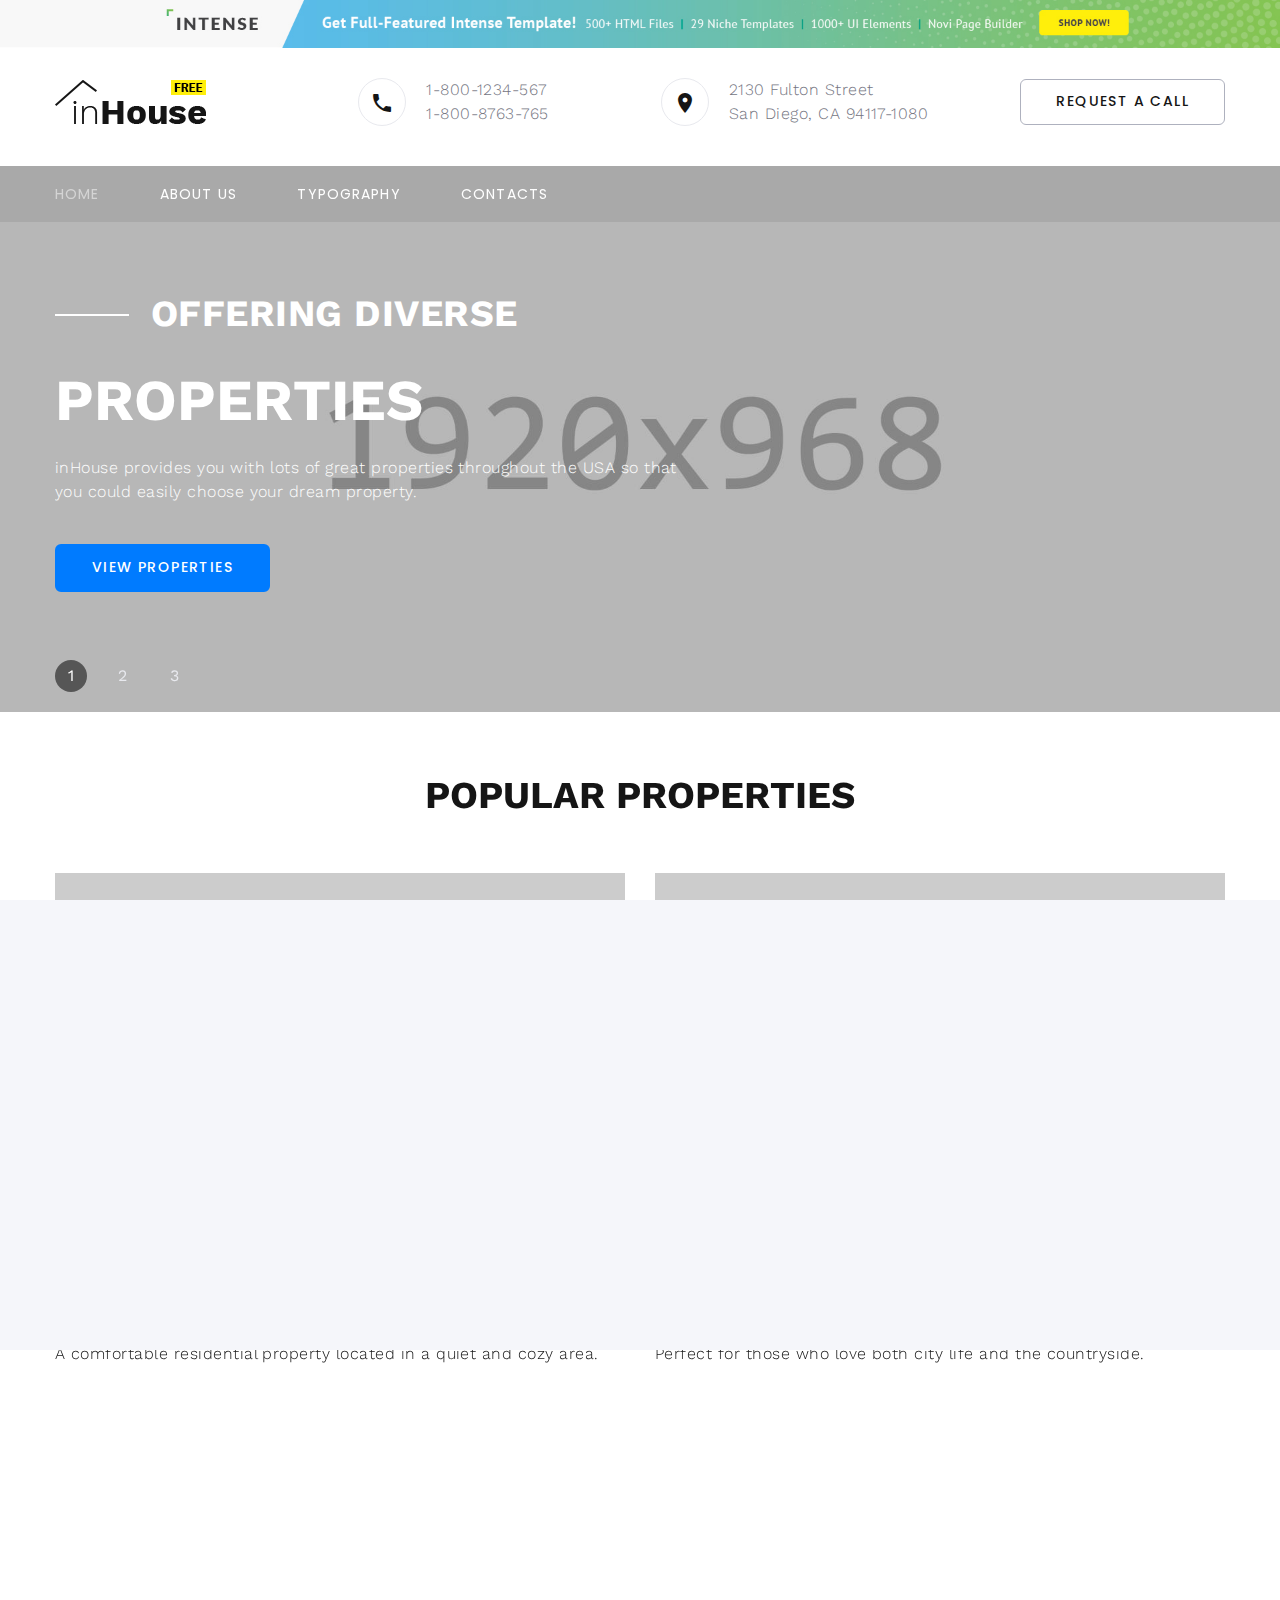
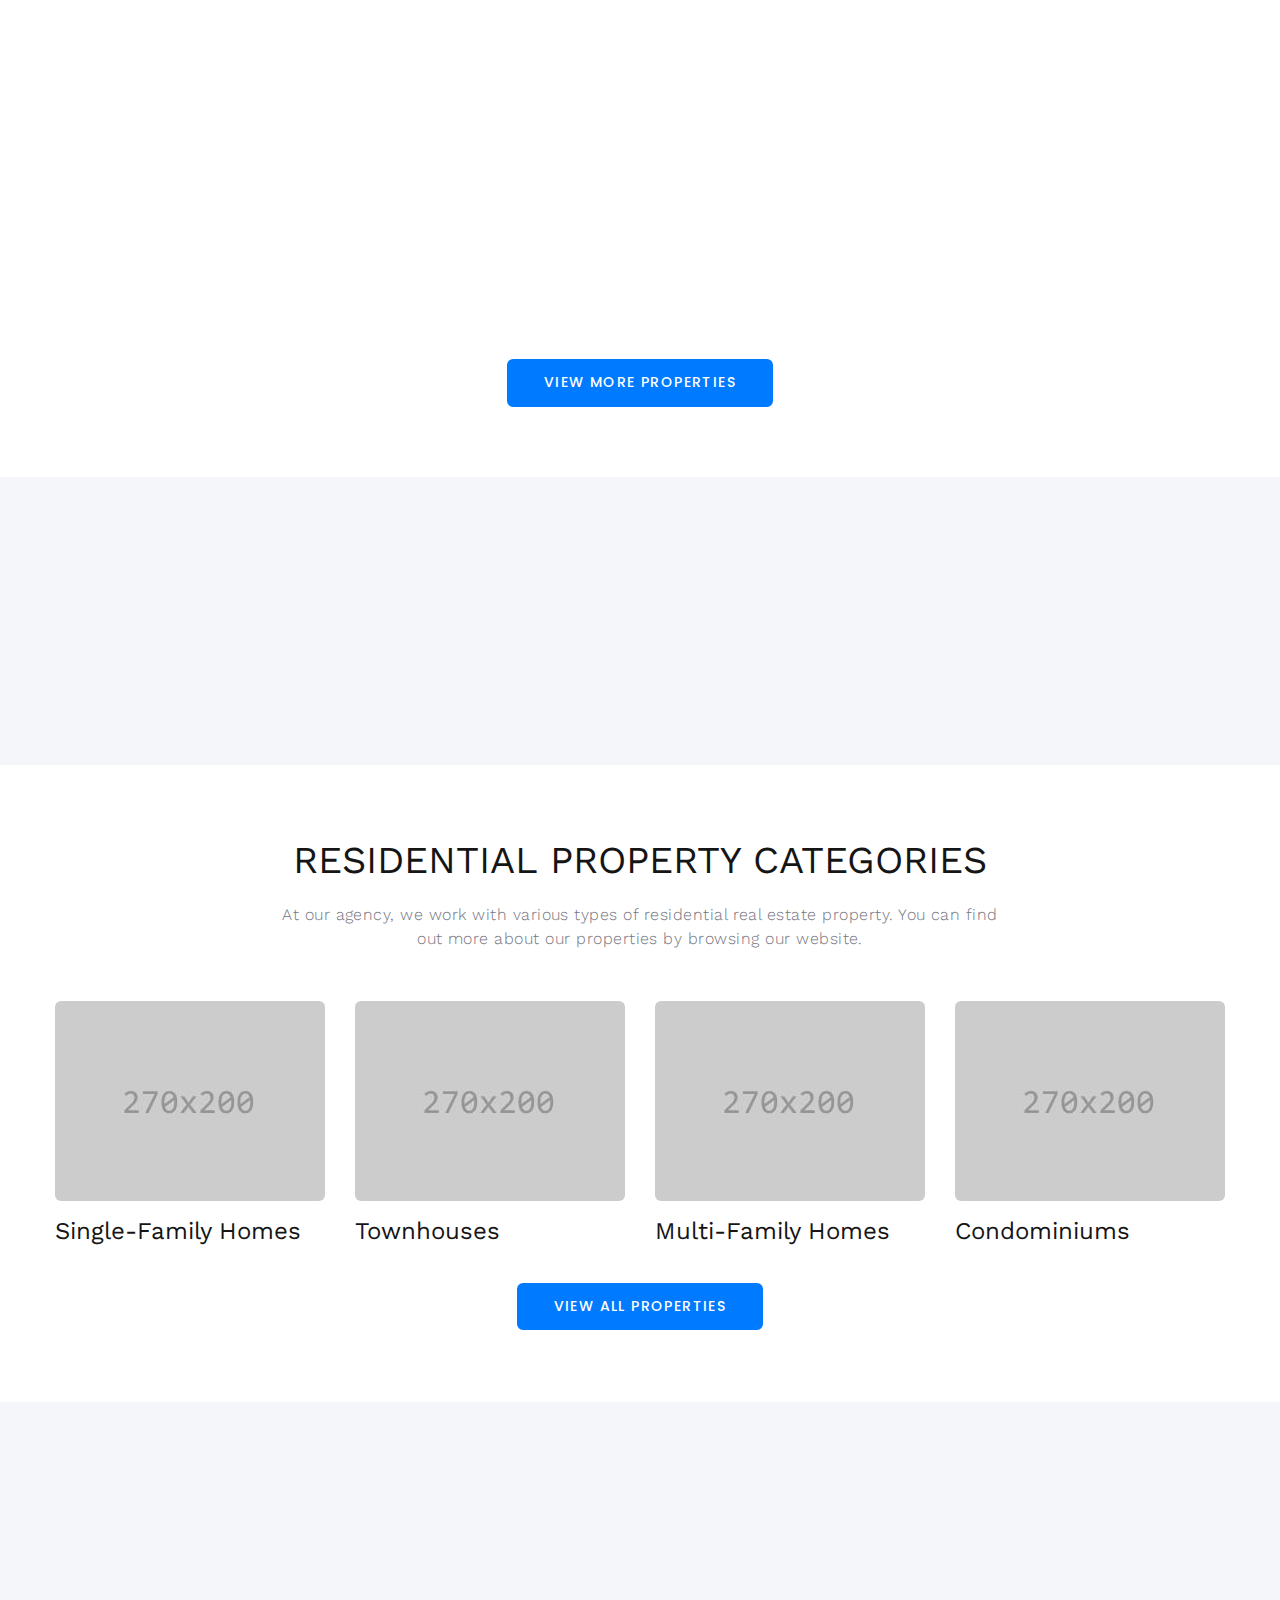
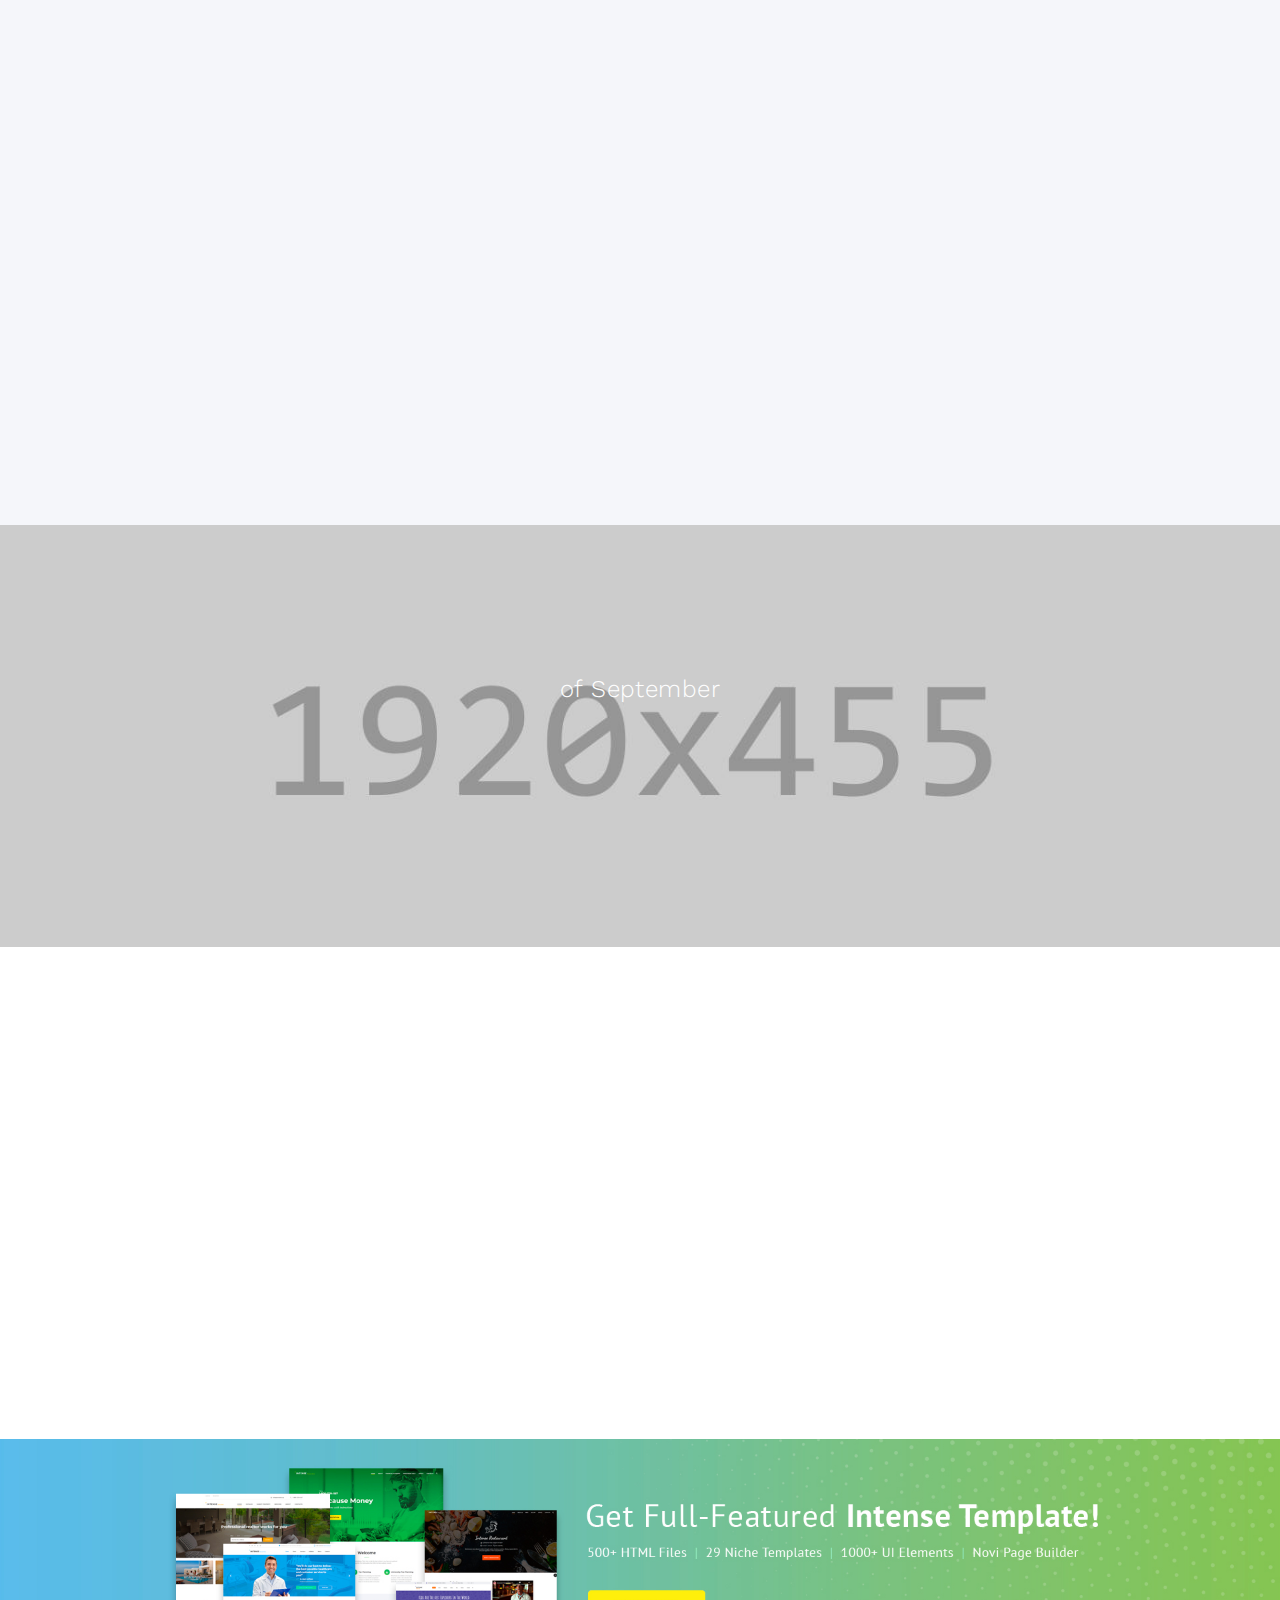
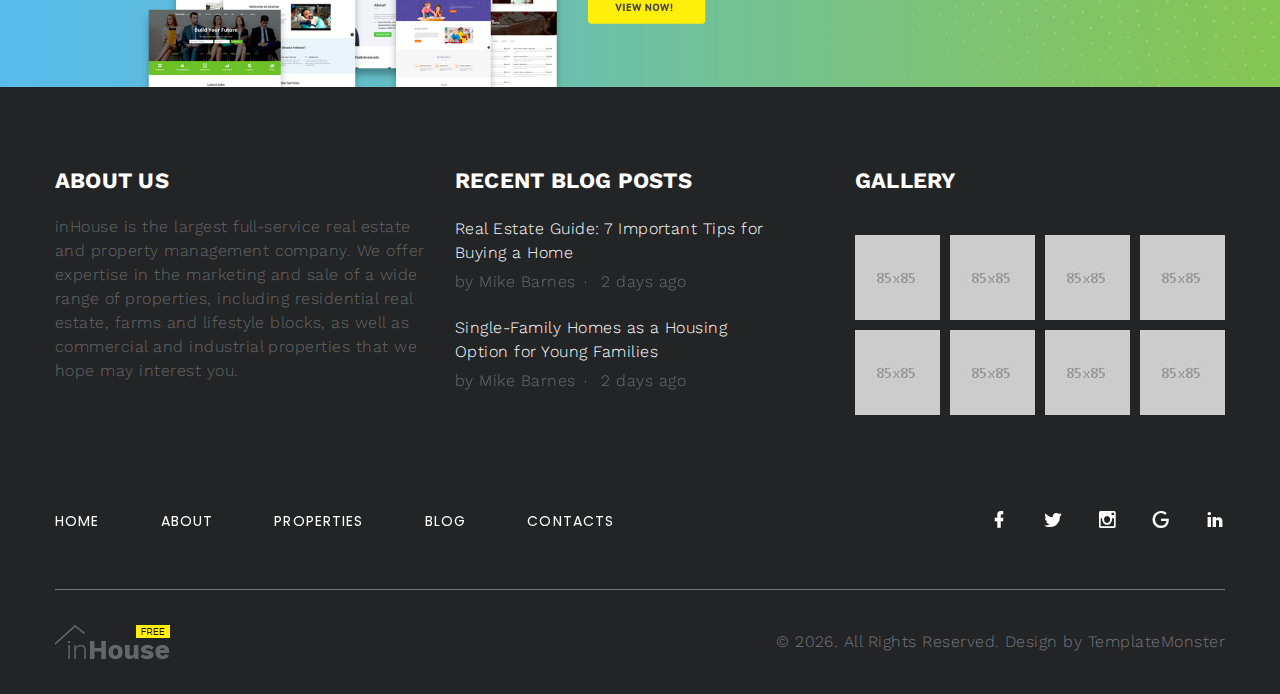
<file: index.html>
<!DOCTYPE html>
<html class="wide wow-animation" lang="en">
  <head>
    <title>Home</title>
    <meta name="format-detection" content="telephone=no">
    <meta name="viewport" content="width=device-width height=device-height initial-scale=1.0 maximum-scale=1.0 user-scalable=0">
    <meta http-equiv="X-UA-Compatible" content="IE=edge">
    <meta charset="utf-8">
    <link rel="icon" href="images/favicon.ico" type="image/x-icon">
    <link rel="stylesheet" type="text/css" href="//fonts.googleapis.com/css?family=Work+Sans:300,400,500,700,800%7CPoppins:300,400,700">
    <link rel="stylesheet" href="css/bootstrap.css">
    <link rel="stylesheet" href="css/fonts.css">
    <link rel="stylesheet" href="css/style.css" id="main-styles-link">
    <style>.ie-panel{display: none;background: #212121;padding: 10px 0;box-shadow: 3px 3px 5px 0 rgba(0,0,0,.3);clear: both;text-align:center;position: relative;z-index: 1;} html.ie-10 .ie-panel, html.lt-ie-10 .ie-panel {display: block;}</style>
  </head>
  <body>
    <div class="ie-panel"><a href="http://windows.microsoft.com/en-US/internet-explorer/"><img src="images/ie8-panel/warning_bar_0000_us.jpg" height="42" width="820" alt="You are using an outdated browser. For a faster, safer browsing experience, upgrade for free today."></a></div>
    <div class="preloader">
      <div class="preloader-logo"><img src="images/logo-default-151x44.png" alt="" width="151" height="44" srcset="images/logo-default-151x44.png 2x"/>
      </div>
      <div class="preloader-body">
        <div id="loadingProgressG">
          <div class="loadingProgressG" id="loadingProgressG_1"></div>
        </div>
      </div>
    </div>
    <div class="page">
      <!-- Page Header--><a class="banner banner-top" href="https://www.templatemonster.com/intense-multipurpose-html-template.html" target="_blank"><img src="images/intense_02.jpg" alt=""/></a>
      <header class="section novi-background page-header">
        <!-- RD Navbar-->
        <div class="rd-navbar-wrap">
          <nav class="rd-navbar rd-navbar-corporate" data-layout="rd-navbar-fixed" data-sm-layout="rd-navbar-fixed" data-md-layout="rd-navbar-fixed" data-md-device-layout="rd-navbar-fixed" data-lg-layout="rd-navbar-static" data-lg-device-layout="rd-navbar-static" data-lg-stick-up="true" data-lg-stick-up-offset="118px" data-xl-layout="rd-navbar-static" data-xl-device-layout="rd-navbar-static" data-xl-stick-up="true" data-xl-stick-up-offset="118px" data-xxl-layout="rd-navbar-static" data-xxl-device-layout="rd-navbar-static" data-xxl-stick-up-offset="118px" data-xxl-stick-up="true">
            <div class="rd-navbar-aside-outer">
              <div class="rd-navbar-aside">
                <!-- RD Navbar Panel-->
                <div class="rd-navbar-panel">
                  <!-- RD Navbar Toggle-->
                  <button class="rd-navbar-toggle" data-rd-navbar-toggle="#rd-navbar-nav-wrap-1"><span></span></button>
                  <!-- RD Navbar Brand--><a class="rd-navbar-brand" href="index.html"><img src="images/logo-default-151x44.png" alt="" width="151" height="44" srcset="images/logo-default-151x44.png 2x"/></a>
                </div>
                <div class="rd-navbar-collapse">
                  <button class="rd-navbar-collapse-toggle rd-navbar-fixed-element-1" data-rd-navbar-toggle="#rd-navbar-collapse-content-1"><span></span></button>
                  <div class="rd-navbar-collapse-content" id="rd-navbar-collapse-content-1">
                    <article class="unit align-items-center">
                      <div class="unit-left"><span class="icon novi-icon icon-md icon-modern mdi mdi-phone"></span></div>
                      <div class="unit-body">
                        <ul class="list-0">
                          <li><a class="link-default" href="tel:#">1-800-1234-567</a></li>
                          <li><a class="link-default" href="tel:#">1-800-8763-765</a></li>
                        </ul>
                      </div>
                    </article>
                    <article class="unit align-items-center">
                      <div class="unit-left"><span class="icon novi-icon icon-md icon-modern mdi mdi-map-marker"></span></div>
                      <div class="unit-body"><a class="link-default" href="tel:#">2130 Fulton Street <br> San Diego, CA 94117-1080</a></div>
                    </article><a class="button button-gray-bordered button-winona" href="#">Request a call</a>
                  </div>
                </div>
              </div>
            </div>
            <div class="rd-navbar-main-outer">
              <div class="rd-navbar-main">
                <div class="rd-navbar-nav-wrap" id="rd-navbar-nav-wrap-1">
                  <!-- RD Navbar Nav-->
                  <ul class="rd-navbar-nav">
                    <li class="rd-nav-item active"><a class="rd-nav-link" href="index.html">Home</a>
                    </li>
                    <li class="rd-nav-item"><a class="rd-nav-link" href="about-us.html">About us</a>
                    </li>
                    <li class="rd-nav-item"><a class="rd-nav-link" href="typography.html">Typography</a>
                    </li>
                    <li class="rd-nav-item"><a class="rd-nav-link" href="contacts.html">Contacts</a>
                    </li>
                  </ul>
                </div>
              </div>
            </div>
          </nav>
        </div>
      </header>
      <section class="section swiper-container swiper-slider swiper-slider-minimal" data-loop="true" data-slide-effect="fade" data-autoplay="4759" data-simulate-touch="true">
        <div class="swiper-wrapper">
          <div class="swiper-slide swiper-slide_video" data-slide-bg="images/slider-minimal-slide-1-1920x968.jpg">
            <div class="container">
              <div class="jumbotron-classic-content">
                <div class="wow-outer">
                  <div class="title-docor-text font-weight-bold title-decorated text-uppercase wow slideInLeft text-white">Offering Diverse</div>
                </div>
                <h1 class="text-uppercase text-white font-weight-bold wow-outer"><span class="wow slideInDown" data-wow-delay=".2s">Properties</span></h1>
                <p class="text-white wow-outer"><span class="wow slideInDown" data-wow-delay=".35s">inHouse provides you with lots of great properties throughout the USA so that you could easily choose your dream property.</span></p>
                <div class="wow-outer button-outer"><a class="button button-md button-primary button-winona wow slideInDown" href="#" data-wow-delay=".4s">View Properties</a></div>
              </div>
            </div>
          </div>
          <div class="swiper-slide" data-slide-bg="images/slider-minimal-slide-2-1920x968.jpg">
            <div class="container">
              <div class="jumbotron-classic-content">
                <div class="wow-outer">
                  <div class="title-docor-text font-weight-bold title-decorated text-uppercase wow slideInLeft text-white">Easily</div>
                </div>
                <h1 class="text-uppercase text-white font-weight-bold wow-outer"><span class="wow slideInDown" data-wow-delay=".2s">Rent & Sale</span></h1>
                <p class="text-white wow-outer"><span class="wow slideInDown" data-wow-delay=".35s">With the help of our services and property management solutions, you can rent or sell any house or apartment.</span></p>
                <div class="wow-outer button-outer"><a class="button button-md button-primary button-winona wow slideInDown" href="#" data-wow-delay=".4s">View properties</a></div>
              </div>
            </div>
          </div>
          <div class="swiper-slide" data-slide-bg="images/slider-minimal-slide-3-1920x968.jpg">
            <div class="container">
              <div class="jumbotron-classic-content">
                <div class="wow-outer">
                  <div class="title-docor-text font-weight-bold title-decorated text-uppercase wow slideInLeft text-white">More Than 20 Years of</div>
                </div>
                <h1 class="text-uppercase text-white font-weight-bold wow-outer"><span class="wow slideInDown" data-wow-delay=".2s">Experience</span></h1>
                <p class="text-white wow-outer"><span class="wow slideInDown" data-wow-delay=".35s">Founded in 1989, our company is a team of renowned property management and real estate experts always ready to help you.</span></p>
                <div class="wow-outer button-outer"><a class="button button-md button-primary button-winona wow slideInDown" href="#" data-wow-delay=".4s">View properties</a></div>
              </div>
            </div>
          </div>
        </div>
        <div class="swiper-pagination-outer container">
          <div class="swiper-pagination swiper-pagination-modern swiper-pagination-marked" data-index-bullet="true"></div>
        </div>
      </section>
      <section class="section novi-background section-md text-center">
        <div class="container">
          <h3 class="text-uppercase font-weight-bold wow-outer"><span class="wow slideInDown">Popular properties</span></h3>
          <div class="row row-lg-50 row-35 offset-top-2">
            <div class="col-md-6 wow-outer">
              <!-- Post Modern-->
              <article class="post-modern wow slideInLeft"><a class="post-modern-media" href="#"><img src="images/grid-blog-1-571x353.jpg" alt="" width="571" height="353"/></a>
                <h4 class="post-modern-title"><a class="post-modern-title" href="#">5619 Walnut Hill Ln, Dallas, TX 75229</a></h4>
                <ul class="post-modern-meta">
                  <li><a class="button-winona" href="#">$1500/mon</a></li>
                  <li>30 Sq. Ft.</li>
                  <li>3 Bedrooms</li>
                </ul>
                <p>A comfortable residential property located in a quiet and cozy area.</p>
              </article>
            </div>
            <div class="col-md-6 wow-outer">
              <!-- Post Modern-->
              <article class="post-modern wow slideInLeft"><a class="post-modern-media" href="#"><img src="images/grid-blog-2-571x353.jpg" alt="" width="571" height="353"/></a>
                <h4 class="post-modern-title"><a class="post-modern-title" href="#">1808 Bolingbroke Pl, Fort Worth, TX 76140</a></h4>
                <ul class="post-modern-meta">
                  <li><a class="button-winona" href="#">$1300/mon</a></li>
                  <li>40 Sq. Ft.</li>
                  <li>2 Bedrooms</li>
                </ul>
                <p>Perfect for those who love both city life and the countryside.</p>
              </article>
            </div>
            <div class="col-md-6 wow-outer">
              <!-- Post Modern-->
              <article class="post-modern wow slideInLeft"><a class="post-modern-media" href="#"><img src="images/grid-blog-3-571x353.jpg" alt="" width="571" height="353"/></a>
                <h4 class="post-modern-title"><a class="post-modern-title" href="#">924 Bel Air Rd, Los Angeles, CA 90077</a></h4>
                <ul class="post-modern-meta">
                  <li><a class="button-winona" href="#">1800/mon</a></li>
                  <li>50 Sq. Ft.</li>
                  <li>4 Bedrooms</li>
                </ul>
                <p>Located in 5 mins from downtown, this property is great for anyone.</p>
              </article>
            </div>
            <div class="col-md-6 wow-outer">
              <!-- Post Modern-->
              <article class="post-modern wow slideInLeft"><a class="post-modern-media" href="#"><img src="images/grid-blog-4-571x353.jpg" alt="" width="571" height="353"/></a>
                <h4 class="post-modern-title"><a class="post-modern-title" href="#">13510 W Cheery Lynn Rd, Avondale, AZ 85392</a></h4>
                <ul class="post-modern-meta">
                  <li><a class="button-winona" href="#">$2700/mon</a></li>
                  <li>90 Sq. Ft.</li>
                  <li>2 Bedrooms</li>
                </ul>
                <p>A luxury mansion for people who enjoy the high-end amenities.</p>
              </article>
            </div>
            <div class="col-md-12 wow-outer"><a class="button button-primary button-winona button-md" href="#">view More properties</a></div>
          </div>
        </div>
      </section>
      <section class="section novi-background section-lg bg-gray-100">
        <div class="container">
          <div class="row row-30">
            <div class="col-sm-6 col-lg-4 wow-outer">
              <!-- Box Minimal-->
              <article class="box-minimal">
                <div class="box-chloe__icon novi-icon linearicons-user wow fadeIn"></div>
                <div class="box-minimal-main wow-outer">
                  <h4 class="box-minimal-title wow slideInDown">Qualified Employees</h4>
                  <p class="wow fadeInUpSmall">Our team consists of more than 20 qualified and experienced real estate brokers and property managers ready to help you.</p>
                </div>
              </article>
            </div>
            <div class="col-sm-6 col-lg-4 wow-outer">
              <!-- Box Minimal-->
              <article class="box-minimal">
                <div class="box-chloe__icon novi-icon linearicons-bubble-text wow fadeIn" data-wow-delay=".1s"></div>
                <div class="box-minimal-main wow-outer">
                  <h4 class="box-minimal-title wow slideInDown" data-wow-delay=".1s">Free Consultations</h4>
                  <p class="wow fadeInUpSmall" data-wow-delay=".1s">Our acquaintance with a client always begins with a free consultation to find out what kind of property they are looking for.</p>
                </div>
              </article>
            </div>
            <div class="col-sm-6 col-lg-4 wow-outer">
              <!-- Box Minimal-->
              <article class="box-minimal">
                <div class="box-chloe__icon novi-icon linearicons-star wow fadeIn" data-wow-delay=".2s"></div>
                <div class="box-minimal-main wow-outer">
                  <h4 class="box-minimal-title wow slideInDown" data-wow-delay=".2s">100% Guaranteed</h4>
                  <p class="wow fadeInUpSmall" data-wow-delay=".2s">All the results that you get from our realtors are 100% guaranteed to offer you the best choice of properties throughout the USA.</p>
                </div>
              </article>
            </div>
          </div>
        </div>
      </section>
      <!-- Services-->
      <section class="section novi-background section-lg text-center">
        <div class="container">
          <h3 class="text-uppercase">Residential property categories</h3>
          <p><span class="text-width-1">At our agency, we work with various types of residential real estate property. You can find out more about our properties by browsing our website.</span></p>
          <div class="row row-35 row-xxl-70 offset-top-2">
            <div class="col-sm-6 col-lg-3">
              <!-- Thumbnail Light-->
              <article class="thumbnail-light"><a class="thumbnail-light-media" href="#"><img class="thumbnail-light-image" src="images/service-thumbnail-1-270x300.jpg" alt="" width="270" height="300"/></a>
                <h4 class="thumbnail-light-title"><a href="#">Single-Family Homes</a></h4>
              </article>
            </div>
            <div class="col-sm-6 col-lg-3">
              <!-- Thumbnail Light-->
              <article class="thumbnail-light"><a class="thumbnail-light-media" href="#"><img class="thumbnail-light-image" src="images/service-thumbnail-2-270x300.jpg" alt="" width="270" height="300"/></a>
                <h4 class="thumbnail-light-title"><a href="#">Townhouses</a></h4>
              </article>
            </div>
            <div class="col-sm-6 col-lg-3">
              <!-- Thumbnail Light-->
              <article class="thumbnail-light"><a class="thumbnail-light-media" href="#"><img class="thumbnail-light-image" src="images/service-thumbnail-3-270x300.jpg" alt="" width="270" height="300"/></a>
                <h4 class="thumbnail-light-title"><a href="#">Multi-Family Homes</a></h4>
              </article>
            </div>
            <div class="col-sm-6 col-lg-3">
              <!-- Thumbnail Light-->
              <article class="thumbnail-light"><a class="thumbnail-light-media" href="#"><img class="thumbnail-light-image" src="images/service-thumbnail-4-270x300.jpg" alt="" width="270" height="300"/></a>
                <h4 class="thumbnail-light-title"><a href="#">Condominiums</a></h4>
              </article>
            </div>
            <div class="col-md-12 wow-outer"><a class="button button-primary button-winona button-md" href="#">view all properties</a></div>
          </div>
        </div>
      </section>
      <section class="section novi-background section-lg text-center bg-gray-100">
        <div class="container">
          <h3 class="text-uppercase wow-outer"><span class="wow slideInUp">Our Team</span></h3>
          <div class="row row-lg-50 row-35 row-xxl-70 justify-content-center justify-content-lg-start">
            <div class="col-md-10 col-lg-6 wow-outer">
              <!-- Profile Creative-->
              <article class="profile-creative wow slideInLeft">
                <figure class="profile-creative-figure"><img class="profile-creative-image" src="images/team-1-270x273.jpg" alt="" width="270" height="273"/>
                </figure>
                <div class="profile-creative-main">
                  <h5 class="profile-creative-title"><a href="#">Nathalie Porter</a></h5>
                  <p class="profile-creative-position">Founder, Broker</p>
                  <div class="profile-creative-contacts">
                    <div class="object-inline"><span class="icon novi-icon icon-md mdi mdi-phone"></span><a href="tel:#">1-800-1324-567</a></div>
                  </div>
                  <p>Ms. Porter founded our company in 1989 with a vision to help guests and residents of the USA to easily find and buy or rent real estate in all 50 states.</p>
                </div>
              </article>
            </div>
            <div class="col-md-10 col-lg-6 wow-outer">
              <!-- Profile Creative-->
              <article class="profile-creative wow slideInLeft" data-wow-delay=".2s">
                <figure class="profile-creative-figure"><img class="profile-creative-image" src="images/team-2-270x273.jpg" alt="" width="270" height="273"/>
                </figure>
                <div class="profile-creative-main">
                  <h5 class="profile-creative-title"><a href="#">John Thompson</a></h5>
                  <p class="profile-creative-position">Sales Associate</p>
                  <div class="profile-creative-contacts">
                    <div class="object-inline"><span class="icon novi-icon icon-md mdi mdi-phone"></span><a href="tel:#">1-800-1324-567</a></div>
                  </div>
                  <p>John has been in sales and marketing for the past 15 years. He has excellent knowledge about the local market both residential and commercial.</p>
                </div>
              </article>
            </div>
            <div class="col-md-10 col-lg-6 wow-outer">
              <!-- Profile Creative-->
              <article class="profile-creative wow slideInLeft">
                <figure class="profile-creative-figure"><img class="profile-creative-image" src="images/team-3-270x273.jpg" alt="" width="270" height="273"/>
                </figure>
                <div class="profile-creative-main">
                  <h5 class="profile-creative-title"><a href="#">Brian Payne</a></h5>
                  <p class="profile-creative-position">Realtor</p>
                  <div class="profile-creative-contacts">
                    <div class="object-inline"><span class="icon novi-icon icon-md mdi mdi-phone"></span><a href="tel:#">1-800-1324-567</a></div>
                  </div>
                  <p>Brian is not only a Licensed Realtor but also holds the Title Producers and Mortgage Licenses, which makes him a very knowledgeable real estate expert.</p>
                </div>
              </article>
            </div>
            <div class="col-md-10 col-lg-6 wow-outer">
              <!-- Profile Creative-->
              <article class="profile-creative wow slideInLeft" data-wow-delay=".2s">
                <figure class="profile-creative-figure"><img class="profile-creative-image" src="images/team-4-270x273.jpg" alt="" width="270" height="273"/>
                </figure>
                <div class="profile-creative-main">
                  <h5 class="profile-creative-title"><a href="#">Marie Fernandez</a></h5>
                  <p class="profile-creative-position">Broker</p>
                  <div class="profile-creative-contacts">
                    <div class="object-inline"><span class="icon novi-icon icon-md mdi mdi-phone"></span><a href="tel:#">1-800-1324-567</a></div>
                  </div>
                  <p>Marie’s goal is to provide clients with the highest level of marketing expertise and customer service to help them reach their uppermost real estate goals.</p>
                </div>
              </article>
            </div>
          </div>
        </div>
      </section>
      <!-- Best offer-->
      <section class="section novi-background section-1 bg-primary-darker text-center" style="background-image: url(images/bg-1-1920-455.jpg);">
        <div class="container">
          <div class="row justify-content-center">
            <div class="col-sm-10 col-lg-7 col-xl-6">
              <h3 class="wow-outer"><span class="wow slideInDown text-uppercase">Best offers</span></h3>
              <p class="heading-subtitle">of September</p>
              <p class="wow-outer offset-top-4"><span class="wow slideInDown" data-wow-delay=".05s">With a variety of accountants available at our company, you can always choose one that fits your corporate requirements.</span></p>
              <div class="wow-outer button-outer"><a class="button button-primary-white button-winona wow slideInDown" href="#" data-wow-delay=".1s">Read more</a></div>
            </div>
          </div>
        </div>
      </section>
      <section class="section novi-background section-lg text-center">
        <div class="container">
          <h3 class="wow-outer"><span class="wow slideInDown text-uppercase">Testimonials</span></h3>
          <!-- Owl Carousel-->
          <div class="owl-carousel wow fadeIn" data-items="1" data-md-items="2" data-lg-items="3" data-dots="true" data-nav="false" data-loop="true" data-autoplay="true" data-autoplay-speed="731" data-autoplay-timeout="4268" data-margin="30" data-stage-padding="0" data-mouse-drag="false">
            <blockquote class="quote-classic">
              <div class="quote-classic-meta">
                <div class="quote-classic-avatar"><img src="images/testimonials-person-6-96x96.jpg" alt="" width="96" height="96"/>
                </div>
                <div class="quote-classic-info">
                  <cite class="quote-classic-cite">Albert Webb</cite>
                  <p class="quote-classic-caption">Regular Client</p>
                </div>
              </div>
              <div class="quote-classic-text">
                <p>I have just bought an apartment in LA thanks to you and your brokers. Everything went smooth and easy, the price was quite affordable, and I’m sure I will use your services again in the future.</p>
              </div>
            </blockquote>
            <blockquote class="quote-classic">
              <div class="quote-classic-meta">
                <div class="quote-classic-avatar"><img src="images/testimonials-person-1-96x96.jpg" alt="" width="96" height="96"/>
                </div>
                <div class="quote-classic-info">
                  <cite class="quote-classic-cite">Kelly McMillan</cite>
                  <p class="quote-classic-caption">Regular Client</p>
                </div>
              </div>
              <div class="quote-classic-text">
                <p>I have recently sold my rental property in Nelson via inHouse. Everything about the sale was made seamless by your team. You gave me great advice about what was necessary to expedite the sale.</p>
              </div>
            </blockquote>
            <blockquote class="quote-classic">
              <div class="quote-classic-meta">
                <div class="quote-classic-avatar"><img src="images/testimonials-person-2-96x96.jpg" alt="" width="96" height="96"/>
                </div>
                <div class="quote-classic-info">
                  <cite class="quote-classic-cite">Harold Barnett</cite>
                  <p class="quote-classic-caption">Regular Client</p>
                </div>
              </div>
              <div class="quote-classic-text">
                <p>I really appreciate your time and expertise in helping me find and buy my current home in Seattle, WA. Hope we can do business again in the future and I will recommend you to family and friends.</p>
              </div>
            </blockquote>
            <blockquote class="quote-classic">
              <div class="quote-classic-meta">
                <div class="quote-classic-avatar"><img src="images/testimonials-person-3-96x96.jpg" alt="" width="96" height="96"/>
                </div>
                <div class="quote-classic-info">
                  <cite class="quote-classic-cite">Bill Warner</cite>
                  <p class="quote-classic-caption">Regular Client</p>
                </div>
              </div>
              <div class="quote-classic-text">
                <p>I have just sold a property with inHouse and I can’t thank them enough. Their team has great communication skills and they have regularly communicated with me throughout the whole process.</p>
              </div>
            </blockquote>
            <blockquote class="quote-classic">
              <div class="quote-classic-meta">
                <div class="quote-classic-avatar"><img src="images/testimonials-person-4-96x96.jpg" alt="" width="96" height="96"/>
                </div>
                <div class="quote-classic-info">
                  <cite class="quote-classic-cite">Ann Lee</cite>
                  <p class="quote-classic-caption">Regular Client</p>
                </div>
              </div>
              <div class="quote-classic-text">
                <p>Your skilled team helped me make the dream of selling my old property a reality. The sale went smoothly, and I just closed on an ideal new place I am excited to call home. Thank you for your great services!</p>
              </div>
            </blockquote>
            <blockquote class="quote-classic">
              <div class="quote-classic-meta">
                <div class="quote-classic-avatar"><img src="images/testimonials-person-5-96x96.jpg" alt="" width="96" height="96"/>
                </div>
                <div class="quote-classic-info">
                  <cite class="quote-classic-cite">Peter Clarkson</cite>
                  <p class="quote-classic-caption">Regular Client</p>
                </div>
              </div>
              <div class="quote-classic-text">
                <p>I have to say that inHouse has the best brokers we've ever worked with. Their professionalism, personality, attention to detail, responsiveness and ability to close the deal are outstanding!</p>
              </div>
            </blockquote>
          </div>
        </div>
      </section><a class="banner" href="https://www.templatemonster.com/intense-multipurpose-html-template.html" target="_blank"><img src="images/intense_big_02.jpg" alt=""/></a>
      <footer class="section novi-background footer-advanced bg-gray-700">
        <div class="footer-advanced-main">
          <div class="container">
            <div class="row row-50">
              <div class="col-lg-4">
                <h5 class="font-weight-bold text-uppercase text-white">About Us</h5>
                <p class="footer-advanced-text">inHouse is the largest full-service real estate and property management company. We offer expertise in the marketing and sale of a wide range of properties, including residential real estate, farms and lifestyle blocks, as well as commercial and industrial properties that we hope may interest you.</p>
              </div>
              <div class="col-sm-7 col-md-5 col-lg-4">
                <h5 class="font-weight-bold text-uppercase text-white">Recent Blog Posts</h5>
                <!-- Post Inline-->
                <article class="post-inline">
                  <p class="post-inline-title"><a href="#">Real Estate Guide: 7 Important Tips for Buying a Home</a></p>
                  <ul class="post-inline-meta">
                    <li>by Mike Barnes</li>
                    <li><a href="#">2 days ago</a></li>
                  </ul>
                </article>
                <!-- Post Inline-->
                <article class="post-inline">
                  <p class="post-inline-title"><a href="#">Single-Family Homes as a Housing Option for Young Families</a></p>
                  <ul class="post-inline-meta"> 
                    <li>by Mike Barnes</li>
                    <li><a href="#">2 days ago</a></li>
                  </ul>
                </article>
              </div>
              <div class="col-sm-5 col-md-7 col-lg-4">
                <h5 class="font-weight-bold text-uppercase text-white">Gallery</h5>
                <div class="row row-x-10" data-lightgallery="group">
                  <div class="col-3 col-sm-4 col-md-3"><a class="thumbnail-minimal" href="images/gallery-original-1.jpg" data-lightgallery="item"><img class="thumbnail-minimal-image" src="images/footer-gallery-1-85x85.jpg" alt=""/>
                      <div class="thumbnail-minimal-caption"></div></a></div>
                  <div class="col-3 col-sm-4 col-md-3"><a class="thumbnail-minimal" href="images/gallery-original-2.jpg" data-lightgallery="item"><img class="thumbnail-minimal-image" src="images/footer-gallery-2-85x85.jpg" alt=""/>
                      <div class="thumbnail-minimal-caption"></div></a></div>
                  <div class="col-3 col-sm-4 col-md-3"><a class="thumbnail-minimal" href="images/gallery-original-3.jpg" data-lightgallery="item"><img class="thumbnail-minimal-image" src="images/footer-gallery-3-85x85.jpg" alt=""/>
                      <div class="thumbnail-minimal-caption"></div></a></div>
                  <div class="col-3 col-sm-4 col-md-3"><a class="thumbnail-minimal" href="images/gallery-original-4.jpg" data-lightgallery="item"><img class="thumbnail-minimal-image" src="images/footer-gallery-4-85x85.jpg" alt=""/>
                      <div class="thumbnail-minimal-caption"></div></a></div>
                  <div class="col-3 col-sm-4 col-md-3"><a class="thumbnail-minimal" href="images/gallery-original-5.jpg" data-lightgallery="item"><img class="thumbnail-minimal-image" src="images/footer-gallery-5-85x85.jpg" alt=""/>
                      <div class="thumbnail-minimal-caption"></div></a></div>
                  <div class="col-3 col-sm-4 col-md-3"><a class="thumbnail-minimal" href="images/gallery-original-6.jpg" data-lightgallery="item"><img class="thumbnail-minimal-image" src="images/footer-gallery-6-85x85.jpg" alt=""/>
                      <div class="thumbnail-minimal-caption"> </div></a></div>
                  <div class="col-3 col-sm-4 col-md-3"><a class="thumbnail-minimal" href="images/gallery-original-7.jpg" data-lightgallery="item"><img class="thumbnail-minimal-image" src="images/footer-gallery-7-85x85.jpg" alt=""/>
                      <div class="thumbnail-minimal-caption"></div></a></div>
                  <div class="col-3 col-sm-4 col-md-3"><a class="thumbnail-minimal" href="images/gallery-original-8.jpg" data-lightgallery="item"><img class="thumbnail-minimal-image" src="images/footer-gallery-8-85x85.jpg" alt=""/>
                      <div class="thumbnail-minimal-caption"></div></a></div>
                </div>
              </div>
            </div>
          </div>
        </div>
        <div class="footer-advanced-aside">
          <div class="container">
            <div class="footer-advanced-layout">
              <div>
                <ul class="list-nav"> 
                  <li><a href="index.html">Home</a></li>
                  <li><a href="about-us.html">About</a></li>
                  <li><a href="#">Properties</a></li>
                  <li><a href="#">Blog</a></li>
                  <li><a href="contacts.html">Contacts</a></li>
                </ul>
              </div>
              <div>
                <ul class="foter-social-links list-inline list-inline-md">
                  <li><a class="icon novi-icon icon-sm link-default mdi mdi-facebook" href="#"></a></li>
                  <li><a class="icon novi-icon icon-sm link-default mdi mdi-twitter" href="#"></a></li>
                  <li><a class="icon novi-icon icon-sm link-default mdi mdi-instagram" href="#"></a></li>
                  <li><a class="icon novi-icon icon-sm link-default mdi mdi-google" href="#"></a></li>
                  <li><a class="icon novi-icon icon-sm link-default mdi mdi-linkedin" href="#"></a></li>
                </ul>
              </div>
            </div>
          </div>
        </div>
        <div class="container">
          <hr/>
        </div>
        <div class="footer-advanced-aside">
          <div class="container">
            <div class="footer-advanced-layout"><a class="brand" href="index.html"><img src="images/logo-light-115x34.png" alt="" width="115" height="34" srcset="images/logo-light-115x34.png 2x"/></a>
              <!-- Rights-->
              <p class="rights"><span>&copy;&nbsp;</span><span class="copyright-year"></span>. All Rights Reserved. Design by <a href="https://www.templatemonster.com">TemplateMonster</a></p>
            </div>
          </div>
        </div>
      </footer>
    </div>
    <!-- Global Mailform Output-->
    <div class="snackbars" id="form-output-global"></div>
    <!-- Javascript-->
    <script src="js/core.min.js"></script>
    <script src="js/script.js"></script>
  </body>
</html>
</file>
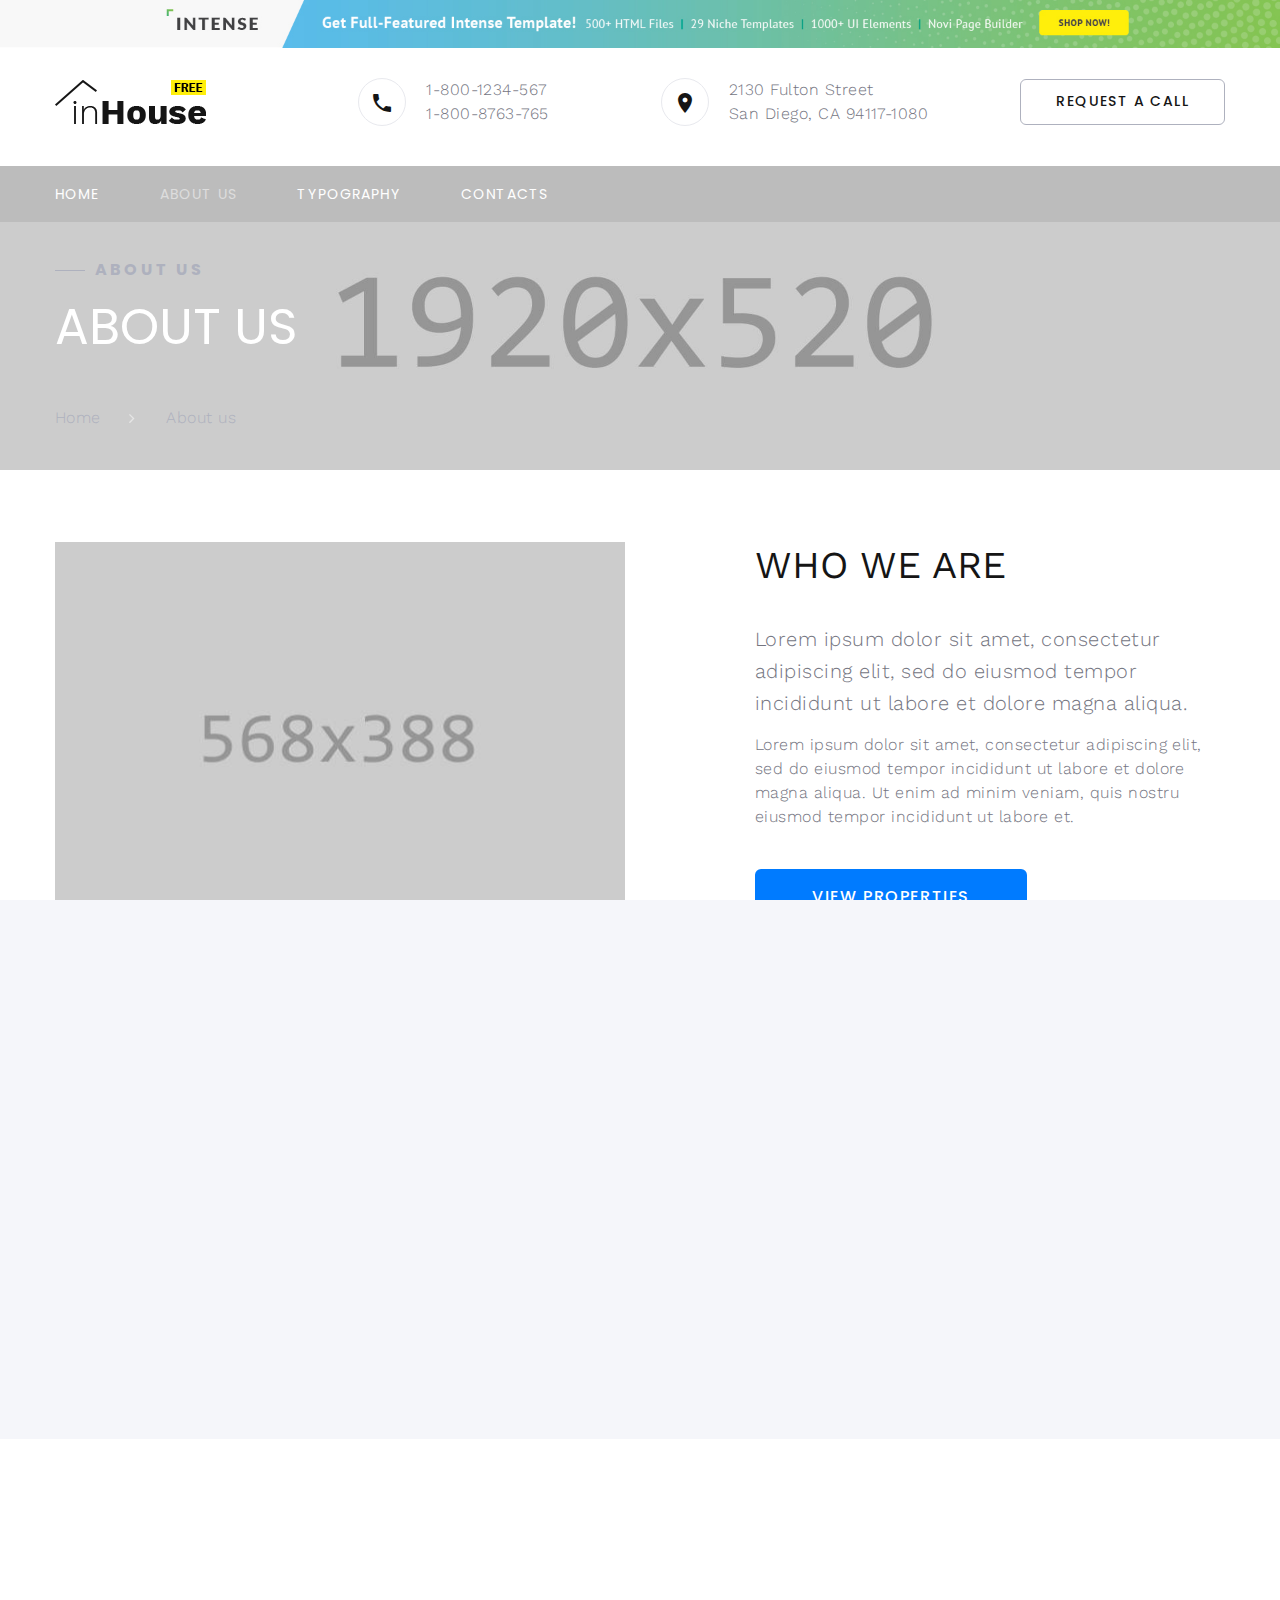
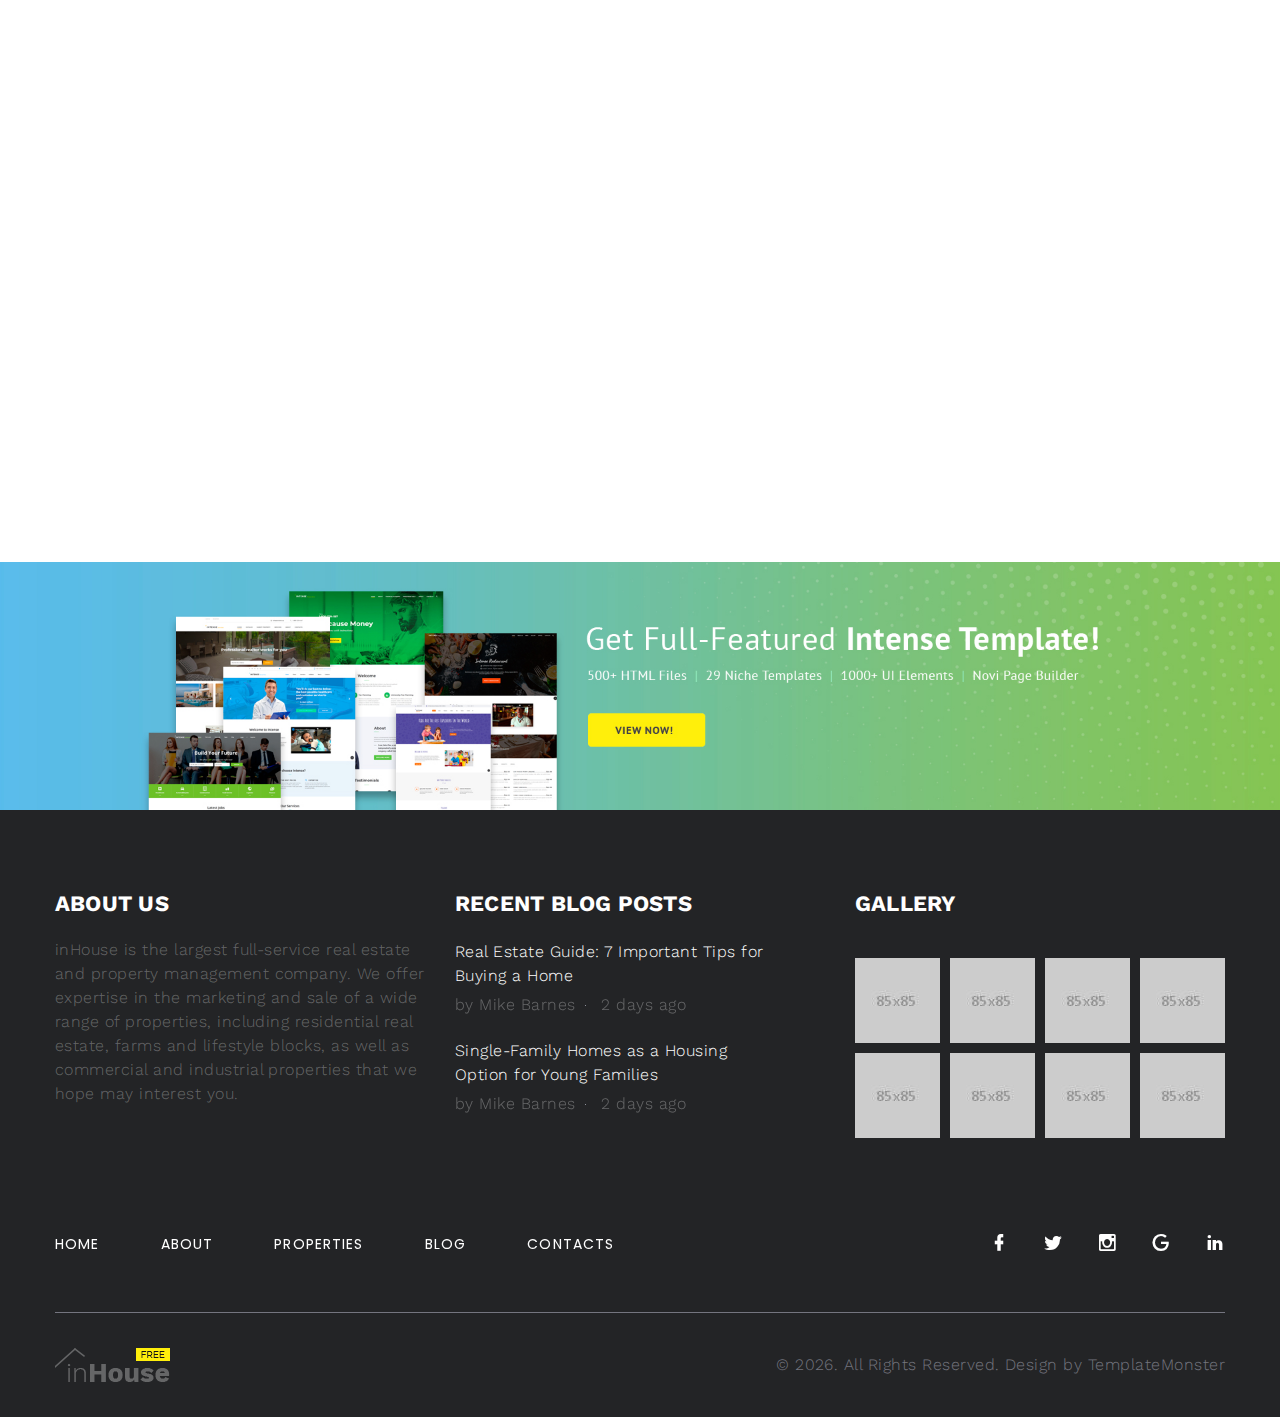
<file: about-us.html>
<!DOCTYPE html>
<html class="wide wow-animation" lang="en">
  <head>
    <title>About us</title>
    <meta name="format-detection" content="telephone=no">
    <meta name="viewport" content="width=device-width height=device-height initial-scale=1.0 maximum-scale=1.0 user-scalable=0">
    <meta http-equiv="X-UA-Compatible" content="IE=edge">
    <meta charset="utf-8">
    <link rel="icon" href="images/favicon.ico" type="image/x-icon">
    <link rel="stylesheet" type="text/css" href="//fonts.googleapis.com/css?family=Work+Sans:300,400,500,700,800%7CPoppins:300,400,700">
    <link rel="stylesheet" href="css/bootstrap.css">
    <link rel="stylesheet" href="css/fonts.css">
    <link rel="stylesheet" href="css/style.css" id="main-styles-link">
    <style>.ie-panel{display: none;background: #212121;padding: 10px 0;box-shadow: 3px 3px 5px 0 rgba(0,0,0,.3);clear: both;text-align:center;position: relative;z-index: 1;} html.ie-10 .ie-panel, html.lt-ie-10 .ie-panel {display: block;}</style>
  </head>
  <body>
    <div class="ie-panel"><a href="http://windows.microsoft.com/en-US/internet-explorer/"><img src="images/ie8-panel/warning_bar_0000_us.jpg" height="42" width="820" alt="You are using an outdated browser. For a faster, safer browsing experience, upgrade for free today."></a></div>
    <div class="preloader">
      <div class="preloader-logo"><img src="images/logo-default-151x44.png" alt="" width="151" height="44" srcset="images/logo-default-151x44.png 2x"/>
      </div>
      <div class="preloader-body">
        <div id="loadingProgressG">
          <div class="loadingProgressG" id="loadingProgressG_1"></div>
        </div>
      </div>
    </div>
    <div class="page">
      <!-- Page Header--><a class="banner banner-top" href="https://www.templatemonster.com/intense-multipurpose-html-template.html" target="_blank"><img src="images/intense_02.jpg" alt=""/></a>
      <header class="section novi-background page-header">
        <!-- RD Navbar-->
        <div class="rd-navbar-wrap">
          <nav class="rd-navbar rd-navbar-corporate" data-layout="rd-navbar-fixed" data-sm-layout="rd-navbar-fixed" data-md-layout="rd-navbar-fixed" data-md-device-layout="rd-navbar-fixed" data-lg-layout="rd-navbar-static" data-lg-device-layout="rd-navbar-static" data-lg-stick-up="true" data-lg-stick-up-offset="118px" data-xl-layout="rd-navbar-static" data-xl-device-layout="rd-navbar-static" data-xl-stick-up="true" data-xl-stick-up-offset="118px" data-xxl-layout="rd-navbar-static" data-xxl-device-layout="rd-navbar-static" data-xxl-stick-up-offset="118px" data-xxl-stick-up="true">
            <div class="rd-navbar-aside-outer">
              <div class="rd-navbar-aside">
                <!-- RD Navbar Panel-->
                <div class="rd-navbar-panel">
                  <!-- RD Navbar Toggle-->
                  <button class="rd-navbar-toggle" data-rd-navbar-toggle="#rd-navbar-nav-wrap-1"><span></span></button>
                  <!-- RD Navbar Brand--><a class="rd-navbar-brand" href="index.html"><img src="images/logo-default-151x44.png" alt="" width="151" height="44" srcset="images/logo-default-151x44.png 2x"/></a>
                </div>
                <div class="rd-navbar-collapse">
                  <button class="rd-navbar-collapse-toggle rd-navbar-fixed-element-1" data-rd-navbar-toggle="#rd-navbar-collapse-content-1"><span></span></button>
                  <div class="rd-navbar-collapse-content" id="rd-navbar-collapse-content-1">
                    <article class="unit align-items-center">
                      <div class="unit-left"><span class="icon novi-icon icon-md icon-modern mdi mdi-phone"></span></div>
                      <div class="unit-body">
                        <ul class="list-0">
                          <li><a class="link-default" href="tel:#">1-800-1234-567</a></li>
                          <li><a class="link-default" href="tel:#">1-800-8763-765</a></li>
                        </ul>
                      </div>
                    </article>
                    <article class="unit align-items-center">
                      <div class="unit-left"><span class="icon novi-icon icon-md icon-modern mdi mdi-map-marker"></span></div>
                      <div class="unit-body"><a class="link-default" href="tel:#">2130 Fulton Street <br> San Diego, CA 94117-1080</a></div>
                    </article><a class="button button-gray-bordered button-winona" href="#">Request a call</a>
                  </div>
                </div>
              </div>
            </div>
            <div class="rd-navbar-main-outer">
              <div class="rd-navbar-main">
                <div class="rd-navbar-nav-wrap" id="rd-navbar-nav-wrap-1">
                  <!-- RD Navbar Nav-->
                  <ul class="rd-navbar-nav">
                    <li class="rd-nav-item"><a class="rd-nav-link" href="index.html">Home</a>
                    </li>
                    <li class="rd-nav-item active"><a class="rd-nav-link" href="about-us.html">About us</a>
                    </li>
                    <li class="rd-nav-item"><a class="rd-nav-link" href="typography.html">Typography</a>
                    </li>
                    <li class="rd-nav-item"><a class="rd-nav-link" href="contacts.html">Contacts</a>
                    </li>
                  </ul>
                </div>
              </div>
            </div>
          </nav>
        </div>
      </header>
      <!-- Breadcrumbs -->
      <section class="section novi-background breadcrumbs-custom bg-image context-dark" style="background-image: url(images/breadcrumbs-image-1.jpg);">
        <div class="breadcrumbs-custom-inner">
          <div class="container breadcrumbs-custom-container">
            <div class="breadcrumbs-custom-main">
              <h6 class="breadcrumbs-custom-subtitle title-decorated">About us</h6>
              <h2 class="text-uppercase breadcrumbs-custom-title">About us</h2>
            </div>
            <ul class="breadcrumbs-custom-path">
              <li><a href="index.html">Home</a></li>
              <li class="active">About us</li>
            </ul>
          </div>
        </div>
      </section>
      <!-- Working at CaseCraft-->
      <section class="section novi-background section-lg">
        <div class="container">
          <div class="row row-50 justify-content-center justify-content-lg-between flex-lg-row-reverse">
            <div class="col-md-10 col-lg-6 col-xl-5">
              <h3 class="text-uppercase">Who We Are</h3>
              <p class="about-subtitle">Lorem ipsum dolor sit amet, consectetur adipiscing elit, sed do eiusmod tempor incididunt ut labore et dolore magna aliqua.</p>
              <p>Lorem ipsum dolor sit amet, consectetur adipiscing elit, sed do eiusmod tempor incididunt ut labore et dolore magna aliqua. Ut enim ad minim veniam, quis nostru eiusmod tempor incididunt ut labore et.</p><a class="button button-lg button-primary button-winona" href="about-us.html">View properties</a>
            </div>
            <div class="col-md-10 col-lg-6 col-xl-6"><img class="img-responsive" src="images/careers-1-570x388.jpg" alt="" width="570" height="388"/>
            </div>
          </div>
        </div>
      </section>
      <!-- Advantages and Achievements-->
      <section class="section novi-background section-md text-center bg-gray-100">
        <div class="container">
          <h3 class="text-uppercase wow-outer"><span class="wow slideInUp">Why people Choose Us</span></h3>
          <p class="wow-outer"><span class="text-width-1 wow slideInDown">Lorem ipsum dolor sit amet, consectetur adipiscing elit, sed do eiusmod tempor incididunt ut labore et dolore magna aliqua.</span></p>
          <div class="row row-50">
            <div class="col-6 col-md-3 wow-outer">
              <!-- Counter Minimal-->
              <article class="counter-minimal wow slideInUp" data-wow-delay=".1s">
                <div class="counter-minimal-icon box-chloe__icon novi-icon linearicons-users2"></div>
                <div class="counter-minimal-main">
                  <div class="counter">12</div>
                </div>
                <h5 class="counter-minimal-title">National Partners</h5>
              </article>
            </div>
            <div class="col-6 col-md-3 wow-outer">
              <!-- Counter Minimal-->
              <article class="counter-minimal wow slideInUp" data-wow-delay=".1s">
                <div class="counter-minimal-icon box-chloe__icon novi-icon linearicons-home-icon3"></div>
                <div class="counter-minimal-main">
                  <div class="counter">238</div>
                </div>
                <h5 class="counter-minimal-title">Properties</h5>
              </article>
            </div>
            <div class="col-6 col-md-3 wow-outer">
              <!-- Counter Minimal-->
              <article class="counter-minimal wow slideInUp" data-wow-delay=".1s">
                <div class="counter-minimal-icon box-chloe__icon novi-icon linearicons-star"></div>
                <div class="counter-minimal-main">
                  <div class="counter">19</div>
                </div>
                <h5 class="counter-minimal-title">Years of Experience</h5>
              </article>
            </div>
            <div class="col-6 col-md-3 wow-outer">
              <!-- Counter Minimal-->
              <article class="counter-minimal wow slideInUp" data-wow-delay=".1s">
                <div class="counter-minimal-icon box-chloe__icon novi-icon linearicons-apartment"></div>
                <div class="counter-minimal-main">
                  <div class="counter">54</div>
                </div>
                <h5 class="counter-minimal-title">Qualified Brokers</h5>
              </article>
            </div>
          </div>
        </div>
      </section>
      <section class="section novi-background section-lg text-center">
        <div class="container">
          <h3 class="text-uppercase wow-outer"><span class="wow slideInUp">Our Team</span></h3>
          <div class="row row-50 row-xxl-70 justify-content-center justify-content-lg-start">
            <div class="col-md-10 col-lg-6 wow-outer">
              <!-- Profile Creative-->
              <article class="profile-creative wow slideInLeft">
                <figure class="profile-creative-figure"><img class="profile-creative-image" src="images/team-1-270x273.jpg" alt="" width="270" height="273"/>
                </figure>
                <div class="profile-creative-main">
                  <h5 class="profile-creative-title"><a href="#">Nathalie Porter</a></h5>
                  <p class="profile-creative-position">Founder, Broker</p>
                  <div class="profile-creative-contacts">
                    <div class="object-inline"><span class="icon novi-icon icon-md mdi mdi-phone"></span><a href="tel:#">1-800-1324-567</a></div>
                  </div>
                  <p>Ms. Porter founded our company in 1989 with a vision to help guests and residents of the USA to easily find and buy or rent real estate in all 50 states.</p>
                </div>
              </article>
            </div>
            <div class="col-md-10 col-lg-6 wow-outer">
              <!-- Profile Creative-->
              <article class="profile-creative wow slideInLeft" data-wow-delay=".2s">
                <figure class="profile-creative-figure"><img class="profile-creative-image" src="images/team-2-270x273.jpg" alt="" width="270" height="273"/>
                </figure>
                <div class="profile-creative-main">
                  <h5 class="profile-creative-title"><a href="#">John Thompson</a></h5>
                  <p class="profile-creative-position">Sales Associate</p>
                  <div class="profile-creative-contacts">
                    <div class="object-inline"><span class="icon novi-icon icon-md mdi mdi-phone"></span><a href="tel:#">1-800-1324-567</a></div>
                  </div>
                  <p>John has been in sales and marketing for the past 15 years. He has excellent knowledge about the local market both residential and commercial.</p>
                </div>
              </article>
            </div>
            <div class="col-md-10 col-lg-6 wow-outer">
              <!-- Profile Creative-->
              <article class="profile-creative wow slideInLeft">
                <figure class="profile-creative-figure"><img class="profile-creative-image" src="images/team-3-270x273.jpg" alt="" width="270" height="273"/>
                </figure>
                <div class="profile-creative-main">
                  <h5 class="profile-creative-title"><a href="#">Brian Payne</a></h5>
                  <p class="profile-creative-position">Realtor</p>
                  <div class="profile-creative-contacts">
                    <div class="object-inline"><span class="icon novi-icon icon-md mdi mdi-phone"></span><a href="tel:#">1-800-1324-567</a></div>
                  </div>
                  <p>Brian is not only a Licensed Realtor but also holds the Title Producers and Mortgage Licenses, which makes him a very knowledgeable real estate expert.</p>
                </div>
              </article>
            </div>
            <div class="col-md-10 col-lg-6 wow-outer">
              <!-- Profile Creative-->
              <article class="profile-creative wow slideInLeft" data-wow-delay=".2s">
                <figure class="profile-creative-figure"><img class="profile-creative-image" src="images/team-4-270x273.jpg" alt="" width="270" height="273"/>
                </figure>
                <div class="profile-creative-main">
                  <h5 class="profile-creative-title"><a href="#">Marie Fernandez</a></h5>
                  <p class="profile-creative-position">Broker</p>
                  <div class="profile-creative-contacts">
                    <div class="object-inline"><span class="icon novi-icon icon-md mdi mdi-phone"></span><a href="tel:#">1-800-1324-567</a></div>
                  </div>
                  <p>Marie’s goal is to provide clients with the highest level of marketing expertise and customer service to help them reach their uppermost real estate goals.</p>
                </div>
              </article>
            </div>
          </div>
        </div>
      </section>
      <!-- Page Footer--><a class="banner" href="https://www.templatemonster.com/intense-multipurpose-html-template.html" target="_blank"><img src="images/intense_big_02.jpg" alt=""/></a>
            <footer class="section novi-background footer-advanced bg-gray-700">
              <div class="footer-advanced-main">
                <div class="container">
                  <div class="row row-50">
                    <div class="col-lg-4">
                      <h5 class="font-weight-bold text-uppercase text-white">About Us</h5>
                      <p class="footer-advanced-text">inHouse is the largest full-service real estate and property management company. We offer expertise in the marketing and sale of a wide range of properties, including residential real estate, farms and lifestyle blocks, as well as commercial and industrial properties that we hope may interest you.</p>
                    </div>
                    <div class="col-sm-7 col-md-5 col-lg-4">
                      <h5 class="font-weight-bold text-uppercase text-white">Recent Blog Posts</h5>
                      <!-- Post Inline-->
                      <article class="post-inline">
                        <p class="post-inline-title"><a href="#">Real Estate Guide: 7 Important Tips for Buying a Home</a></p>
                        <ul class="post-inline-meta">
                          <li>by Mike Barnes</li>
                          <li><a href="#">2 days ago</a></li>
                        </ul>
                      </article>
                      <!-- Post Inline-->
                      <article class="post-inline">
                        <p class="post-inline-title"><a href="#">Single-Family Homes as a Housing Option for Young Families</a></p>
                        <ul class="post-inline-meta"> 
                          <li>by Mike Barnes</li>
                          <li><a href="#">2 days ago</a></li>
                        </ul>
                      </article>
                    </div>
                    <div class="col-sm-5 col-md-7 col-lg-4">
                      <h5 class="font-weight-bold text-uppercase text-white">Gallery</h5>
                      <div class="row row-x-10" data-lightgallery="group">
                        <div class="col-3 col-sm-4 col-md-3"><a class="thumbnail-minimal" href="images/gallery-original-1.jpg" data-lightgallery="item"><img class="thumbnail-minimal-image" src="images/footer-gallery-1-85x85.jpg" alt="">
                            <div class="thumbnail-minimal-caption"></div></a></div>
                        <div class="col-3 col-sm-4 col-md-3"><a class="thumbnail-minimal" href="images/gallery-original-2.jpg" data-lightgallery="item"><img class="thumbnail-minimal-image" src="images/footer-gallery-2-85x85.jpg" alt="">
                            <div class="thumbnail-minimal-caption"></div></a></div>
                        <div class="col-3 col-sm-4 col-md-3"><a class="thumbnail-minimal" href="images/gallery-original-3.jpg" data-lightgallery="item"><img class="thumbnail-minimal-image" src="images/footer-gallery-3-85x85.jpg" alt="">
                            <div class="thumbnail-minimal-caption"></div></a></div>
                        <div class="col-3 col-sm-4 col-md-3"><a class="thumbnail-minimal" href="images/gallery-original-4.jpg" data-lightgallery="item"><img class="thumbnail-minimal-image" src="images/footer-gallery-4-85x85.jpg" alt="">
                            <div class="thumbnail-minimal-caption"></div></a></div>
                        <div class="col-3 col-sm-4 col-md-3"><a class="thumbnail-minimal" href="images/gallery-original-5.jpg" data-lightgallery="item"><img class="thumbnail-minimal-image" src="images/footer-gallery-5-85x85.jpg" alt="">
                            <div class="thumbnail-minimal-caption"></div></a></div>
                        <div class="col-3 col-sm-4 col-md-3"><a class="thumbnail-minimal" href="images/gallery-original-6.jpg" data-lightgallery="item"><img class="thumbnail-minimal-image" src="images/footer-gallery-6-85x85.jpg" alt="">
                            <div class="thumbnail-minimal-caption"> </div></a></div>
                        <div class="col-3 col-sm-4 col-md-3"><a class="thumbnail-minimal" href="images/gallery-original-7.jpg" data-lightgallery="item"><img class="thumbnail-minimal-image" src="images/footer-gallery-7-85x85.jpg" alt="">
                            <div class="thumbnail-minimal-caption"></div></a></div>
                        <div class="col-3 col-sm-4 col-md-3"><a class="thumbnail-minimal" href="images/gallery-original-8.jpg" data-lightgallery="item"><img class="thumbnail-minimal-image" src="images/footer-gallery-8-85x85.jpg" alt="">
                            <div class="thumbnail-minimal-caption"></div></a></div>
                      </div>
                    </div>
                  </div>
                </div>
              </div>
              <div class="footer-advanced-aside">
                <div class="container">
                  <div class="footer-advanced-layout">
                    <div>
                      <ul class="list-nav"> 
                        <li><a href="index.html">Home</a></li>
                        <li><a href="about-us.html">About</a></li>
                        <li><a href="#">Properties</a></li>
                        <li><a href="#">Blog</a></li>
                        <li><a href="contacts.html">Contacts</a></li>
                      </ul>
                    </div>
                    <div>
                      <ul class="foter-social-links list-inline list-inline-md">
                        <li><a class="icon novi-icon icon-sm link-default mdi mdi-facebook" href="#"></a></li>
                        <li><a class="icon novi-icon icon-sm link-default mdi mdi-twitter" href="#"></a></li>
                        <li><a class="icon novi-icon icon-sm link-default mdi mdi-instagram" href="#"></a></li>
                        <li><a class="icon novi-icon icon-sm link-default mdi mdi-google" href="#"></a></li>
                        <li><a class="icon novi-icon icon-sm link-default mdi mdi-linkedin" href="#"></a></li>
                      </ul>
                    </div>
                  </div>
                </div>
              </div>
              <div class="container">
                <hr>
              </div>
              <div class="footer-advanced-aside">
                <div class="container">
                  <div class="footer-advanced-layout"><a class="brand" href="index.html"><img src="images/logo-light-115x34.png" alt="" width="115" height="34" srcset="images/logo-light-115x34.png 2x"/></a>
                    <!-- Rights-->
                    <p class="rights"><span>&copy;&nbsp;</span><span class="copyright-year"></span>. All Rights Reserved. Design by <a href="https://www.templatemonster.com">TemplateMonster</a></p>
                  </div>
                </div>
              </div>
            </footer>
    </div>
    <!-- Global Mailform Output-->
    <div class="snackbars" id="form-output-global"></div>
    <!-- Javascript-->
    <script src="js/core.min.js"></script>
    <script src="js/script.js"></script>
  </body>
</html>
</file>
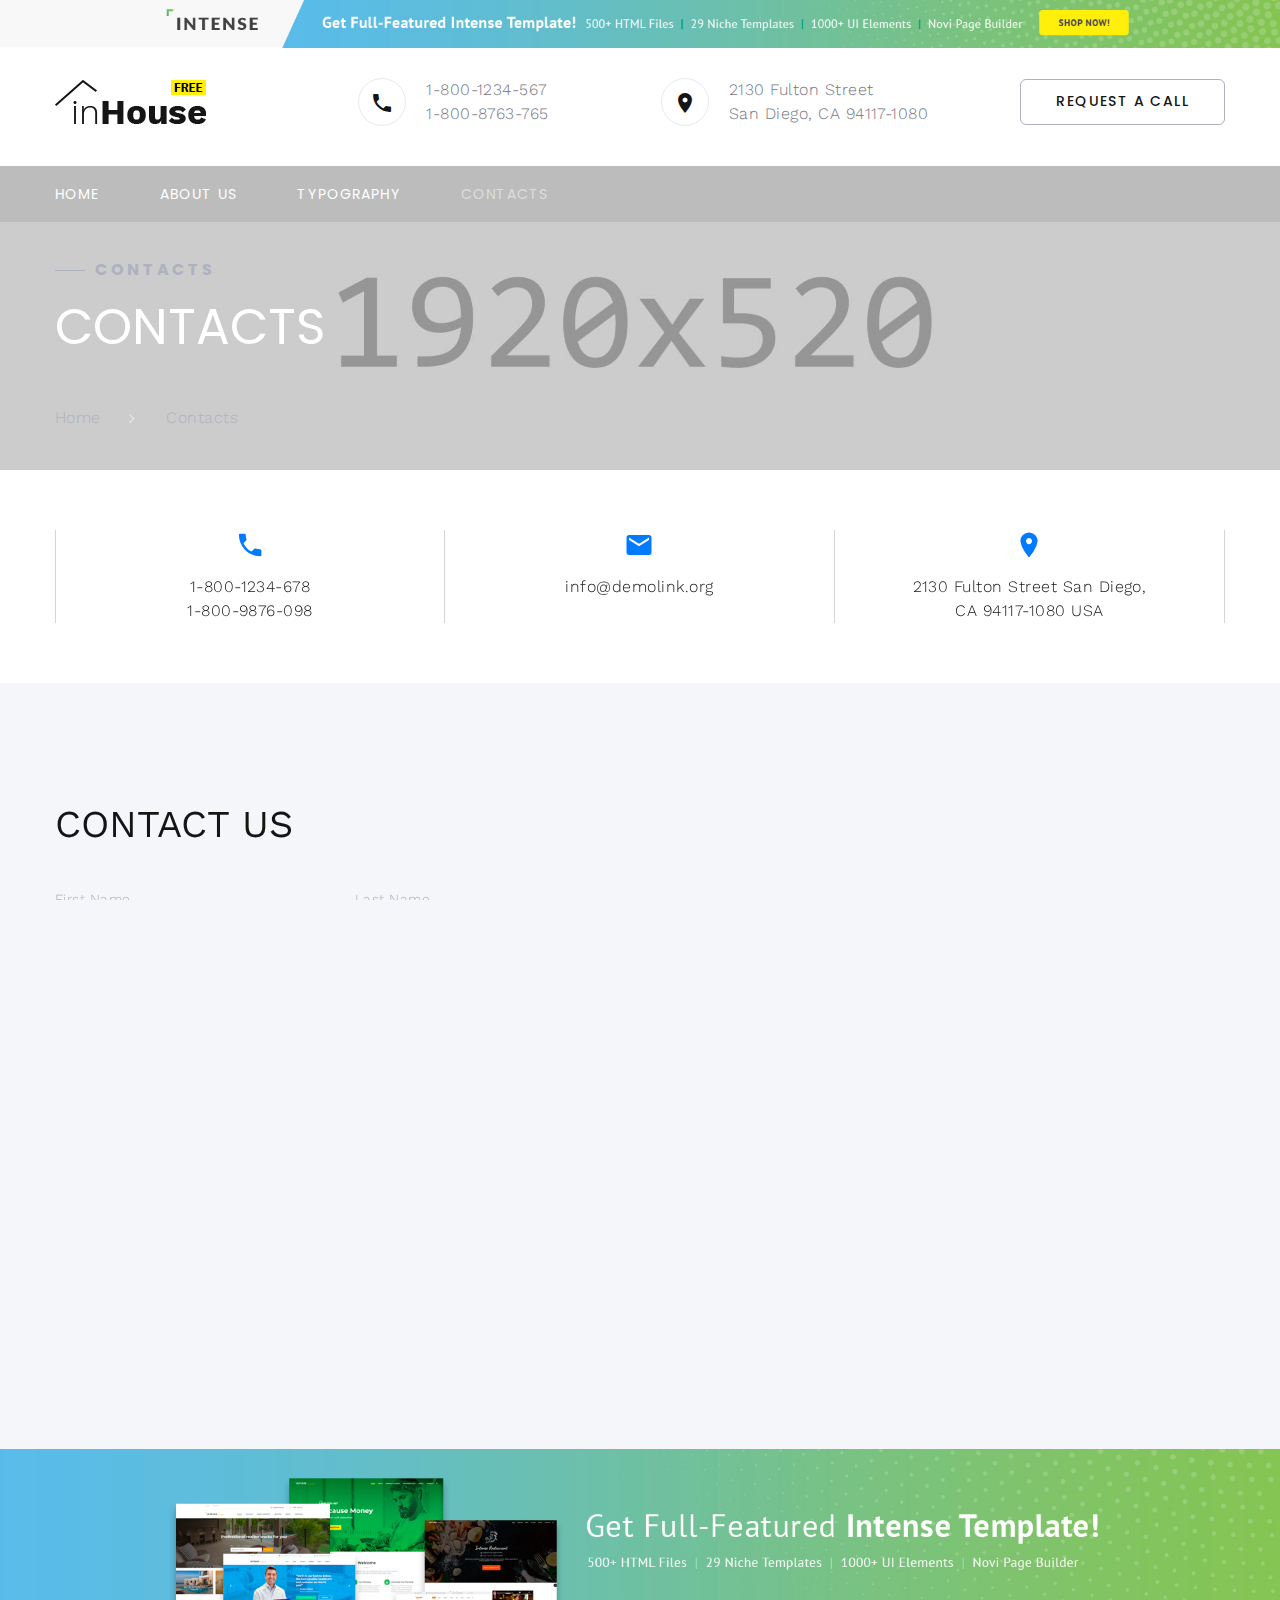
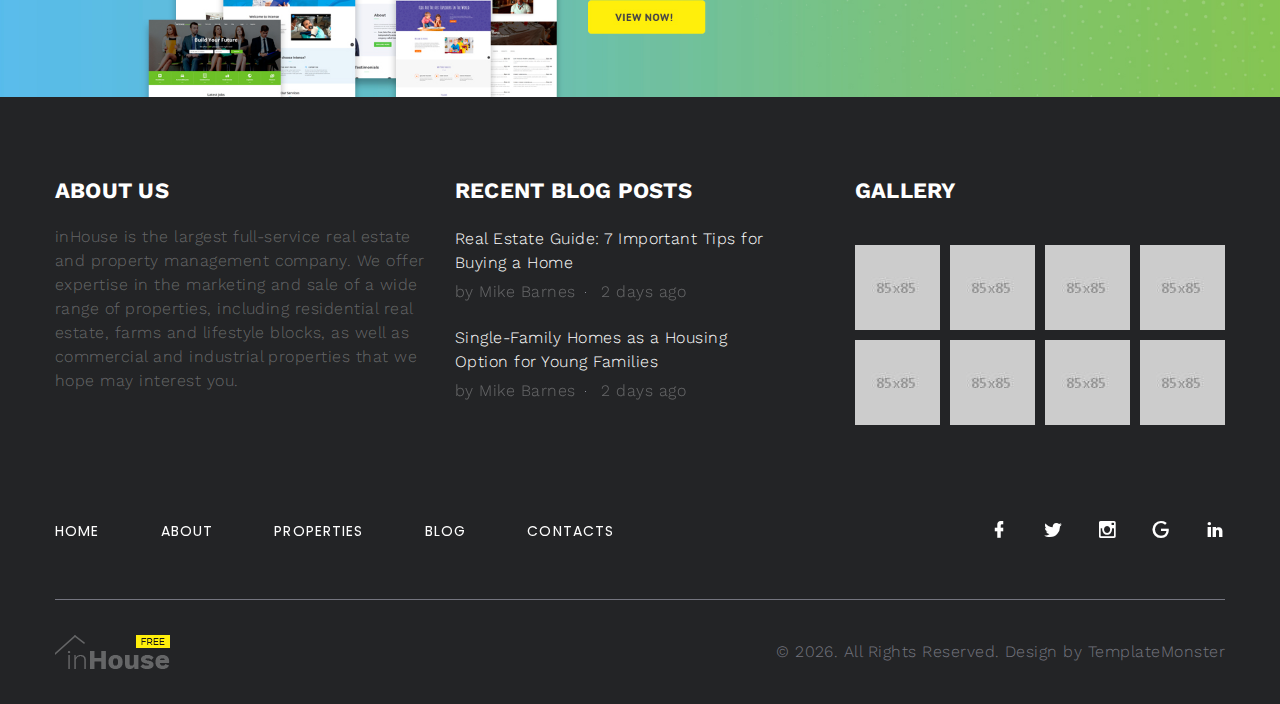
<file: contacts.html>
<!DOCTYPE html>
<html class="wide wow-animation" lang="en">
  <head>
    <title>Contacts</title>
    <meta name="format-detection" content="telephone=no">
    <meta name="viewport" content="width=device-width height=device-height initial-scale=1.0 maximum-scale=1.0 user-scalable=0">
    <meta http-equiv="X-UA-Compatible" content="IE=edge">
    <meta charset="utf-8">
    <link rel="icon" href="images/favicon.ico" type="image/x-icon">
    <link rel="stylesheet" type="text/css" href="//fonts.googleapis.com/css?family=Work+Sans:300,400,500,700,800%7CPoppins:300,400,700">
    <link rel="stylesheet" href="css/bootstrap.css">
    <link rel="stylesheet" href="css/fonts.css">
    <link rel="stylesheet" href="css/style.css" id="main-styles-link">
    <style>.ie-panel{display: none;background: #212121;padding: 10px 0;box-shadow: 3px 3px 5px 0 rgba(0,0,0,.3);clear: both;text-align:center;position: relative;z-index: 1;} html.ie-10 .ie-panel, html.lt-ie-10 .ie-panel {display: block;}</style>
  </head>
  <body>
    <div class="ie-panel"><a href="http://windows.microsoft.com/en-US/internet-explorer/"><img src="images/ie8-panel/warning_bar_0000_us.jpg" height="42" width="820" alt="You are using an outdated browser. For a faster, safer browsing experience, upgrade for free today."></a></div>
    <div class="preloader">
      <div class="preloader-logo"><img src="images/logo-default-151x44.png" alt="" width="151" height="44" srcset="images/logo-default-151x44.png 2x"/>
      </div>
      <div class="preloader-body">
        <div id="loadingProgressG">
          <div class="loadingProgressG" id="loadingProgressG_1"></div>
        </div>
      </div>
    </div>
    <div class="page">
      <!-- Page Header--><a class="banner banner-top" href="https://www.templatemonster.com/intense-multipurpose-html-template.html" target="_blank"><img src="images/intense_02.jpg" alt=""/></a>
      <header class="section novi-background page-header">
        <!-- RD Navbar-->
        <div class="rd-navbar-wrap">
          <nav class="rd-navbar rd-navbar-corporate" data-layout="rd-navbar-fixed" data-sm-layout="rd-navbar-fixed" data-md-layout="rd-navbar-fixed" data-md-device-layout="rd-navbar-fixed" data-lg-layout="rd-navbar-static" data-lg-device-layout="rd-navbar-static" data-lg-stick-up="true" data-lg-stick-up-offset="118px" data-xl-layout="rd-navbar-static" data-xl-device-layout="rd-navbar-static" data-xl-stick-up="true" data-xl-stick-up-offset="118px" data-xxl-layout="rd-navbar-static" data-xxl-device-layout="rd-navbar-static" data-xxl-stick-up-offset="118px" data-xxl-stick-up="true">
            <div class="rd-navbar-aside-outer">
              <div class="rd-navbar-aside">
                <!-- RD Navbar Panel-->
                <div class="rd-navbar-panel">
                  <!-- RD Navbar Toggle-->
                  <button class="rd-navbar-toggle" data-rd-navbar-toggle="#rd-navbar-nav-wrap-1"><span></span></button>
                  <!-- RD Navbar Brand--><a class="rd-navbar-brand" href="index.html"><img src="images/logo-default-151x44.png" alt="" width="151" height="44" srcset="images/logo-default-151x44.png 2x"/></a>
                </div>
                <div class="rd-navbar-collapse">
                  <button class="rd-navbar-collapse-toggle rd-navbar-fixed-element-1" data-rd-navbar-toggle="#rd-navbar-collapse-content-1"><span></span></button>
                  <div class="rd-navbar-collapse-content" id="rd-navbar-collapse-content-1">
                    <article class="unit align-items-center">
                      <div class="unit-left"><span class="icon novi-icon icon-md icon-modern mdi mdi-phone"></span></div>
                      <div class="unit-body">
                        <ul class="list-0">
                          <li><a class="link-default" href="tel:#">1-800-1234-567</a></li>
                          <li><a class="link-default" href="tel:#">1-800-8763-765</a></li>
                        </ul>
                      </div>
                    </article>
                    <article class="unit align-items-center">
                      <div class="unit-left"><span class="icon novi-icon icon-md icon-modern mdi mdi-map-marker"></span></div>
                      <div class="unit-body"><a class="link-default" href="tel:#">2130 Fulton Street <br> San Diego, CA 94117-1080</a></div>
                    </article><a class="button button-gray-bordered button-winona" href="#">Request a call</a>
                  </div>
                </div>
              </div>
            </div>
            <div class="rd-navbar-main-outer">
              <div class="rd-navbar-main">
                <div class="rd-navbar-nav-wrap" id="rd-navbar-nav-wrap-1">
                  <!-- RD Navbar Nav-->
                  <ul class="rd-navbar-nav">
                    <li class="rd-nav-item"><a class="rd-nav-link" href="index.html">Home</a>
                    </li>
                    <li class="rd-nav-item"><a class="rd-nav-link" href="about-us.html">About us</a>
                    </li>
                    <li class="rd-nav-item"><a class="rd-nav-link" href="typography.html">Typography</a>
                    </li>
                    <li class="rd-nav-item active"><a class="rd-nav-link" href="contacts.html">Contacts</a>
                    </li>
                  </ul>
                </div>
              </div>
            </div>
          </nav>
        </div>
      </header>
      <!-- Breadcrumbs -->
      <section class="section novi-background breadcrumbs-custom bg-image context-dark" style="background-image: url(images/breadcrumbs-image-1.jpg);">
        <div class="breadcrumbs-custom-inner">
          <div class="container breadcrumbs-custom-container">
            <div class="breadcrumbs-custom-main">
              <h6 class="breadcrumbs-custom-subtitle title-decorated">Contacts</h6>
              <h2 class="text-uppercase breadcrumbs-custom-title">Contacts</h2>
            </div>
            <ul class="breadcrumbs-custom-path">
              <li><a href="index.html">Home</a></li>
              <li class="active">Contacts</li>
            </ul>
          </div>
        </div>
      </section>
      <section class="section novi-background section-sm">
        <div class="container">
          <div class="layout-bordered">
            <div class="layout-bordered-item wow-outer">
              <div class="layout-bordered-item-inner wow slideInUp">
                <div class="icon novi-icon icon-lg mdi mdi-phone text-primary"></div>
                <ul class="list-0">
                  <li><a class="link-default" href="tel:#">1-800-1234-678</a></li>
                  <li><a class="link-default" href="tel:#">1-800-9876-098</a></li>
                </ul>
              </div>
            </div>
            <div class="layout-bordered-item wow-outer">
              <div class="layout-bordered-item-inner wow slideInUp">
                <div class="icon novi-icon icon-lg mdi mdi-email text-primary"></div><a class="link-default" href="mailto:#">info@demolink.org</a>
              </div>
            </div>
            <div class="layout-bordered-item wow-outer">
              <div class="layout-bordered-item-inner wow slideInUp">
                <div class="icon novi-icon icon-lg mdi mdi-map-marker text-primary"></div><a class="link-default" href="#">2130 Fulton Street San Diego, CA 94117-1080 USA</a>
              </div>
            </div>
          </div>
        </div>
      </section>
      <section class="section novi-background bg-gray-100">
        <div class="range justify-content-xl-between">
          <div class="cell-xl-6 align-self-center container">
            <div class="row">
              <div class="col-lg-9 cell-inner">
                <div class="section-lg">
                  <h3 class="text-uppercase wow-outer"><span class="wow slideInDown">Contact Us</span></h3>
                  <!-- RD Mailform-->
                  <form class="rd-form rd-mailform" data-form-output="form-output-global" data-form-type="contact" method="post" action="bat/rd-mailform.php">
                    <div class="row row-10">
                      <div class="col-md-6 wow-outer">
                        <div class="form-wrap wow fadeSlideInUp">
                          <label class="form-label-outside" for="contact-first-name">First Name</label>
                          <input class="form-input" id="contact-first-name" type="text" name="name" data-constraints="@Required">
                        </div>
                      </div>
                      <div class="col-md-6 wow-outer">
                        <div class="form-wrap wow fadeSlideInUp">
                          <label class="form-label-outside" for="contact-last-name">Last Name</label>
                          <input class="form-input" id="contact-last-name" type="text" name="name" data-constraints="@Required">
                        </div>
                      </div>
                      <div class="col-md-6 wow-outer">
                        <div class="form-wrap wow fadeSlideInUp">
                          <label class="form-label-outside" for="contact-email">E-mail</label>
                          <input class="form-input" id="contact-email" type="email" name="email" data-constraints="@Email @Required">
                        </div>
                      </div>
                      <div class="col-md-6 wow-outer">
                        <div class="form-wrap wow fadeSlideInUp">
                          <label class="form-label-outside" for="contact-phone">Phone</label>
                          <input class="form-input" id="contact-phone" type="text" name="phone" data-constraints="@PhoneNumber">
                        </div>
                      </div>
                      <div class="col-12 wow-outer">
                        <div class="form-wrap wow fadeSlideInUp">
                          <label class="form-label-outside" for="contact-message">Your Message</label>
                          <textarea class="form-input" id="contact-message" name="message" data-constraints="@Required"></textarea>
                        </div>
                      </div>
                    </div>
                    <div class="group group-middle">
                      <div class="wow-outer"> 
                        <button class="button button-primary button-winona wow slideInRight" type="submit">Send Message</button>
                      </div>
                      <p>or use</p>
                      <div class="wow-outer"><a class="button button-primary-outline button-icon button-icon-left button-winona wow slideInLeft" href="#"><span class="icon novi-icon text-primary mdi mdi-facebook-messenger"></span>Messenger</a></div>
                    </div>
                  </form>
                </div>
              </div>
            </div>
          </div>
          <div class="cell-xl-5 height-fill wow fadeIn">
            <div class="google-map-container" data-zoom="5" data-icon="images/gmap_marker.png" data-icon-active="images/gmap_marker.png" data-center="9870 St Vincent Place, Glasgow, DC 45 Fr 45." data-styles="[{&quot;featureType&quot;:&quot;water&quot;,&quot;elementType&quot;:&quot;geometry&quot;,&quot;stylers&quot;:[{&quot;color&quot;:&quot;#e9e9e9&quot;},{&quot;lightness&quot;:17}]},{&quot;featureType&quot;:&quot;landscape&quot;,&quot;elementType&quot;:&quot;geometry&quot;,&quot;stylers&quot;:[{&quot;color&quot;:&quot;#f5f5f5&quot;},{&quot;lightness&quot;:20}]},{&quot;featureType&quot;:&quot;road.highway&quot;,&quot;elementType&quot;:&quot;geometry.fill&quot;,&quot;stylers&quot;:[{&quot;color&quot;:&quot;#ffffff&quot;},{&quot;lightness&quot;:17}]},{&quot;featureType&quot;:&quot;road.highway&quot;,&quot;elementType&quot;:&quot;geometry.stroke&quot;,&quot;stylers&quot;:[{&quot;color&quot;:&quot;#ffffff&quot;},{&quot;lightness&quot;:29},{&quot;weight&quot;:0.2}]},{&quot;featureType&quot;:&quot;road.arterial&quot;,&quot;elementType&quot;:&quot;geometry&quot;,&quot;stylers&quot;:[{&quot;color&quot;:&quot;#ffffff&quot;},{&quot;lightness&quot;:18}]},{&quot;featureType&quot;:&quot;road.local&quot;,&quot;elementType&quot;:&quot;geometry&quot;,&quot;stylers&quot;:[{&quot;color&quot;:&quot;#ffffff&quot;},{&quot;lightness&quot;:16}]},{&quot;featureType&quot;:&quot;poi&quot;,&quot;elementType&quot;:&quot;geometry&quot;,&quot;stylers&quot;:[{&quot;color&quot;:&quot;#f5f5f5&quot;},{&quot;lightness&quot;:21}]},{&quot;featureType&quot;:&quot;poi.park&quot;,&quot;elementType&quot;:&quot;geometry&quot;,&quot;stylers&quot;:[{&quot;color&quot;:&quot;#dedede&quot;},{&quot;lightness&quot;:21}]},{&quot;elementType&quot;:&quot;labels.text.stroke&quot;,&quot;stylers&quot;:[{&quot;visibility&quot;:&quot;on&quot;},{&quot;color&quot;:&quot;#ffffff&quot;},{&quot;lightness&quot;:16}]},{&quot;elementType&quot;:&quot;labels.text.fill&quot;,&quot;stylers&quot;:[{&quot;saturation&quot;:36},{&quot;color&quot;:&quot;#333333&quot;},{&quot;lightness&quot;:40}]},{&quot;elementType&quot;:&quot;labels.icon&quot;,&quot;stylers&quot;:[{&quot;visibility&quot;:&quot;off&quot;}]},{&quot;featureType&quot;:&quot;transit&quot;,&quot;elementType&quot;:&quot;geometry&quot;,&quot;stylers&quot;:[{&quot;color&quot;:&quot;#f2f2f2&quot;},{&quot;lightness&quot;:19}]},{&quot;featureType&quot;:&quot;administrative&quot;,&quot;elementType&quot;:&quot;geometry.fill&quot;,&quot;stylers&quot;:[{&quot;color&quot;:&quot;#fefefe&quot;},{&quot;lightness&quot;:20}]},{&quot;featureType&quot;:&quot;administrative&quot;,&quot;elementType&quot;:&quot;geometry.stroke&quot;,&quot;stylers&quot;:[{&quot;color&quot;:&quot;#fefefe&quot;},{&quot;lightness&quot;:17},{&quot;weight&quot;:1.2}]}]">
              <div class="google-map"></div>
              <ul class="google-map-markers">
                <li data-location="9870 St Vincent Place, Glasgow, DC 45 Fr 45." data-description="9870 St Vincent Place, Glasgow"></li>
              </ul>
            </div>
          </div>
        </div>
      </section>
      <!-- Page Footer--><a class="banner" href="https://www.templatemonster.com/intense-multipurpose-html-template.html" target="_blank"><img src="images/intense_big_02.jpg" alt=""/></a>
            <footer class="section novi-background footer-advanced bg-gray-700">
              <div class="footer-advanced-main">
                <div class="container">
                  <div class="row row-50">
                    <div class="col-lg-4">
                      <h5 class="font-weight-bold text-uppercase text-white">About Us</h5>
                      <p class="footer-advanced-text">inHouse is the largest full-service real estate and property management company. We offer expertise in the marketing and sale of a wide range of properties, including residential real estate, farms and lifestyle blocks, as well as commercial and industrial properties that we hope may interest you.</p>
                    </div>
                    <div class="col-sm-7 col-md-5 col-lg-4">
                      <h5 class="font-weight-bold text-uppercase text-white">Recent Blog Posts</h5>
                      <!-- Post Inline-->
                      <article class="post-inline">
                        <p class="post-inline-title"><a href="#">Real Estate Guide: 7 Important Tips for Buying a Home</a></p>
                        <ul class="post-inline-meta">
                          <li>by Mike Barnes</li>
                          <li><a href="#">2 days ago</a></li>
                        </ul>
                      </article>
                      <!-- Post Inline-->
                      <article class="post-inline">
                        <p class="post-inline-title"><a href="#">Single-Family Homes as a Housing Option for Young Families</a></p>
                        <ul class="post-inline-meta"> 
                          <li>by Mike Barnes</li>
                          <li><a href="#">2 days ago</a></li>
                        </ul>
                      </article>
                    </div>
                    <div class="col-sm-5 col-md-7 col-lg-4">
                      <h5 class="font-weight-bold text-uppercase text-white">Gallery</h5>
                      <div class="row row-x-10" data-lightgallery="group">
                        <div class="col-3 col-sm-4 col-md-3"><a class="thumbnail-minimal" href="images/gallery-original-1.jpg" data-lightgallery="item"><img class="thumbnail-minimal-image" src="images/footer-gallery-1-85x85.jpg" alt="">
                            <div class="thumbnail-minimal-caption"></div></a></div>
                        <div class="col-3 col-sm-4 col-md-3"><a class="thumbnail-minimal" href="images/gallery-original-2.jpg" data-lightgallery="item"><img class="thumbnail-minimal-image" src="images/footer-gallery-2-85x85.jpg" alt="">
                            <div class="thumbnail-minimal-caption"></div></a></div>
                        <div class="col-3 col-sm-4 col-md-3"><a class="thumbnail-minimal" href="images/gallery-original-3.jpg" data-lightgallery="item"><img class="thumbnail-minimal-image" src="images/footer-gallery-3-85x85.jpg" alt="">
                            <div class="thumbnail-minimal-caption"></div></a></div>
                        <div class="col-3 col-sm-4 col-md-3"><a class="thumbnail-minimal" href="images/gallery-original-4.jpg" data-lightgallery="item"><img class="thumbnail-minimal-image" src="images/footer-gallery-4-85x85.jpg" alt="">
                            <div class="thumbnail-minimal-caption"></div></a></div>
                        <div class="col-3 col-sm-4 col-md-3"><a class="thumbnail-minimal" href="images/gallery-original-5.jpg" data-lightgallery="item"><img class="thumbnail-minimal-image" src="images/footer-gallery-5-85x85.jpg" alt="">
                            <div class="thumbnail-minimal-caption"></div></a></div>
                        <div class="col-3 col-sm-4 col-md-3"><a class="thumbnail-minimal" href="images/gallery-original-6.jpg" data-lightgallery="item"><img class="thumbnail-minimal-image" src="images/footer-gallery-6-85x85.jpg" alt="">
                            <div class="thumbnail-minimal-caption"> </div></a></div>
                        <div class="col-3 col-sm-4 col-md-3"><a class="thumbnail-minimal" href="images/gallery-original-7.jpg" data-lightgallery="item"><img class="thumbnail-minimal-image" src="images/footer-gallery-7-85x85.jpg" alt="">
                            <div class="thumbnail-minimal-caption"></div></a></div>
                        <div class="col-3 col-sm-4 col-md-3"><a class="thumbnail-minimal" href="images/gallery-original-8.jpg" data-lightgallery="item"><img class="thumbnail-minimal-image" src="images/footer-gallery-8-85x85.jpg" alt="">
                            <div class="thumbnail-minimal-caption"></div></a></div>
                      </div>
                    </div>
                  </div>
                </div>
              </div>
              <div class="footer-advanced-aside">
                <div class="container">
                  <div class="footer-advanced-layout">
                    <div>
                      <ul class="list-nav"> 
                        <li><a href="index.html">Home</a></li>
                        <li><a href="about-us.html">About</a></li>
                        <li><a href="#">Properties</a></li>
                        <li><a href="#">Blog</a></li>
                        <li><a href="contacts.html">Contacts</a></li>
                      </ul>
                    </div>
                    <div>
                      <ul class="foter-social-links list-inline list-inline-md">
                        <li><a class="icon novi-icon icon-sm link-default mdi mdi-facebook" href="#"></a></li>
                        <li><a class="icon novi-icon icon-sm link-default mdi mdi-twitter" href="#"></a></li>
                        <li><a class="icon novi-icon icon-sm link-default mdi mdi-instagram" href="#"></a></li>
                        <li><a class="icon novi-icon icon-sm link-default mdi mdi-google" href="#"></a></li>
                        <li><a class="icon novi-icon icon-sm link-default mdi mdi-linkedin" href="#"></a></li>
                      </ul>
                    </div>
                  </div>
                </div>
              </div>
              <div class="container">
                <hr>
              </div>
              <div class="footer-advanced-aside">
                <div class="container">
                  <div class="footer-advanced-layout"><a class="brand" href="index.html"><img src="images/logo-light-115x34.png" alt="" width="115" height="34" srcset="images/logo-light-115x34.png 2x"/></a>
                    <!-- Rights-->
                    <p class="rights"><span>&copy;&nbsp;</span><span class="copyright-year"></span>. All Rights Reserved. Design by <a href="https://www.templatemonster.com">TemplateMonster</a></p>
                  </div>
                </div>
              </div>
            </footer>
    </div>
    <!-- Global Mailform Output-->
    <div class="snackbars" id="form-output-global"></div>
    <!-- Javascript-->
    <script src="js/core.min.js"></script>
    <script src="js/script.js"></script>
  </body>
</html>
</file>
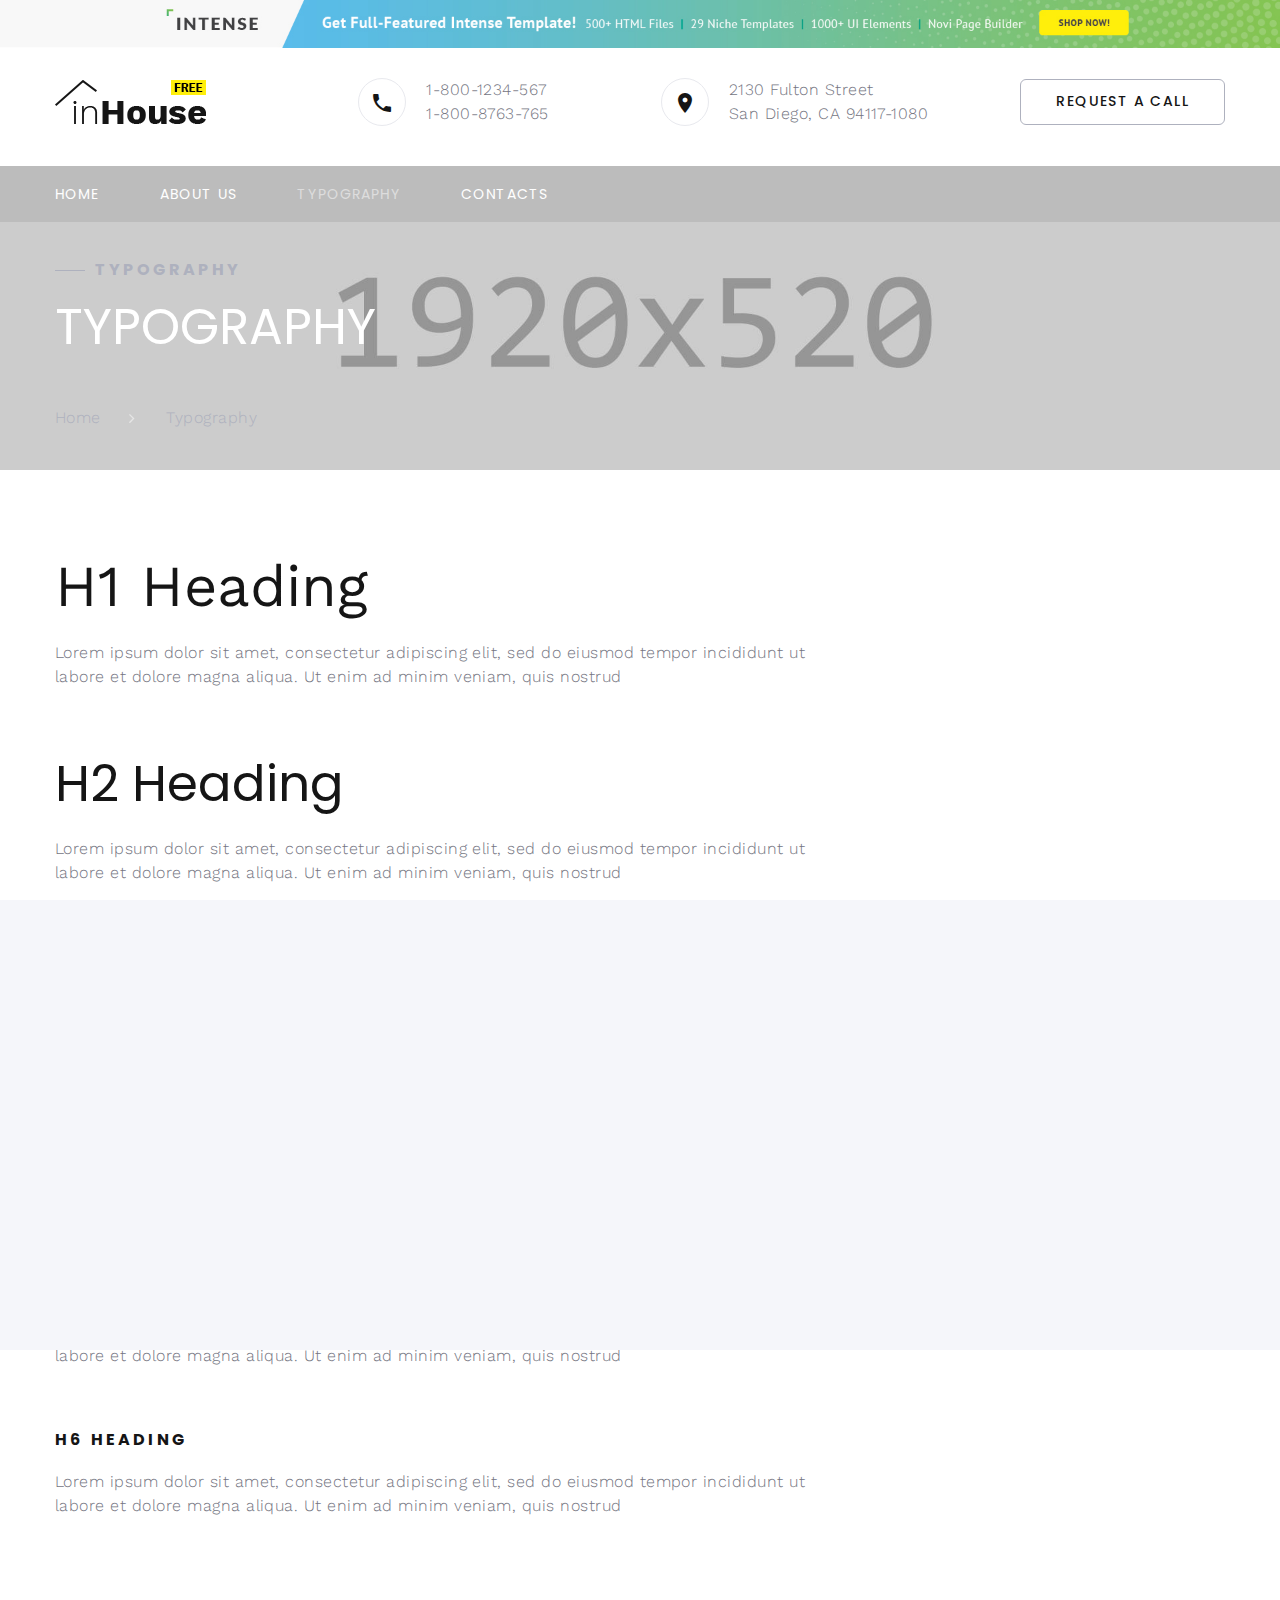
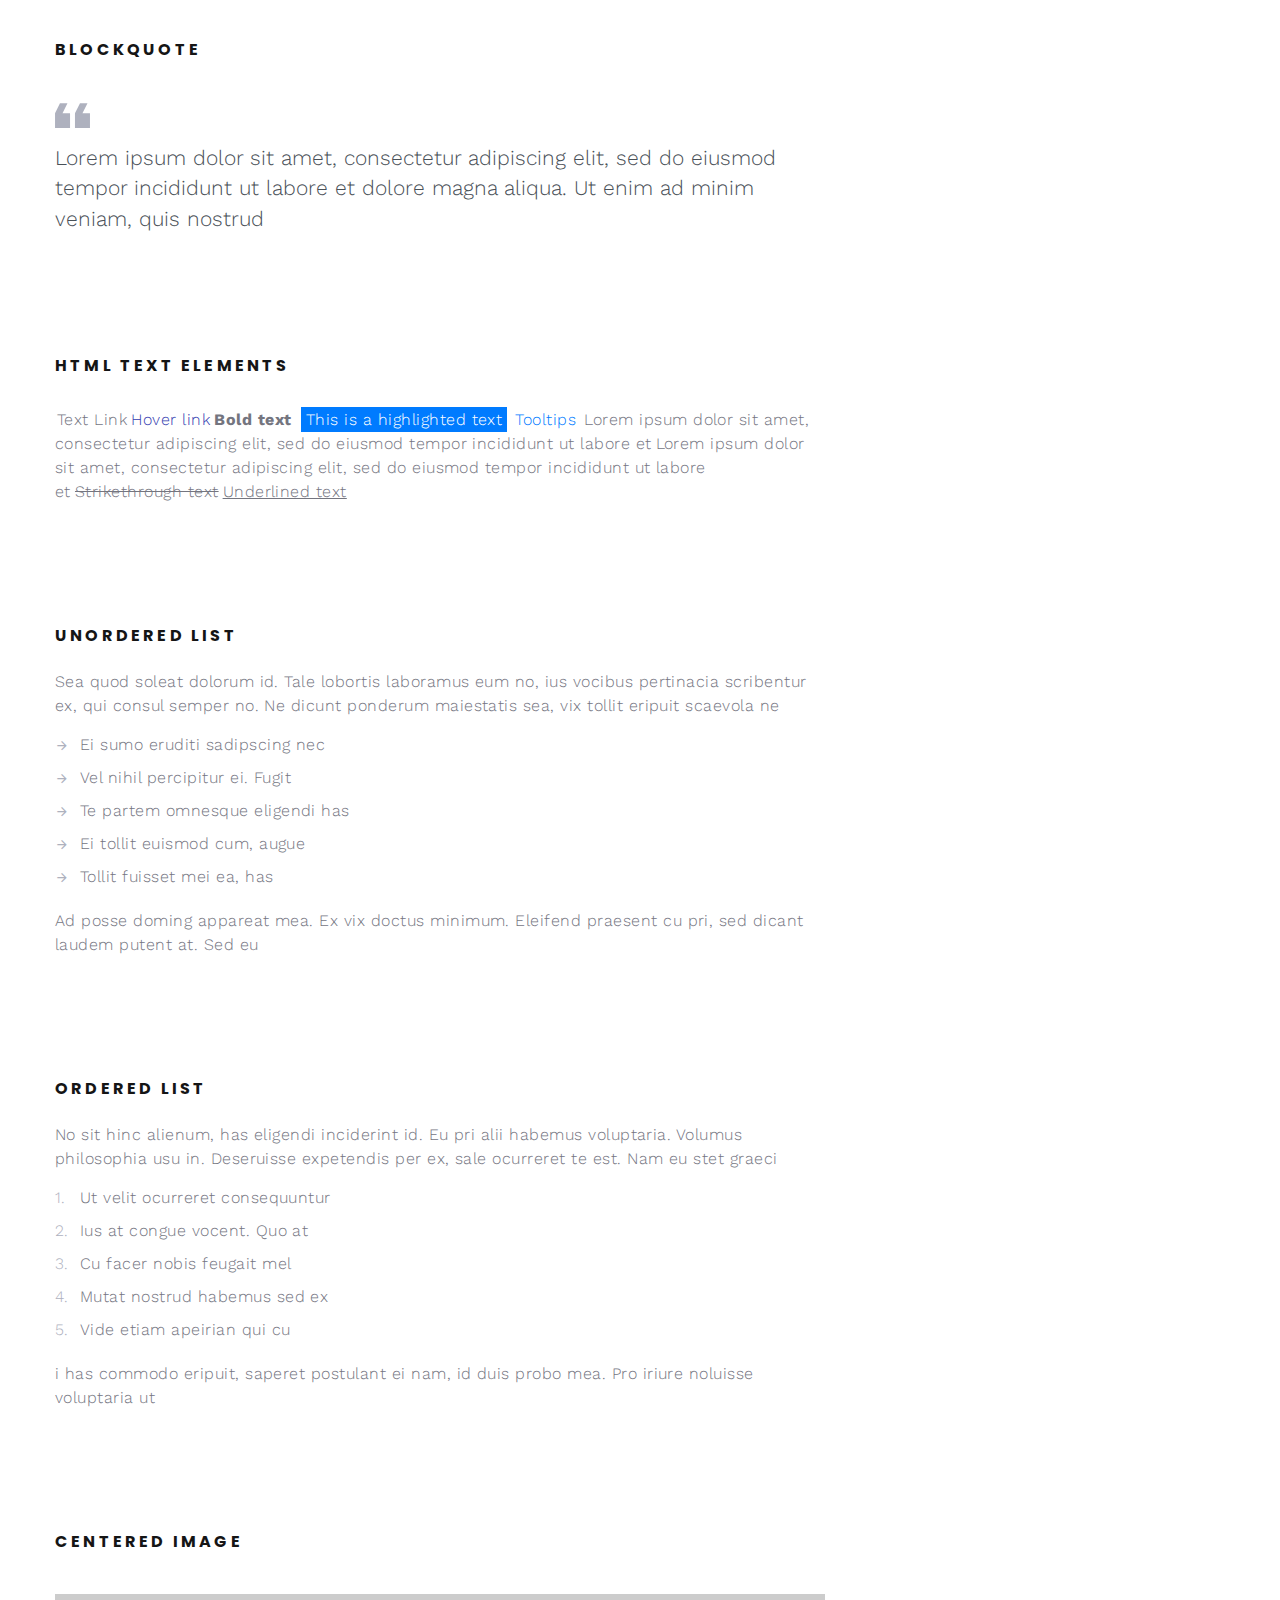
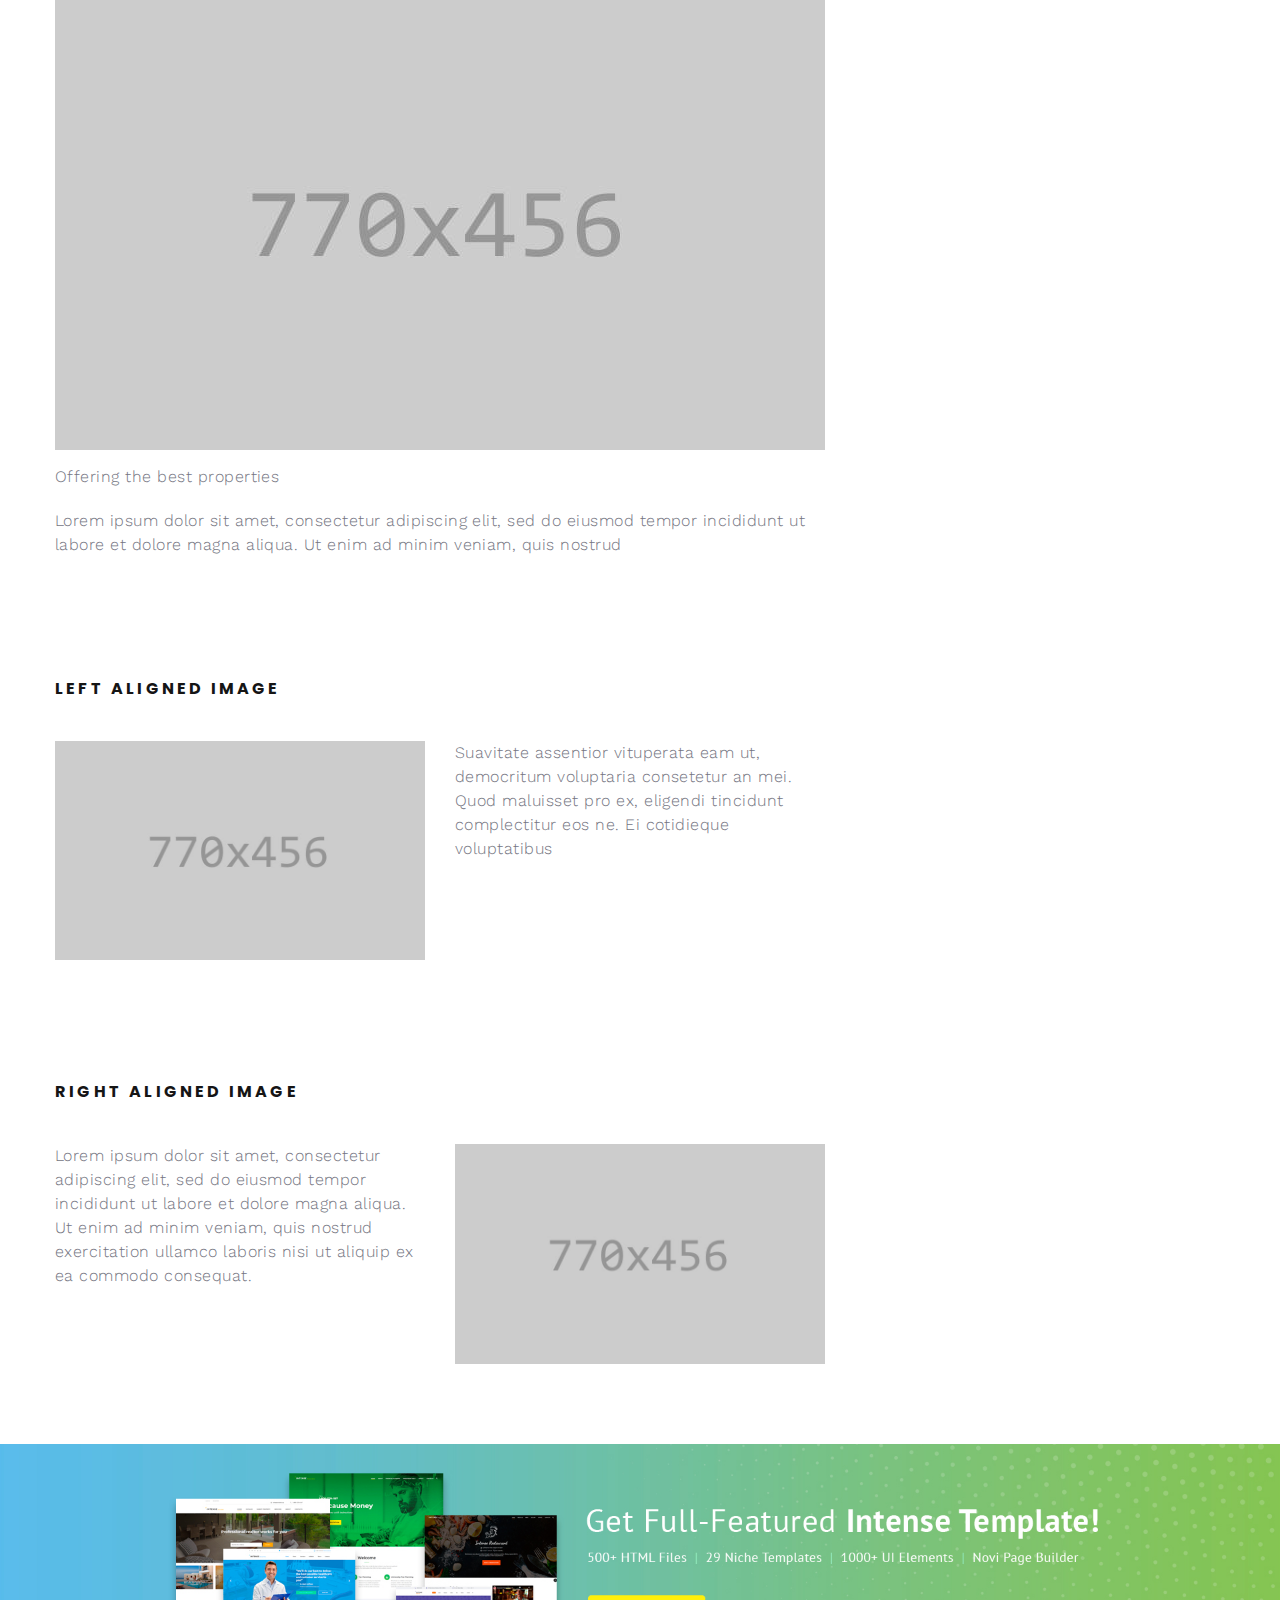
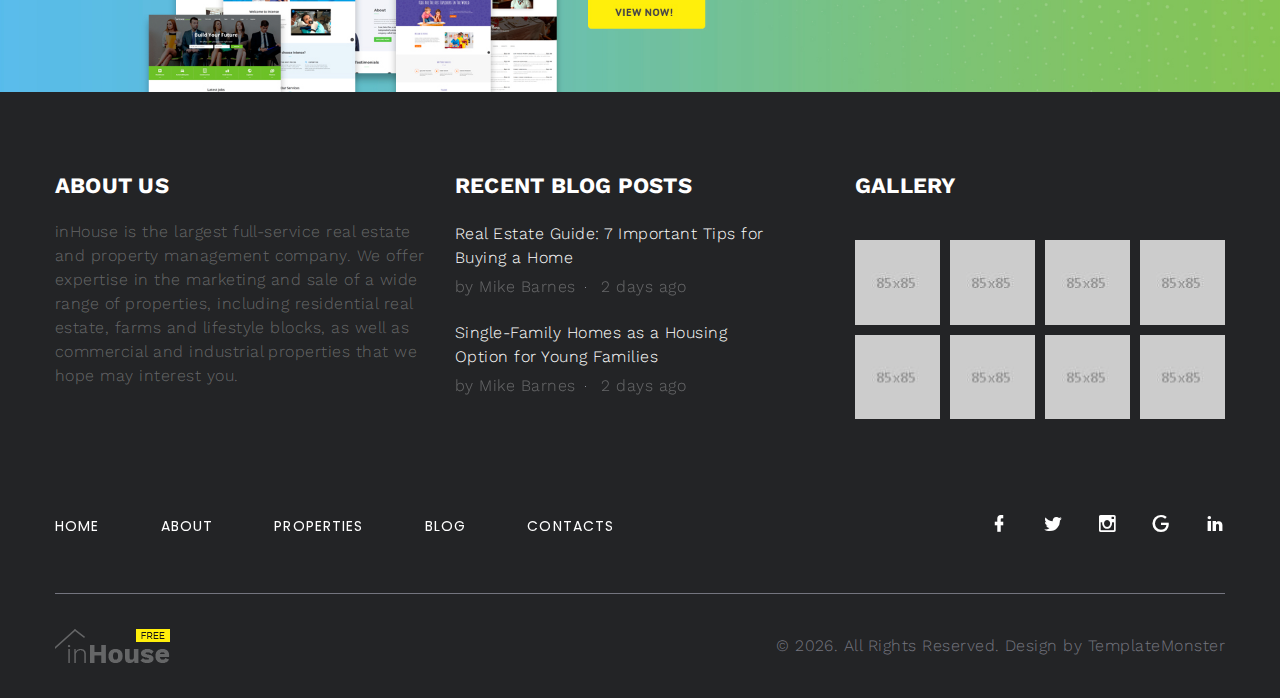
<file: typography.html>
<!DOCTYPE html>
<html class="wide wow-animation" lang="en">
  <head>
    <title>Typography</title>
    <meta name="format-detection" content="telephone=no">
    <meta name="viewport" content="width=device-width height=device-height initial-scale=1.0 maximum-scale=1.0 user-scalable=0">
    <meta http-equiv="X-UA-Compatible" content="IE=edge">
    <meta charset="utf-8">
    <link rel="icon" href="images/favicon.ico" type="image/x-icon">
    <link rel="stylesheet" type="text/css" href="//fonts.googleapis.com/css?family=Work+Sans:300,400,500,700,800%7CPoppins:300,400,700">
    <link rel="stylesheet" href="css/bootstrap.css">
    <link rel="stylesheet" href="css/fonts.css">
    <link rel="stylesheet" href="css/style.css" id="main-styles-link">
    <style>.ie-panel{display: none;background: #212121;padding: 10px 0;box-shadow: 3px 3px 5px 0 rgba(0,0,0,.3);clear: both;text-align:center;position: relative;z-index: 1;} html.ie-10 .ie-panel, html.lt-ie-10 .ie-panel {display: block;}</style>
  </head>
  <body>
    <div class="ie-panel"><a href="http://windows.microsoft.com/en-US/internet-explorer/"><img src="images/ie8-panel/warning_bar_0000_us.jpg" height="42" width="820" alt="You are using an outdated browser. For a faster, safer browsing experience, upgrade for free today."></a></div>
    <div class="preloader">
      <div class="preloader-logo"><img src="images/logo-default-151x44.png" alt="" width="151" height="44" srcset="images/logo-default-151x44.png 2x"/>
      </div>
      <div class="preloader-body">
        <div id="loadingProgressG">
          <div class="loadingProgressG" id="loadingProgressG_1"></div>
        </div>
      </div>
    </div>
    <div class="page">
      <!-- Page Header--><a class="banner banner-top" href="https://www.templatemonster.com/intense-multipurpose-html-template.html" target="_blank"><img src="images/intense_02.jpg" alt=""/></a>
      <header class="section novi-background page-header">
        <!-- RD Navbar-->
        <div class="rd-navbar-wrap">
          <nav class="rd-navbar rd-navbar-corporate" data-layout="rd-navbar-fixed" data-sm-layout="rd-navbar-fixed" data-md-layout="rd-navbar-fixed" data-md-device-layout="rd-navbar-fixed" data-lg-layout="rd-navbar-static" data-lg-device-layout="rd-navbar-static" data-lg-stick-up="true" data-lg-stick-up-offset="118px" data-xl-layout="rd-navbar-static" data-xl-device-layout="rd-navbar-static" data-xl-stick-up="true" data-xl-stick-up-offset="118px" data-xxl-layout="rd-navbar-static" data-xxl-device-layout="rd-navbar-static" data-xxl-stick-up-offset="118px" data-xxl-stick-up="true">
            <div class="rd-navbar-aside-outer">
              <div class="rd-navbar-aside">
                <!-- RD Navbar Panel-->
                <div class="rd-navbar-panel">
                  <!-- RD Navbar Toggle-->
                  <button class="rd-navbar-toggle" data-rd-navbar-toggle="#rd-navbar-nav-wrap-1"><span></span></button>
                  <!-- RD Navbar Brand--><a class="rd-navbar-brand" href="index.html"><img src="images/logo-default-151x44.png" alt="" width="151" height="44" srcset="images/logo-default-151x44.png 2x"/></a>
                </div>
                <div class="rd-navbar-collapse">
                  <button class="rd-navbar-collapse-toggle rd-navbar-fixed-element-1" data-rd-navbar-toggle="#rd-navbar-collapse-content-1"><span></span></button>
                  <div class="rd-navbar-collapse-content" id="rd-navbar-collapse-content-1">
                    <article class="unit align-items-center">
                      <div class="unit-left"><span class="icon novi-icon icon-md icon-modern mdi mdi-phone"></span></div>
                      <div class="unit-body">
                        <ul class="list-0">
                          <li><a class="link-default" href="tel:#">1-800-1234-567</a></li>
                          <li><a class="link-default" href="tel:#">1-800-8763-765</a></li>
                        </ul>
                      </div>
                    </article>
                    <article class="unit align-items-center">
                      <div class="unit-left"><span class="icon novi-icon icon-md icon-modern mdi mdi-map-marker"></span></div>
                      <div class="unit-body"><a class="link-default" href="tel:#">2130 Fulton Street <br> San Diego, CA 94117-1080</a></div>
                    </article><a class="button button-gray-bordered button-winona" href="#">Request a call</a>
                  </div>
                </div>
              </div>
            </div>
            <div class="rd-navbar-main-outer">
              <div class="rd-navbar-main">
                <div class="rd-navbar-nav-wrap" id="rd-navbar-nav-wrap-1">
                  <!-- RD Navbar Nav-->
                  <ul class="rd-navbar-nav">
                    <li class="rd-nav-item"><a class="rd-nav-link" href="index.html">Home</a>
                    </li>
                    <li class="rd-nav-item"><a class="rd-nav-link" href="about-us.html">About us</a>
                    </li>
                    <li class="rd-nav-item active"><a class="rd-nav-link" href="typography.html">Typography</a>
                    </li>
                    <li class="rd-nav-item"><a class="rd-nav-link" href="contacts.html">Contacts</a>
                    </li>
                  </ul>
                </div>
              </div>
            </div>
          </nav>
        </div>
      </header>
      <!-- Breadcrumbs -->
      <section class="section novi-background breadcrumbs-custom bg-image context-dark" style="background-image: url(images/breadcrumbs-image-1.jpg);">
        <div class="breadcrumbs-custom-inner">
          <div class="container breadcrumbs-custom-container">
            <div class="breadcrumbs-custom-main">
              <h6 class="breadcrumbs-custom-subtitle title-decorated">Typography</h6>
              <h2 class="text-uppercase breadcrumbs-custom-title">Typography</h2>
            </div>
            <ul class="breadcrumbs-custom-path">
              <li><a href="index.html">Home</a></li>
              <li class="active">Typography</li>
            </ul>
          </div>
        </div>
      </section>
      <!-- Base typography-->
      <section class="section novi-background section-sm section-first">
        <div class="container">
          <div class="row row-50">
            <div class="col-xl-8">
              <ul class="list-xl">
                <li>
                  <h1>H1 Heading</h1>
                  <p>Lorem ipsum dolor sit amet, consectetur adipiscing elit, sed do eiusmod tempor incididunt ut labore et dolore magna aliqua. Ut enim ad minim veniam, quis nostrud</p>
                </li>
                <li>
                  <h2>H2 Heading</h2>
                  <p>Lorem ipsum dolor sit amet, consectetur adipiscing elit, sed do eiusmod tempor incididunt ut labore et dolore magna aliqua. Ut enim ad minim veniam, quis nostrud</p>
                </li>
                <li>
                  <h3>H3 Heading</h3>
                  <p>Lorem ipsum dolor sit amet, consectetur adipiscing elit, sed do eiusmod tempor incididunt ut labore et dolore magna aliqua. Ut enim ad minim veniam, quis nostrud</p>
                </li>
                <li>
                  <h4>H4 Heading</h4>
                  <p>Lorem ipsum dolor sit amet, consectetur adipiscing elit, sed do eiusmod tempor incididunt ut labore et dolore magna aliqua. Ut enim ad minim veniam, quis nostrud</p>
                </li>
                <li>
                  <h5>H5 Heading</h5>
                  <p>Lorem ipsum dolor sit amet, consectetur adipiscing elit, sed do eiusmod tempor incididunt ut labore et dolore magna aliqua. Ut enim ad minim veniam, quis nostrud</p>
                </li>
                <li>
                  <h6>H6 Heading</h6>
                  <p>Lorem ipsum dolor sit amet, consectetur adipiscing elit, sed do eiusmod tempor incididunt ut labore et dolore magna aliqua. Ut enim ad minim veniam, quis nostrud</p>
                </li>
              </ul>
            </div>
          </div>
        </div>
      </section>
      <!-- Blockquote-->
      <section class="section novi-background section-sm">
        <div class="container">
          <div class="row row-50">
            <div class="col-lg-10 col-xl-8">
              <h6>Blockquote</h6>
              <!-- Quote Light-->
              <blockquote class="quote-light">
                <svg class="quote-light-mark" x="0px" y="0px" width="35px" height="25px" viewbox="0 0 35 25">
                  <path d="M27.461,10.206h7.5v15h-15v-15L25,0.127h7.5L27.461,10.206z M7.539,10.206h7.5v15h-15v-15L4.961,0.127h7.5                L7.539,10.206z"></path>
                </svg>
                <div class="quote-light-text">
                  <p>Lorem ipsum dolor sit amet, consectetur adipiscing elit, sed do eiusmod tempor incididunt ut labore et dolore magna aliqua. Ut enim ad minim veniam, quis nostrud</p>
                </div>
              </blockquote>
            </div>
          </div>
        </div>
      </section>
      <!-- HTML Text Elements -->
      <section class="section novi-background section-sm">
        <div class="container">
          <div class="row">
            <div class="col-lg-10 col-xl-8">
              <h6>HTML Text Elements</h6>
              <p class="text-block"><a href="#">Text Link</a><a class="link-hover" href="#">Hover link</a><span class="font-weight-bold">Bold text</span>
                <mark>This is a highlighted text</mark><span class="tooltip-custom" data-toggle="tooltip" data-placement="top" title="Tooltips text">Tooltips</span><span>Lorem ipsum dolor sit amet, consectetur adipiscing elit, sed do eiusmod tempor incididunt ut labore et</span><span>Lorem ipsum dolor sit amet, consectetur adipiscing elit, sed do eiusmod tempor incididunt ut labore et</span><span class="text-strike">Strikethrough text</span><span class="text-underline">Underlined text</span>
              </p>
            </div>
          </div>
        </div>
      </section>
      <!-- Unordered List-->
      <section class="section novi-background section-sm">
        <div class="container">
          <div class="row row-50">
            <div class="col-lg-10 col-xl-8">
              <h6>Unordered List</h6>
              <p>Sea quod soleat dolorum id. Tale lobortis laboramus eum no, ius vocibus pertinacia scribentur ex, qui consul semper no. Ne dicunt ponderum maiestatis sea, vix tollit eripuit scaevola ne</p>
              <ul class="list-marked">
                <li>Ei sumo eruditi sadipscing nec</li>
                <li>Vel nihil percipitur ei. Fugit</li>
                <li>Te partem omnesque eligendi has</li>
                <li>Ei tollit euismod cum, augue</li>
                <li>Tollit fuisset mei ea, has</li>
              </ul>
              <p>Ad posse doming appareat mea. Ex vix doctus minimum. Eleifend praesent cu pri, sed dicant laudem putent at. Sed eu</p>
            </div>
          </div>
        </div>
      </section>
      <!-- Ordered List-->
      <section class="section novi-background section-sm">
        <div class="container">
          <div class="row row-50">
            <div class="col-lg-10 col-xl-8">
              <h6>Ordered List</h6>
              <p>No sit hinc alienum, has eligendi inciderint id. Eu pri alii habemus voluptaria. Volumus philosophia usu in. Deseruisse expetendis per ex, sale ocurreret te est. Nam eu stet graeci</p>
              <ol class="list-ordered">
                <li>Ut velit ocurreret consequuntur</li>
                <li>Ius at congue vocent. Quo at</li>
                <li>Cu facer nobis feugait mel</li>
                <li>Mutat nostrud habemus sed ex</li>
                <li>Vide etiam apeirian qui cu</li>
              </ol>
              <p>i has commodo eripuit, saperet postulant ei nam, id duis probo mea. Pro iriure noluisse voluptaria ut</p>
            </div>
          </div>
        </div>
      </section>
      <!-- Centered image-->
      <section class="section novi-background section-sm">
        <div class="container">
          <div class="row">
            <div class="col-lg-10 col-xl-8">
              <h6>Centered image</h6>
              <figure class="figure-light"><img class="img-centered" src="images/typography-1-770x456.jpg" alt="" width="770" height="456"/>
                <figcaption>
                  <p>Offering the best properties</p>
                </figcaption>
              </figure>
              <p>Lorem ipsum dolor sit amet, consectetur adipiscing elit, sed do eiusmod tempor incididunt ut labore et dolore magna aliqua. Ut enim ad minim veniam, quis nostrud</p>
            </div>
          </div>
        </div>
      </section>
      <!-- Left aligned image-->
      <section class="section novi-background section-sm">
        <div class="container">
          <div class="row">
            <div class="col-lg-10 col-xl-8">
              <h6>Left aligned image</h6>
              <div class="row row-30">
                <div class="col-md-6"><img src="images/typography-2-770x456.jpg" alt="" width="770" height="456"/>
                </div>
                <div class="col-md-6">
                  <p>Suavitate assentior vituperata eam ut, democritum voluptaria consetetur an mei. Quod maluisset pro ex, eligendi tincidunt complectitur eos ne. Ei cotidieque voluptatibus</p>
                </div>
              </div>
            </div>
          </div>
        </div>
      </section>
      <!-- Right aligned image-->
      <section class="section novi-background section-sm section-last">
        <div class="container">
          <div class="row">
            <div class="col-lg-10 col-xl-8">
              <h6>Right aligned image</h6>
              <div class="row row-30 flex-md-row-reverse">
                <div class="col-md-6"><img src="images/typography-3-770x456.jpg" alt="" width="770" height="456"/>
                </div>
                <div class="col-md-6">
                  <p>Lorem ipsum dolor sit amet, consectetur adipiscing elit, sed do eiusmod tempor incididunt ut labore et dolore magna aliqua. Ut enim ad minim veniam, quis nostrud exercitation ullamco laboris nisi ut aliquip ex ea commodo consequat.</p>
                </div>
              </div>
            </div>
          </div>
        </div>
      </section>
      <!-- Page Footer--><a class="banner" href="https://www.templatemonster.com/intense-multipurpose-html-template.html" target="_blank"><img src="images/intense_big_02.jpg" alt=""/></a>
            <footer class="section novi-background footer-advanced bg-gray-700">
              <div class="footer-advanced-main">
                <div class="container">
                  <div class="row row-50">
                    <div class="col-lg-4">
                      <h5 class="font-weight-bold text-uppercase text-white">About Us</h5>
                      <p class="footer-advanced-text">inHouse is the largest full-service real estate and property management company. We offer expertise in the marketing and sale of a wide range of properties, including residential real estate, farms and lifestyle blocks, as well as commercial and industrial properties that we hope may interest you.</p>
                    </div>
                    <div class="col-sm-7 col-md-5 col-lg-4">
                      <h5 class="font-weight-bold text-uppercase text-white">Recent Blog Posts</h5>
                      <!-- Post Inline-->
                      <article class="post-inline">
                        <p class="post-inline-title"><a href="#">Real Estate Guide: 7 Important Tips for Buying a Home</a></p>
                        <ul class="post-inline-meta">
                          <li>by Mike Barnes</li>
                          <li><a href="#">2 days ago</a></li>
                        </ul>
                      </article>
                      <!-- Post Inline-->
                      <article class="post-inline">
                        <p class="post-inline-title"><a href="#">Single-Family Homes as a Housing Option for Young Families</a></p>
                        <ul class="post-inline-meta"> 
                          <li>by Mike Barnes</li>
                          <li><a href="#">2 days ago</a></li>
                        </ul>
                      </article>
                    </div>
                    <div class="col-sm-5 col-md-7 col-lg-4">
                      <h5 class="font-weight-bold text-uppercase text-white">Gallery</h5>
                      <div class="row row-x-10" data-lightgallery="group">
                        <div class="col-3 col-sm-4 col-md-3"><a class="thumbnail-minimal" href="images/gallery-original-1.jpg" data-lightgallery="item"><img class="thumbnail-minimal-image" src="images/footer-gallery-1-85x85.jpg" alt="">
                            <div class="thumbnail-minimal-caption"></div></a></div>
                        <div class="col-3 col-sm-4 col-md-3"><a class="thumbnail-minimal" href="images/gallery-original-2.jpg" data-lightgallery="item"><img class="thumbnail-minimal-image" src="images/footer-gallery-2-85x85.jpg" alt="">
                            <div class="thumbnail-minimal-caption"></div></a></div>
                        <div class="col-3 col-sm-4 col-md-3"><a class="thumbnail-minimal" href="images/gallery-original-3.jpg" data-lightgallery="item"><img class="thumbnail-minimal-image" src="images/footer-gallery-3-85x85.jpg" alt="">
                            <div class="thumbnail-minimal-caption"></div></a></div>
                        <div class="col-3 col-sm-4 col-md-3"><a class="thumbnail-minimal" href="images/gallery-original-4.jpg" data-lightgallery="item"><img class="thumbnail-minimal-image" src="images/footer-gallery-4-85x85.jpg" alt="">
                            <div class="thumbnail-minimal-caption"></div></a></div>
                        <div class="col-3 col-sm-4 col-md-3"><a class="thumbnail-minimal" href="images/gallery-original-5.jpg" data-lightgallery="item"><img class="thumbnail-minimal-image" src="images/footer-gallery-5-85x85.jpg" alt="">
                            <div class="thumbnail-minimal-caption"></div></a></div>
                        <div class="col-3 col-sm-4 col-md-3"><a class="thumbnail-minimal" href="images/gallery-original-6.jpg" data-lightgallery="item"><img class="thumbnail-minimal-image" src="images/footer-gallery-6-85x85.jpg" alt="">
                            <div class="thumbnail-minimal-caption"> </div></a></div>
                        <div class="col-3 col-sm-4 col-md-3"><a class="thumbnail-minimal" href="images/gallery-original-7.jpg" data-lightgallery="item"><img class="thumbnail-minimal-image" src="images/footer-gallery-7-85x85.jpg" alt="">
                            <div class="thumbnail-minimal-caption"></div></a></div>
                        <div class="col-3 col-sm-4 col-md-3"><a class="thumbnail-minimal" href="images/gallery-original-8.jpg" data-lightgallery="item"><img class="thumbnail-minimal-image" src="images/footer-gallery-8-85x85.jpg" alt="">
                            <div class="thumbnail-minimal-caption"></div></a></div>
                      </div>
                    </div>
                  </div>
                </div>
              </div>
              <div class="footer-advanced-aside">
                <div class="container">
                  <div class="footer-advanced-layout">
                    <div>
                      <ul class="list-nav"> 
                        <li><a href="index.html">Home</a></li>
                        <li><a href="about-us.html">About</a></li>
                        <li><a href="#">Properties</a></li>
                        <li><a href="#">Blog</a></li>
                        <li><a href="contacts.html">Contacts</a></li>
                      </ul>
                    </div>
                    <div>
                      <ul class="foter-social-links list-inline list-inline-md">
                        <li><a class="icon novi-icon icon-sm link-default mdi mdi-facebook" href="#"></a></li>
                        <li><a class="icon novi-icon icon-sm link-default mdi mdi-twitter" href="#"></a></li>
                        <li><a class="icon novi-icon icon-sm link-default mdi mdi-instagram" href="#"></a></li>
                        <li><a class="icon novi-icon icon-sm link-default mdi mdi-google" href="#"></a></li>
                        <li><a class="icon novi-icon icon-sm link-default mdi mdi-linkedin" href="#"></a></li>
                      </ul>
                    </div>
                  </div>
                </div>
              </div>
              <div class="container">
                <hr>
              </div>
              <div class="footer-advanced-aside">
                <div class="container">
                  <div class="footer-advanced-layout"><a class="brand" href="index.html"><img src="images/logo-light-115x34.png" alt="" width="115" height="34" srcset="images/logo-light-115x34.png 2x"/></a>
                    <!-- Rights-->
                    <p class="rights"><span>&copy;&nbsp;</span><span class="copyright-year"></span>. All Rights Reserved. Design by <a href="https://www.templatemonster.com">TemplateMonster</a></p>
                  </div>
                </div>
              </div>
            </footer>
    </div>
    <!-- Global Mailform Output-->
    <div class="snackbars" id="form-output-global"></div>
    <!-- Javascript-->
    <script src="js/core.min.js"></script>
    <script src="js/script.js"></script>
  </body>
</html>
</file>
<file: css/style.css>
@charset "UTF-8";/*
* Trunk version 2.0.0
*/a:focus,button:focus {	outline: none !important;}button::-moz-focus-inner {	border: 0;}*:focus {	outline: none;}blockquote {	padding: 0;	margin: 0;}input,button,select,textarea {	outline: none;}label {	margin-bottom: 0;}p {	margin: 0;}ul,ol {	list-style: none;	padding: 0;	margin: 0;}ul li,ol li {	display: block;}dl {	margin: 0;}dt,dd {	line-height: inherit;}dt {	font-weight: inherit;}dd {	margin-bottom: 0;}cite {	font-style: normal;}form {	margin-bottom: 0;}blockquote {	padding-left: 0;	border-left: 0;}address {	margin-top: 0;	margin-bottom: 0;}figure {	margin-bottom: 0;}html p a:hover {	text-decoration: none;}/*
*
* Typography
*/body {	font-family: "Work Sans", -apple-system, BlinkMacSystemFont, "Segoe UI", Roboto, "Helvetica Neue", Arial, sans-serif;	font-size: 14px;	line-height: 1.7;	font-weight: 300;	color: #74757f;	background-color: #fff;	-webkit-text-size-adjust: none;	-webkit-font-smoothing: subpixel-antialiased;	letter-spacing: .03em;}@media (min-width: 768px) {	body {		font-size: 16px;		line-height: 1.5;	}}h1, h2, h3, h4, h5, h6, [class^='heading-'] {	margin-top: 0;	margin-bottom: 0;	color: #151515;}h1 a:hover, h2 a:hover, h3 a:hover, h4 a:hover, h5 a:hover, h6 a:hover, [class^='heading-'] a:hover {	color: #007bff;}h1 span, h2 span, h3 span, h4 span, h5 span, h6 span, [class^='heading-'] span {	display: inline-block;}h1 span[data-toggle='modal'], h2 span[data-toggle='modal'], h3 span[data-toggle='modal'], h4 span[data-toggle='modal'], h5 span[data-toggle='modal'], h6 span[data-toggle='modal'], [class^='heading-'] span[data-toggle='modal'] {	border-bottom: 2px dashed rgba(0, 123, 255, 0.3);	cursor: pointer;}h1 > span.icon, h2 > span.icon, h3 > span.icon, h4 > span.icon, h5 > span.icon, h6 > span.icon, [class^='heading-'] > span.icon {	display: inline-block;	margin-right: 5px;}h1,.heading-1 {	font-size: 30px;	line-height: 1.15;	letter-spacing: 0;}@media (min-width: 576px) {	h1,	.heading-1 {		font-size: 32px;	}}@media (min-width: 768px) {	h1,	.heading-1 {		font-size: 46px;		line-height: 1.25;	}}@media (min-width: 992px) {	h1,	.heading-1 {		font-size: 54px;	}}@media (min-width: 1200px) {	h1,	.heading-1 {		font-size: 58px;	}}@media (min-width: 1600px) {	h1,	.heading-1 {		font-size: 90px;		line-height: 0.88889;	}}h2,.heading-2 {	font-family: "Poppins", sans-serif;	font-size: 28px;	line-height: 1.4;	letter-spacing: 0;}@media (min-width: 576px) {	h2,	.heading-2 {		font-size: 30px;	}}@media (min-width: 768px) {	h2,	.heading-2 {		font-size: 44px;	}}@media (min-width: 1200px) {	h2,	.heading-2 {		font-size: 50px;		line-height: 1.4;	}}h3,.heading-3 {	font-size: 24px;	line-height: 1.3;	letter-spacing: 0;}@media (min-width: 768px) {	h3,	.heading-3 {		font-size: 30px;		line-height: 1.4;	}}@media (min-width: 1200px) {	h3,	.heading-3 {		font-size: 38px;		line-height: 1.21053;	}}h3 .big,.heading-3 .big {	font-size: 2em;	line-height: 1;}h4,.heading-4 {	font-size: 18px;	line-height: 1.5;	letter-spacing: 0;}@media (min-width: 1200px) {	h4,	.heading-4 {		font-size: 24px;		line-height: 1.33333;	}}h4.h4-smaller,.heading-4.h4-smaller {	font-size: 19px;}@media (min-width: 1200px) {	h4.h4-smaller,	.heading-4.h4-smaller {		font-size: 22px;		line-height: 1.45455;	}}h5,.heading-5 {	font-size: 16px;	line-height: 1.5;	letter-spacing: .01em;}@media (min-width: 768px) {	h5,	.heading-5 {		font-size: 22px;		line-height: 1.27273;	}}h6,.heading-6 {	font-family: "Poppins", sans-serif;	font-size: 14px;	line-height: 1.8;	letter-spacing: .2em;	text-transform: uppercase;}@media (min-width: 768px) {	h6,	.heading-6 {		font-size: 16px;		line-height: 1.5;		font-weight: 700;	}}.title-decorated {	position: relative;	padding-left: 40px;	text-align: left;}.title-decorated::before {	content: '';	position: absolute;	left: 0;	top: 12px;	width: 30px;	border-bottom: 1px solid;}.title-docor-text {	font-size: 20px;	color: #fff;}@media (min-width: 576px) {	.title-docor-text {		font-size: 24px;	}}@media (min-width: 768px) {	.title-docor-text {		padding-left: 96px;		font-size: 37px;	}	.title-docor-text::before {		width: 74px;		border-bottom-width: 2px;	}}@media (min-width: 768px) {	.title-decorated-lg {		padding-left: 80px;	}	.title-decorated-lg::before {		width: 62px;	}	.title-decorated-lg + p {		margin-top: 32px;	}}small,.small {	display: block;	font-size: 12px;	line-height: 1.5;}mark,.mark {	padding: 3px 5px;	color: #fff;	background: #007bff;}strong {	font-weight: 700;	color: #74757f;}.big {	font-size: 16px;	line-height: 1.55;}@media (min-width: 768px) {	.big {		font-size: 20px;		line-height: 1.6;	}}.lead {	font-size: 24px;	line-height: 34px;	font-weight: 300;}code {	padding: 4px 5px;	border-radius: 0;	font-size: 90%;	color: #111111;	background: #f5f6fa;}.text-large {	font-family: "Poppins", sans-serif;	font-size: 30px;	font-weight: 500;	letter-spacing: 0;	line-height: 1.2;	text-transform: uppercase;}@media (min-width: 576px) {	.text-large {		font-size: 55px;	}}@media (min-width: 768px) {	.text-large {		font-size: 68px;	}}@media (min-width: 992px) {	.text-large {		font-size: 80px;	}}@media (min-width: 1200px) {	.text-large {		font-size: 100px;	}}.context-dark .text-large, .bg-gray-700 .text-large, .bg-gray-800 .text-large, .bg-primary .text-large, .bg-primary-darker .text-large {	color: #fff;}.text-extra-large {	font-size: 100px;	line-height: .8;	font-weight: 800;}@media (min-width: 768px) {	.text-extra-large {		font-size: 130px;		line-height: .7;	}}@media (min-width: 992px) {	.text-extra-large {		font-size: 150px;	}}@media (min-width: 1600px) {	.text-extra-large {		font-size: 180px;	}}.wow-outer span {	display: block;}.wow-outer .wow > span {	display: inline;}p [data-toggle='tooltip'] {	padding-left: .25em;	padding-right: .25em;	color: #007bff;}p [style*='max-width'] {	display: inline-block;}p a {	color: inherit;}p .text-width-1 {	display: inline-block;	max-width: 730px;}.text-width-2 {	display: inline-block;	max-width: 350px;}.heading-subtitle {	font-size: 24px;	margin-top: 20px;}.about-subtitle {	font-size: 20px;	line-height: 32px;}@media (min-width: 1200px) {	.about-subtitle {		margin-top: 35px;	}}html .page .text-primary {	color: #007bff;}.price-property {	font-size: 30px;	font-family: "Poppins", sans-serif;	line-height: 1;}@media (min-width: 768px) {	.price-property {		font-size: 40px;	}}.page .text-danger {	color: #dc0000;}.page .text-gray-700 {	color: #495057;}.page .text-color-1 {	color: #deef7f;}.context-dark .text-gray-700, .bg-gray-700 .text-gray-700, .bg-gray-800 .text-gray-700, .bg-primary .text-gray-700, .bg-primary-darker .text-gray-700 {	color: #fff;}/*
*
* Brand
*/.brand {	display: inline-block;}.brand .brand-logo-light {	display: none;}.brand .brand-logo-dark {	display: block;}/*
*
* Links
*/a {	transition: all 0.3s ease-in-out;}a, a:focus, a:active, a:hover {	text-decoration: none;}a, a:focus, a:active {	color: #007bff;}a:hover {	color: #0056b3;}a[href*='tel'], a[href*='mailto'] {	white-space: nowrap;}.link-hover {	color: #343db0;}.link-default, .link-default:active, .link-default:focus {	color: #74757f;}.link-default:hover {	color: #007bff;}.context-dark .link-default, .bg-gray-700 .link-default, .bg-gray-800 .link-default, .bg-primary .link-default, .bg-primary-darker .link-default {	color: #aeb1be;}.context-dark .link-default:hover, .bg-gray-700 .link-default:hover, .bg-gray-800 .link-default:hover, .bg-primary .link-default:hover, .bg-primary-darker .link-default:hover {	color: #fff;}.link-image {	display: block;	max-width: 75%;	margin-left: auto;	margin-right: auto;	opacity: .45;	transition: all 0.3s ease-in-out;}.link-image:hover {	opacity: 1;}.privacy-link {	display: inline-block;	color: #4854ed;}* + .privacy-link {	margin-top: 25px;}/*
*
* Blocks
*/.block-center, .block-sm, .block-lg {	margin-left: auto;	margin-right: auto;}.block-sm {	max-width: 560px;}.block-lg {	max-width: 768px;}.block-center {	padding: 10px;}.block-center:hover .block-center-header {	background-color: #007bff;}.block-center-title {	background-color: #fff;}@media (max-width: 1599.98px) {	.block-center {		padding: 20px;	}	.block-center:hover .block-center-header {		background-color: #fff;	}	.block-center-header {		background-color: #007bff;	}}/*
*
* Boxes
*/.box-minimal {	display: flex;	margin-left: -15px;	text-align: left;}.box-minimal > * {	margin-left: 15px;}.box-chloe__icon {	font-size: 26px;}.box-minimal-icon .box-chloe__icon {	position: relative;	top: 4px;	min-width: 26px;	font-size: 24px;	line-height: 1;	color: #007bff;}.box-minimal-icon .box-chloe__icon.fl-bigmug-line-checkmark14 {	font-size: 20px;}.box-minimal-icon .box-chloe__icon .box-chloe__icon {	position: relative;	top: 4px;	min-width: 26px;	font-size: 24px;	line-height: 1;}.box-minimal-text {	width: 100%;	max-width: 320px;	margin-left: auto;	margin-right: auto;}* + .box-minimal {	margin-top: 30px;}* + .box-minimal-title {	margin-top: 10px;}* + .box-minimal-text {	margin-top: 15px;}@media (max-width: 575.98px) {	.box-minimal {		max-width: 360px;		margin-left: auto;		margin-right: auto;	}}@media (max-width: 767.98px) {	.box-minimal * + p {		margin-top: 7px;	}}@media (min-width: 768px) {	.box-minimal {		padding-right: 15px;		margin-left: -30px;	}	.box-minimal > * {		margin-left: 30px;	}}@media (min-width: 992px) and (max-width: 1199.98px) {	.box-minimal {		padding-right: 0;	}	.box-minimal-title {		font-size: 22px;	}}@media (min-width: 1200px) {	.box-minimal-icon, .box-chloe__icon {		top: 0;		font-size: 36px;	}	.box-minimal-icon .box-chloe__icon, .box-chloe__icon .box-chloe__icon {		font-size: 32px;		top: 0;	}	.box-minimal-icon.fl-bigmug-line-checkmark14, .box-chloe__icon.fl-bigmug-line-checkmark14 {		font-size: 30px;	}}.box-light {	text-align: left;}.box-light-icon {	font-size: 30px;	line-height: 1;	color: #007bff;}* + .box-light-title {	margin-top: 10px;}@media (max-width: 575.98px) {	.box-light {		max-width: 300px;		margin-left: auto;		margin-right: auto;	}}@media (min-width: 768px) {	.box-light {		max-width: 240px;	}	.box-chloe__icon {		font-size: 32px;	}	* + .box-light-title {		margin-top: 16px;	}}@media (min-width: 768px) and (max-width: 1199.98px) {	.box-light-title {		font-size: 20px;	}}@media (min-width: 992px) {	.box-light-icon {		font-size: 32px;	}	* + .box-light-title {		margin-top: 25px;	}}@media (min-width: 1200px) {	.box-light-icon {		font-size: 40px;	}}.box-creative {	max-width: 330px;	margin-left: auto;	margin-right: auto;	text-align: center;	cursor: default;}.box-creative:hover .box-creative-icon {	color: #fff;}.box-creative:hover .box-creative-icon::after {	opacity: 1;	visibility: visible;	transform: translate3d(0, 0, 0);}.box-creative-shadow .box-creative-icon {	background: #fff;	border: 0;	box-shadow: 0 17px 24px 0 rgba(0, 0, 0, 0.05);}.box-creative-icon {	position: relative;	z-index: 0;	display: inline-flex;	align-items: center;	justify-content: center;	width: 2.8em;	height: 2.8em;	border: 2px solid #e8e9ee;	border-radius: 50%;	font-size: 24px;	line-height: 1;	color: #007bff;}.box-creative-icon::before {	position: relative;	z-index: 2;}.box-creative-icon::after {	content: '';	position: absolute;	top: 0;	right: 0;	bottom: 0;	left: 0;	z-index: -1;	border-radius: inherit;	background: #007bff;	border-color: #007bff;	pointer-events: none;	opacity: 0;	visibility: hidden;	transition: .15s ease-in;	transform: scale3d(1.05, 1.05, 1.05);}* + .box-creative-icon {	margin-top: 10px;}* + .box-creative-title {	margin-top: 10px;}@media (min-width: 768px) {	.box-creative-icon {		font-size: 30px;	}	* + .box-creative-title {		margin-top: 15px;	}}@media (max-width: 991.98px) {	.box-creative * + p {		margin-top: 10px;	}}@media (min-width: 1200px) {	.box-creative-icon {		width: 2.4em;		height: 2.4em;		font-size: 40px;	}	* + .box-creative-title {		margin-top: 24px;	}}.box-1 {	max-width: 280px;	margin-left: auto;	margin-right: auto;}@media (min-width: 768px) {	.box-2 {		padding-right: 30px;	}}@media (min-width: 992px) {	.box-2 {		padding-right: 35px;	}}@media (min-width: 1200px) {	.box-2 {		padding-right: 100px;	}}@media (min-width: 992px) {	.box-3 {		padding-left: 10px;	}}@media (min-width: 1200px) {	.box-3 {		padding-left: 70px;	}}div.box-cta-1 {	display: inline-table;	text-align: center;	vertical-align: middle;	margin-bottom: -25px;	margin-left: -40px;}div.box-cta-1:empty {	margin-bottom: 0;	margin-left: 0;}div.box-cta-1 > * {	display: inline-block;	margin: 0 0 25px 40px;}div.box-cta-1 > * {	margin-top: 0;	vertical-align: middle;}div.box-cta-thin {	display: inline-table;	text-align: center;	vertical-align: middle;	margin-bottom: -25px;	margin-left: -30px;}div.box-cta-thin:empty {	margin-bottom: 0;	margin-left: 0;}div.box-cta-thin > * {	display: inline-block;	margin: 0 0 25px 30px;}div.box-cta-thin > * {	margin-top: 0;	vertical-align: middle;}@media (min-width: 768px) and (max-width: 991.98px) {	div.box-cta-thin > * {		max-width: 500px;	}}.box-indigo {	position: relative;	padding: 5px 0 22px;	max-width: 500px;}.box-indigo::before {	content: '';	position: absolute;	top: 0;	right: 100px;	bottom: 0;	left: 30px;	z-index: -1;	background: rgba(73, 80, 87, 0.12);	pointer-events: none;}.box-indigo p {	line-height: 1.35;}.box-indigo-header > * {	padding-left: 60px;}.box-indigo-header > * + * {	margin-top: 0;}.box-indigo-mark {	font-weight: 300;	color: #deef7f;}.box-indigo-title,.box-indigo-subtitle {	font-weight: 700;	letter-spacing: 0;	color: #495057;}p.box-indigo-title {	position: relative;	font-size: 30px;	line-height: 1.15;}p.box-indigo-title::before {	content: '';	position: absolute;	top: 50%;	left: 0;	transform: translate3d(0, -50%, 0);	display: inline-block;	width: 37px;	height: 0.05em;	margin-right: 15px;	vertical-align: middle;	background: #007bff;}@media (min-width: 576px) {	p.box-indigo-title {		font-size: 60px;	}}@media (min-width: 768px) {	p.box-indigo-title {		font-size: 75px;		line-height: 1.2;	}}p.box-indigo-subtitle {	font-size: 24px;	line-height: 1.2;}p.box-indigo-subtitle .box-indigo-mark {	font-size: 0.85em;}@media (min-width: 576px) {	p.box-indigo-subtitle {		font-size: 34px;	}}@media (min-width: 768px) {	p.box-indigo-subtitle {		font-size: 40px;	}}.context-dark .box-indigo::before, .bg-gray-700 .box-indigo::before, .bg-gray-800 .box-indigo::before, .bg-primary .box-indigo::before, .bg-primary-darker .box-indigo::before {	background: rgba(255, 255, 255, 0.12);}.context-dark .box-indigo p, .bg-gray-700 .box-indigo p, .bg-gray-800 .box-indigo p, .bg-primary .box-indigo p, .bg-primary-darker .box-indigo p {	color: #aeb1be;}.context-dark p.box-indigo-title, .bg-gray-700 p.box-indigo-title, .bg-gray-800 p.box-indigo-title, .bg-primary p.box-indigo-title, .bg-primary-darker p.box-indigo-title,.context-dark p.box-indigo-subtitle,.bg-gray-700 p.box-indigo-subtitle,.bg-gray-800 p.box-indigo-subtitle,.bg-primary p.box-indigo-subtitle,.bg-primary-darker p.box-indigo-subtitle {	color: #fff;}.box-promo {	position: relative;	display: flex;	max-width: 750px;	margin-left: auto;	margin-right: auto;	text-align: left;	box-shadow: 0 2px 24px 0 rgba(0, 0, 0, 0.15);	transition: .33s ease-in-out;}.box-promo h6,.box-promo .heading-6 {	color: #ff747b;}.box-promo:hover {	transform: translate(0, -5px);	box-shadow: 0 2px 24px 1px rgba(0, 0, 0, 0.2);}.box-promo-mark {	position: absolute;	top: 14%;	right: 6.5%;	display: flex;	align-items: center;	justify-content: center;	line-height: 1;	border-radius: 50%;	color: rgba(0, 123, 255, 0.1);	border: 2px solid;	pointer-events: none;}.box-promo-mark::before, .box-promo-mark::after {	content: '';	position: absolute;	top: 50%;	left: 50%;	transform: translate3d(-50%, -50%, 0);	background: rgba(0, 123, 255, 0.1);}.box-promo-mark::before {	width: 2px;	height: 50%;}.box-promo-mark::after {	height: 2px;	width: 50%;}.box-promo-inner,.box-promo-dummy {	width: 100%;	flex-shrink: 0;}.box-promo-inner {	display: flex;	align-items: center;	padding: 30px;}.box-promo-dummy {	visibility: hidden;	opacity: 0;	pointer-events: none;}.box-promo-dummy::before {	content: '';	display: block;	padding-bottom: 48.53333%;}.box-promo-content {	width: 100%;	max-width: 500px;}.box-promo-content * + h3,.box-promo-content * + .heading-3 {	margin-top: 15px;}.box-promo-content * + p {	margin-top: 10px;}.box-promo-content * + .button {	margin-top: 30px;}@media (min-width: 768px) {	.box-promo-inner {		padding: 39px 35px;	}}@media (min-width: 1200px) {	.box-promo-inner {		padding: 60px 70px;	}	.box-promo-mark {		top: 24%;		right: 6.5%;		width: 120px;		height: 120px;	}}/*
* Element groups
*/html .group {	margin-bottom: -15px;	margin-left: -20px;}html .group:empty {	margin-bottom: 0;	margin-left: 0;}html .group > * {	display: inline-block;	margin: 0 0 15px 20px;}@media (min-width: 992px) {	html .group {		margin-left: -30px;	}	html .group > * {		margin-left: 30px;	}}html .group-xs {	margin-bottom: -7px;	margin-left: -7px;}html .group-xs:empty {	margin-bottom: 0;	margin-left: 0;}html .group-xs > * {	display: inline-block;	margin: 0 0 7px 7px;}html .group-sm {	margin-bottom: -10px;	margin-left: -10px;}html .group-sm:empty {	margin-bottom: 0;	margin-left: 0;}html .group-sm > * {	display: inline-block;	margin: 0 0 10px 10px;}html .group-lg {	margin-bottom: -25px;	margin-left: -40px;}html .group-lg:empty {	margin-bottom: 0;	margin-left: 0;}html .group-lg > * {	display: inline-block;	margin: 0 0 25px 40px;}html .group-xl {	margin-bottom: -20px;	margin-left: -30px;}html .group-xl:empty {	margin-bottom: 0;	margin-left: 0;}html .group-xl > * {	display: inline-block;	margin: 0 0 20px 30px;}@media (min-width: 992px) {	html .group-xl {		margin-bottom: -20px;		margin-left: -45px;	}	html .group-xl > * {		margin-bottom: 20px;		margin-left: 45px;	}}html .group-sm-justify .button {	padding-left: 20px;	padding-right: 20px;}@media (min-width: 768px) {	html .group-sm-justify {		display: flex;		align-items: center;		justify-content: center;	}	html .group-sm-justify > * {		flex-grow: 1;		flex-shrink: 0;	}	html .group-sm-justify .button {		min-width: 130px;		padding-left: 20px;		padding-right: 20px;	}}html .group-middle {	display: table;	vertical-align: middle;}html .group-middle > * {	vertical-align: middle;}* + .group {	margin-top: 30px;}* + .group-xs {	margin-top: 35px;}* + .group-sm {	margin-top: 30px;}* + .group-xl {	margin-top: 20px;}/*
*
* Responsive units
*/.unit {	display: flex;	flex: 0 1 100%;	margin-bottom: -30px;	margin-left: -20px;}.unit > * {	margin-bottom: 30px;	margin-left: 20px;}.unit:empty {	margin-bottom: 0;	margin-left: 0;}.unit-body {	flex: 0 1 auto;}.unit-left,.unit-right {	flex: 0 0 auto;	max-width: 100%;}.unit-spacing-xs {	margin-bottom: -15px;	margin-left: -7px;}.unit-spacing-xs > * {	margin-bottom: 15px;	margin-left: 7px;}/*
*
* Lists
*/.list > li + li {	margin-top: 10px;}.list-xs > li + li {	margin-top: 8px;}.list-sm > li + li {	margin-top: 15px;}.list-md > li + li {	margin-top: 18px;}.list-lg > li + li {	margin-top: 25px;}.list-xl li + li {	margin-top: 30px;}@media (min-width: 1200px) {	.list-xl * + p {		margin-top: 18px;	}}@media (min-width: 1600px) {	.list-xl * + p {		margin-top: 24px;	}}@media (min-width: 768px) {	.list-xl > li + li {		margin-top: 60px;	}}@media (min-width: 1600px) {	.list-xl > li + li {		margin-top: 78px;	}}.list-inline > li {	display: inline-block;}html .list-inline-md {	transform: translate3d(0, -8px, 0);	margin-bottom: -8px;	margin-left: -10px;	margin-right: -10px;}html .list-inline-md > * {	margin-top: 8px;	padding-left: 10px;	padding-right: 10px;}@media (min-width: 992px) {	html .list-inline-md {		margin-left: -14px;		margin-right: -14px;	}	html .list-inline-md > * {		padding-left: 14px;		padding-right: 14px;	}}.list-terms dt {	font-size: 20px;	line-height: 1.3;	font-weight: 700;	letter-spacing: 0;	color: #495057;}.list-terms dt + dd {	margin-top: 8px;}.list-terms dd + dt {	margin-top: 25px;}* + .list-terms {	margin-top: 25px;}.list-terms + .privacy-link {	margin-top: 20px;}@media (min-width: 768px) {	.list-terms dt {		font-size: 24px;	}	.list-terms dd + dt {		margin-top: 40px;	}}@media (min-width: 992px) {	.list-terms dt + dd {		margin-top: 18px;	}	.list-terms dd + dt {		margin-top: 55px;	}}@media (min-width: 1200px) {	.list-terms dt {		max-width: 85%;	}}@media (min-width: 1600px) {	.list-terms dd + dt {		margin-top: 75px;	}	.list-terms + .privacy-link {		margin-top: 75px;	}}.index-list {	counter-reset: li;}.index-list > li .list-index-counter:before {	content: counter(li, decimal-leading-zero);	counter-increment: li;}.list-marked {	text-align: left;}.list-marked > li::before {	position: relative;	top: 1px;	display: inline-block;	min-width: 25px;	content: '\f14f';	font: 400 14px 'Material Design Icons';	line-height: inherit;	color: #aeb1be;}.list-marked > li + li {	margin-top: 9px;}* + .list-marked {	margin-top: 15px;}.list-ordered {	counter-reset: li;	text-align: left;}.list-ordered > li {	position: relative;	padding-left: 25px;}.list-ordered > li:before {	content: counter(li, decimal) ".";	counter-increment: li;	position: absolute;	top: 0;	left: 0;	display: inline-block;	width: 15px;	color: #aeb1be;}.list-ordered > li + li {	margin-top: 9px;}* + .list-ordered {	margin-top: 15px;}.list-nav {	transform: translate3d(0, -10px, 0);	margin-bottom: -10px;	margin-left: -10px;	margin-right: -10px;	font-family: "Poppins", sans-serif;	font-weight: 400;	font-size: .875em;	letter-spacing: .08em;	text-transform: uppercase;	color: #495057;}.list-nav > * {	margin-top: 10px;	padding-left: 10px;	padding-right: 10px;}.list-nav li {	display: inline-block;	vertical-align: middle;}.list-nav a {	color: inherit;}.list-nav a:hover {	color: #007bff;}@media (min-width: 768px) {	.list-nav {		margin-left: -13px;		margin-right: -13px;	}	.list-nav > * {		padding-left: 13px;		padding-right: 13px;	}}@media (min-width: 992px) {	.list-nav {		margin-left: -28px;		margin-right: -28px;	}	.list-nav > * {		padding-left: 28px;		padding-right: 28px;	}}.context-dark .list-nav, .bg-gray-700 .list-nav, .bg-gray-800 .list-nav, .bg-primary .list-nav, .bg-primary-darker .list-nav {	color: #fff;}.context-dark .list-nav a:hover, .bg-gray-700 .list-nav a:hover, .bg-gray-800 .list-nav a:hover, .bg-primary .list-nav a:hover, .bg-primary-darker .list-nav a:hover {	color: #aeb1be;}.list-inline-bordered {	margin-left: -18px;	margin-right: -18px;	color: #495057;}.list-inline-bordered > * {	padding-left: 18px;	padding-right: 18px;}.list-inline-bordered * {	color: inherit;}.list-inline-bordered > li > button {	background: none;	border: none;	display: inline-block;	padding: 0;	outline: none;	outline-offset: 0;	cursor: pointer;	-webkit-appearance: none;	transition: .22s;}.list-inline-bordered > li > button::-moz-focus-inner {	border: none;	padding: 0;}.list-inline-bordered > li {	display: inline-block;	line-height: 24px;}.list-inline-bordered > li:not(:last-child) {	border-right: 1px solid #74757f;}.context-dark .list-inline-bordered, .bg-gray-700 .list-inline-bordered, .bg-gray-800 .list-inline-bordered, .bg-primary .list-inline-bordered, .bg-primary-darker .list-inline-bordered {	color: #fff;}.context-dark .list-inline-bordered button.active, .bg-gray-700 .list-inline-bordered button.active, .bg-gray-800 .list-inline-bordered button.active, .bg-primary .list-inline-bordered button.active, .bg-primary-darker .list-inline-bordered button.active,.context-dark .list-inline-bordered button:hover,.bg-gray-700 .list-inline-bordered button:hover,.bg-gray-800 .list-inline-bordered button:hover,.bg-primary .list-inline-bordered button:hover,.bg-primary-darker .list-inline-bordered button:hover {	color: #aeb1be;}.list-inline-comma > li {	display: inline-block;	color: #007bff;}.list-inline-comma > li:not(:last-child)::after {	content: '\002C';}.list-inline-comma a {	color: inherit;}.list-inline-comma a:hover {	color: #343db0;}.list-inline-comma-default > li {	color: #74757f;}.list-inline-comma-default a:hover {	color: #007bff;}/*
*
* Images
*/img {	display: inline-block;	max-width: 100%;	height: auto;}.img-responsive {	width: 100%;}/*
*
* Icons
*/.icon {	display: inline-block;	font-size: 16px;	line-height: 1;}.icon::before {	position: relative;	display: inline-block;	font-weight: 400;	font-style: normal;	speak: none;	text-transform: none;}.icon-creative {	display: inline-block;	text-align: center;	width: 2em;	height: 2em;	line-height: 2em;	border-radius: 50%;}.icon-creative, .icon-creative:active, .icon-creative:focus {	color: #aeb1be;}.icon-creative::after {	content: '';	position: absolute;	top: 0;	right: 0;	bottom: 0;	left: 0;	z-index: -1;	border-radius: inherit;	pointer-events: none;	opacity: 0;	transform: scale3d(0, 0, 0);	transition: .22s;}.icon-creative:hover {	color: #fff;}.icon-creative:hover::after {	opacity: 1;	transform: scale3d(1, 1, 1);}.icon-creative[class*='facebook']::after {	background: #2059a0;}.icon-creative[class*='twitter']::after {	background: #00aae6;}.icon-creative[class*='instagram']::after {	background: linear-gradient(to top, #f15823 0%, #a7058e 100%);}.icon-creative[class*='google']::after {	background: #ff3807;}.icon-creative[class*='linkedin']::after {	background: #2881a8;}.icon-modern {	width: 2em;	height: 2em;	line-height: 2em;	text-align: center;	border-radius: 50%;	border: 1px solid #e8e9ee;	color: #151515;}.icon-circle {	border-radius: 50%;}.icon-sm {	font-size: 20px;}.icon-md {	font-size: 1.5em;}.icon-lg {	font-size: 1.875em;}/*
*
* Tables custom
*/.table {	width: 100%;	max-width: 100%;	text-align: left;	background: #fff;	border-collapse: collapse;}.table th,.table td {	color: #495057;	vertical-align: middle;}.table th {	padding: 13px 24px;	border-top: 0;	font-size: 16px;	font-weight: 300;}.table thead th {	border-bottom: 1px solid #aeb1be;}.table td {	padding: 23px 24px;}.table tbody tr:first-child td {	border-top: 0;}.table tr td {	border-bottom: 1px solid #e8e9ee;}.table tfoot td {	font-weight: 700;}* + .table-responsive {	margin-top: 30px;}@media (min-width: 768px) {	* + .table-responsive {		margin-top: 40px;	}}.table-hover tbody tr {	transition: .55s;}.table-hover tbody tr:hover {	background: #f5f6fa;}.table-job-positions th,.table-job-positions td {	white-space: nowrap;}.table-job-positions td:first-child {	width: 8%;	padding-right: 6px;	text-align: center;}.table-job-positions .position {	color: #007bff;}.table-job-positions time {	display: block;	white-space: nowrap;}@media (max-width: 575.98px) {	.table-job-positions th,	.table-job-positions td {		padding-left: 12px;		padding-right: 12px;	}	.table-job-positions td {		padding-top: 10px;		padding-bottom: 10px;	}}.table-responsive + .button-lg {	margin-top: 30px;}@media (min-width: 1200px) {	.table-responsive + .button-lg {		margin-top: 40px;	}}@media (min-width: 1600px) {	.table-responsive + .button-lg {		margin-top: 55px;	}}/*
*
* Dividers
*/hr {	margin-top: 0;	margin-bottom: 0;	border-top: 1px solid #e8e9ee;}.context-dark hr, .bg-gray-700 hr, .bg-gray-800 hr, .bg-primary hr, .bg-primary-darker hr {	border-top-color: #74757f;}.divider-small {	font-size: 0;	line-height: 0;}.divider-small::after {	content: '';	display: inline-block;	width: 70px;	height: 2px;	background-color: #007bff;}.divider-small + h3, .divider-small + .heading-3,.divider-small-outer + h3, .divider-small-outer + .heading-3 {	margin-top: 20px;}/*
*
* Buttons
*/button {	padding: 0;}.button {	position: relative;	overflow: hidden;	display: inline-block;	padding: 13px 35px;	font-size: 14px;	line-height: 1.25;	border: 2px solid;	border-radius: 6px;	font-family: "Poppins", sans-serif;	font-weight: 500;	letter-spacing: 0.1em;	text-transform: uppercase;	white-space: nowrap;	text-overflow: ellipsis;	text-align: center;	cursor: pointer;	vertical-align: middle;	user-select: none;	transition: 0.25s cubic-bezier(0.2, 1, 0.3, 1);}.form-btn {	display: block;	width: 100%;	height: 100%;}.button-block {	display: block;	width: 100%;}.button-default, .button-default:focus {	color: #aeb1be;	background-color: #495057;	border-color: #495057;}.button-default:hover, .button-default:active {	color: #fff;	background-color: #007bff;	border-color: #007bff;}.button.button-primary, .button.button-primary:focus {	color: #fff;	background-color: #007bff;	border-color: #007bff;}.button.button-primary:hover, .button.button-primary:active {	color: #fff;	background-color: #232426;	border-color: #232426;}html .button.button-primary-lighten, html .button.button-primary-lighten:focus {	color: #fff;	background-color: #007bff;	border-color: #007bff;}html .button.button-primary-lighten:hover, html .button.button-primary-lighten:active {	color: #fff;	background-color: #232426;	border-color: #232426;}.button-accent-outline, .button-accent-outline:focus {	color: #151515;	background-color: transparent;	border-color: #007bff;}.button-accent-outline:hover, .button-accent-outline:active {	color: #fff;	background-color: #007bff;	border-color: #007bff;}.button-primary-outline, .button-primary-outline:focus {	color: #151515;	background-color: transparent;	border-color: #151515;}.button-primary-outline:hover, .button-primary-outline:active {	color: #fff;	background-color: #007bff;	border-color: #007bff;}.button-gray-bordered {	border-width: 1px;}.button-gray-bordered, .button-gray-bordered:focus {	color: #151515;	background-color: transparent;	border-color: #aeb1be;}.button-gray-bordered:hover, .button-gray-bordered:active {	color: #fff;	background-color: #007bff;	border-color: #007bff;}.button-primary-white, .button-primary-white:focus {	color: #111111;	background-color: #fff;	border-color: transparent;}.button-primary-white:hover, .button-primary-white:active {	color: #fff;	background-color: #007bff;	border-color: #007bff;}.button.button-facebook, .button.button-facebook:focus {	color: #fff;	background-color: #2059a0;	border-color: #2059a0;}.button.button-facebook:hover, .button.button-facebook:active {	color: #fff;	background-color: #2465b5;	border-color: #2465b5;}.button.button-twitter, .button.button-twitter:focus {	color: #fff;	background-color: #00aae6;	border-color: #00aae6;}.button.button-twitter:hover, .button.button-twitter:active {	color: #fff;	background-color: #01bdff;	border-color: #01bdff;}.button.button-google, .button.button-google:focus {	color: #fff;	background-color: #ff3807;	border-color: #ff3807;}.button.button-google:hover, .button.button-google:active {	color: #fff;	background-color: #ff4c21;	border-color: #ff4c21;}.button-winona {	position: relative;	overflow: hidden;	display: inline-block;	vertical-align: middle;	text-align: center;}.button-winona .content-original,.button-winona .content-dubbed {	vertical-align: middle;	transition: transform 0.3s cubic-bezier(0.2, 1, 0.3, 1), opacity 0.3s cubic-bezier(0.2, 1, 0.3, 1);}.button-winona .content-original {	display: block;}.button-winona .content-dubbed {	position: absolute;	width: 100%;	top: 50%;	left: 0;	opacity: 0;	transform: translate3d(0, 0, 0);}.button-winona:hover .content-original {	opacity: 0;	transform: translate3d(0, -30%, 0);}.button-winona:hover .content-dubbed {	opacity: 1;	transform: translate3d(0, 0, 0) translateY(-50%);}.button-sm {	padding: 9px 32px;	font-size: 12px;	line-height: 1.5;}.button-lg {	padding: 14px 35px;	font-size: 15px;	line-height: 1.5;}@media (min-width: 576px) {	.button-lg {		font-size: 16px;		padding-left: 55px;		padding-right: 55px;	}}.button-lg--smaller {	padding-left: 35px;	padding-right: 35px;}html .button.button-icon {	display: inline-flex;}.button-icon {	justify-content: center;	align-items: center;	vertical-align: middle;}.button-icon .icon {	position: relative;	top: -1px;	display: inline-block;	vertical-align: middle;	color: inherit;	font-size: 1.55em;	line-height: 1em;	transition: none;}.button-icon:active .icon, .button-icon:hover .icon {	color: inherit;}.button-icon-left .icon {	padding-right: 5px;}.button-icon-right {	flex-direction: row-reverse;}.button-icon-right .icon {	padding-left: 8px;}.button-icon.button-icon-only {	padding-left: 20px;	padding-right: 20px;}.button-icon.button-lg .icon {	padding-right: 8px;}.button-icon.button-lg.button-icon-right .icon {	padding: 0 0 0 8px;}.button-icon.button-sm .icon {	padding-right: 3px;	font-size: 1.33em;}.button-icon.button-sm.button-icon-right .icon {	padding: 0 0 0 3px;}.btn-primary {	border-radius: 3px;	font-family: "Poppins", sans-serif;	font-weight: 500;	letter-spacing: .05em;	text-transform: uppercase;	transition: .33s;}.btn-primary, .btn-primary:active, .btn-primary:focus {	color: #fff;	background: #007bff;	border-color: #007bff;}.btn-primary:hover {	color: #fff;	background: #000;	border-color: #000;}.button-group {	display: flex;}.button-group .button {	margin: 0;	flex-grow: 1;}.button-group .button:not(:first-child) {	border-top-left-radius: 0;	border-bottom-left-radius: 0;}.button-group .button:not(:last-child) {	border-top-right-radius: 0;	border-bottom-right-radius: 0;}.button-video {	position: relative;	display: block;	border-radius: 50%;	transition: .33s;	color: #495057;}.button-video::before, .button-video:after {	display: block;	content: '\f4fc';	font-family: 'Material Design Icons';	font-size: 64px;	line-height: 1;	border-radius: 50%;}.button-video::before {	z-index: -1;	pointer-events: none;}.button-video::after {	position: absolute;	width: 100%;	top: 50%;	left: 0;	opacity: 0;	transform: translate3d(0, -50%, 0);	transition: opacity 0.3s cubic-bezier(0.2, 1, 0.3, 1);}.button-video:hover {	color: #007bff;}.button-video:hover::before {	opacity: 0;	transition: transform 0.9s cubic-bezier(0.2, 1, 0.3, 1), opacity 0.3s cubic-bezier(0.2, 1, 0.3, 1);	transform: scale3d(1.5, 1.5, 1.5);}.button-video:hover::after {	opacity: 1;}.button-video-lg::before, .button-video-lg:after {	font-size: 90px;}.context-dark .button-video, .bg-gray-700 .button-video, .bg-gray-800 .button-video, .bg-primary .button-video, .bg-primary-darker .button-video {	color: #fff;}/*
*
* Form styles
*/.rd-form {	position: relative;	text-align: left;}.rd-form .button {	min-height: 48px;}.rd-form .button-icon-only {	padding-top: 11px;	padding-bottom: 11px;}* + .rd-form {	margin-top: 20px;}input:-webkit-autofill ~ label,input:-webkit-autofill ~ .form-validation {	color: #000 !important;}.form-wrap {	position: relative;}.form-wrap.has-error .form-input {	border-color: #dc0000;}.form-wrap.has-focus .form-input {	border-color: #007bff;}* + .form-wrap {	margin-top: 24px;}.form-input {	display: block;	width: 100%;	min-height: 48px;	padding: 11px 19px;	font-size: 16px;	font-weight: 400;	line-height: 1.5;	color: #495057;	background-color: #fff;	background-image: none;	border-radius: 6px;	-webkit-appearance: none;	transition: .3s ease-in-out;	font-family: "Work Sans", -apple-system, BlinkMacSystemFont, "Segoe UI", Roboto, "Helvetica Neue", Arial, sans-serif;	border: 1px solid #c5c6cd;}.form-input:focus {	outline: 0;}textarea.form-input {	height: 150px;	min-height: 48px;	max-height: 255px;	resize: vertical;}.form-label,.form-label-outside {	margin-bottom: 0;	font-weight: 300;}.form-label {	position: absolute;	top: 24px;	left: 0;	right: 0;	padding-left: 19px;	padding-right: 19px;	font-size: 16px;	font-weight: 400;	line-height: 1.5;	color: #495057;	pointer-events: none;	text-align: left;	z-index: 9;	transition: .25s;	will-change: transform;	transform: translateY(-50%);}.form-label.focus {	opacity: 0;}.form-label.auto-fill {	color: #495057;}.form-label-outside {	width: 100%;	padding-right: 150px;	margin-bottom: 4px;	font-size: 14px;	color: #aeb1be;	cursor: pointer;}.form-label-outside ~ .form-validation {	top: 10px;}[data-x-mode='true'] .form-label {	pointer-events: auto;}.form-validation {	position: absolute;	right: 15px;	top: 0;	z-index: 11;	margin-top: 3px;	font-size: 10px;	font-weight: 500;	line-height: 12px;	letter-spacing: 0;	color: #dc0000;	transition: .3s;	transform: scale3d(1, 1, 1);}.form-validation:empty {	transform: scale3d(1, 0, 1);}.form-validation-left .form-validation {	top: 2px;	bottom: auto;	right: auto;	left: 14px;}#form-output-global {	position: fixed;	bottom: 30px;	left: 15px;	z-index: 2000;	visibility: hidden;	transform: translate3d(-500px, 0, 0);	transition: .3s all ease;}#form-output-global.active {	visibility: visible;	transform: translate3d(0, 0, 0);}@media (min-width: 576px) {	#form-output-global {		left: 30px;	}}.form-output {	position: absolute;	top: 100%;	left: 0;	font-size: 10px;	font-weight: 400;	line-height: 1.2;	margin-top: 2px;	transition: .3s;	opacity: 0;	visibility: hidden;}.form-output.active {	opacity: 1;	visibility: visible;}.form-output.error {	color: #dc0000;}.form-output.success {	color: #98bf44;}.radio .radio-custom,.radio-inline .radio-custom,.checkbox .checkbox-custom,.checkbox-inline .checkbox-custom {	opacity: 0;}.radio .radio-custom, .radio .radio-custom-dummy,.radio-inline .radio-custom,.radio-inline .radio-custom-dummy,.checkbox .checkbox-custom,.checkbox .checkbox-custom-dummy,.checkbox-inline .checkbox-custom,.checkbox-inline .checkbox-custom-dummy {	position: absolute;	left: 0;	width: 14px;	height: 14px;	outline: none;	cursor: pointer;}.radio .radio-custom-dummy,.radio-inline .radio-custom-dummy,.checkbox .checkbox-custom-dummy,.checkbox-inline .checkbox-custom-dummy {	pointer-events: none;	background: #fff;}.radio .radio-custom-dummy::after,.radio-inline .radio-custom-dummy::after,.checkbox .checkbox-custom-dummy::after,.checkbox-inline .checkbox-custom-dummy::after {	position: absolute;	opacity: 0;	transition: .22s;}.radio .radio-custom:focus,.radio-inline .radio-custom:focus,.checkbox .checkbox-custom:focus,.checkbox-inline .checkbox-custom:focus {	outline: none;}.radio input,.radio-inline input,.checkbox input,.checkbox-inline input {	position: absolute;	width: 1px;	height: 1px;	padding: 0;	overflow: hidden;	clip: rect(0, 0, 0, 0);	white-space: nowrap;	border: 0;}.radio-custom:checked + .radio-custom-dummy:after,.checkbox-custom:checked + .checkbox-custom-dummy:after {	opacity: 1;}.radio,.radio-inline {	padding-left: 28px;}.radio .radio-custom-dummy,.radio-inline .radio-custom-dummy {	top: 1px;	left: 0;	width: 18px;	height: 18px;	border-radius: 50%;	border: 1px solid #74757f;}.radio .radio-custom-dummy::after,.radio-inline .radio-custom-dummy::after {	content: '';	top: 3px;	right: 3px;	bottom: 3px;	left: 3px;	background: #495057;	border-radius: inherit;}.checkbox,.checkbox-inline {	padding-left: 28px;}.checkbox .checkbox-custom-dummy,.checkbox-inline .checkbox-custom-dummy {	left: 0;	width: 18px;	height: 18px;	margin: 0;	border: 1px solid #74757f;}.checkbox .checkbox-custom-dummy::after,.checkbox-inline .checkbox-custom-dummy::after {	content: '\f222';	font-family: "Material Design Icons";	position: absolute;	top: -1px;	left: -2px;	font-size: 20px;	line-height: 18px;	color: #aeb1be;}.toggle-custom {	padding-left: 60px;	-webkit-appearance: none;}.toggle-custom:checked ~ .checkbox-custom-dummy::after {	background: #007bff;	transform: translate(20px, -50%);}.toggle-custom ~ .checkbox-custom-dummy {	position: relative;	display: inline-block;	margin-top: -1px;	width: 44px;	height: 20px;	background: #fff;	cursor: pointer;}.toggle-custom ~ .checkbox-custom-dummy::after {	content: '';	position: absolute;	display: inline-block;	width: 16px;	height: 16px;	left: 0;	top: 50%;	background: #74757f;	transform: translate(4px, -50%);	opacity: 1;	transition: .22s;}.form-inline {	display: flex;	flex-wrap: wrap;	align-items: stretch;	text-align: center;	margin-bottom: -8px;}.form-inline > * {	margin-bottom: 8px;}.form-inline > * {	margin-top: 0;	margin-right: -6px;	margin-left: -6px;}.form-inline .form-wrap {	flex: 20 0;	min-width: 220px;}.form-inline .form-wrap-select {	text-align: left;}.form-inline .form-label {	display: block;}.form-inline .form-input {	border-color: #fff;}.form-inline .form-button {	flex-grow: 1;	min-height: 48px;}.form-inline .form-button .button {	width: 100%;	min-height: inherit;}@media (min-width: 576px) {	.form-inline .button {		display: block;	}}.form-inline.form-inline-centered {	justify-content: center;}.form-sm .form-input,.form-sm .button {	padding-top: 9px;	padding-bottom: 9px;	min-height: 40px;}.form-sm .form-validation {	top: -16px;}.form-sm .form-label {	top: 20px;}.form-sm * + .button {	margin-top: 10px;}.form-lg .form-input,.form-lg .select2-container--default .select2-selection--single .select2-selection__rendered {	padding-top: 15px;	padding-bottom: 15px;}.form-lg .form-input,.form-lg .select2-container--default .select2-selection--single .select2-selection__rendered,.form-lg .form-wrap-button {	min-height: 56px;}.form-lg .form-label {	top: 28px;}.form-layout-1 {	margin-bottom: -20px;	margin-left: -20px;}.form-layout-1:empty {	margin-bottom: 0;	margin-left: 0;}.form-layout-1 > * {	display: inline-block;	margin: 0 0 20px 20px;}.form-layout-1 > * {	display: block;}.form-layout-1 .form-wrap-button {	display: flex;}.form-layout-1 .button {	display: block;	width: 100%;}* + form.form-layout-1 {	margin-top: 35px;}@media (min-width: 768px) {	.form-layout-1 {		display: flex;	}	.form-layout-1 > * {		flex-shrink: 0;	}	.form-layout-1 .form-wrap-main {		flex-grow: 1;	}	.form-layout-1 .form-wrap-select {		width: 100%;		max-width: 220px;	}}@media (min-width: 992px) {	* + form.form-layout-1 {		margin-top: 50px;	}}.schedule-form {	margin-top: 0;}@media (min-width: 1200px) {	.schedule-form {		margin-top: 35px;	}}.schedule-form .form-wrap {	margin-top: 12px;}.schedule-form .form-wrap input {	background-color: #f5f6fa;	border-color: #e8e9ee;}.schedule-form .form-wrap input ::placeholder {	color: #151515;	opacity: 1;}.schedule-form .form-wrap input ::placeholder :-ms-input-placeholder {	color: #151515;}/*
*
* Posts
*/.post-inline {	max-width: 313px;}.post-inline-title a {	color: inherit;}.post-inline-meta {	transform: translate3d(0, -5px, 0);	margin-bottom: -5px;	margin-left: -10px;	margin-right: -10px;	color: rgba(255, 255, 255, 0.3);}.post-inline-meta > * {	margin-top: 5px;	padding-left: 10px;	padding-right: 10px;}.post-inline-meta > li {	position: relative;	display: inline-block;}.post-inline-meta > li:not(:last-child)::after {	content: '';	position: absolute;	right: 0;	top: 50%;	width: 1px;	height: 1px;	border-radius: 50%;	background: #495057;}.post-inline-meta a {	color: inherit;}* + .post-inline {	margin-top: 15px;}* + .post-inline-meta {	margin-top: 5px;}@media (min-width: 768px) {	* + .post-inline {		margin-top: 22px;	}}.context-dark .post-inline-title, .bg-gray-700 .post-inline-title, .bg-gray-800 .post-inline-title, .bg-primary .post-inline-title, .bg-primary-darker .post-inline-title {	color: #fff;}.context-dark .post-inline-title a:hover, .bg-gray-700 .post-inline-title a:hover, .bg-gray-800 .post-inline-title a:hover, .bg-primary .post-inline-title a:hover, .bg-primary-darker .post-inline-title a:hover {	color: #aeb1be;}.context-dark .post-inline-meta > li:not(:last-child)::after, .bg-gray-700 .post-inline-meta > li:not(:last-child)::after, .bg-gray-800 .post-inline-meta > li:not(:last-child)::after, .bg-primary .post-inline-meta > li:not(:last-child)::after, .bg-primary-darker .post-inline-meta > li:not(:last-child)::after {	background: #aeb1be;}.context-dark .post-inline-meta a:hover, .bg-gray-700 .post-inline-meta a:hover, .bg-gray-800 .post-inline-meta a:hover, .bg-primary .post-inline-meta a:hover, .bg-primary-darker .post-inline-meta a:hover {	color: #fff;}.post-classic {	text-align: left;}.post-classic-media {	position: relative;	display: block;}.post-classic-media::before {	content: '';	position: absolute;	top: 0;	right: 0;	bottom: 0;	left: 0;	background: rgba(73, 80, 87, 0.4);	transition: .4s ease-in-out;	opacity: 0;	visibility: hidden;	pointer-events: none;}.post-classic-media img {	width: 100%;}.post-classic-media:hover::before {	opacity: 1;	visibility: visible;}.post-classic-meta {	transform: translate3d(0, -3px, 0);	margin-bottom: -3px;	margin-left: -14px;	margin-right: -14px;	color: #aeb1be;}.post-classic-meta > * {	margin-top: 3px;	padding-left: 14px;	padding-right: 14px;}.post-classic-meta > li {	position: relative;	display: inline-block;}.post-classic-meta > li:not(:last-child)::after {	content: '';	position: absolute;	right: 0;	top: 50%;	width: 2px;	height: 2px;	background: #aeb1be;	transform: translate3d(0, -50%, 0);}.post-classic-meta a:hover {	color: #343db0;}* + .post-classic-meta {	margin-top: 15px;}* + .post-classic-title {	margin-top: 9px;}@media (max-width: 575.98px) {	.post-classic {		max-width: 360px;		margin-left: auto;		margin-right: auto;	}}@media (min-width: 576px) and (max-width: 767.98px) {	.post-classic-title {		font-size: 17px;	}}@media (min-width: 768px) {	.post-classic-meta {		transform: translate3d(0, -5px, 0);		margin-bottom: -5px;		margin-left: -20px;		margin-right: -20px;	}	.post-classic-meta > * {		margin-top: 5px;		padding-left: 20px;		padding-right: 20px;	}	* + .post-classic-meta {		margin-top: 25px;	}}@media (min-width: 992px) and (max-width: 1199.98px) {	.post-classic-meta {		margin-left: -15px;		margin-right: -15px;		font-size: 14px;	}	.post-classic-meta > * {		padding-left: 15px;		padding-right: 15px;	}}.post-modern {	text-align: left;}.post-modern-title {	color: #151515;	font-weight: 400;}.post-modern-title a:hover {	color: #007bff;}.post-modern-media {	position: relative;	display: block;}.post-modern-media::before {	content: '';	position: absolute;	top: 0;	right: 0;	bottom: 0;	left: 0;	background: rgba(73, 80, 87, 0.4);	transition: .22s ease-in-out;	opacity: 0;	visibility: hidden;	pointer-events: none;}.post-modern-media img {	width: 100%;}.post-modern-media:hover::before {	opacity: 1;	visibility: visible;}.post-modern-meta {	transform: translate3d(0, -5px, 0);	margin-bottom: -5px;	margin-left: -15px;	margin-right: -15px;	color: #495057;	font-weight: 500;}.post-modern-meta > * {	margin-top: 5px;	padding-left: 15px;	padding-right: 15px;}.post-modern-meta > li {	position: relative;	display: inline-block;	line-height: 24px;	font-size: 18px;}.post-modern-meta > li:not(:last-child)::after {	content: '';	position: absolute;	right: 0;	top: 50%;	width: 1px;	height: 1.5em;	background: #e8e9ee;	transform: translate3d(0, -50%, 0);}.post-modern-meta a:hover {	color: #343db0;}.post-modern-meta + p {	color: #151515;}* + .post-modern-title {	margin-top: 9px;}* + .post-modern-meta {	margin-top: 10px;}@media (max-width: 575.98px) {	.post-modern {		max-width: 430px;		margin-left: auto;		margin-right: auto;	}}@media (min-width: 768px) {	.post-modern-meta {		transform: translate3d(0, -5px, 0);		margin-bottom: -5px;		margin-left: -20px;		margin-right: -20px;	}	.post-modern-meta > * {		margin-top: 5px;		padding-left: 20px;		padding-right: 20px;	}	* + .post-modern-title {		margin-top: 15px;	}}@media (min-width: 992px) and (max-width: 1199.98px) {	.post-modern-meta {		margin-left: -15px;		margin-right: -15px;		font-size: 14px;	}	.post-modern-meta > * {		padding-left: 15px;		padding-right: 15px;	}}@media (min-width: 1200px) {	* + .post-modern-title {		margin-top: 25px;	}	* + .post-modern-meta {		margin-top: 15px;	}}.post-block {	position: relative;	z-index: 1;	display: flex;	overflow: hidden;	max-width: 640px;	border-radius: 6px;	text-align: left;}.post-block::before {	content: '';	position: absolute;	top: 0;	right: 0;	bottom: 0;	left: 0;	z-index: 1;	opacity: .3;	background-image: linear-gradient(to bottom, rgba(0, 0, 0, 0) 0%, #000 100%);}.post-block::after {	content: '';	position: absolute;	top: 0;	right: 0;	bottom: 0;	left: 0;	pointer-events: none;	border-radius: inherit;	background: rgba(0, 0, 0, 0.5);	z-index: 1;	opacity: 0;	visibility: hidden;	transition: 1s ease-in-out;}.post-block:hover::after {	opacity: 1;	visibility: visible;}.post-block > * {	width: 100%;	flex-shrink: 0;}.post-block-dummy {	width: 100%;}.post-block-dummy::before {	content: '';	display: block;	visibility: hidden;	pointer-events: none;	padding-bottom: 71.58556%;}.post-block-image {	position: absolute;	top: 50%;	left: 50%;	transform: translate(-50%, -50%);	min-height: 100%;	min-width: 100%;	width: auto;	height: auto;	max-width: none;}@supports (object-fit: cover) {	.post-block-image {		left: 0;		top: 0;		width: 100%;		height: 100%;		transform: none;		object-fit: cover;		object-position: center center;	}}.post-block-caption {	position: relative;	z-index: 2;	display: flex;	flex-direction: column;	justify-content: flex-end;	padding: 20px;}.post-block-meta {	transform: translate3d(0, -5px, 0);	margin-bottom: -5px;	margin-left: -20px;	margin-right: -20px;	color: #495057;}.post-block-meta > * {	margin-top: 5px;	padding-left: 20px;	padding-right: 20px;}.post-block-meta > li {	position: relative;	display: inline-block;	line-height: 24px;}.post-block-meta > li:not(:last-child)::after {	content: '';	position: absolute;	right: 0;	top: 50%;	width: 1px;	height: 1.5em;	background: #e8e9ee;	transform: translate3d(0, -50%, 0);}.post-block-meta a {	color: inherit;}.post-block-meta a:hover {	color: #007bff;}.post-block-meta time {	display: block;}.context-dark .post-block-meta, .bg-gray-700 .post-block-meta, .bg-gray-800 .post-block-meta, .bg-primary .post-block-meta, .bg-primary-darker .post-block-meta {	color: #aeb1be;}.context-dark .post-block-meta a:hover, .bg-gray-700 .post-block-meta a:hover, .bg-gray-800 .post-block-meta a:hover, .bg-primary .post-block-meta a:hover, .bg-primary-darker .post-block-meta a:hover {	color: #fff;}.context-dark .post-block-meta > li:not(:last-child)::after, .bg-gray-700 .post-block-meta > li:not(:last-child)::after, .bg-gray-800 .post-block-meta > li:not(:last-child)::after, .bg-primary .post-block-meta > li:not(:last-child)::after, .bg-primary-darker .post-block-meta > li:not(:last-child)::after {	background: #aeb1be;}.context-dark .post-block-title a:hover, .bg-gray-700 .post-block-title a:hover, .bg-gray-800 .post-block-title a:hover, .bg-primary .post-block-title a:hover, .bg-primary-darker .post-block-title a:hover {	color: #aeb1be;}@media (max-width: 767.98px) {	.post-block {		max-width: 420px;		margin-left: auto;		margin-right: auto;	}}@media (min-width: 768px) {	.post-block-meta {		margin-left: -25px;		margin-right: -25px;	}	.post-block-meta > * {		padding-left: 25px;		padding-right: 25px;	}	.post-block-caption {		padding: 35px 40px;	}}.post-light {	display: flex;	align-items: flex-start;	max-width: 450px;	margin-left: -20px;	text-align: left;}.post-light > * {	margin-left: 20px;}.post-light:hover .post-light-time {	background: #007bff;}.post-light-time {	position: relative;	overflow: hidden;	display: flex;	flex-direction: column;	align-items: center;	justify-content: center;	flex-shrink: 0;	min-width: 100px;	width: 100px;	padding: 20px;	color: #fff;	background: #aeb1be;	border-radius: 6px;	transition: .22s ease-in-out;}.post-light-time > * {	line-height: 1;}.post-light-time > * + * {	margin-top: 3px;}.post-light-time-big {	font-size: 2.25em;	font-weight: 700;}a.post-tiny-media {	display: block;}.post-light-media {	position: relative;}.post-light-media::before {	content: '';	position: absolute;	top: 0;	right: 0;	bottom: 0;	left: 0;	background: rgba(73, 80, 87, 0.1);	transition: .22s ease-in-out;	opacity: 0;	visibility: hidden;	pointer-events: none;}.post-light-media img {	width: 100%;}.post-light-main {	flex-grow: 1;}.post-light-title {	color: #007bff;}.post-light-title a:hover {	color: #343db0;}.post-light-meta {	transform: translate3d(0, -5px, 0);	margin-bottom: -5px;	margin-left: -20px;	margin-right: -20px;	color: #495057;}.post-light-meta > * {	margin-top: 5px;	padding-left: 20px;	padding-right: 20px;}.post-light-meta > li {	position: relative;	display: inline-block;	line-height: 24px;}.post-light-meta > li:not(:last-child)::after {	content: '';	position: absolute;	right: 0;	top: 50%;	width: 1px;	height: 1.5em;	background: #e8e9ee;	transform: translate3d(0, -50%, 0);}.post-light-meta a {	color: inherit;}.post-light-meta a:hover {	color: #007bff;}* + .post-light {	margin-top: 30px;}* + .post-light-meta {	margin-top: 9px;}@media (min-width: 768px) {	.post-light {		margin-left: -36px;	}	.post-light > * {		margin-left: 36px;	}}@media (min-width: 992px) {	* + .post-light {		margin-top: 38px;	}}.post-tiny {	text-align: left;}a.post-tiny-media {	position: relative;	display: block;}a.post-tiny-media::before {	content: '';	position: absolute;	top: 0;	right: 0;	bottom: 0;	left: 0;	background: rgba(73, 80, 87, 0.3);	transition: .22s ease-in-out;	opacity: 0;	visibility: hidden;	pointer-events: none;}a.post-tiny-media img {	width: 100%;}a.post-tiny-media:hover::before {	opacity: 1;	visibility: visible;}.post-tiny-title {	color: #007bff;}.post-tiny-title a:hover {	color: #343db0;}.post-tiny-time {	display: block;	color: #aeb1be;}* + .post-tiny-time {	margin-top: 10px;}@media (max-width: 575.98px) {	.post-tiny {		max-width: 360px;		margin-left: auto;		margin-right: auto;	}}.post-creative > img {	width: 100%;}.post-creative > * + img {	margin-top: 25px;}.post-creative > img + * {	margin-top: 25px;}.post-creative * + h4, .post-creative * + .heading-4 {	margin-top: 15px;}.post-creative-title {	font-weight: 700;}.post-creative-meta {	transform: translate3d(0, -5px, 0);	margin-bottom: -5px;	margin-left: -15px;	margin-right: -15px;}.post-creative-meta > * {	margin-top: 5px;	padding-left: 15px;	padding-right: 15px;}.post-creative-meta > li,.post-creative-meta > li > * {	display: inline-block;	vertical-align: middle;}.post-creative-meta > li > * + * {	margin-left: 5px;}.post-creative-meta a {	color: inherit;}.post-creative-meta a:hover {	color: #007bff;}.post-creative-meta .icon {	font-size: 1.5em;	color: #007bff;}.post-creative-footer {	transform: translate3d(0, -10px, 0);	margin-bottom: -10px;	margin-left: -15px;	margin-right: -15px;}.post-creative-footer > * {	margin-top: 10px;	padding-left: 15px;	padding-right: 15px;}.post-creative-footer > * {	display: inline-block;	vertical-align: middle;}* + .post-creative-meta {	margin-top: 15px;}* + .post-creative-footer {	margin-top: 25px;}@media (min-width: 768px) {	.post-creative-title {		max-width: 80%;	}}@media (min-width: 992px) {	* + .post-creative-meta {		margin-top: 25px;	}	.post-creative + [class*='section'] {		margin-top: 30px;	}}@media (min-width: 1200px) {	.post-creative h4,	.post-creative .heading-4 {		font-size: 22px;		line-height: 1.46;	}	.post-creative > * + img {		margin-top: 30px;	}	.post-creative > img + * {		margin-top: 40px;	}	.post-creative * + h4, .post-creative * + .heading-4 {		margin-top: 32px;	}	.post-creative > .quote-light + img {		margin-top: 50px;	}	* + .post-creative-meta {		margin-top: 30px;	}	* + .post-creative-footer {		margin-top: 40px;	}}@media (min-width: 768px) {	.post-creative {		font-size: 20px;	}	.post-creative h4,	.post-creative .heading-4 {		font-size: 20px;		line-height: 1.56;	}}@media (min-width: 1600px) {	.post-creative + [class*='section'] {		margin-top: 55px;	}}/*
*
* Quotes
*/.quote-light-mark {	fill: #aeb1be;}.quote-light-cite {	font-size: 20px;	color: #007bff;}.quote-light-caption {	line-height: 1.2;}.quote-light-text {	font-size: 16px;	line-height: 1.5;	letter-spacing: 0;	color: #495057;}html img.quote-light-image {	display: inline-block;}* + .quote-light {	margin-top: 30px;}* + .quote-light-caption {	margin-top: 3px;}* + .quote-light-mark {	margin-top: 15px;}* + .quote-light-text {	margin-top: 8px;}* + .quote-light-footer {	margin-top: 20px;}@media (min-width: 576px) {	.quote-light-cite {		font-size: 20px;	}}@media (min-width: 768px) {	.quote-light-cite {		font-size: 24px;	}	.quote-light-text {		font-size: 21px;		line-height: 1.45;	}	* + .quote-light {		margin-top: 40px;	}	* + .quote-light-mark {		margin-top: 35px;	}	* + .quote-light-text {		margin-top: 15px;	}	* + .quote-light-footer {		margin-top: 30px;	}}@media (min-width: 1600px) {	.quote-light-text {		font-size: 24px;		line-height: 1.33333;	}	* + .quote-light {		margin-top: 50px;	}	* + .quote-light-mark {		margin-top: 50px;	}	* + .quote-light-footer {		margin-top: 45px;	}}.quote-classic {	text-align: left;}.quote-classic-meta {	display: flex;	align-items: center;	flex-wrap: wrap;	margin-bottom: -20px;	margin-left: -20px;}.quote-classic-meta:empty {	margin-bottom: 0;	margin-left: 0;}.quote-classic-meta > * {	display: inline-block;	margin: 0 0 20px 20px;}.quote-classic-avatar {	position: relative;	overflow: hidden;	width: 50px;	height: 50px;	border-radius: 50%;	flex-shrink: 0;}.quote-classic-avatar img {	position: absolute;	top: 50%;	left: 50%;	transform: translate(-50%, -50%);	min-height: 100%;	min-width: 100%;	width: auto;	height: auto;	max-width: none;}@supports (object-fit: cover) {	.quote-classic-avatar img {		left: 0;		top: 0;		width: 100%;		height: 100%;		transform: none;		object-fit: cover;		object-position: center center;	}}.quote-classic-cite {	font-size: 24px;	line-height: 1.2;	color: #151515;	font-family: "Poppins", sans-serif;}.quote-classic-caption {	color: #151515;}* + .quote-classic-text {	margin-top: 25px;}* + .quote-classic-caption {	margin-top: 0;}@media (max-width: 575.98px) {	.quote-classic {		margin-left: auto;		margin-right: auto;	}}.quote-modern {	text-align: left;}.quote-modern-meta {	display: flex;	align-items: center;	flex-wrap: wrap;	margin-bottom: -20px;	margin-left: -20px;}.quote-modern-meta:empty {	margin-bottom: 0;	margin-left: 0;}.quote-modern-meta > * {	display: inline-block;	margin: 0 0 20px 20px;}.quote-modern-avatar {	position: relative;	overflow: hidden;	z-index: 2;	width: 50px;	height: 50px;	border-radius: 50%;	flex-shrink: 0;}.quote-modern-avatar img {	position: absolute;	top: 50%;	left: 50%;	transform: translate(-50%, -50%);	min-height: 100%;	min-width: 100%;	width: auto;	height: auto;	max-width: none;}@supports (object-fit: cover) {	.quote-modern-avatar img {		left: 0;		top: 0;		width: 100%;		height: 100%;		transform: none;		object-fit: cover;		object-position: center center;	}}.quote-modern-cite {	font-size: 20px;	line-height: 1.2;	color: #007bff;}.quote-modern-caption {	color: #aeb1be;}.quote-modern-mark {	fill: #aeb1be;}* + .quote-modern-meta {	margin-top: 25px;}* + .quote-modern-caption {	margin-top: 0;}* + .quote-modern-text {	margin-top: 10px;}.quote-modern-big .quote-modern-text {	font-size: 18px;	line-height: 1.5;	color: #495057;}@media (min-width: 992px) {	.quote-modern-big .quote-modern-text {		font-size: 20px;	}}@media (min-width: 1200px) {	.quote-modern-big .quote-modern-text {		font-size: 24px;		line-height: 1.33333;	}	.quote-modern-big * + .quote-modern-text {		margin-top: 20px;	}}/*
*
* Thumbnails
*/.video-overlay {	position: absolute;	top: 0;	right: 0;	bottom: 0;	left: 0;	background-position: center center;	background-size: cover;	cursor: pointer;}.figure-light figcaption {	padding-top: 15px;	color: #74757f;}* + .figure-light {	margin-top: 20px;}@media (min-width: 1200px) {	* + .figure-light {		margin-top: 40px;	}}.figure-card {	position: relative;	overflow: hidden;	display: flex;}.figure-card .figure-card-sizer {	display: block;	width: 100%;}.figure-card .figure-card-sizer::before {	display: block;	content: '';	visibility: hidden;	padding-bottom: 56.25%;}.figure-card img {	position: absolute;	top: 50%;	left: 50%;	transform: translate(-50%, -50%);	min-height: 100%;	min-width: 100%;	width: auto;	height: auto;	max-width: none;}@supports (object-fit: cover) {	.figure-card img {		height: 100%;		width: 100%;		left: 0;		top: 0;		transform: none;		object-fit: cover;		object-position: center center;	}}.thumbnail-video-1 {	position: relative;	text-align: center;}.thumbnail-video-1 .embed-responsive::before {	min-height: 250px;}.thumbnail-video-1 .video-overlay {	display: flex;	flex-direction: column;	align-items: center;	justify-content: center;	padding: 20px;	z-index: 1;	background-position: 80% center;}.thumbnail-video-1 .video-overlay::after {	content: '';	position: absolute;	top: 0;	right: 0;	bottom: 0;	left: 0;	background: rgba(0, 0, 0, 0.4);	z-index: -1;}.thumbnail-video-1 * + .button-video {	margin-top: 25px;}.thumbnail-minimal {	position: relative;	overflow: hidden;	display: block;}.thumbnail-minimal::before {	content: '';	display: block;	padding-bottom: 100%;}.thumbnail-minimal-image {	position: absolute;	top: 50%;	left: 50%;	transform: translate(-50%, -50%);	min-height: 100%;	min-width: 100%;	width: auto;	height: auto;	max-width: none;}@supports (object-fit: cover) {	.thumbnail-minimal-image {		left: 0;		top: 0;		width: 100%;		height: 100%;		transform: none;		object-fit: cover;		object-position: center center;	}}.thumbnail-minimal-caption {	position: absolute;	top: 0;	right: 0;	bottom: 0;	left: 0;	z-index: 1;	background: rgba(0, 123, 255, 0.6);	display: flex;	align-items: center;	justify-content: center;	opacity: 0;	visibility: hidden;	transition: all 0.3s ease-in-out;}.thumbnail-minimal-caption::before {	content: '\f504';	font-family: 'Material Design Icons';	font-size: 30px;	line-height: 1;	color: #fff;}.thumbnail-minimal:hover .thumbnail-minimal-caption {	opacity: 1;	visibility: visible;}.thumbnail-classic {	position: relative;	overflow: hidden;	display: flex;	text-align: left;}.thumbnail-classic * {	color: inherit;}.thumbnail-classic, .thumbnail-classic:active, .thumbnail-classic:focus, .thumbnail-classic:hover {	color: #fff;}.thumbnail-classic:hover {	color: #fff;}.thumbnail-classic > * {	width: 100%;	flex-shrink: 0;}.thumbnail-classic-sm .thumbnail-classic-dummy::before {	padding-bottom: 69.18919%;}.thumbnail-classic-dummy {	width: 100%;}.thumbnail-classic-dummy::before {	content: '';	display: block;	visibility: hidden;	pointer-events: none;	padding-bottom: 73.84615%;}.thumbnail-classic-image {	position: absolute;	top: 50%;	left: 50%;	transform: translate(-50%, -50%);	min-height: 100%;	min-width: 100%;	width: auto;	height: auto;	max-width: none;}@supports (object-fit: cover) {	.thumbnail-classic-image {		left: 0;		top: 0;		width: 100%;		height: 100%;		transform: none;		object-fit: cover;		object-position: center center;	}}.thumbnail-classic-caption {	position: relative;	z-index: 1;	display: flex;	flex-direction: column;	justify-content: flex-end;	width: 100%;	padding: 20px;	background: rgba(73, 80, 87, 0.4);	font-size: 14px;}.thumbnail-classic-caption * + p {	margin-top: 5px;}.thumbnail-classic-title {	font-size: 20px;	line-height: 1.3;}@media (max-width: 575.98px) {	.thumbnail-classic {		max-width: 360px;		margin-left: auto;		margin-right: auto;	}}@media (min-width: 768px) {	.thumbnail-classic-caption {		padding: 25px 20px;	}}@media (min-width: 992px) {	.thumbnail-classic-lg .thumbnail-classic-dummy::before {		padding-bottom: 147.69231%;	}}@media (min-width: 1200px) {	.thumbnail-classic-caption {		padding: 30px 40px;		font-size: 16px;	}	.thumbnail-classic-caption * + p {		margin-top: 8px;	}	.thumbnail-classic-title {		font-size: 24px;	}}html:not(.tablet):not(.mobile) .thumbnail-classic-caption {	opacity: 0;	visibility: hidden;	transition: .3s all linear;	background: rgba(73, 80, 87, 0.6);}html:not(.tablet):not(.mobile) .thumbnail-classic:hover .thumbnail-classic-caption {	opacity: 1;	visibility: visible;}html:not(.tablet):not(.mobile) .hoverdir-item .thumbnail-classic-caption {	opacity: 1;	visibility: visible;	transform: translate(-100%, 0);}html:not(.tablet):not(.mobile)[data-x-mode='true'] .hoverdir-item .thumbnail-classic-caption {	opacity: 0;	visibility: hidden;	transform: none;}html:not(.tablet):not(.mobile)[data-x-mode='true'] .thumbnail-classic:hover .thumbnail-classic-caption {	opacity: 1;	visibility: visible;}.thumbnail-corporate {	position: relative;	overflow: hidden;	display: flex;	color: #fff;	text-align: left;}.thumbnail-corporate * {	color: inherit;}.thumbnail-corporate:hover {	color: #fff;}.thumbnail-corporate > * {	width: 100%;	flex-shrink: 0;}.thumbnail-corporate-light {	text-align: center;}.thumbnail-corporate-light .thumbnail-corporate-caption {	display: flex;	flex-direction: column;	align-items: center;	justify-content: center;}.thumbnail-corporate-light .thumbnail-corporate-caption > * {	max-width: 180px;}.thumbnail-corporate-dummy {	width: 100%;	visibility: hidden;	pointer-events: none;}.thumbnail-corporate-dummy::before {	content: '';	display: block;	width: 0;	padding-bottom: 69.18919%;}.thumbnail-corporate-image {	position: absolute;	top: 50%;	left: 50%;	transform: translate(-50%, -50%);	min-height: 100%;	min-width: 100%;	width: auto;	height: auto;	max-width: none;}@supports (object-fit: cover) {	.thumbnail-corporate-image {		left: 0;		top: 0;		transform: none;		object-fit: cover;		width: 100%;		height: 100%;		object-position: center center;	}}.thumbnail-corporate-caption {	position: relative;	z-index: 1;	display: flex;	flex-direction: column;	width: 100%;	padding: 20px;	background: rgba(73, 80, 87, 0.4);}.thumbnail-corporate-caption * + p {	margin-top: 10px;}.thumbnail-corporate-link {	position: relative;	overflow: hidden;	display: inline-flex;	align-items: center;	justify-content: center;	width: 1.67em;	height: 1.67em;	text-align: center;	border-radius: 50%;	font-size: 24px;	line-height: 1;	background: #007bff;}.thumbnail-corporate-link, .thumbnail-corporate-link:active, .thumbnail-corporate-link:focus, .thumbnail-corporate-link:hover {	color: #fff;}.thumbnail-corporate-link .icon {	font-size: inherit;}.thumbnail-corporate-link .icon:first-child,.thumbnail-corporate-link .icon:last-child {	vertical-align: middle;	transition: transform 0.3s cubic-bezier(0.2, 1, 0.3, 1), opacity 0.3s cubic-bezier(0.2, 1, 0.3, 1);}.thumbnail-corporate-link .icon:first-child {	display: block;}.thumbnail-corporate-link .icon:last-child {	position: absolute;	width: 100%;	top: 50%;	left: 0;	opacity: 0;	transform: translate3d(0, 0, 0);}.thumbnail-corporate-link:hover {	background: #4854ed;}.thumbnail-corporate-link:hover .icon:first-child {	opacity: 0;	transform: translate3d(0, -30%, 0);}.thumbnail-corporate-link:hover .icon:last-child {	opacity: 1;	transform: translate3d(0, 0, 0) translateY(-50%);}.thumbnail-corporate-title {	font-size: 20px;	line-height: 1.3;}* + .thumbnail-corporate-link {	margin-top: 15px;}@media (max-width: 575.98px) {	.thumbnail-corporate {		max-width: 360px;		margin-left: auto;		margin-right: auto;	}}@media (min-width: 768px) {	.thumbnail-corporate-caption {		padding: 25px 20px;	}}@media (min-width: 992px) {	.thumbnail-corporate-lg .thumbnail-corporate-dummy::before {		padding-bottom: 125.40541%;	}}@media (min-width: 1200px) {	.thumbnail-corporate-caption {		padding: 30px 40px;	}	.thumbnail-corporate-caption * + p {		margin-top: 8px;	}	.thumbnail-corporate-title {		font-size: 24px;	}}html:not(.tablet):not(.mobile) .thumbnail-corporate-caption {	opacity: 0;	visibility: hidden;	transition: .3s all linear;	background: rgba(73, 80, 87, 0.6);}html:not(.tablet):not(.mobile) .thumbnail-corporate-caption > * {	opacity: 0;	visibility: hidden;	transition: .25s .11s all linear;}html:not(.tablet):not(.mobile) .thumbnail-corporate:hover .thumbnail-corporate-caption,html:not(.tablet):not(.mobile) .thumbnail-corporate:hover .thumbnail-corporate-caption > * {	opacity: 1;	visibility: visible;}html:not(.tablet):not(.mobile) .hoverdir-item .thumbnail-corporate-caption {	opacity: 1;	visibility: visible;	transform: translate(-100%, -100%);}html:not(.tablet):not(.mobile)[data-x-mode='true'] .hoverdir-item .thumbnail-corporate-caption {	opacity: 0;	visibility: hidden;	transform: none;}html:not(.tablet):not(.mobile)[data-x-mode='true'] .thumbnail-corporate:hover .thumbnail-corporate-caption,html:not(.tablet):not(.mobile)[data-x-mode='true'] .thumbnail-corporate:hover .thumbnail-corporate-caption > * {	opacity: 1;	visibility: visible;}.thumbnail-light {	text-align: left;}.thumbnail-light-title {	color: #151515;}.thumbnail-light-title a {	color: inherit;}.thumbnail-light-title a:hover {	color: #007bff;}.thumbnail-light-media {	position: relative;	overflow: hidden;	display: block;	border-radius: 6px;}.thumbnail-light-media::before {	content: '';	position: absolute;	top: 0;	right: 0;	bottom: 0;	left: 0;	background: rgba(73, 80, 87, 0.3);	transition: .22s ease-in-out;	opacity: 0;	visibility: hidden;	pointer-events: none;}.thumbnail-light-media:hover::before {	opacity: 1;	visibility: visible;}.thumbnail-light-image {	width: 100%;}@media (max-width: 575.98px) {	.thumbnail-light {		max-width: 360px;		margin-left: auto;		margin-right: auto;	}}.thumbnail-thin {	position: relative;	overflow: hidden;	padding-bottom: 100%;}.thumbnail-thin::before, .thumbnail-thin::after {	pointer-events: none;}.thumbnail-thin::before {	content: '';	position: absolute;	top: 0;	right: 0;	bottom: 0;	left: 0;	z-index: 1;	background: rgba(73, 80, 87, 0.3);}.thumbnail-thin::after {	position: absolute;	top: 50%;	left: 50%;	transform: translate3d(-50%, -50%, 0);	z-index: 2;	content: '\f504';	font-family: 'Material Design Icons';	font-size: 40px;	line-height: 1;	color: #fff;}a.thumbnail-thin {	display: block;}.thumbnail-thin-image {	position: absolute;	top: 50%;	left: 50%;	transform: translate(-50%, -50%);	min-height: 100%;	min-width: 100%;	width: auto;	height: auto;	max-width: none;}@supports (object-fit: cover) {	.thumbnail-thin-image {		left: 0;		top: 0;		width: 100%;		height: 100%;		transform: none;		object-fit: cover;		object-position: center center;	}}html:not(.tablet):not(.mobile) .thumbnail-thin::before, html:not(.tablet):not(.mobile) .thumbnail-thin::after {	opacity: 0;	transition: .22s ease-in;}html:not(.tablet):not(.mobile) .thumbnail-thin::before {	background: rgba(73, 80, 87, 0.6);}html:not(.tablet):not(.mobile) .thumbnail-thin:hover::before, html:not(.tablet):not(.mobile) .thumbnail-thin:hover::after {	opacity: 1;}.thumbnail-modern {	position: relative;	overflow: hidden;	display: flex;	text-align: left;}.thumbnail-modern * {	color: inherit;}.thumbnail-modern, .thumbnail-modern:active, .thumbnail-modern:focus, .thumbnail-modern:hover {	color: #fff;}.thumbnail-modern:hover {	color: #fff;}.thumbnail-modern > * {	width: 100%;	flex-shrink: 0;}.thumbnail-modern-sm .thumbnail-modern-dummy::before {	padding-bottom: 69.18919%;}.thumbnail-modern-dummy {	visibility: hidden;	pointer-events: none;	width: 100%;}.thumbnail-modern-dummy::before {	content: '';	display: block;	padding-bottom: 73.84615%;}.thumbnail-modern-image {	position: absolute;	top: 50%;	left: 50%;	transform: translate(-50%, -50%);	min-height: 100%;	min-width: 100%;	width: auto;	height: auto;	max-width: none;	background-position: center center;	background-size: cover;}@supports (object-fit: cover) {	.thumbnail-modern-image {		left: 0;		top: 0;		width: 100%;		height: 100%;		transform: none;		object-fit: cover;		object-position: center center;	}}.thumbnail-modern-caption {	position: relative;	z-index: 1;	display: flex;	align-items: center;	justify-content: center;	width: 100%;	padding: 20px;	background: rgba(73, 80, 87, 0.4);}.thumbnail-modern-caption .icon {	font-size: 30px;	line-height: 1;	color: #fff;}@media (max-width: 575.98px) {	.thumbnail-modern {		max-width: 360px;		margin-left: auto;		margin-right: auto;	}}@media (min-width: 992px) {	.thumbnail-modern-lg .thumbnail-modern-dummy::before {		padding-bottom: 147.69231%;	}}html:not(.tablet):not(.mobile) .thumbnail-modern-caption {	opacity: 0;	visibility: hidden;	transition: .3s all linear;	background: rgba(73, 80, 87, 0.6);}html:not(.tablet):not(.mobile) .thumbnail-modern:hover .thumbnail-modern-caption {	opacity: 1;	visibility: visible;}.thumbnail-creative {	position: relative;	display: block;	max-width: 348px;	margin-left: auto;	margin-right: auto;}.thumbnail-creative:hover .thumbnail-creative-image {	transform: translate(0, -5px);	box-shadow: 0 2px 24px 1px rgba(0, 0, 0, 0.2);}.thumbnail-creative-wrap {	padding: 26px;	margin: -26px;}.thumbnail-creative-image {	position: relative;	display: block;	width: 100%;	transition: .33s ease-in-out;	box-shadow: 0 2px 24px 0 rgba(0, 0, 0, 0.15);}* + .thumbnail-creative-title {	margin-top: 16px;}@media (min-width: 768px) {	* + .thumbnail-creative-title {		margin-top: 24px;	}}.thumbnail-indigo {	position: relative;	overflow: hidden;	display: block;	background: #495057;	box-shadow: -1px 1px 21px 0px rgba(0, 0, 0, 0.08);	background-position: center top;	background-size: cover;}.thumbnail-indigo::before {	content: '';	display: block;	opacity: 0;	visibility: hidden;	padding-bottom: 148.75847%;}.thumbnail-indigo-sm::before {	padding-bottom: 70.65463%;}.thumbnail-indigo-sm + .thumbnail-indigo-sm {	margin-top: 7.4%;}.thumbnail-indigo-caption {	position: absolute;	top: auto;	right: 0;	bottom: 0;	left: 0;	display: flex;	align-items: center;	justify-content: center;	padding: 20px;	background: rgba(255, 255, 255, 0.95);}html:not(.tablet):not(.mobile) .thumbnail-indigo-caption {	top: 0;	background: rgba(255, 255, 255, 0.9);}html:not(.tablet):not(.mobile) .thumbnail-indigo-caption,html:not(.tablet):not(.mobile) .thumbnail-indigo-caption > * {	opacity: 0;	visibility: hidden;	will-change: opacity;}html:not(.tablet):not(.mobile) .thumbnail-indigo-caption {	transition: .2s all linear;}html:not(.tablet):not(.mobile) .thumbnail-indigo-caption > * {	transition: .2s .1s all ease-in;}html:not(.tablet):not(.mobile) .thumbnail-indigo:hover .thumbnail-indigo-caption,html:not(.tablet):not(.mobile) .thumbnail-indigo:hover .thumbnail-indigo-caption > * {	opacity: 1;	visibility: visible;}/*
*
* Breadcrumbs
*/.breadcrumbs-custom {	position: relative;	display: flex;	background-color: #495057;	background-position: 20% 20%;}.breadcrumbs-custom .breadcrumbs-custom-subtitle {	color: #aeb1be;}@media (min-width: 576px) {	.breadcrumbs-custom {		padding: 60px 0;	}}@media (min-width: 1200px) {	.breadcrumbs-custom {		padding: 0;	}}.breadcrumbs-custom-inner {	display: flex;	min-height: inherit;	width: 100%;	padding: 50px 0 25px;}.breadcrumbs-custom-container {	display: flex;	flex-direction: column;	justify-content: space-between;}.breadcrumbs-custom-container::before {	content: '';	display: block;}.breadcrumbs-custom-path {	margin-left: -15px;	margin-right: -15px;}.breadcrumbs-custom-path > * {	padding-left: 15px;	padding-right: 15px;}.breadcrumbs-custom-path li {	position: relative;	display: inline-block;	vertical-align: middle;	color: #aeb1be;}.breadcrumbs-custom-path li::after {	content: "";	font-family: "FontAwesome";	position: absolute;	top: 51%;	right: -5px;	display: inline-block;	font-size: inherit;	font-style: normal;	color: rgba(255, 255, 255, 0.5);	transform: translate3d(0, -50%, 0);}.breadcrumbs-custom-path li:last-child:after {	display: none;}.breadcrumbs-custom-path a {	display: inline;	vertical-align: middle;}.breadcrumbs-custom-path a, .breadcrumbs-custom-path a:active, .breadcrumbs-custom-path a:focus {	color: #aeb1be;}.breadcrumbs-custom-path a:hover {	color: #fff;}* + .breadcrumbs-custom-path {	margin-top: 25px;}.breadcrumbs-custom-subtitle + .breadcrumbs-custom-title {	margin-top: 15px;}@media (min-width: 576px) {	.breadcrumbs-custom-path {		margin-left: -30px;		margin-right: -30px;	}	.breadcrumbs-custom-path > * {		padding-left: 30px;		padding-right: 30px;	}	* + .breadcrumbs-custom-path {		margin-top: 30px;	}}@media (min-width: 768px) {	.breadcrumbs-custom {		min-height: 23.75vw;	}	.breadcrumbs-custom-inner {		padding: 80px 0 30px;	}	.breadcrumbs-custom-subtitle + .breadcrumbs-custom-title {		margin-top: 5px;	}}@media (min-width: 992px) {	.breadcrumbs-custom-inner {		padding-bottom: 40px;	}	.breadcrumbs-custom-subtitle + .breadcrumbs-custom-title {		margin-top: 10px;	}}@media (min-width: 1600px) {	.breadcrumbs-custom {		min-height: 520px;	}	.breadcrumbs-custom-inner {		padding: 130px 0 40px 0;	}	.breadcrumbs-custom-subtitle + .breadcrumbs-custom-title {		margin-top: 20px;	}}/*
*
* Pagination custom
*/.pagination {	font-size: 0;	line-height: 0;	margin-bottom: -10px;	margin-left: -10px;}.pagination:empty {	margin-bottom: 0;	margin-left: 0;}.pagination > * {	display: inline-block;	margin: 0 0 10px 10px;}.page-item {	display: inline-block;	vertical-align: middle;	text-align: center;	font-weight: 700;}.page-link {	display: inline-flex;	align-items: center;	justify-content: center;	min-width: 48px;	min-height: 48px;	padding: 10px 10px;	border: 0;	border-radius: 6px;	font-family: "Poppins", sans-serif;	font-size: 14px;	font-weight: 500;	line-height: 1.71429;	background-color: #007bff;	color: #fff;	transition: all 0.3s ease-in-out;}.page-link.button-winona * {	line-height: inherit;}.page-link.button-winona .content-dubbed {	margin-top: -1px;}.page-link:hover, .page-link:focus, .page-link:active {	color: #fff;	background-color: #151515;}.page-item.active > .page-link, .page-item.active > .page-link:hover, .page-item.active > .page-link:focus, .page-item.active > .page-link:active {	color: #fff;	background-color: #151515;}.page-item.disabled > .page-link, .page-item.disabled > .page-link:hover, .page-item.disabled > .page-link:focus, .page-item.disabled > .page-link:active {	color: #74757f;	background-color: #e8e9ee;}.page-item-control .icon::before {	font-family: 'FontAwesome';	font-size: 11px;	line-height: 24px;}.page-item-control:first-child .icon::before {	content: '\f053';	margin-left: -1px;}.page-item-control:last-child .icon::before {	content: '\f054';	margin-right: -1px;}* + .pagination {	margin-top: 35px;}@media (min-width: 992px) {	* + .pagination {		margin-top: 55px;	}}@media (min-width: 1600px) {	* + .pagination {		margin-top: 70px;	}}/*
*
* Snackbars
*/.snackbars {	padding: 9px 16px;	margin-left: auto;	margin-right: auto;	color: #fff;	text-align: left;	background-color: #007bff;	box-shadow: 0 1px 4px 0 rgba(0, 0, 0, 0.15);	border-radius: 6px;	font-size: 14px;}.snackbars .icon-xxs {	font-size: 18px;}.snackbars p span:last-child {	padding-left: 14px;}.snackbars-left {	display: inline-block;	margin-bottom: 0;}.snackbars-right {	display: inline-block;	float: right;	text-transform: uppercase;}.snackbars-right:hover {	text-decoration: underline;}@media (min-width: 576px) {	.snackbars {		max-width: 540px;		padding: 12px 15px;		font-size: 15px;	}}/*
*
* Footers
*/.footer-standard h4 + *,.footer-standard .heading-4 + * {	margin-top: 14px;}.footer-standard-main {	padding: 35px 0 15px;}.footer-standard-aside {	padding: 30px 0;}.footer-standard-aside {	margin-bottom: -18px;	text-align: center;}.footer-standard-aside > * {	margin-bottom: 18px;}.footer-standard-aside > * {	margin-top: 0;}@media (max-width: 575.98px) {	.footer-standard .box-1 {		margin-left: 0;	}}@media (min-width: 768px) and (max-width: 991.98px) {	.footer-standard .box-1 {		margin-left: 0;	}}@media (min-width: 768px) {	.footer-standard h4 + *,	.footer-standard .heading-4 + * {		margin-top: 25px;	}	.footer-standard-main {		padding: 55px 0 20px;	}	.footer-standard-aside {		display: flex;		align-items: center;		flex-wrap: wrap;		justify-content: space-between;		text-align: center;		margin-left: -20px;	}	.footer-standard-aside > * {		margin-left: 20px;	}}@media (min-width: 1200px) {	.footer-standard-main {		padding: 80px 0 50px;	}}.footer-minimal {	padding: 30px 0;}.footer-minimal-inner {	margin-bottom: -18px;	text-align: center;}.footer-minimal-inner > * {	margin-bottom: 18px;}.footer-minimal-inner > * {	margin-top: 0;}.footer-minimal-inner .rights a {	padding-bottom: 2px;	position: relative;}.footer-minimal-inner .rights a:before {	content: '';	position: absolute;	left: 0;	height: 1px;	bottom: 0;	width: 0;	display: block;	transition: all ease .35s;	background-color: #fff;}.footer-minimal-inner .rights a:hover {	color: #fff;}.footer-minimal-inner .rights a:hover:before {	content: '';	width: 100%;	transition: all ease .35s;}@media (min-width: 768px) {	.footer-minimal-inner {		display: flex;		align-items: center;		flex-wrap: wrap;		justify-content: space-between;		text-align: center;		margin-left: -20px;	}	.footer-minimal-inner > * {		margin-left: 20px;	}}.footer-advanced.bg-gray-700 h1, .footer-advanced.bg-gray-700 h2, .footer-advanced.bg-gray-700 h3, .footer-advanced.bg-gray-700 h4, .footer-advanced.bg-gray-700 h5, .footer-advanced.bg-gray-700 h6, .footer-advanced.bg-gray-700 [class^='heading-'] {	color: #aeb1be;}.footer-advanced h4 + *,.footer-advanced .heading-4 + * {	margin-top: 14px;}.footer-advanced-main {	padding: 35px 0 15px;}.footer-advanced-aside {	padding: 30px 0;}.footer-advanced-layout {	margin-bottom: -18px;	text-align: center;}.footer-advanced-layout > * {	margin-bottom: 18px;}.footer-advanced-layout > * {	margin-top: 0;}@media (min-width: 768px) and (max-width: 991.98px) {	.footer-advanced .box-1 {		margin-left: 0;	}}@media (min-width: 992px) and (max-width: 1199.98px) {	.footer-advanced-text {		font-size: 14px;		line-height: 1.7;	}}.footer-advanced-text {	color: rgba(255, 255, 255, 0.3);}@media (min-width: 768px) {	.footer-advanced-main {		padding: 55px 0 20px;	}	.footer-advanced-aside {		padding: 35px 0;	}	.footer-advanced-layout {		display: flex;		align-items: center;		flex-wrap: wrap;		justify-content: space-between;		text-align: center;		margin-left: -20px;	}	.footer-advanced-layout > * {		margin-left: 20px;	}	.footer-advanced-aside + .container {		margin-top: 10px;	}}@media (min-width: 1200px) {	.footer-advanced h4 + *,	.footer-advanced .heading-4 + * {		margin-top: 35px;	}	.footer-advanced-main {		padding: 80px 0 60px;	}	.footer-advanced-aside + .container {		margin-top: 20px;	}}.footer-linked.bg-gray-700 h1, .footer-linked.bg-gray-700 h2, .footer-linked.bg-gray-700 h3, .footer-linked.bg-gray-700 h4, .footer-linked.bg-gray-700 h5, .footer-linked.bg-gray-700 h6, .footer-linked.bg-gray-700 [class^='heading-'] {	color: #aeb1be;}.footer-linked.bg-gray-700 .list {	color: #fff;}.footer-linked.bg-gray-700 .list a:hover {	color: rgba(255, 255, 255, 0.6);}.footer-linked h4 + *,.footer-linked .heading-4 + * {	margin-top: 14px;}.footer-linked h4 + hr,.footer-linked .heading-4 + hr {	margin-top: 15px;}.footer-linked * + .row {	margin-top: 25px;}.footer-linked-main {	padding: 35px 0 15px;}.footer-linked-aside {	padding: 30px 0;}.footer-linked-layout {	margin-bottom: -18px;	text-align: center;}.footer-linked-layout > * {	margin-bottom: 18px;}.footer-linked-layout > * {	margin-top: 0;}@media (min-width: 768px) and (max-width: 991.98px) {	.footer-linked .box-1 {		margin-left: 0;	}}@media (min-width: 992px) and (max-width: 1199.98px) {	.footer-linked-text {		font-size: 14px;		line-height: 1.7;	}}@media (min-width: 768px) {	.footer-linked-main {		padding: 65px 0 40px;	}	.footer-linked-aside {		padding: 30px 0;	}	.footer-linked-layout {		display: flex;		align-items: center;		flex-wrap: wrap;		justify-content: space-between;		text-align: center;		margin-left: -20px;	}	.footer-linked-layout > * {		margin-left: 20px;	}	.footer-linked-aside + .container {		margin-top: 10px;	}}@media (min-width: 1200px) {	.footer-linked h4 + *,	.footer-linked .heading-4 + * {		margin-top: 35px;	}	.footer-linked-main {		padding: 90px 0 60px;	}	.footer-linked-aside + .container {		margin-top: 20px;	}}.foter-social-links .link-default {	color: #fff;}.foter-social-links .link-default:hover {	color: #007bff;}.rights {	color: #74757f;}.footer-minimal .rights {	color: #fff;}/*
*
* Pricing tables
*/.pricing-minimal {	position: relative;	z-index: 1;	padding: 25px 20px;	border: 1px solid #aeb1be;	border-radius: 6px;	text-align: left;	transition: .22s;	cursor: default;}.pricing-minimal:hover {	border-color: #007bff;}.pricing-minimal:hover::before {	visibility: visible;	transform: translate3d(0, 0, 0);}.pricing-minimal-price {	font-size: 26px;	line-height: 1;	font-weight: 700;	letter-spacing: 0;	color: #495057;}.pricing-minimal-price span {	display: inline;}.pricing-minimal-price-currency {	font-size: .65em;	vertical-align: top;}.pricing-minimal-divider {	border-bottom: 1px solid #aeb1be;}* + .pricing-minimal-price {	margin-top: 10px;}* + .pricing-minimal-divider {	margin-top: 20px;}@media (max-width: 575.98px) {	.pricing-minimal {		max-width: 350px;		margin-left: auto;		margin-right: auto;	}}@media (min-width: 576px) {	.pricing-minimal {		padding: 20px;	}}@media (min-width: 768px) {	.pricing-minimal-price {		font-size: 36px;	}}@media (min-width: 768px) {	.pricing-minimal {		padding: 30px 38px;	}}@media (min-width: 992px) and (max-width: 1199.98px) {	.pricing-minimal {		padding: 25px 20px;	}}@media (min-width: 1200px) {	.pricing-minimal {		padding: 38px 40px;	}}.pricing-modern {	padding: 35px 20px;	border: 1px solid #aeb1be;	border-radius: 6px;	text-align: center;}.pricing-modern * + .button {	margin-top: 20px;}.pricing-group-modern {	border: 1px solid #aeb1be;	border-radius: 6px;}.pricing-group-modern .pricing-modern {	border: 0;	border-radius: 0;}.pricing-modern-rating {	color: #007bff;}.pricing-modern-rating > li {	display: inline-block;	width: 26px;	font-size: 30px;	line-height: .9;}.pricing-modern-title {	font-weight: 700;}.pricing-modern-table {	display: inline-table;}.pricing-modern-table td {	padding: 3px 8px;	color: #74757f;}.pricing-modern-table td:first-child {	text-align: right;	color: #495057;}.pricing-modern-table td:last-child {	text-align: left;}.pricing-modern-price {	font-size: 24px;	font-weight: 300;	line-height: 1.2;}.pricing-modern-price span {	display: inline;}.pricing-modern-price-currency {	font-size: .65em;	vertical-align: top;}* + .pricing-group-modern {	margin-top: 35px;}* + .pricing-modern-title {	margin-top: 5px;}* + .pricing-modern-table {	margin-top: 20px;}* + .pricing-modern-price {	margin-top: 15px;}@media (max-width: 575.98px) {	.pricing-group-modern {		max-width: 360px;		margin-left: auto;		margin-right: auto;	}	.pricing-group-modern .pricing-modern + .pricing-modern {		border-top: 1px solid #aeb1be;	}}@media (min-width: 576px) and (max-width: 991.98px) {	.pricing-group-modern .pricing-modern:nth-child(odd) {		border-right: 1px solid #aeb1be;	}	.pricing-group-modern .pricing-modern:nth-child(n + 3) {		border-top: 1px solid #aeb1be;	}}@media (min-width: 576px) {	.pricing-group-modern {		display: flex;		flex-wrap: wrap;	}	.pricing-group-modern .pricing-modern {		width: 100%;		max-width: 50%;	}	.pricing-modern {		padding: 55px 20px;	}	* + .pricing-group-modern {		margin-top: 50px;	}	* + .pricing-modern-table {		margin-top: 25px;	}	* + .pricing-modern-price {		margin-top: 30px;	}}@media (min-width: 768px) {	.pricing-modern-price {		font-size: 30px;	}}@media (min-width: 992px) {	.pricing-group-modern .pricing-modern {		max-width: 25%;		border-right: 1px solid #aeb1be;	}	.pricing-group-modern .pricing-modern:nth-child(4n) {		border-right: 0;	}	.pricing-group-modern .pricing-modern:nth-child(n + 5) {		border-top: 1px solid #aeb1be;	}}@media (min-width: 992px) and (max-width: 1199.98px) {	.pricing-modern .button {		display: block;		padding-left: 15px;		padding-right: 15px;	}}@media (min-width: 1200px) {	.pricing-modern-price {		font-size: 36px;	}	* + .pricing-modern-table {		margin-top: 35px;	}	* + .pricing-modern-price {		margin-top: 40px;	}}@media (min-width: 1600px) {	* + .pricing-group-modern {		margin-top: 75px;	}}/*
*
* Profiles
*/.profile-classic {	text-align: left;}.profile-classic-main {	position: relative;	overflow: hidden;	z-index: 1;	border-radius: 6px;}.profile-classic-image {	min-width: 100%;}.profile-classic-caption {	position: absolute;	left: 0;	right: 0;	bottom: 0;	padding: 10px;	background: rgba(0, 123, 255, 0.6);}.profile-classic-caption .icon-creative {	color: #fff;}.profile-classic-title {	color: #007bff;}.profile-classic-title a:hover {	color: #343db0;}.profile-classic-position {	color: #aeb1be;}* + .profile-classic-title {	margin-top: 15px;}* + .profile-classic-position {	margin-top: 5px;}@media (max-width: 575.98px) {	.profile-classic {		max-width: 360px;		margin-left: auto;		margin-right: auto;	}}@media (min-width: 576px) and (max-width: 767.98px) {	.profile-classic-caption {		padding-left: 5px;		padding-right: 5px;	}	.profile-classic-caption .icon-sm {		font-size: 18px;	}	.profile-classic-caption .group {		margin-left: -3px;	}	.profile-classic-caption .group > * {		margin-left: 3px;	}}@media (min-width: 992px) and (max-width: 1199.98px) {	.profile-classic-caption {		padding-left: 5px;		padding-right: 5px;	}	.profile-classic-caption .icon-sm {		font-size: 18px;	}	.profile-classic-caption .group {		margin-left: -3px;	}	.profile-classic-caption .group > * {		margin-left: 3px;	}}@media (min-width: 1200px) {	* + .profile-classic-title {		margin-top: 20px;	}}html:not(.tablet):not(.mobile) .profile-classic:hover .profile-classic-caption {	opacity: 1;	visibility: visible;}html:not(.tablet):not(.mobile) .profile-classic-caption {	top: 0;	display: flex;	flex-direction: column;	justify-content: flex-end;	opacity: 0;	visibility: hidden;	transition: .33s ease-in-out;}.profile-creative {	display: flex;	margin-left: -15px;	text-align: left;	color: #74757f;}.profile-creative > * {	margin-left: 15px;}.profile-creative-figure {	position: relative;	overflow: hidden;	max-width: 80px;	flex-shrink: 0;}.profile-creative-image {	width: 100%;	border-radius: 6px;}.profile-creative-main {	flex-grow: 1;}.profile-creative-title a {	color: #151515;	font-weight: 300;}.profile-creative-title a:hover {	color: #007bff;}.profile-creative-position {	color: #151515;}.profile-creative-contacts {	color: #151515;}.profile-creative-contacts a {	color: inherit;	font-weight: 400;}.profile-creative-contacts a:hover {	color: #007bff;}* + .profile-creative-position {	margin-top: 0;}* + .profile-creative-contacts {	margin-top: 15px;}@media (min-width: 576px) {	.profile-creative {		margin-left: -30px;	}	.profile-creative > * {		margin-left: 30px;	}	.profile-creative-figure {		max-width: 22%;	}}@media (min-width: 768px) {	.profile-creative-figure {		max-width: 29%;	}	.profile-creative-main {		padding-right: 30px;	}	* + .profile-creative-contacts {		margin-top: 22px;	}}@media (min-width: 992px) and (max-width: 1199.98px) {	.profile-creative {		margin-left: -20px;	}	.profile-creative > * {		margin-left: 20px;	}	.profile-creative-figure {		max-width: 25%;	}	.profile-creative-main {		padding-right: 10px;	}}.profile-minimal {	position: relative;	overflow: hidden;	border-radius: 6px;	color: #fff;	text-align: left;}.profile-minimal::before {	content: '';	display: block;	padding-bottom: 100%;}.profile-minimal-image {	position: absolute;	top: 50%;	left: 50%;	transform: translate(-50%, -50%);	min-height: 100%;	min-width: 100%;	width: auto;	height: auto;	max-width: none;}@supports (object-fit: cover) {	.profile-minimal-image {		left: 0;		top: 0;		width: 100%;		height: 100%;		transform: none;		object-fit: cover;		object-position: center center;	}}.profile-minimal-caption {	position: absolute;	top: 0;	right: 0;	bottom: 0;	left: 0;	display: flex;	flex-direction: column;	justify-content: flex-end;	padding: 25px;	background: rgba(73, 80, 87, 0.4);}.profile-minimal-title {	color: #fff;}* + .profile-minimal-position {	margin-top: 5px;}@media (max-width: 575.98px) {	.profile-minimal {		max-width: 360px;		margin-left: auto;		margin-right: auto;	}}@media (min-width: 1200px) {	.profile-minimal-caption {		padding: 35px;	}	* + .profile-minimal-position {		margin-top: 10px;	}}html:not(.tablet):not(.mobile) .profile-minimal:hover .profile-minimal-caption {	opacity: 1;	visibility: visible;}html:not(.tablet):not(.mobile) .profile-minimal-caption {	opacity: 0;	visibility: hidden;	transition: .35s ease-in;	background: rgba(73, 80, 87, 0.6);}.profile-modern {	text-align: left;}.profile-modern > * + * {	margin-top: 35px;}.profile-modern-header {	display: flex;	justify-content: space-between;	flex-wrap: wrap;	margin-bottom: -10px;	margin-left: -20px;}.profile-modern-header:empty {	margin-bottom: 0;	margin-left: 0;}.profile-modern-header > * {	display: inline-block;	margin: 0 0 10px 20px;}.profile-modern-header * + p {	margin-top: 5px;}.profile-modern-figure {	position: relative;	overflow: hidden;	border-radius: 6px;}.profile-modern-image {	display: block;	width: 100%;}.profile-modern-button {	position: absolute;	right: 30px;	bottom: 30px;	overflow: hidden;	display: inline-flex;	align-items: center;	justify-content: center;	width: 1.86em;	height: 1.86em;	text-align: center;	border-radius: 50%;	font-size: 32px;	line-height: 1;	background: #007bff;}.profile-modern-button, .profile-modern-button:active, .profile-modern-button:focus, .profile-modern-button:hover {	color: #fff;}.profile-modern-button .icon {	font-size: inherit;}.profile-modern-button .icon:first-child,.profile-modern-button .icon:last-child {	vertical-align: middle;	transition: transform 0.3s cubic-bezier(0.2, 1, 0.3, 1), opacity 0.3s cubic-bezier(0.2, 1, 0.3, 1);}.profile-modern-button .icon:first-child {	display: block;}.profile-modern-button .icon:last-child {	position: absolute;	width: 100%;	top: 50%;	left: 0;	opacity: 0;	transform: translate3d(0, 0, 0);}.profile-modern-button:hover {	color: #fff;	background: #343db0;}.profile-modern-button:hover .icon:first-child {	opacity: 0;	transform: translate3d(0, -30%, 0);}.profile-modern-button:hover .icon:last-child {	opacity: 1;	transform: translate3d(0, 0, 0) translateY(-50%);}@media (max-width: 575.98px) {	.profile-modern {		max-width: 360px;		margin-left: auto;		margin-right: auto;	}	.profile-modern * + .row {		margin-top: 15px;	}}@media (max-width: 767.98px) {	.profile-modern-figure {		max-width: 330px;		margin-left: auto;		margin-right: auto;	}}@media (min-width: 768px) {	.profile-modern {		display: flex;		align-items: flex-start;		margin-left: -30px;	}	.profile-modern > * {		margin-left: 30px;	}	.profile-modern > * + * {		margin-top: 0;	}	.profile-modern-figure {		max-width: 50%;		flex-shrink: 0;	}	.profile-modern-main {		flex-grow: 1;	}	* + .profile-modern-main {		margin-top: 0;	}}@media (min-width: 992px) {	.profile-modern-figure {		max-width: 28%;	}}@media (min-width: 768px) and (max-width: 1199.98px) {	.profile-modern {		font-size: 14px;	}	.profile-modern * + .row {		margin-top: 31px;	}}@media (min-width: 1200px) {	.profile-modern {		margin-left: -60px;	}	.profile-modern > * {		margin-left: 60px;	}}.profile-thin {	position: relative;	display: block;	padding: 30px 20px 45px;	background: #f5f6fa;	text-align: center;}.profile-thin * + p {	margin-top: 20px;}.profile-thin * + .group {	margin-top: 15px;}.profile-thin * + .button-sm {	margin-top: 15px;}.profile-thin .group {	margin-left: auto;	margin-right: auto;}.profile-thin-aside {	position: relative;	display: inline-block;}.profile-thin-image {	border-radius: 50%;}.profile-thin-contact-button {	position: absolute;	right: 0;	bottom: 0;	overflow: hidden;	display: inline-flex;	align-items: center;	justify-content: center;	width: 2em;	height: 2em;	text-align: center;	border-radius: 50%;	font-size: 20px;	line-height: 1;	background: #007bff;}.profile-thin-contact-button, .profile-thin-contact-button:active, .profile-thin-contact-button:focus, .profile-thin-contact-button:hover {	color: #fff;}.profile-thin-contact-button .icon {	font-size: inherit;}.profile-thin-contact-button .icon:first-child,.profile-thin-contact-button .icon:last-child {	vertical-align: middle;	transition: transform 0.3s cubic-bezier(0.2, 1, 0.3, 1), opacity 0.3s cubic-bezier(0.2, 1, 0.3, 1);}.profile-thin-contact-button .icon:first-child {	display: block;}.profile-thin-contact-button .icon:last-child {	position: absolute;	width: 100%;	top: 50%;	left: 0;	opacity: 0;	transform: translate3d(0, 0, 0);}.profile-thin-contact-button:hover {	color: #fff;	background: #343db0;}.profile-thin-contact-button:hover .icon:first-child {	opacity: 0;	transform: translate3d(0, -30%, 0);}.profile-thin-contact-button:hover .icon:last-child {	opacity: 1;	transform: translate3d(0, 0, 0) translateY(-50%);}.profile-thin-title {	font-size: 22px;	line-height: 1.47;}* + p.profile-thin-subtitle {	margin-top: 0;}* + .profile-thin-main {	margin-top: 20px;}@media (min-width: 576px) and (max-width: 991.98px) {	.profile-thin {		display: flex;		align-items: flex-start;		text-align: left;	}	.profile-thin .group {		margin-left: -15px;	}	.profile-thin > * + * {		margin-left: 30px;	}	.profile-thin-aside {		flex-shrink: 0;		max-width: 30%;	}	.profile-thin-main {		flex-grow: 1;	}	* + .profile-thin-main {		margin-top: 0;	}}@media (min-width: 1200px) {	.profile-thin {		padding: 55px 35px;	}	.profile-thin * + .group {		margin-top: 25px;	}	.profile-thin * + .button-sm {		margin-top: 25px;	}}/*
*
* Counters
*/.counter-minimal {	position: relative;	text-align: center;	color: #495057;}.counter-minimal-icon {	font-size: 24px;	line-height: 1;	color: #007bff;}.counter-minimal-main {	font-family: "Poppins", sans-serif;	font-size: 36px;	font-weight: 500;	line-height: 1.2;	letter-spacing: 0;}.counter-minimal-main > * {	display: inline;	font: inherit;}.counter-minimal-main span {	display: inline;}* + .counter-minimal-title {	margin-top: 10px;}* + .counter-minimal-main {	margin-top: 15px;}@media (max-width: 575.98px) {	.counter-minimal-title {		font-size: 16px;		line-height: 1.4;	}}@media (min-width: 768px) {	.counter-minimal-icon {		font-size: 28px;	}}@media (min-width: 768px) {	.counter-minimal-title {		font-size: 18px;	}	.counter-minimal-main {		font-size: 48px;	}}@media (min-width: 1200px) {	* + .counter-minimal-main {		margin-top: 25px;	}	* + .counter-minimal-title {		margin-top: 18px;	}}/*
*
* Layouts
*/.layout-bordered {	text-align: center;}.layout-bordered-item {	border: 0 solid #d3d5db;}.layout-bordered-item-inner {	display: flex;	flex-direction: column;	justify-content: center;	max-width: 290px;	padding: 0 15px;	margin-left: auto;	margin-right: auto;}.layout-bordered-item-inner a {	color: #151515;}.layout-bordered-item-inner > * + * {	margin-top: 10px;}@media (max-width: 767.98px) {	.layout-bordered-item {		padding: 30px 0;	}	.layout-bordered-item:first-child {		padding-top: 0;	}	.layout-bordered-item:last-child {		padding-bottom: 0;	}	.layout-bordered-item + .layout-bordered-item {		border-top-width: 1px;	}}@media (min-width: 768px) {	.layout-bordered {		display: flex;	}	.layout-bordered-item {		flex-grow: 1;	}	.layout-bordered-item-inner > * + * {		margin-top: 15px;	}}@media (min-width: 768px) and (max-width: 991.98px) {	.layout-bordered-item {		font-size: 15px;	}}@media (min-width: 768px) {	.layout-bordered-item {		flex-basis: 33.333%;		border-right-width: 1px;	}	.layout-bordered-item:first-child {		border-left-width: 1px;	}}.layout-navbar-demo {	position: relative;	overflow: hidden;	min-height: 400px;	background: #e8e9ee;}.layout-navbar-demo.layout-navbar-demo-lg {	min-height: 650px;}.layout-navbar-demo .rd-navbar-fixed .rd-navbar-panel {	position: relative;	z-index: 10;}.layout-navbar-demo .rd-navbar-fixed .rd-navbar-nav-wrap {	position: absolute;	z-index: 9;}.layout-navbar-demo .rd-navbar-fixed .rd-navbar-main-outer,.layout-navbar-demo .rd-navbar-fixed .rd-navbar-main-element {	position: static;}.layout-navbar-demo .rd-navbar-fixed .rd-navbar-search {	position: static;}.layout-navbar-demo .rd-navbar-fixed .rd-navbar-panel .rd-navbar-search-toggle {	position: static;	z-index: 10;}.layout-navbar-demo .rd-navbar-fixed div.rd-navbar-block {	top: -1px;	right: 10px;	white-space: nowrap;}.layout-navbar-demo .rd-navbar-fixed div.rd-navbar-block > * {	display: inline-block;	margin-top: 0;	white-space: normal;	vertical-align: middle;}.layout-navbar-demo .rd-navbar-fixed div.rd-navbar-block > * + * {	margin-left: 8px;}.layout-navbar-demo .rd-navbar-fixed div.rd-navbar-block .rd-navbar-search-toggle {	margin-top: 6px;}.layout-navbar-demo .rd-navbar-fixed div.rd-navbar-popup {	position: absolute;}.layout-navbar-demo .rd-navbar-fixed.rd-navbar [class*='rd-navbar-fixed-element'] {	position: absolute;	z-index: 1000;}.layout-navbar-demo .rd-navbar-fixed.rd-navbar .rd-search {	position: absolute;	z-index: 1;}.layout-navbar-demo .rd-navbar-fixed .rd-navbar-collapse-content {	position: absolute;	z-index: 1;}@media (min-width: 1200px) {	.layout-navbar-demo {		min-height: 550px;	}	.layout-navbar-demo.layout-navbar-demo-lg {		min-height: 650px;	}}.container + .layout-navbar-demo {	margin-top: 20px;}.blog-layout-aside {	padding: 4px 0;	background: #f5f6fa;}.blog-layout-aside .rd-search .form-input {	border-color: transparent;}.blog-layout-aside-item {	padding: 25px 30px;}.blog-layout-aside-item .blog-layout-aside-title + * {	margin-top: 15px;}.blog-layout-aside-item a {	color: #151515;}.blog-layout-aside-title {	font-size: 22px;	line-height: 1.5;}* + .blog-layout-aside {	margin-top: 55px;}@media (min-width: 768px) {	* + .blog-layout-aside {		margin-top: 70px;	}}@media (min-width: 768px) and (max-width: 991.98px) {	.blog-layout-aside {		columns: 2;		break-inside: avoid;	}	.blog-layout-aside-item {		display: inline-block;		width: 100%;	}}@media (min-width: 992px) {	.blog-layout {		display: flex;		align-items: flex-start;		margin-left: -30px;	}	.blog-layout > * {		margin-left: 30px;	}	.blog-layout-main {		flex-grow: 1;		max-width: 66.66667%;	}	.blog-layout-aside {		flex-shrink: 0;		max-width: 33.33333%;	}	* + .blog-layout-aside {		margin-top: 0;	}}@media (min-width: 1200px) {	.blog-layout-aside-item {		padding: 35px 40px;	}}.blog-layout-aside .list-marked * > a {	transition: all ease .35s;	display: inline-block;}.blog-layout-aside .list-marked * > a:hover {	text-indent: 5px;	transition: all ease .35s;}/*
*
* Timeline
*/.timeline-classic {	text-align: left;}.timeline-classic-item {	position: relative;	overflow: hidden;	padding: 0 0 70px 35px;	margin-bottom: -25px;}.timeline-classic-item:last-child {	padding-bottom: 0;	margin-bottom: 0;}.timeline-classic-item-image {	width: 100%;}.timeline-classic-item-title {	font-family: "Poppins", sans-serif;	font-size: 24px;	line-height: 1.2;	font-weight: 300;	letter-spacing: 0;	text-transform: uppercase;}.thumbnail-classic-item-subtitle {	font-size: 16px;	line-height: 1.5;	color: #151515;}.timeline-classic-item-divider {	position: absolute;	top: 0;	left: 0;	display: flex;	flex-grow: 1;	flex-direction: column;	align-items: center;	padding-top: 25px;}.timeline-classic-item-divider::before {	content: '';	display: block;	width: 15px;	height: 15px;	border: 2px solid #007bff;	border-radius: 50%;}.timeline-classic-item-divider::after {	content: '';	position: absolute;	top: 40px;	left: 50%;	margin-left: -1px;	width: 2px;	height: 300vh;	background: #007bff;	min-height: 100px;}* + .timeline-classic-item-main {	margin-top: 20px;}.context-dark .timeline-classic-item-divider::before, .bg-gray-700 .timeline-classic-item-divider::before, .bg-gray-800 .timeline-classic-item-divider::before, .bg-primary .timeline-classic-item-divider::before, .bg-primary-darker .timeline-classic-item-divider::before {	border-color: #fff;}.context-dark .timeline-classic-item-divider::after, .bg-gray-700 .timeline-classic-item-divider::after, .bg-gray-800 .timeline-classic-item-divider::after, .bg-primary .timeline-classic-item-divider::after, .bg-primary-darker .timeline-classic-item-divider::after {	background: #fff;}.context-dark .thumbnail-classic-item-subtitle, .bg-gray-700 .thumbnail-classic-item-subtitle, .bg-gray-800 .thumbnail-classic-item-subtitle, .bg-primary .thumbnail-classic-item-subtitle, .bg-primary-darker .thumbnail-classic-item-subtitle {	color: #fff;}@media (max-width: 575.98px) {	.timeline-classic-item {		max-width: 450px;		margin-left: auto;		margin-right: auto;	}}@media (max-width: 767.98px) {	.timeline-classic-item {		flex-wrap: wrap;	}	.timeline-classic-item-main,	.timeline-classic-item-aside {		width: 100%;	}}@media (min-width: 768px) {	.timeline-classic-item {		display: flex;		padding-left: 0;		padding-bottom: 90px;	}	.timeline-classic-item-aside {		max-width: 33.33%;	}	.timeline-classic-item-main {		max-width: 60%;	}	.timeline-classic-item-divider {		position: relative;		padding: 25px 20px 0;	}	.timeline-classic-item-title {		font-size: 32px;	}	.thumbnail-classic-item-subtitle {		font-size: 18px;		line-height: 1.4;	}	* + .timeline-classic-item-main {		margin-top: 0;	}}@media (min-width: 992px) {	.timeline-classic-item * + h4,	.timeline-classic-item * + .heading-4 {		margin-top: 20px;	}	.timeline-classic-item-title {		font-size: 36px;	}	.thumbnail-classic-item-subtitle {		font-size: 20px;		line-height: 1.4;	}	.timeline-classic-item-aside {		max-width: 37%;	}	.timeline-classic-item-main {		max-width: 50%;	}}@media (min-width: 1200px) {	.timeline-classic-item-aside {		max-width: 33.33%;	}	.timeline-classic-item-title {		font-size: 48px;	}}@media (min-width: 1600px) {	.timeline-classic-item {		padding-bottom: 125px;	}	.timeline-classic-item * + h4,	.timeline-classic-item * + .heading-4 {		margin-top: 30px;	}}/*
*
* Careers
*/.career-classic {	text-align: left;}.career-classic-divider {	border-bottom: 1px solid #aeb1be;}.career-classic-list {	transform: translate3d(0, -10px, 0);	margin-bottom: -10px;	margin-left: -20px;	margin-right: -20px;}.career-classic-list > * {	margin-top: 10px;	padding-left: 20px;	padding-right: 20px;}.career-classic-list > li {	display: inline-block;	vertical-align: middle;	white-space: nowrap;}.career-classic-list > li > * {	display: inline-block;	vertical-align: middle;}.career-classic-list > li > * + * {	margin-left: 8px;}.career-classic-list .icon {	font-size: 1.25em;	color: #007bff;}* + .career-classic-divider {	margin-top: 10px;}* + .career-classic-list {	margin-top: 15px;}@media (max-width: 575.98px) {	.career-classic {		max-width: 360px;		margin-left: auto;		margin-right: auto;	}}@media (min-width: 768px) {	* + .career-classic-divider {		margin-top: 20px;	}	* + .career-classic-list {		margin-top: 20px;	}}/*
*
* Comments
*/.comment-classic {	display: flex;	align-items: flex-start;	text-align: left;	padding-bottom: 20px;	border-bottom: 1px solid #e8e9ee;}.comment-classic > * + * {	margin-left: 20px;}.comment-classic-figure {	position: relative;	flex-shrink: 0;	width: 48px;	height: 48px;}.comment-classic-image {	position: absolute;	top: 50%;	left: 50%;	transform: translate(-50%, -50%);	min-height: 100%;	min-width: 100%;	width: auto;	height: auto;	border-radius: 50%;	max-width: none;}@supports (object-fit: cover) {	.comment-classic-image {		left: 0;		top: 0;		width: 100%;		height: 100%;		transform: none;		object-fit: cover;		object-position: center center;	}}.comment-classic-main {	flex-grow: 1;}.comment-classic-name {	color: #007bff;}.comment-classic-text {	color: #495057;}.comment-classic-meta {	display: flex;	align-items: center;	justify-content: space-between;}.comment-classic-meta time {	color: #74757f;}.comment-classic-reply {	font-size: 24px;	line-height: 1;	color: #aeb1be;}.comment-classic-reply::before {	content: '\f549';	font-family: 'Material Design Icons';}.comment-classic-reply:hover {	color: #007bff;}* + .comment-classic-text {	margin-top: 8px;}* + .comment-classic-meta {	margin-top: 5px;}@media (min-width: 576px) {	.comment-classic > * + * {		margin-left: 25px;	}	.comment-classic-reply {		font-size: 28px;	}}.comment-classic-group .comment-classic-group {	margin-left: 25px;}.comment-classic-group * + .comment-classic-group {	margin-top: 30px;}* + .comment-classic-group {	margin-top: 50px;}.comment-classic-group + .comment-classic-group {	margin-top: 30px;}@media (min-width: 768px) {	.comment-classic-group .comment-classic-group {		margin-left: 75px;	}}/*
*
* Jumbotron Classic
*/.jumbotron-classic.bg-gray-700 h6,.jumbotron-classic.bg-gray-700 .heading-6 {	color: #fff;}.jumbotron-classic.parallax-container {	background-position: 60% center;}.jumbotron-classic .parallax-content {	width: 100%;}.jumbotron-classic-content {	max-width: 650px;	display: flex;	flex-direction: column;	justify-content: center;	height: 100%;}.jumbotron-classic-content .title-docor-text:before {	top: .75em;}@media (max-width: 1599.98px) {	.jumbotron-classic-content {		padding: 120px 0;	}}@media (max-width: 767.98px) {	.jumbotron-classic-content {		padding: 60px 0 80px  0;	}}@media (max-width: 1199.98px) {	.jumbotron-classic.parallax-container::before {		content: '';		position: absolute;		top: 0;		right: 0;		bottom: 0;		left: 0;		pointer-events: none;		background: linear-gradient(to right, rgba(73, 80, 87, 0.6), rgba(73, 80, 87, 0.2));	}}@media (min-width: 768px) {	.jumbotron-classic-inner {		padding: 200px 0 140px;	}}@media (min-width: 1600px) {	.jumbotron-classic-content {		padding: 200px 0 150px;	}}.jumbotron-modern {	position: relative;	display: flex;	text-align: center;}.jumbotron-modern-inner {	position: relative;	z-index: 1;	display: flex;	align-items: center;	width: 100%;	padding: 50px 0;}.jumbotron-modern-content {	max-width: 770px;	margin-left: auto;	margin-right: auto;}@media (max-width: 767.98px) {	.jumbotron-modern .form-layout-1 {		display: inline-block;		max-width: 360px;	}}@media (max-width: 1199.98px) {	.jumbotron-modern::before {		content: '';		position: absolute;		top: 0;		right: 0;		bottom: 0;		left: 0;		pointer-events: none;		background: linear-gradient(to bottom, rgba(73, 80, 87, 0.4), rgba(73, 80, 87, 0));	}}@media (min-width: 768px) {	.jumbotron-modern-inner {		padding: 100px 0 140px;	}}@media (min-width: 1200px) {	.jumbotron-modern-inner {		min-height: 41.66667vw;	}}.jumbotron-indigo-header {	padding: 40px 0;}.jumbotron-indigo-main {	padding: 10px 0 40px;}@media (min-width: 768px) {	.jumbotron-indigo-header {		padding: 50px 0;	}	.jumbotron-indigo-main {		padding: 50px 0 185px;	}}/*
*
* Page layout
*/.page {	position: relative;	overflow: hidden;	min-height: 100vh;}.page.fadeIn {	animation-timing-function: ease-out;}.page.fadeOut {	animation-timing-function: ease-in;}[data-x-mode] .page {	opacity: 1;}html.boxed body {	background: #f5f6fa url(../images/bg-pattern-boxed.png) repeat fixed;}@media (min-width: 1630px) {	html.boxed .page {		max-width: 1600px;		margin-left: auto;		margin-right: auto;		box-shadow: 0 0 23px 0 rgba(1, 1, 1, 0.1);	}	html.boxed .rd-navbar-static {		max-width: 1600px;		margin-left: auto;		margin-right: auto;	}	html.boxed .rd-navbar-static.rd-navbar--is-stuck {		max-width: 1600px;		width: 100%;		left: calc(50% - 1600px);		right: calc(50% - 1600px);	}}.page-header-navbar {	position: relative;	z-index: 1080;}.page-header-navbar .rd-navbar-wrap {	position: absolute;	top: 0;	left: 0;	right: 0;	z-index: 1080;}/*
*
* Text styling
*/.text-italic {	font-style: italic;}.text-normal {	font-style: normal;}.text-underline {	text-decoration: underline;}.text-strike {	text-decoration: line-through;}.font-weight-thin {	font-weight: 100;}.font-weight-light {	font-weight: 300;}.font-weight-regular {	font-weight: 400;}.font-weight-medium {	font-weight: 500;}.font-weight-sbold {	font-weight: 600;}.font-weight-ubold {	font-weight: 900;}.text-spacing-0 {	letter-spacing: 0;}/*
*
* Offsets
*/* + p,* + .list-inline-comma {	margin-top: 16px;}h3 + p, .heading-3 + p,h3 + .p, .heading-3 + .p {	margin-top: 18px;}h4 + p, .heading-4 + p,h4 + .p, .heading-4 + .p {	margin-top: 16px;}* + h1,* + .heading-1 {	margin-top: 15px;}h3 + h1, h3 + .heading-1,.heading-3 + h1, .heading-3 + .heading-1 {	margin-top: 5px;}h6 + h1,h6 + .heading-1,.heading-6 + h1,.heading-6 + .heading-1 {	margin-top: 10px;}* + h4,* + .heading-4 {	margin-top: 15px;}* + h5,* + .heading-5 {	margin-top: 15px;}h6 + p,.heading-6 + p {	margin-top: 22px;}p + h2,p + .heading-2 {	margin-top: 15px;}p + p {	margin-top: 14px;}img + p {	margin-top: 15px;}h3 + p {	font-size: 16px;}h3 + img {	margin-top: 42px;}p + hr {	margin-top: 35px;}* + .row {	margin-top: 30px;}* + .big {	margin-top: 20px;}* + .text-block {	margin-top: 25px;}* + .button,* + .button-outer {	margin-top: 25px;}* + .list-sm {	margin-top: 25px;}* + form.form-inline {	margin-top: 18px;}* + form.rd-form-small {	margin-top: 25px;}html * + .offset-top-1 {	margin-top: 40px;}html * + .offset-top-2 {	margin-top: 50px;}html * + .offset-top-3 {	margin-top: 20px;}html * + .offset-top-4 {	margin-top: 18px;}html .page * + .offset-top-5 {	margin-top: 40px;}h3 + .row, .heading-3 + .row,h3 + .owl-carousel, .heading-3 + .owl-carousel {	margin-top: 35px;}.container + .container {	margin-top: 35px;}.container + .section {	margin-top: 25px;}.row + .row {	margin-top: 35px;}.row + .button-lg {	margin-top: 30px;}.list-sm + .group-xs {	margin-top: 20px;}@media (min-width: 768px) {	* + p,	* + .list-inline-comma {		margin-top: 20px;	}	* + .big {		margin-top: 25px;	}	* + .button,	* + .button-outer {		margin-top: 34px;	}	* + .row {		margin-top: 40px;	}	* + .text-block {		margin-top: 30px;	}	.container + .section {		margin-top: 30px;	}	.row + .button-lg {		margin-top: 45px;	}	html * + .offset-top-2 {		margin-top: 50px;	}}@media (min-width: 992px) {	* + h1,	* + .heading-1 {		margin-top: 22px;	}	h3 + p, .heading-3 + p,	h3 + .p, .heading-3 + .p {		margin-top: 24px;	}	h3 + .row, .heading-3 + .row,	h3 + .owl-carousel, .heading-3 + .owl-carousel {		margin-top: 55px;	}	html * + .offset-top-1 {		margin-top: 60px;	}	html * + .offset-top-3 {		margin-top: 30px;	}	html * + .offset-top-4 {		margin-top: 24px;	}	html .page * + .offset-top-5 {		margin-top: 60px;	}	.progress-linear + .button {		margin-top: 55px;	}	.row + .group {		margin-top: 45px;	}}@media (min-width: 1200px) {	* + .button,	* + .button-outer {		margin-top: 40px;	}	* + .rd-form {		margin-top: 40px;	}	h3 + p, .heading-3 + p,	h3 + .p, .heading-3 + .p {		margin-top: 20px;	}	html * + .offset-top-1 {		margin-top: 70px;	}	.container + .container {		margin-top: 60px;	}	.row + .row {		margin-top: 60px;	}}@media (min-width: 1600px) {	h3 + .row, .heading-3 + .row,	h3 + .owl-carousel, .heading-3 + .owl-carousel {		margin-top: 75px;	}	html * + .offset-top-1 {		margin-top: 144px;	}	html * + .offset-top-2 {		margin-top: 50px;	}	.row + .button-lg {		margin-top: 70px;	}}.row-0 {	margin-bottom: 0px;}.row-0:empty {	margin-bottom: 0;}.row-0 > * {	margin-bottom: 0px;}.row-10 {	margin-bottom: -10px;}.row-10:empty {	margin-bottom: 0;}.row-10 > * {	margin-bottom: 10px;}.row-x-10 {	margin-bottom: -10px;	margin-left: -5px;	margin-right: -5px;}.row-x-10:empty {	margin-bottom: 0;}.row-x-10 > * {	margin-bottom: 10px;}.row-x-10 > [class*='col'] {	padding-left: 5px;	padding-right: 5px;}.row-20 {	margin-bottom: -20px;}.row-20:empty {	margin-bottom: 0;}.row-20 > * {	margin-bottom: 20px;}.row-30 {	margin-bottom: -30px;}.row-30:empty {	margin-bottom: 0;}.row-30 > * {	margin-bottom: 30px;}.row-35 {	margin-bottom: -35px;}.row-35:empty {	margin-bottom: 0;}.row-35 > * {	margin-bottom: 35px;}.row-40 {	margin-bottom: -40px;}.row-40:empty {	margin-bottom: 0;}.row-40 > * {	margin-bottom: 40px;}.row-50 {	margin-bottom: -50px;}.row-50:empty {	margin-bottom: 0;}.row-50 > * {	margin-bottom: 50px;}.row-60 {	margin-bottom: -50px;}.row-60:empty {	margin-bottom: 0;}.row-60 > * {	margin-bottom: 50px;}.row-45 {	margin-bottom: -45px;}.row-45:empty {	margin-bottom: 0;}.row-45 > * {	margin-bottom: 45px;}@media (min-width: 576px) {	.row-sm-50 {		margin-bottom: -50px;	}	.row-sm-50:empty {		margin-bottom: 0;	}	.row-sm-50 > * {		margin-bottom: 50px;	}}@media (min-width: 768px) {	.row-md-50 {		margin-bottom: -50px;	}	.row-md-50:empty {		margin-bottom: 0;	}	.row-md-50 > * {		margin-bottom: 50px;	}}@media (min-width: 992px) {	.row-lg-50 {		margin-bottom: -50px;	}	.row-lg-50:empty {		margin-bottom: 0;	}	.row-lg-50 > * {		margin-bottom: 50px;	}}@media (min-width: 992px) {	.row-md-30 {		margin-bottom: -30px;	}	.row-md-30:empty {		margin-bottom: 0;	}	.row-md-30 > * {		margin-bottom: 30px;	}}@media (min-width: 1600px) {	.row-xxl-70 {		margin-bottom: -70px;	}	.row-xxl-70:empty {		margin-bottom: 0;	}	.row-xxl-70 > * {		margin-bottom: 70px;	}}/*
*
* Sections
*/.section-xs {	padding: 30px 0;}.section-sm {	padding: 35px 0;}.section-sm.section-first {	padding-top: 65px;}.section-sm.section-last {	padding-bottom: 80px;}.section-md,.section-lg,.section-xl {	padding: 50px 0;}.section-1 {	padding: 35px 0;}.section-collapse + .section-collapse {	padding-top: 0;}.section-collapse:last-child {	padding-bottom: 0;}html [class*='section-'].section-bottom-0 {	padding-bottom: 0;}@media (min-width: 576px) {	.section-xs {		padding: 40px 0;	}}@media (min-width: 768px) {	.section-sm {		padding: 45px 0;	}	.section-sm.section-first {		padding-top: 90px;	}	.section-sm.section-last {		padding-bottom: 90px;	}	.section-md {		padding: 60px 0;	}	.section-lg {		padding: 72px 0;	}	.section-lg.section-first {		padding-top: 100px;	}	.section-lg.section-last {		padding-bottom: 100px;	}	.section-xl {		padding: 80px 0;	}	.section-1 {		padding: 60px 0;	}}@media (min-width: 992px) {	.section-md {		padding: 60px 0 70px;	}	.section-xl {		padding: 100px 0;	}	.section-1 {		padding: 80px 0;	}}@media (min-width: 1200px) {	.section-sm {		padding: 60px 0;	}	.section-sm.section-first {		padding-top: 80px;	}	.section-sm.section-last {		padding-bottom: 80px;	}}@media (min-width: 1600px) {	.section-sm.section-first {		padding-top: 120px;	}	.section-sm.section-last {		padding-bottom: 120px;	}	.section-md {		padding: 85px 0 95px;	}	.section-lg {		padding: 120px 0;	}	.section-lg.section-first {		padding-top: 120px;	}	.section-lg.section-last {		padding-bottom: 120px;	}	.section-xl {		padding: 160px 0;	}	.section-1 {		padding: 90px 0 100px;	}}.section-single {	display: flex;}.section-single::before {	content: '';	position: absolute;	top: 0;	right: 0;	bottom: 0;	left: 0;	pointer-events: none;	background: rgba(21, 21, 21, 0.4);}.section-single * + .rd-mailform-wrap {	margin-top: 35px;}.section-single * + .countdown-wrap {	margin-top: 30px;}.section-single .countdown-wrap + * {	margin-top: 35px;}.section-single-dummy {	visibility: hidden;	pointer-events: none;}.section-single-header {	padding: calc(1em + 3vh) 0 calc(1em + 2vh);}.section-single-main {	padding: calc(1em + 4vh) 0;}.section-single-footer {	padding: calc(1em + 2vh) 0 calc(1em + 3vh);}.section-single-inner {	position: relative;	z-index: 1;	display: flex;	flex-direction: column;	align-items: center;	justify-content: space-between;	width: 100%;	min-height: 100vh;	padding-top: 6vh;}.section-single-inner > * {	width: 100%;}@supports (display: grid) {	.section-single-inner {		display: grid;		justify-items: center;		align-content: space-between;	}}@media (max-width: 575.98px) {	.section-single .section-single-main-content {		max-width: 240px;		margin-left: auto;		margin-right: auto;	}}@media (max-width: 767.98px) {	.section-single .button-lg {		font-size: 15px;		padding-left: 25px;		padding-right: 25px;	}}@media (min-width: 768px) {	.section-single::before {		display: none;	}	.section-single-inner {		padding-top: 7vh;	}}@media (min-width: 1200px) {	.section-single * + .countdown-wrap {		margin-top: 50px;	}	.section-single .countdown-wrap + * {		margin-top: 50px;	}}.section-overlap {	position: relative;	padding: 40px 0;}.section-overlap .row {	flex-wrap: nowrap;	flex-direction: column;	align-items: flex-end;}.section-overlap [class*='col'] {	flex-basis: auto;}.section-overlap * + [class*='col'] {	margin-top: 10px;}.section-overlap * + .col-offset-1 {	margin-top: 20px;}.section-overlap-image {	position: absolute;	top: 0;	right: 0;	bottom: 0;	left: 0;	background-size: cover;	background-position: center center;	background-repeat: no-repeat;}.section-overlap-content {	position: relative;	z-index: 1;}@media (max-width: 767.98px) {	.section-overlap-content .container {		padding: 20px 15px;		background: linear-gradient(to right, rgba(255, 255, 255, 0.9), rgba(255, 255, 255, 0.8));	}	.section-overlap-content .container > * {		max-width: 380px;	}}@media (max-width: 767.98px) and (min-width: 576px) {	.section-overlap-content .container {		padding: 40px 50px;	}}@media (min-width: 768px) and (max-width: 991.98px) {	.section-overlap-image::before {		content: '';		position: absolute;		top: 0;		right: 0;		bottom: 0;		left: 0;		z-index: 1;		pointer-events: none;		background: linear-gradient(to left, rgba(245, 246, 250, 0.4), rgba(245, 246, 250, 0));	}}@media (min-width: 768px) {	.section-overlap {		padding: 75px 0;	}	.section-overlap * + [class*='col'] {		margin-top: 20px;	}	.section-overlap * + .col-offset-1 {		margin-top: 40px;	}	.section-overlap-image {		background-position: 80% 50%;		width: calc(50% - 60px + 35px);	}}@media (min-width: 992px) {	.section-overlap {		padding: 100px 0;	}	.section-overlap-image {		width: calc(50% - -80px - 45px);	}	.ie-10 .section-overlap .col-lg-7,	.ie-11 .section-overlap .col-lg-7 {		max-width: 64%;	}}@media (min-width: 1200px) {	.section-overlap-image {		width: calc(50% - -100px - 15px);	}}@media (min-width: 1600px) {	.section-overlap {		padding: 140px 0;	}}.section-halfscreen {	position: relative;}.section-halfscreen-inner {	padding: 40px 0;}.section-halfscreen-image {	position: absolute;	top: 0;	right: 0;	bottom: 0;	left: 0;	background-size: cover;	background-position: center center;	background-repeat: no-repeat;}.section-halfscreen-image::before {	content: '';	position: absolute;	top: 0;	right: 0;	bottom: 0;	left: 0;	z-index: 1;	pointer-events: none;	background: linear-gradient(to right, rgba(255, 255, 255, 0.6), rgba(255, 255, 255, 0.4));}.section-halfscreen-content {	position: relative;	z-index: 1;}@media (max-width: 767.98px) {	.section-halfscreen-content {		max-width: 360px;	}}@media (min-width: 576px) and (max-width: 767.98px) {	.section-halfscreen-image::before {		opacity: .8;	}}@media (min-width: 768px) {	.section-halfscreen-inner {		padding: 75px 0;	}	.section-halfscreen-image {		background-position: 45% 50%;		left: auto;		width: calc(50% - 60px + 35px);	}	.section-halfscreen-image::before {		display: none;	}}@media (min-width: 992px) {	.section-halfscreen-inner {		padding: 100px 0;	}	.section-halfscreen-image {		width: 50%;	}}@media (min-width: 1200px) {	.section-halfscreen {		display: flex;	}	.section-halfscreen-inner {		display: flex;		align-items: center;		width: 100%;		min-height: 35.41667vw;		padding: 90px 0;	}	.section-halfscreen-content {		width: 100%;	}}/*
*
* Grid modules
*/.range {	display: flex;	flex-wrap: wrap;}.cell-inner {	width: 100%;	padding-right: 15px;	padding-left: 15px;}.range > [class*='cell'] {	position: relative;	width: 100%;	min-height: 1px;}.range > [class*='cell'] > .row {	margin: 0;}.range > [class*='cell'].container {	padding: 0;}.range > [class*='col'] {	padding: 0;}@media (min-width: 576px) {	.cell-sm-6 {		flex: 0 0 50%;		max-width: 50%;	}	.cell-sm-6 .cell-inner {		max-width: 270px;	}	.range > [class*='cell-sm']:nth-child(odd) .cell-inner {		margin-left: auto;	}	.range.flex-sm-row-reverse > [class*='cell-sm']:nth-child(odd) .cell-inner {		margin-left: 0;	}	.range.flex-sm-row-reverse > [class*='cell-sm']:nth-child(even) .cell-inner {		margin-left: auto;	}	.range > [class*='cell-sm'].container {		margin: 0;	}}@media (min-width: 768px) {	.range > [class*='cell-md']:nth-child(odd) .cell-inner {		margin-left: auto;	}	.range.flex-md-row-reverse > [class*='cell-md']:nth-child(odd) .cell-inner {		margin-left: 0;	}	.range.flex-md-row-reverse > [class*='cell-md']:nth-child(even) .cell-inner {		margin-left: auto;	}	.range > [class*='cell-md'].container {		margin: 0;	}}@media (min-width: 992px) {	[class*='cell-lg'] > .row > [class*='col'] {		flex-basis: 100%;	}	.cell-lg-5 {		flex: 0 0 calc(50% - 80px);		max-width: calc(50% - 80px);	}	.cell-lg-5 .cell-inner {		max-width: 400px;	}	.cell-lg-6 {		flex: 0 0 50%;		max-width: 50%;	}	.cell-lg-6 .cell-inner {		max-width: 480px;	}	.range > [class*='cell-lg']:nth-child(odd) .cell-inner {		margin-left: auto;	}	.range.flex-lg-row-reverse > [class*='cell-lg']:nth-child(odd) .cell-inner {		margin-left: 0;	}	.range.flex-lg-row-reverse > [class*='cell-lg']:nth-child(even) .cell-inner {		margin-left: auto;	}	.range > [class*='cell-lg'].container {		margin: 0;	}}@media (min-width: 1200px) {	.range > [class*='cell-xl'].container {		margin: 0;	}	.range > [class*='cell-xl']:nth-child(odd) .cell-inner {		margin-left: auto;	}	.range .cell-inner {		flex-basis: 100%;	}	.cell-xl-7 {		flex: 0 0 calc(50% - -100px);		max-width: calc(50% - -100px);	}	.cell-xl-7 .cell-inner {		max-width: 700px;	}	.cell-lg-6,	.cell-xl-6 {		flex: 0 0 50%;		max-width: 50%;	}	.cell-lg-6 .cell-inner,	.cell-xl-6 .cell-inner {		max-width: 600px;	}	.cell-xl-5 {		flex: 0 0 calc(50% - 100px);		max-width: calc(50% - 100px);	}	.cell-xl-5 .cell-inner {		max-width: 500px;	}	.cell-xl-4 {		flex: 0 0 calc(50% - 200px);		max-width: calc(50% - 200px);	}	.cell-xl-4 .cell-inner {		max-width: 400px;	}}@media (min-width: 1600px) {	.cell-xxl-6 {		flex: 0 0 50%;		max-width: 50%;	}	.cell-xxl-6 .cell-inner {		max-width: 600px;	}}/*
*
* Backgrounds
*/.context-dark, .bg-gray-700, .bg-gray-800, .bg-primary, .bg-primary-darker,.context-dark h1,.bg-gray-700 h1,.bg-gray-800 h1,.bg-primary h1,.bg-primary-darker h1, .context-dark h2, .bg-gray-700 h2, .bg-gray-800 h2, .bg-primary h2, .bg-primary-darker h2, .context-dark h3, .bg-gray-700 h3, .bg-gray-800 h3, .bg-primary h3, .bg-primary-darker h3, .context-dark h4, .bg-gray-700 h4, .bg-gray-800 h4, .bg-primary h4, .bg-primary-darker h4, .context-dark h5, .bg-gray-700 h5, .bg-gray-800 h5, .bg-primary h5, .bg-primary-darker h5, .context-dark h6, .bg-gray-700 h6, .bg-gray-800 h6, .bg-primary h6, .bg-primary-darker h6, .context-dark [class^='heading-'], .bg-gray-700 [class^='heading-'], .bg-gray-800 [class^='heading-'], .bg-primary [class^='heading-'], .bg-primary-darker [class^='heading-'] {	color: #fff;}.context-dark p a, .bg-gray-700 p a, .bg-gray-800 p a, .bg-primary p a, .bg-primary-darker p a {	color: inherit;}.context-dark .big, .bg-gray-700 .big, .bg-gray-800 .big, .bg-primary .big, .bg-primary-darker .big {	color: #fff;}.context-dark .brand .brand-logo-dark, .bg-gray-700 .brand .brand-logo-dark, .bg-gray-800 .brand .brand-logo-dark, .bg-primary .brand .brand-logo-dark, .bg-primary-darker .brand .brand-logo-dark {	display: none;}.context-dark .brand .brand-logo-light, .bg-gray-700 .brand .brand-logo-light, .bg-gray-800 .brand .brand-logo-light, .bg-primary .brand .brand-logo-light, .bg-primary-darker .brand .brand-logo-light {	display: block;}.context-dark .button-primary:hover, .bg-gray-700 .button-primary:hover, .bg-gray-800 .button-primary:hover, .bg-primary .button-primary:hover, .bg-primary-darker .button-primary:hover {	background: #4854ed;	border-color: #4854ed;}/**
* Light Backgrounds
*/.bg-gray-100 {	background-color: #f5f6fa;}/**
* Dark Backgrounds
*/.bg-gray-700 {	color: #aeb1be;	background-color: #232426;}.bg-gray-700 a {	color: inherit;}.bg-gray-700 a:hover {	color: #fff;}.bg-gray-700 p a:hover {	color: #fff;}.bg-gray-800 {	background-color: #151515;}/** 
* Accent Backgrounds
*/.bg-primary {	background-color: #007bff;}.bg-primary-darker {	background-color: #29293a;}/**
* Background Image
*/[class*='bg-'] {	background-size: cover;	background-position: center center;}@media (max-width: 1199.98px) {	.bg-image-light {		position: relative;	}	.bg-image-light::before {		content: '';		position: absolute;		top: 0;		right: 0;		bottom: 0;		left: 0;		background: rgba(255, 255, 255, 0.1);	}}.bg-image-1 {	position: relative;	background-position: 30% 100%;}.bg-image-1::before {	content: '';	position: absolute;	top: 0;	right: 0;	bottom: 0;	left: 0;	background: #495057;	opacity: .6;}.bg-image-1 > * {	position: relative;	z-index: 1;}@media (min-width: 576px) {	.bg-image-1 {		background-position: 72% 100%;	}	.bg-image-1::before {		opacity: .2;	}}@media (min-width: 768px) {	.bg-image-1 {		background-position: 54% 100%;	}	.bg-image-1::before {		display: none;	}}@media (min-width: 992px) {	html:not(.tablet):not(.mobile) .bg-fixed {		background-attachment: fixed;	}}.primary-overlay {	position: relative;}.primary-overlay:before {	position: absolute;	content: '';	top: 0;	right: 0;	bottom: 0;	left: 0;	background-color: rgba(21, 21, 21, 0.45);	pointer-events: none;	z-index: 1;	display: block;}/*
*
* Utilities custom
*/.height-fill {	position: relative;	display: flex;	flex-direction: column;	align-items: stretch;}.height-fill > * {	flex-grow: 1;	flex-shrink: 0;}.object-inline {	white-space: nowrap;}.object-inline > * {	display: inline-block;	min-width: 20px;	vertical-align: top;	white-space: normal;}.object-inline.wow span {	display: inline-block;}.object-inline > * + * {	margin-left: 11px;}.wow-outer .object-inline span {	display: inline-block;}.oh {	position: relative;	overflow: hidden;}.text-decoration-lines {	position: relative;	overflow: hidden;	width: 100%;	text-align: center;}.text-decoration-lines-content {	position: relative;	display: inline-block;	padding: 0 20px;}.text-decoration-lines-content::before, .text-decoration-lines-content::after {	content: '';	position: absolute;	height: 1px;	background: #aeb1be;	top: 50%;	width: 100vw;}.text-decoration-lines-content::before {	left: 0;	transform: translate3d(-100%, 0, 0);}.text-decoration-lines-content::after {	right: 0;	transform: translate3d(100%, 0, 0);}* + .text-decoration-lines {	margin-top: 30px;}.text-block > * {	margin-left: .125em;	margin-right: .125em;}@media (min-width: 992px) {	.offset-right-1 {		margin-right: 40px;	}}.banner {	background-position: center center;	background-size: cover;}.phone-frame {	max-width: 296px;	padding: 0 5px;	margin-left: auto;	margin-right: auto;	box-shadow: -46.037px 40.02px 21px 0px rgba(0, 0, 0, 0.02);}@media (max-width: 767.98px) {	.phone-frame {		display: none;	}}.tip-mark {	display: inline-flex;	align-items: center;	justify-content: center;	width: 2em;	height: 2em;	padding-left: 2px;	margin-bottom: 5px;	font-size: 12px;	line-height: 2em;	vertical-align: middle;	text-align: center;	border-radius: 50%;	border: 1px solid #e8e9ee;	color: #007bff;}/*
*
* Insets
*/@media (min-width: 576px) {	.inset-left-1 {		padding-left: 10px;	}}@media (min-width: 768px) {	.inset-left-1 {		padding-left: 30px;	}}@media (min-width: 992px) {	.inset-left-1 {		padding-left: 0;	}}@media (min-width: 992px) and (max-width: 1199.98px) {	.inset-left-2 {		padding-left: 30px;	}}@media (min-width: 576px) {	.inset-right-1 {		padding-right: 20px;	}}@media (min-width: 768px) {	.inset-right-1 {		padding-right: 30px;	}}@media (min-width: 992px) and (max-width: 1199.98px) {	.inset-right-1 {		padding-right: 0;	}}@media (min-width: 992px) {	.inset-right-2 {		padding-right: 30px;	}}@media (min-width: 1200px) {	.inset-right-2 {		padding-right: 0;	}}@media (min-width: 992px) {	.inset-right-3 {		padding-left: 5px;	}}@media (min-width: 1200px) {	.inset-right-3 {		padding-right: 0;	}}/*
*
* Animate.css
*/.animated {	animation-duration: 1s;	animation-fill-mode: both;	opacity: 1;}.animated.infinite {	animation-iteration-count: infinite;}.animated.hinge {	animation-duration: 2s;}html:not(.lt-ie10) .not-animated {	opacity: 0;}@keyframes fadeIn {	0% {		opacity: 0;	}	100% {		opacity: 1;	}}.fadeIn {	animation-name: fadeIn;}@keyframes fadeInUp {	0% {		opacity: 0;		transform: translate3d(0, 100%, 0);	}	100% {		opacity: 1;		transform: none;	}}.fadeInUp {	animation-name: fadeInUp;}@keyframes fadeInDown {	0% {		opacity: 0;		transform: translate3d(0, -100%, 0);	}	100% {		opacity: 1;		transform: none;	}}.fadeInDown {	animation-name: fadeInDown;}@keyframes fadeInLeft {	0% {		opacity: 0;		transform: translate3d(-100%, 0, 0);	}	100% {		opacity: 1;		transform: none;	}}.fadeInLeft {	animation-name: fadeInLeft;}@keyframes fadeInRight {	0% {		opacity: 0;		transform: translate3d(100%, 0, 0);	}	100% {		opacity: 1;		transform: none;	}}.fadeInRight {	animation-name: fadeInRight;}@keyframes fadeOut {	0% {		opacity: 1;	}	100% {		opacity: 0;	}}.fadeOut {	animation-name: fadeOut;}@keyframes slideInDown {	0% {		transform: translate3d(0, -100%, 0);		visibility: visible;	}	100% {		transform: translate3d(0, 0, 0);	}}.slideInDown {	animation-name: slideInDown;}@keyframes slideInUp {	0% {		transform: translate3d(0, 100%, 0);		visibility: visible;	}	100% {		transform: translate3d(0, 0, 0);	}}.slideInUp {	animation-name: slideInUp;}@keyframes slideInLeft {	0% {		transform: translate3d(-100%, 0, 0);		visibility: visible;	}	100% {		transform: translate3d(0, 0, 0);	}}.slideInLeft {	animation-name: slideInLeft;}@keyframes slideInRight {	0% {		transform: translate3d(100%, 0, 0);		visibility: visible;	}	100% {		transform: translate3d(0, 0, 0);	}}.slideInRight {	animation-name: slideInRight;}@keyframes slideOutDown {	0% {		transform: translate3d(0, 0, 0);	}	100% {		visibility: hidden;		transform: translate3d(0, 100%, 0);	}}.slideOutDown {	animation-name: slideOutDown;}@keyframes scaleInY {	0% {		top: 0;		bottom: 100%;	}	50% {		transform: scale3d(1, 1, 1);	}	100% {		top: 100%;		bottom: auto;		transform: scale3d(1, 0, 1);	}}@keyframes scaleFadeIn {	0% {		height: 0;	}	100% {		height: 100%;	}}.scaleFadeIn {	display: flex;	overflow: hidden;	animation-name: scaleFadeIn;	animation-timing-function: cubic-bezier(0.25, 0.46, 0.45, 0.94);}.scaleFadeInWrap {	display: flex;	align-items: stretch;}.wow-outer {	position: relative;	overflow: hidden;}@keyframes scaleInVertical {	0% {		transform: scale3d(1, 0, 1);	}	100% {		transform: scale3d(1, 1, 1);	}}.scaleInVertical {	animation-name: scaleInVertical;}@keyframes fadeInLeftSmall {	0% {		opacity: 0;		transform: translate3d(-20px, 0, 0);	}	100% {		opacity: 1;		transform: none;	}}.fadeInLeftSmall {	animation-name: fadeInLeftSmall;}@keyframes fadeInUpSmall {	0% {		opacity: 0;		transform: translate3d(0, 20px, 0);	}	100% {		opacity: 1;		transform: none;	}}.fadeInUpSmall {	animation-name: fadeInUpSmall;}@keyframes fadeSlideInDown {	0% {		opacity: 0;		transform: translate3d(0, -50%, 0);		visibility: visible;	}	10% {		opacity: 1;	}	100% {		transform: translate3d(0, 0, 0);	}}.fadeSlideInDown {	animation-name: fadeSlideInDown;}@keyframes fadeSlideInUp {	0% {		opacity: 0;		transform: translate3d(0, 50%, 0);		visibility: visible;	}	10% {		opacity: 1;	}	100% {		transform: translate3d(0, 0, 0);	}}.fadeSlideInUp {	animation-name: fadeSlideInUp;}.wow {	backface-visibility: hidden;}/*
*
* Preloader
*/.preloader {	position: fixed;	left: 0;	top: 0;	bottom: 0;	right: 0;	z-index: 10000;	display: flex;	flex-direction: column;	justify-content: center;	align-items: center;	padding: 20px;	transition: .3s all ease;	pointer-events: none;	backface-visibility: hidden;}.preloader::before, .preloader::after {	content: '';	position: absolute;	left: 0;	right: 0;	transition: .2s linear;	transform: translateY(0);	pointer-events: none;}.preloader::before {	top: 0;	bottom: 50%;	background: #fff;}.preloader::after {	top: 50%;	bottom: 0;	background: #f5f6fa;}.preloader.loaded::before, .preloader.loaded::after {	transition: .4s linear;}.preloader.loaded::before {	transform: translateY(-100%);}.preloader.loaded::after {	transform: translateY(100%);}.preloader.loaded .preloader-logo,.preloader.loaded .preloader-body {	opacity: 0;	visibility: hidden;	transition: 0s;}.preloader-logo,.preloader-body {	transition: 0s .2s;}.preloader-logo {	position: relative;	z-index: 10;	transform: translate3d(0, -50%, 0);	padding: 40px;}.preloader-body {	position: absolute;	top: 50%;	transform: translate3d(0, -50%, 0);	left: 0;	right: 0;	z-index: 10;	text-align: center;}#loadingProgressG {	width: 100vw;	height: 5px;	overflow: hidden;	background: #e8e9ee;	border-radius: 6px;	margin: auto;}.loadingProgressG {	background: #007bff;	margin-top: 0;	margin-left: -100vw;	animation-name: bounce_loadingProgressG;	animation-duration: 2.5s;	animation-iteration-count: infinite;	animation-timing-function: linear;	width: 100vw;	height: 5px;	transition: .5s;}@keyframes bounce_loadingProgressG {	0% {		margin-left: -100vw;	}	100% {		margin-left: 100vw;	}}/*
*
* ToTop
*/.ui-to-top {	position: fixed;	right: 15px;	bottom: 15px;	z-index: 100;	width: 48px;	height: 48px;	border-radius: 6px;	color: #fff;	background: #007bff;	overflow: hidden;	text-align: center;	text-decoration: none;	transition: transform 0.45s ease-in-out, background 0.3s cubic-bezier(0.2, 1, 0.3, 1);	transform: translate3d(0, 100px, 0);}.ui-to-top::before, .ui-to-top::after {	content: '\f239';	font-family: 'Material Design Icons';	font-size: 20px;	line-height: 48px;	vertical-align: middle;	transition: transform 0.3s cubic-bezier(0.2, 1, 0.3, 1), opacity 0.3s cubic-bezier(0.2, 1, 0.3, 1);}.ui-to-top::before {	display: block;}.ui-to-top::after {	position: absolute;	width: 100%;	top: 50%;	left: 0;	opacity: 0;	transform: translate3d(0, 0, 0);}.ui-to-top:hover::before {	opacity: 0;	transform: translate3d(0, -30%, 0);}.ui-to-top:hover::after {	opacity: 1;	transform: translate3d(0, 0, 0) translateY(-50%);}.ui-to-top:hover {	color: #fff;	background: #4854ed;	text-decoration: none;}.ui-to-top:focus {	color: #fff;}.ui-to-top.active {	transform: translate3d(0, 0, 0);}html.mobile .ui-to-top,html.tablet .ui-to-top {	display: none !important;}@media (min-width: 576px) {	.ui-to-top {		right: 40px;		bottom: 40px;	}}/*
*
* RD Navbar
*/@keyframes rd-navbar-slide-down {	0% {		transform: translateY(-100%);	}	100% {		transform: translateY(0);	}}@keyframes rd-navbar-slide-up {	0% {		transform: translateY(0);	}	100% {		transform: translateY(-100%);	}}.rd-navbar-wrap, .rd-navbar,.rd-menu,.rd-navbar-nav,.rd-navbar-panel, .rd-navbar-static .rd-menu, .rd-navbar-fixed .rd-navbar-nav-wrap, .rd-navbar-fixed .rd-navbar-submenu {	transition: 0.35s all cubic-bezier(0.65, 0.05, 0.36, 1);}.rd-navbar--no-transition, .rd-navbar--no-transition * {	transition: none !important;}.rd-navbar,.rd-navbar.rd-navbar--is-clone {	display: none;}.rd-navbar.rd-navbar-fixed + .rd-navbar.rd-navbar--is-clone,.rd-navbar.rd-navbar-sidebar + .rd-navbar.rd-navbar--is-clone {	display: none;}.rd-navbar {	display: none;	background: #fff;}.rd-navbar-outer {	position: relative;	z-index: 1080;}.rd-nav-link {	font: 400 14px/20px "Poppins", sans-serif;	letter-spacing: .08em;	text-transform: uppercase;}.rd-navbar-toggle {	display: inline-block;	position: relative;	width: 40px;	height: 40px;	line-height: 40px;	cursor: pointer;	color: #495057;	background-color: transparent;	border: none;	display: none;}.rd-navbar-toggle span {	position: relative;	display: block;	margin: auto;	transition: .3s all ease;}.rd-navbar-toggle span::after, .rd-navbar-toggle span::before {	content: "";	position: absolute;	left: 0;	top: -6px;	transition: .3s all ease;}.rd-navbar-toggle span::after {	top: 6px;}.rd-navbar-toggle span::after, .rd-navbar-toggle span::before, .rd-navbar-toggle span {	width: 24px;	height: 2px;	background-color: #495057;	backface-visibility: hidden;	border-radius: 5px;}.rd-navbar-toggle.active span {	background: transparent;	transition: .01s;}.rd-navbar-toggle.active span::before, .rd-navbar-toggle.active span::after {	transform-origin: 50% 50%;	top: 0;}.rd-navbar-toggle.active span::before {	transform: rotate(45deg);}.rd-navbar-toggle.active span::after {	transform: rotate(-45deg);}.rd-navbar-collapse-toggle {	background: none;	border: none;	display: inline-block;	padding: 0;	outline: none;	outline-offset: 0;	cursor: pointer;	-webkit-appearance: none;	display: inline-block;	position: relative;	width: 40px;	height: 40px;	line-height: 40px;	cursor: pointer;	color: #495057;	display: none;}.rd-navbar-collapse-toggle::-moz-focus-inner {	border: none;	padding: 0;}.rd-navbar-collapse-toggle span {	top: 50%;	margin-top: -2.5px;}.rd-navbar-collapse-toggle span, .rd-navbar-collapse-toggle span::before, .rd-navbar-collapse-toggle span::after {	position: absolute;	width: 5px;	height: 5px;	line-height: 5px;	text-align: center;	background: #495057;	left: 50%;	margin-left: -2.5px;	border-radius: 50%;	transition: .3s all ease;}.rd-navbar-collapse-toggle span::before, .rd-navbar-collapse-toggle span::after {	content: '';}.rd-navbar-collapse-toggle span::before {	bottom: 100%;	margin-bottom: 2.5px;}.rd-navbar-collapse-toggle span::after {	top: 100%;	margin-top: 2.5px;}.rd-navbar-collapse-toggle.active span {	transform: scale(0.7);}.rd-navbar-collapse-toggle.active span::before {	transform: translateY(15px);}.rd-navbar-collapse-toggle.active span::after {	transform: translateY(-15px);}.rd-navbar-brand a {	display: block;}.rd-navbar-search {	position: relative;	display: inline-flex;}.rd-navbar-search .form-input {	padding-right: 50px;}.rd-navbar-search .rd-search-form-submit {	position: absolute;	top: 0;	bottom: 0;	right: 0;	width: 50px;	padding: 0;	margin: 0;	border: none;	cursor: pointer;	background-color: transparent;	font-size: 20px;	color: #aeb1be;	transition: .33s;}.rd-navbar-search .rd-search-form-submit:hover {	color: #007bff;}.rd-navbar-search .rd-search-results-live {	pointer-events: none;}.rd-navbar-search .rd-search-results-live > * {	pointer-events: auto;}.rd-navbar-search-toggle {	background: none;	border: none;	display: inline-block;	padding: 0;	outline: none;	outline-offset: 0;	cursor: pointer;	-webkit-appearance: none;}.rd-navbar-search-toggle::-moz-focus-inner {	border: none;	padding: 0;}.rd-navbar-dropdown {	display: none;}.rd-navbar-popup {	position: absolute;	padding: 15px 25px 20px 20px;	width: calc(100vw - 10px);	border-radius: 6px;	opacity: 0;	visibility: hidden;	transition: .2s;	overflow: hidden;	background-color: #495057;}.rd-navbar-popup::before {	content: '';	position: absolute;	right: 0;	left: 0;	top: 0;	bottom: 0;	z-index: -1;	transform: scale3d(1, 0.1, 1);	transform-origin: 50% 0;	background: #495057;	border-radius: inherit;	transition: .5s;}.rd-navbar-popup > * {	position: relative;	z-index: 1;	opacity: 0;	visibility: hidden;	transition: .5s;	transform-origin: 50% 0;	transform: scale3d(1, 0.9, 1);}.rd-navbar-popup.active {	opacity: 1;	visibility: visible;}.rd-navbar-popup.active > * {	opacity: 1;	visibility: visible;	transform: scale3d(1, 1, 1);}.rd-navbar-popup.active::before {	transform: scale3d(1, 1, 1);}@media (min-width: 400px) {	.rd-navbar-popup {		width: 370px;	}}@media (min-width: 768px) {	.rd-navbar-popup {		padding: 40px;	}}.context-dark .rd-navbar-toggle, .bg-gray-700 .rd-navbar-toggle, .bg-gray-800 .rd-navbar-toggle, .bg-primary .rd-navbar-toggle, .bg-primary-darker .rd-navbar-toggle {	display: inline-block;	position: relative;	width: 40px;	height: 40px;	line-height: 40px;	cursor: pointer;	color: #fff;	display: none;}.context-dark .rd-navbar-toggle span, .bg-gray-700 .rd-navbar-toggle span, .bg-gray-800 .rd-navbar-toggle span, .bg-primary .rd-navbar-toggle span, .bg-primary-darker .rd-navbar-toggle span {	position: relative;	display: block;	margin: auto;	transition: .3s all ease;}.context-dark .rd-navbar-toggle span::after, .bg-gray-700 .rd-navbar-toggle span::after, .bg-gray-800 .rd-navbar-toggle span::after, .bg-primary .rd-navbar-toggle span::after, .bg-primary-darker .rd-navbar-toggle span::after, .context-dark .rd-navbar-toggle span::before, .bg-gray-700 .rd-navbar-toggle span::before, .bg-gray-800 .rd-navbar-toggle span::before, .bg-primary .rd-navbar-toggle span::before, .bg-primary-darker .rd-navbar-toggle span::before {	content: "";	position: absolute;	left: 0;	top: -6px;	transition: .3s all ease;}.context-dark .rd-navbar-toggle span::after, .bg-gray-700 .rd-navbar-toggle span::after, .bg-gray-800 .rd-navbar-toggle span::after, .bg-primary .rd-navbar-toggle span::after, .bg-primary-darker .rd-navbar-toggle span::after {	top: 6px;}.context-dark .rd-navbar-toggle span::after, .bg-gray-700 .rd-navbar-toggle span::after, .bg-gray-800 .rd-navbar-toggle span::after, .bg-primary .rd-navbar-toggle span::after, .bg-primary-darker .rd-navbar-toggle span::after, .context-dark .rd-navbar-toggle span::before, .bg-gray-700 .rd-navbar-toggle span::before, .bg-gray-800 .rd-navbar-toggle span::before, .bg-primary .rd-navbar-toggle span::before, .bg-primary-darker .rd-navbar-toggle span::before, .context-dark .rd-navbar-toggle span, .bg-gray-700 .rd-navbar-toggle span, .bg-gray-800 .rd-navbar-toggle span, .bg-primary .rd-navbar-toggle span, .bg-primary-darker .rd-navbar-toggle span {	width: 24px;	height: 2px;	background-color: #fff;	backface-visibility: hidden;	border-radius: 5px;}.context-dark .rd-navbar-toggle.active span, .bg-gray-700 .rd-navbar-toggle.active span, .bg-gray-800 .rd-navbar-toggle.active span, .bg-primary .rd-navbar-toggle.active span, .bg-primary-darker .rd-navbar-toggle.active span {	background: transparent;	transition: .01s;}.context-dark .rd-navbar-toggle.active span::before, .bg-gray-700 .rd-navbar-toggle.active span::before, .bg-gray-800 .rd-navbar-toggle.active span::before, .bg-primary .rd-navbar-toggle.active span::before, .bg-primary-darker .rd-navbar-toggle.active span::before, .context-dark .rd-navbar-toggle.active span::after, .bg-gray-700 .rd-navbar-toggle.active span::after, .bg-gray-800 .rd-navbar-toggle.active span::after, .bg-primary .rd-navbar-toggle.active span::after, .bg-primary-darker .rd-navbar-toggle.active span::after {	transform-origin: 50% 50%;	top: 0;}.context-dark .rd-navbar-toggle.active span::before, .bg-gray-700 .rd-navbar-toggle.active span::before, .bg-gray-800 .rd-navbar-toggle.active span::before, .bg-primary .rd-navbar-toggle.active span::before, .bg-primary-darker .rd-navbar-toggle.active span::before {	transform: rotate(45deg);}.context-dark .rd-navbar-toggle.active span::after, .bg-gray-700 .rd-navbar-toggle.active span::after, .bg-gray-800 .rd-navbar-toggle.active span::after, .bg-primary .rd-navbar-toggle.active span::after, .bg-primary-darker .rd-navbar-toggle.active span::after {	transform: rotate(-45deg);}/*
* @subsection  RD Navbar Static
*/.rd-navbar-static {	display: block;	position: relative;}.rd-navbar-static .rd-nav-item {	display: inline-block;}.rd-navbar-static .rd-nav-item.focus .rd-nav-link, .rd-navbar-static .rd-nav-item.opened .rd-nav-link {	color: rgba(255, 255, 255, 0.5);	background: transparent;}.rd-navbar-static .rd-nav-item.focus > .rd-navbar-submenu-toggle, .rd-navbar-static .rd-nav-item.opened > .rd-navbar-submenu-toggle {	color: #fff;}.rd-navbar-static .rd-nav-item.active .rd-nav-link {	color: rgba(255, 255, 255, 0.5);	background: transparent;}.rd-navbar-static .rd-nav-item.active > .rd-navbar-submenu-toggle {	color: #fff;}.rd-navbar-static .rd-nav-item.focus > .rd-navbar-submenu-toggle::before,.rd-navbar-static .rd-nav-item.opened > .rd-navbar-submenu-toggle::before,.rd-navbar-static .rd-nav-item .rd-nav-link:hover + .rd-navbar-submenu-toggle::before {	transform: rotate(180deg);	color: rgba(255, 255, 255, 0.5);}.rd-navbar-static .rd-nav-item > .rd-navbar-submenu-toggle {	margin-left: 4px;	font-family: "Material Design Icons";	font-size: 16px;	cursor: pointer;	color: #fff;}.rd-navbar-static .rd-nav-item > .rd-navbar-submenu-toggle::before {	position: relative;	display: inline-block;	transition: .22s;	content: '\f236';}.rd-navbar-static .rd-nav-item > .rd-navbar-submenu-toggle:hover {	color: rgba(255, 255, 255, 0.4);}.rd-navbar-static .rd-nav-item > .rd-navbar-submenu {	margin-top: 20px;}.rd-navbar-static .rd-nav-item + .rd-nav-item {	margin-left: 35px;}.rd-navbar-static .rd-nav-link {	position: relative;	display: inline-block;	color: #fff;	transition: .25s;	padding-bottom: 2px;}.rd-navbar-static .rd-nav-link:hover {	color: rgba(255, 255, 255, 0.4);}.rd-navbar-static .rd-menu {	position: absolute;	z-index: 15;	display: block;	padding: 16px 27px;	margin-top: 22px;	margin-left: -27px;	visibility: hidden;	opacity: 0;	text-align: left;	box-shadow: 0 5px 10px 1px rgba(20, 20, 28, 0.3);	border-radius: 6px;	transform: translate3d(0, 30px, 0);}.rd-navbar-static .rd-dropdown-item + .rd-dropdown-item,.rd-navbar-static .rd-megamenu-list-item + .rd-megamenu-list-item {	margin-top: 7px;}.rd-navbar-static .rd-navbar-dropdown {	position: absolute;	left: 0;	width: 290px;	background: #232426;	z-index: 5;}.rd-navbar-static .rd-navbar-dropdown .rd-navbar-dropdown {	top: -1px;	left: 100%;	z-index: 2;	margin-top: -15px;	margin-left: 15px;	transform: translate3d(30px, 0, 0);}.rd-navbar-static .rd-navbar-dropdown .rd-navbar-dropdown.rd-navbar-open-left {	left: auto;	right: 100%;	margin-left: 0;	margin-right: 15px;	transform: translate3d(-30px, 0, 0);}.rd-navbar-static .rd-dropdown-item.focus .rd-dropdown-link, .rd-navbar-static .rd-dropdown-item.opened .rd-dropdown-link {	color: #fff;}.rd-navbar-static .rd-dropdown-link {	color: #aeb1be;}.rd-navbar-static .rd-dropdown-link:hover {	color: #fff;}.rd-navbar-static .rd-navbar-dropdown li > a,.rd-navbar-static .rd-megamenu-list li > a {	position: relative;	left: -13px;	display: flex;	padding: 4px 18px 4px 0;	text-align: left;}.rd-navbar-static .rd-navbar-dropdown li > a, .rd-navbar-static .rd-navbar-dropdown li > a:focus, .rd-navbar-static .rd-navbar-dropdown li > a:active,.rd-navbar-static .rd-megamenu-list li > a,.rd-navbar-static .rd-megamenu-list li > a:focus,.rd-navbar-static .rd-megamenu-list li > a:active {	color: #aeb1be;}.rd-navbar-static .rd-navbar-dropdown li > a:hover,.rd-navbar-static .rd-megamenu-list li > a:hover {	color: #fff;}.rd-navbar-static .rd-navbar-dropdown li > a, .rd-navbar-static .rd-navbar-dropdown li > a::before,.rd-navbar-static .rd-megamenu-list li > a,.rd-navbar-static .rd-megamenu-list li > a::before {	transition: all .2s ease-in-out;}.rd-navbar-static .rd-navbar-dropdown li > a::before,.rd-navbar-static .rd-megamenu-list li > a::before {	position: relative;	top: -1px;	left: -6px;	display: inline-block;	content: '\f238';	font-family: 'Material Design Icons';	font-size: inherit;	line-height: inherit;	color: #fff;	opacity: 0;	visibility: hidden;}.rd-navbar-static .rd-navbar-dropdown li.focus > a,.rd-navbar-static .rd-navbar-dropdown li.opened > a,.rd-navbar-static .rd-navbar-dropdown li > a:hover,.rd-navbar-static .rd-megamenu-list li.focus > a,.rd-navbar-static .rd-megamenu-list li.opened > a,.rd-navbar-static .rd-megamenu-list li > a:hover {	left: -13px;	padding-left: 18px;	padding-right: 0;}.rd-navbar-static .rd-navbar-dropdown li.focus > a::before,.rd-navbar-static .rd-navbar-dropdown li.opened > a::before,.rd-navbar-static .rd-navbar-dropdown li > a:hover::before,.rd-navbar-static .rd-megamenu-list li.focus > a::before,.rd-navbar-static .rd-megamenu-list li.opened > a::before,.rd-navbar-static .rd-megamenu-list li > a:hover::before {	left: -7px;	opacity: 1;	visibility: visible;}.rd-navbar-static .rd-navbar-megamenu {	display: flex;	left: 0;	overflow: hidden;	max-width: 700px;	width: 100%;	background: #232426;}@media (min-width: 768px) {	.rd-navbar-static .rd-navbar-megamenu {		left: 20px;	}}.rd-navbar-static .rd-megamenu-item {	flex-basis: 50%;	flex-grow: 1;}.rd-navbar-static .rd-megamenu-item + .rd-megamenu-item {	padding-left: 20px;}.rd-navbar-static .rd-megamenu-item {	display: flex;}.rd-navbar-static .rd-megamenu-item .banner {	position: relative;	display: flex;	align-items: flex-end;	justify-content: center;	text-align: center;	min-width: 100%;	padding: 35px;}.rd-navbar-static .rd-megamenu-item .banner::before {	content: '';	position: absolute;	top: 0;	right: 0;	bottom: 0;	left: 0;	background: rgba(0, 0, 0, 0.1);}.rd-navbar-static .rd-megamenu-item .banner .button-primary:hover {	background: #4854ed;	border-color: #4854ed;}.rd-navbar-static .rd-megamenu-item .banner > * {	opacity: 0;	visibility: hidden;	transform: translate(0, -20%);	transition: .22s;}.rd-navbar-static .rd-megamenu-item .banner:hover > * {	opacity: 1;	visibility: visible;	transform: translate(0, 0);}.rd-navbar-static .rd-megamenu-item:first-child .banner, .rd-navbar-static .rd-megamenu-item:last-child .banner {	margin-top: -16px;	margin-right: -27px;	margin-bottom: -16px;	margin-left: -27px;}.rd-navbar-static .rd-megamenu-title {	padding-bottom: 10px;	border-bottom: 1px solid #e8e9ee;}.rd-navbar-static .rd-megamenu-list-link {	color: #aeb1be;	background: transparent;}.rd-navbar-static .rd-megamenu-list-link:hover {	color: #fff;	background: transparent;}.rd-navbar-static * + .rd-megamenu-list {	margin-top: 10px;}.rd-navbar-static .rd-navbar-submenu.focus > .rd-menu, .rd-navbar-static .rd-navbar-submenu.opened > .rd-menu {	opacity: 1;	visibility: visible;	transform: translate3d(0, 0, 0);}.rd-navbar-static .rd-navbar-search.active .rd-search {	visibility: visible;	opacity: 1;}.rd-navbar-static .rd-navbar-search.active .not-empty ~ .form-input {	border-bottom-left-radius: 0;	border-bottom-right-radius: 0;}.rd-navbar-static .rd-navbar-search .rd-search {	margin-top: 40px;}.rd-navbar-static .rd-navbar-search .form-input {	padding-right: 19px;}.rd-navbar-static .rd-navbar-search .rd-search-form-submit {	display: none;}.rd-navbar-static .rd-search {	position: absolute;	top: 100%;	right: 0;	width: 370px;	opacity: 0;	visibility: hidden;	transition: .3s;	margin-top: 20px;	z-index: 2;}.rd-navbar-static * + .rd-navbar-search {	margin-left: 38px;}.rd-navbar-static .rd-navbar-search-toggle {	display: inline-flex;	color: #fff;}.rd-navbar-static .rd-navbar-search-toggle span {	display: inline-block;	position: relative;	width: 32px;	height: 32px;	font-size: 26px;	line-height: 32px;	text-align: center;	cursor: pointer;	background: none;	border: none;	outline: none;	padding: 0;}.rd-navbar-static .rd-navbar-search-toggle span, .rd-navbar-static .rd-navbar-search-toggle span::before, .rd-navbar-static .rd-navbar-search-toggle span::after {	transition: .3s all ease-in-out;}.rd-navbar-static .rd-navbar-search-toggle span::before, .rd-navbar-static .rd-navbar-search-toggle span::after {	position: absolute;	top: 0;	left: 0;	right: 0;	bottom: 0;}.rd-navbar-static .rd-navbar-search-toggle span::before {	content: "";	transform: rotate(0deg) scale(1);	opacity: 1;	visibility: visible;	font-family: "Material Design Icons";}.rd-navbar-static .rd-navbar-search-toggle span::after {	content: "";	transform: rotate(-90deg) scale(0.4);	opacity: 0;	visibility: hidden;	font-family: "Material Design Icons";}.rd-navbar-static .rd-navbar-search-toggle.active span::before {	opacity: 0;	visibility: hidden;	transform: rotate(90deg) scale(0.4);}.rd-navbar-static .rd-navbar-search-toggle.active span::after {	transform: rotate(0deg) scale(1);	opacity: 1;	visibility: visible;}.rd-navbar-static .rd-navbar-search-toggle:hover {	color: #aeb1be;}@media (min-width: 1200px) {	.rd-navbar-static .rd-nav-item + .rd-nav-item {		margin-left: 45px;	}}.rd-navbar-static.rd-navbar--is-clone {	display: block;	transform: translate3d(0, -100%, 0);}.rd-navbar-static.rd-navbar--is-clone.rd-navbar--is-stuck {	transform: translate3d(0, 0, 0);}.rd-navbar-static.rd-navbar--is-stuck, .rd-navbar-static.rd-navbar--is-clone {	position: fixed;	left: 0;	top: 0;	right: 0;	z-index: 1080;	background: rgba(51, 51, 51, 0.7);	will-change: transform;}.rd-navbar-static .rd-navbar--has-dropdown {	position: relative;}/*
*
* RD Navbar Fixed
*/.rd-navbar-fixed {	display: block;	width: 100%;}.rd-navbar-fixed .rd-navbar-toggle {	display: inline-block;}.rd-navbar-fixed .rd-navbar-brand {	position: relative;	top: -2px;	margin-left: 12px;	font-size: 0;	line-height: 0;	text-align: left;}.rd-navbar-fixed .rd-navbar-brand img {	max-width: 160px;	max-height: 58px;	width: auto;	height: auto;}.rd-navbar-fixed .rd-navbar-panel {	position: fixed;	left: 0;	top: 0;	right: 0;	z-index: 1080;	display: flex;	align-items: center;	height: 56px;	padding: 8px;}.rd-navbar-fixed .rd-navbar-nav-wrap {	position: fixed;	left: 0;	top: -56px;	bottom: -56px;	z-index: 1079;	width: 270px;	padding: 112px 0 81px;	overflow-y: auto;	overflow-x: hidden;	-webkit-overflow-scrolling: touch;	font-size: 14px;	line-height: 34px;	transform: translateX(-110%);}.rd-navbar-fixed .rd-navbar-nav-wrap::-webkit-scrollbar {	width: 4px;}.rd-navbar-fixed .rd-navbar-nav-wrap::-webkit-scrollbar-thumb {	background: #66b0ff;	border: none;	border-radius: 0;	opacity: .2;}.rd-navbar-fixed .rd-navbar-nav-wrap::-webkit-scrollbar-track {	background: #007bff;	border: none;	border-radius: 0;}.rd-navbar-fixed .rd-navbar-nav-wrap.active {	transform: translateX(0);}.rd-navbar-fixed .rd-navbar-nav {	display: block;	margin: 15px 0;	height: auto;	text-align: left;}.rd-navbar-fixed .rd-nav-item {	text-align: left;}.rd-navbar-fixed .rd-nav-item + .rd-nav-item {	margin-top: 4px;}.rd-navbar-fixed .rd-nav-link {	display: block;	padding: 14px 56px 14px 18px;}.rd-navbar-fixed li.opened > .rd-navbar-dropdown {	padding: 4px 0 0;}.rd-navbar-fixed li.opened > .rd-navbar-megamenu {	padding-top: 15px;	padding-bottom: 15px;}.rd-navbar-fixed li.opened > .rd-menu {	opacity: 1;	height: auto;}.rd-navbar-fixed li.opened > .rd-navbar-submenu-toggle::after {	transform: rotate(180deg);}.rd-navbar-fixed .rd-menu {	display: none;	transition: opacity 0.3s, height 0.4s ease;	opacity: 0;	height: 0;	overflow: hidden;}.rd-navbar-fixed .rd-navbar-submenu {	position: relative;}.rd-navbar-fixed .rd-navbar-submenu .rd-navbar-dropdown .rd-navbar-submenu-toggle:after {	height: 34px;	line-height: 34px;}.rd-navbar-fixed .rd-navbar-submenu .rd-navbar-dropdown > li > a {	padding-left: 30px;}.rd-navbar-fixed .rd-navbar-submenu .rd-navbar-dropdown li li > a,.rd-navbar-fixed .rd-navbar-submenu .rd-navbar-megamenu ul li li > a {	padding-left: 46px;}.rd-navbar-fixed .rd-navbar-submenu.opened > .rd-navbar-dropdown,.rd-navbar-fixed .rd-navbar-submenu.opened > .rd-navbar-megamenu {	display: block;}.rd-navbar-fixed .rd-megamenu-list > li > a,.rd-navbar-fixed .rd-navbar-dropdown > li > a {	display: block;	padding: 9px 56px 9px 16px;	font-size: 14px;	line-height: 1.5;}.rd-navbar-fixed .rd-megamenu-list > li + li,.rd-navbar-fixed .rd-navbar-dropdown > li + li {	margin-top: 3px;}.rd-navbar-fixed .rd-megamenu-list > li > a {	padding-left: 30px;}.rd-navbar-fixed .rd-navbar-megamenu .rd-megamenu-title {	position: relative;	display: block;	padding: 0 18px 7px;	font-size: 16px;	line-height: 1.5;}.rd-navbar-fixed .rd-navbar-megamenu .rd-megamenu-title::after {	content: '';	position: absolute;	left: 20px;	right: 20px;	bottom: 0;	border-bottom: 1px solid;}.rd-navbar-fixed .rd-navbar-megamenu * + .rd-megamenu-list {	margin-top: 11px;}.rd-navbar-fixed .rd-navbar-megamenu * + .rd-megamenu-title {	margin-top: 20px;}.rd-navbar-fixed .rd-navbar-megamenu > li + li {	margin-top: 20px;}.rd-navbar-fixed .rd-navbar-submenu-toggle {	cursor: pointer;}.rd-navbar-fixed .rd-navbar-submenu-toggle::after {	content: '\f107';	position: absolute;	top: 0;	right: 0;	width: 56px;	height: 48px;	font: 400 14px "FontAwesome";	line-height: 48px;	text-align: center;	transition: 0.4s all ease;	z-index: 2;	cursor: pointer;}.rd-navbar-fixed .rd-navbar-collapse-toggle {	display: block;	top: 8px;	z-index: 1081;}.rd-navbar-fixed .rd-navbar-collapse-content {	position: fixed;	right: 0;	top: 56px;	z-index: 1079;	transform: translate3d(0, -10px, 0);	padding: 30px;	width: auto;	border-radius: 0 0 0 6px;	text-align: left;	font-size: 14px;	opacity: 0;	visibility: hidden;	transition: .3s;}.rd-navbar-fixed .rd-navbar-collapse-content.active {	transform: translate3d(0, 0, 0);	opacity: 1;	visibility: visible;}.rd-navbar-fixed .rd-navbar-collapse-content > * + * {	margin-top: 25px;}.rd-navbar-fixed .rd-navbar-main-outer,.rd-navbar-fixed .rd-navbar-main-element {	position: absolute;	float: left;	width: 100%;}.rd-navbar-fixed .rd-navbar-search .rd-search {	position: fixed;	right: 0;	left: 0;	top: 56px;	z-index: 1079;	width: 100%;	opacity: 0;	visibility: hidden;	transition: .3s;	transform: translate3d(0, -100%, 0);}.rd-navbar-fixed .rd-navbar-search .rd-search-results-live {	display: none;}.rd-navbar-fixed .rd-navbar-search .form-input {	padding-right: 60px;}.rd-navbar-fixed .rd-navbar-search .rd-search-form-submit {	position: absolute;	top: 0;	bottom: 0;	right: 7px;	width: 50px;	padding: 0;	margin: 0;	border: none;	background-color: transparent;}.rd-navbar-fixed .rd-navbar-search.active .rd-search {	opacity: 1;	visibility: visible;	transform: none;}.rd-navbar-fixed .rd-navbar-search-toggle {	display: inline-flex;}.rd-navbar-fixed .rd-navbar-search-toggle span {	display: inline-block;	position: relative;	width: 48px;	height: 48px;	font-size: 26px;	line-height: 48px;	text-align: center;	cursor: pointer;	background: none;	border: none;	outline: none;	padding: 0;}.rd-navbar-fixed .rd-navbar-search-toggle span, .rd-navbar-fixed .rd-navbar-search-toggle span::before, .rd-navbar-fixed .rd-navbar-search-toggle span::after {	transition: .3s all ease-in-out;}.rd-navbar-fixed .rd-navbar-search-toggle span::before, .rd-navbar-fixed .rd-navbar-search-toggle span::after {	position: absolute;	top: 0;	left: 0;	right: 0;	bottom: 0;}.rd-navbar-fixed .rd-navbar-search-toggle span::before {	content: "";	transform: rotate(0deg) scale(1);	opacity: 1;	visibility: visible;	font-family: "Material Design Icons";}.rd-navbar-fixed .rd-navbar-search-toggle span::after {	content: "";	transform: rotate(-90deg) scale(0.4);	opacity: 0;	visibility: hidden;	font-family: "Material Design Icons";}.rd-navbar-fixed .rd-navbar-search-toggle.active span::before {	opacity: 0;	visibility: hidden;	transform: rotate(90deg) scale(0.4);}.rd-navbar-fixed .rd-navbar-search-toggle.active span::after {	transform: rotate(0deg) scale(1);	opacity: 1;	visibility: visible;}.rd-navbar-fixed [class*='rd-navbar-fixed-element'] {	position: fixed;	top: 8px;	z-index: 1082;}.rd-navbar-fixed .rd-navbar-fixed-element-1 {	right: 0;}.rd-navbar-fixed .rd-navbar-fixed-element-2 {	right: 46px;}.rd-navbar-fixed.rd-navbar--is-clone {	display: none;}.rd-navbar-fixed .rd-navbar-fixed--visible {	display: block;}.rd-navbar-fixed .rd-navbar-fixed--hidden {	display: none;}.rd-navbar-fixed .rd-navbar-panel {	color: #495057;	box-shadow: 0 0 10px 0 rgba(0, 0, 0, 0.05);	background: #fff;}.rd-navbar-fixed .rd-navbar-nav-wrap {	color: #fff;	background: #fff;	border-right: 1px solid #e8e9ee;	box-shadow: 0 0 10px 0 rgba(0, 0, 0, 0.05);}.rd-navbar-fixed .rd-nav-item:hover .rd-nav-link, .rd-navbar-fixed .rd-nav-item.focus .rd-nav-link, .rd-navbar-fixed .rd-nav-item.active .rd-nav-link, .rd-navbar-fixed .rd-nav-item.opened .rd-nav-link {	color: #fff;	background: #007bff;}.rd-navbar-fixed .rd-nav-item:hover > .rd-navbar-submenu-toggle, .rd-navbar-fixed .rd-nav-item.focus > .rd-navbar-submenu-toggle, .rd-navbar-fixed .rd-nav-item.active > .rd-navbar-submenu-toggle, .rd-navbar-fixed .rd-nav-item.opened > .rd-navbar-submenu-toggle {	color: #fff;}.rd-navbar-fixed .rd-nav-link {	color: #495057;}.rd-navbar-fixed .rd-megamenu-list > li > a,.rd-navbar-fixed .rd-navbar-dropdown > li > a {	color: #495057;}.rd-navbar-fixed .rd-megamenu-list > li:hover > a,.rd-navbar-fixed .rd-megamenu-list > li.focus > a,.rd-navbar-fixed .rd-megamenu-list > li.active > a,.rd-navbar-fixed .rd-megamenu-list > li.opened > a,.rd-navbar-fixed .rd-navbar-dropdown > li:hover > a,.rd-navbar-fixed .rd-navbar-dropdown > li.focus > a,.rd-navbar-fixed .rd-navbar-dropdown > li.active > a,.rd-navbar-fixed .rd-navbar-dropdown > li.opened > a {	color: #fff;	background: #007bff;}.rd-navbar-fixed .rd-navbar-megamenu .rd-megamenu-title {	color: #aeb1be;}.rd-navbar-fixed .rd-navbar-megamenu .rd-megamenu-title::after {	border-bottom: 1px solid #e8e9ee;}.rd-navbar-fixed .rd-navbar-megamenu .rd-megamenu-title a, .rd-navbar-fixed .rd-navbar-megamenu .rd-megamenu-title a:focus, .rd-navbar-fixed .rd-navbar-megamenu .rd-megamenu-title a:active {	color: #fff;}.rd-navbar-fixed .rd-navbar-megamenu .rd-megamenu-title a:hover {	color: #007bff;}.rd-navbar-fixed .rd-navbar-submenu-toggle {	color: #495057;}.rd-navbar-fixed .rd-navbar-search .rd-search-form-submit {	color: #aeb1be;}.rd-navbar-fixed .rd-navbar-search .rd-search-form-submit:hover {	color: #007bff;}.rd-navbar-fixed .rd-navbar-search-toggle {	color: #495057;}.rd-navbar-fixed .rd-navbar-search-toggle:hover {	color: #007bff;}.rd-navbar-fixed .rd-navbar-collapse-content {	background-color: #fff;	box-shadow: 0 0 22px -4px rgba(0, 0, 0, 0.17);}.rd-navbar-fixed .banner {	position: relative;	overflow: hidden;	padding: 20px;	margin: 10px;	border-radius: 6px;	text-align: center;}.rd-navbar-fixed .banner::before {	content: '';	position: absolute;	top: 0;	right: 0;	bottom: 0;	left: 0;	background: rgba(73, 80, 87, 0.4);	border-radius: inherit;}html.rd-navbar-fixed-linked .page {	padding-top: 56px;}.context-dark .rd-navbar-fixed .rd-navbar-panel, .bg-gray-700 .rd-navbar-fixed .rd-navbar-panel, .bg-gray-800 .rd-navbar-fixed .rd-navbar-panel, .bg-primary .rd-navbar-fixed .rd-navbar-panel, .bg-primary-darker .rd-navbar-fixed .rd-navbar-panel {	background: #495057;}.context-dark .rd-navbar-fixed .rd-navbar-nav-wrap, .bg-gray-700 .rd-navbar-fixed .rd-navbar-nav-wrap, .bg-gray-800 .rd-navbar-fixed .rd-navbar-nav-wrap, .bg-primary .rd-navbar-fixed .rd-navbar-nav-wrap, .bg-primary-darker .rd-navbar-fixed .rd-navbar-nav-wrap {	border-right-color: #495057;	background: #444b51;}.context-dark .rd-navbar-fixed .rd-nav-link, .bg-gray-700 .rd-navbar-fixed .rd-nav-link, .bg-gray-800 .rd-navbar-fixed .rd-nav-link, .bg-primary .rd-navbar-fixed .rd-nav-link, .bg-primary-darker .rd-navbar-fixed .rd-nav-link,.context-dark .rd-navbar-fixed .rd-navbar-submenu-toggle,.bg-gray-700 .rd-navbar-fixed .rd-navbar-submenu-toggle,.bg-gray-800 .rd-navbar-fixed .rd-navbar-submenu-toggle,.bg-primary .rd-navbar-fixed .rd-navbar-submenu-toggle,.bg-primary-darker .rd-navbar-fixed .rd-navbar-submenu-toggle {	color: #fff;}.context-dark .rd-navbar-fixed .rd-navbar-dropdown > li > a, .bg-gray-700 .rd-navbar-fixed .rd-navbar-dropdown > li > a, .bg-gray-800 .rd-navbar-fixed .rd-navbar-dropdown > li > a, .bg-primary .rd-navbar-fixed .rd-navbar-dropdown > li > a, .bg-primary-darker .rd-navbar-fixed .rd-navbar-dropdown > li > a,.context-dark .rd-navbar-fixed .rd-megamenu-list-link,.bg-gray-700 .rd-navbar-fixed .rd-megamenu-list-link,.bg-gray-800 .rd-navbar-fixed .rd-megamenu-list-link,.bg-primary .rd-navbar-fixed .rd-megamenu-list-link,.bg-primary-darker .rd-navbar-fixed .rd-megamenu-list-link {	color: #e8e9ee;}/*
*
* RD Navbar Sidebar
*/.rd-navbar-sidebar {	display: block;	background: #fff;}.rd-navbar-sidebar .rd-navbar-main-outer {	padding-left: 15px;	padding-right: 15px;}.rd-navbar-sidebar .rd-navbar-main {	position: relative;	display: flex;	align-items: center;	justify-content: space-between;	padding: 22px 60px 22px 0;	max-width: 1200px;	margin-left: auto;	margin-right: auto;	transition: 0.5s cubic-bezier(0.4, 0, 0.2, 1);}.rd-navbar-sidebar .rd-navbar-main-element {	display: flex;	align-items: center;}.rd-navbar-sidebar .rd-navbar-main-element > * + * {	margin-left: 20px;}.rd-navbar-sidebar .rd-navbar-toggle {	position: absolute;	right: 0;	top: 50%;	transform: translateY(-50%);	display: block;	z-index: 1102;}.rd-navbar-sidebar .rd-navbar-panel {	min-width: 200px;	text-align: center;}.rd-navbar-sidebar .rd-navbar-brand img {	width: auto;	height: auto;	max-width: 200px;	max-height: 200px;}.rd-navbar-sidebar .rd-navbar-nav-wrap {	position: fixed;	top: 0;	bottom: 0;	right: 0;	z-index: 1101;	width: 450px;	padding: 94px 0 0 0;	background: #fff;	transition: 0.5s cubic-bezier(0.4, 0, 0.2, 1);	transform: translateX(100%);	box-shadow: 0 0 13px 0 rgba(174, 177, 190, 0.16);}.rd-navbar-sidebar .rd-navbar-nav-wrap.active {	transition-delay: .1s;	transform: translateX(0);}.rd-navbar-sidebar .rd-navbar-nav {	height: calc(100vh - 100px);	overflow-x: hidden;	overflow-y: auto;	-webkit-overflow-scrolling: touch;	border-top: 1px solid #e8e9ee;}.rd-navbar-sidebar .rd-nav-item {	position: relative;	display: block;	padding: 19px 30px 19px 40px;}.rd-navbar-sidebar .rd-nav-item.active .rd-nav-link {	color: #007bff;}.rd-navbar-sidebar .rd-nav-item .rd-nav-link,.rd-navbar-sidebar .rd-nav-item > .rd-navbar-submenu-toggle {	font-size: 18px;}.rd-navbar-sidebar .rd-nav-item + .rd-nav-item {	border-top: 1px solid #e8e9ee;}.rd-navbar-sidebar .rd-nav-item:last-child {	border-bottom: 1px solid #e8e9ee;	margin-bottom: 30px;}.rd-navbar-sidebar .rd-nav-link {	max-width: calc(100% - 30px);	word-break: break-all;	font-size: 18px;	line-height: 1.4;	text-transform: none;	color: #aeb1be;}.rd-navbar-sidebar .rd-nav-link:hover {	color: #007bff;}.rd-navbar-sidebar .rd-navbar-submenu .opened > .rd-navbar-submenu-toggle::after {	transform: rotate(180deg);}.rd-navbar-sidebar .rd-navbar-submenu > .rd-navbar-dropdown,.rd-navbar-sidebar .rd-navbar-submenu > .rd-navbar-megamenu {	display: none;	opacity: 0;	visibility: hidden;	will-change: opacity, visibility;	transition: opacity .2s;}.rd-navbar-sidebar .rd-navbar-submenu.opened > .rd-navbar-dropdown,.rd-navbar-sidebar .rd-navbar-submenu.opened > .rd-navbar-megamenu {	display: block;	opacity: 1;	visibility: visible;}.rd-navbar-sidebar .rd-navbar-submenu > .rd-navbar-submenu > .rd-navbar-dropdown,.rd-navbar-sidebar .rd-navbar-submenu > .rd-navbar-submenu > .rd-navbar-megamenu {	transform: translateY(30px);}.rd-navbar-sidebar .rd-navbar-submenu > .rd-navbar-submenu.opened > .rd-navbar-dropdown,.rd-navbar-sidebar .rd-navbar-submenu > .rd-navbar-submenu.opened > .rd-navbar-megamenu {	transform: translateY(0);}.rd-navbar-sidebar .rd-navbar-submenu > .rd-navbar-submenu .rd-navbar-submenu > .rd-navbar-dropdown {	transform: translateX(-20px);}.rd-navbar-sidebar .rd-navbar-submenu > .rd-navbar-submenu .rd-navbar-submenu.opened > .rd-navbar-dropdown {	transform: translateX(0);}.rd-navbar-sidebar .rd-nav-item > .rd-navbar-submenu-toggle,.rd-navbar-sidebar .rd-nav-item .rd-navbar--has-dropdown > .rd-navbar-submenu-toggle {	position: absolute;	top: 0;	right: 0;	padding-top: inherit;	padding-right: inherit;	padding-left: 10px;	margin-bottom: inherit;	display: inline-block;	width: 30px;	margin-left: 5px;	text-align: center;	cursor: pointer;	color: #495057;}.rd-navbar-sidebar .rd-nav-item > .rd-navbar-submenu-toggle:hover,.rd-navbar-sidebar .rd-nav-item .rd-navbar--has-dropdown > .rd-navbar-submenu-toggle:hover {	color: #007bff;}.rd-navbar-sidebar .rd-nav-item > .rd-navbar-submenu-toggle::after,.rd-navbar-sidebar .rd-nav-item .rd-navbar--has-dropdown > .rd-navbar-submenu-toggle::after {	content: '\f107';	position: relative;	display: inline-block;	font-family: "FontAwesome";	font-size: inherit;	line-height: inherit;	text-align: center;	vertical-align: middle;	transition: 0.4s all ease;	z-index: 2;	will-change: transform;}.rd-navbar-sidebar .rd-nav-item .rd-navbar--has-dropdown > .rd-navbar-submenu-toggle {	font-size: 14px;	color: #aeb1be;	margin-left: 7px;}.rd-navbar-sidebar .rd-menu {	margin-top: 31px;}.rd-navbar-sidebar .rd-navbar-dropdown,.rd-navbar-sidebar .rd-megamenu-list {	font-size: 14px;}.rd-navbar-sidebar .rd-navbar-dropdown li > a,.rd-navbar-sidebar .rd-megamenu-list li > a {	position: relative;	left: -13px;	display: flex;	padding: 4px 18px 4px 0;	text-align: left;}.rd-navbar-sidebar .rd-navbar-dropdown li > a, .rd-navbar-sidebar .rd-navbar-dropdown li > a:focus, .rd-navbar-sidebar .rd-navbar-dropdown li > a:active,.rd-navbar-sidebar .rd-megamenu-list li > a,.rd-navbar-sidebar .rd-megamenu-list li > a:focus,.rd-navbar-sidebar .rd-megamenu-list li > a:active {	color: #aeb1be;}.rd-navbar-sidebar .rd-navbar-dropdown li > a:hover,.rd-navbar-sidebar .rd-megamenu-list li > a:hover {	color: #fff;}.rd-navbar-sidebar .rd-navbar-dropdown li > a, .rd-navbar-sidebar .rd-navbar-dropdown li > a::before,.rd-navbar-sidebar .rd-megamenu-list li > a,.rd-navbar-sidebar .rd-megamenu-list li > a::before {	transition: all .2s ease-in-out;}.rd-navbar-sidebar .rd-navbar-dropdown li > a::before,.rd-navbar-sidebar .rd-megamenu-list li > a::before {	position: relative;	top: -1px;	left: -6px;	display: inline-block;	content: '\f238';	font-family: 'Material Design Icons';	font-size: inherit;	line-height: inherit;	color: #fff;	opacity: 0;	visibility: hidden;}.rd-navbar-sidebar .rd-navbar-dropdown li.focus > a,.rd-navbar-sidebar .rd-navbar-dropdown li.opened > a,.rd-navbar-sidebar .rd-navbar-dropdown li > a:hover,.rd-navbar-sidebar .rd-megamenu-list li.focus > a,.rd-navbar-sidebar .rd-megamenu-list li.opened > a,.rd-navbar-sidebar .rd-megamenu-list li > a:hover {	left: -13px;	padding-left: 18px;	padding-right: 0;}.rd-navbar-sidebar .rd-navbar-dropdown li.focus > a::before,.rd-navbar-sidebar .rd-navbar-dropdown li.opened > a::before,.rd-navbar-sidebar .rd-navbar-dropdown li > a:hover::before,.rd-navbar-sidebar .rd-megamenu-list li.focus > a::before,.rd-navbar-sidebar .rd-megamenu-list li.opened > a::before,.rd-navbar-sidebar .rd-megamenu-list li > a:hover::before {	left: -7px;	opacity: 1;	visibility: visible;}.rd-navbar-sidebar .rd-navbar-megamenu {	max-width: 450px;	margin-bottom: -30px;}.rd-navbar-sidebar .rd-navbar-megamenu > * {	margin-bottom: 30px;}.rd-navbar-sidebar .rd-navbar-megamenu > li {	display: inline-block;	vertical-align: top;	width: 45%;}.rd-navbar-sidebar .rd-megamenu-title {	display: none;}.rd-navbar-sidebar .rd-megamenu-list {	margin-top: 0;}.rd-navbar-sidebar .rd-megamenu-list > li + li {	margin-top: 10px;}.rd-navbar-sidebar .rd-navbar-dropdown .rd-navbar--has-dropdown > a {	padding-right: 0;}.rd-navbar-sidebar .rd-navbar-dropdown .rd-navbar--has-dropdown > a::before {	display: none;}.rd-navbar-sidebar .rd-navbar-dropdown .rd-navbar--has-dropdown > a:hover {	padding-left: 0;}.rd-navbar-sidebar .rd-navbar-dropdown .rd-navbar--has-dropdown.focus > a {	padding-left: 0;}.rd-navbar-sidebar .rd-navbar-dropdown .rd-navbar--has-dropdown.opened > .rd-navbar-submenu-toggle {	color: #007bff;}.rd-navbar-sidebar .rd-navbar-dropdown .rd-navbar--has-dropdown.opened > .rd-navbar-submenu-toggle::after {	top: 1px;}.rd-navbar-sidebar .rd-navbar-dropdown > li + li {	margin-top: 10px;}.rd-navbar-sidebar .rd-nav-item > .rd-navbar-dropdown {	margin-top: 25px;}.rd-navbar-sidebar .rd-nav-item > .rd-navbar-dropdown .rd-navbar-dropdown {	margin-top: 10px;	padding-left: 15px;}.rd-navbar-sidebar .rd-nav-item > .rd-navbar-dropdown .rd-navbar-dropdown > li > a {	font-size: 12px;}@media (min-width: 1200px) {	.rd-navbar-sidebar .rd-navbar-megamenu {		margin-bottom: -30px;	}	.rd-navbar-sidebar .rd-navbar-megamenu > * {		margin-bottom: 30px;	}	.rd-navbar-sidebar .rd-navbar-dropdown > li + li,	.rd-navbar-sidebar .rd-megamenu-list > li + li {		margin-top: 18px;	}}@media (min-width: 1200px) {	.rd-navbar-sidebar .rd-navbar-nav-wrap {		width: auto;		left: calc(50% + 600px - 80px);	}}.rd-navbar-sidebar.rd-navbar--is-clone {	position: fixed;	top: 0;	left: 0;	right: 0;	z-index: 1000;	transform: translateY(-101%);}.rd-navbar-sidebar.rd-navbar--is-clone.rd-navbar--is-stuck {	transform: translateY(0);}.rd-navbar-sidebar.rd-navbar--is-stuck {	position: fixed;	left: 0;	right: 0;	top: 0;	z-index: 1000;	box-shadow: 0 2px 10px 1px rgba(0, 0, 0, 0.1);}.rd-navbar-sidebar.rd-navbar--is-stuck .rd-navbar-main {	padding-top: 11px;	padding-bottom: 11px;}/**
*
* RD Navbar Minimal
* 
*/.rd-navbar-minimal.rd-navbar-static {	border-bottom: 1px solid transparent;}.rd-navbar-minimal.rd-navbar-static .rd-navbar-main-outer {	padding-left: 15px;	padding-right: 15px;}.rd-navbar-minimal.rd-navbar-static .rd-navbar-main {	position: relative;	display: flex;	align-items: center;	justify-content: space-between;	max-width: 1170px;	padding: 20px 0;	margin-left: auto;	margin-right: auto;}.rd-navbar-minimal.rd-navbar-static .rd-navbar-main-element {	position: relative;	display: flex;	align-items: center;	justify-content: space-between;	min-width: 690px;}.rd-navbar-minimal.rd-navbar-static .rd-navbar-brand img {	width: auto;	height: auto;	max-width: 200px;	max-height: 200px;}.rd-navbar-minimal.rd-navbar-static .rd-navbar-megamenu {	margin-top: 24px;	width: calc(100% + 27px + 15px);}.rd-navbar-minimal.rd-navbar-static .rd-navbar-search-toggle span {	font-size: 20px;}@media (min-width: 1200px) {	.rd-navbar-minimal.rd-navbar-static .rd-navbar-main {		padding: 30px 0;	}	.rd-navbar-minimal.rd-navbar-static .rd-menu {		margin-top: 34px;	}}.rd-navbar-minimal.rd-navbar-static.rd-navbar--is-stuck, .rd-navbar-minimal.rd-navbar-static.rd-navbar--is-clone {	border-bottom-color: #e8e9ee;}.rd-navbar-minimal.rd-navbar-static.rd-navbar--is-stuck .rd-navbar-main, .rd-navbar-minimal.rd-navbar-static.rd-navbar--is-clone .rd-navbar-main {	padding: 20px 0;}.rd-navbar-minimal.rd-navbar-static.rd-navbar--is-stuck .rd-menu, .rd-navbar-minimal.rd-navbar-static.rd-navbar--is-clone .rd-menu {	margin-top: 24px;}.rd-navbar-minimal.rd-navbar-static.rd-navbar--is-stuck .rd-navbar-nav-item > .rd-navbar-submenu, .rd-navbar-minimal.rd-navbar-static.rd-navbar--is-clone .rd-navbar-nav-item > .rd-navbar-submenu {	margin-top: 17px;}.rd-navbar-minimal.rd-navbar-fixed .rd-navbar-search-toggle {	position: fixed;	right: 10px;	top: 5px;}.rd-navbar-minimal.rd-navbar-fixed .rd-navbar-search .form-input {	border-width: 1px 0 1px 0;	border-radius: 0;}.rd-navbar-minimal-wide.rd-navbar-static .rd-navbar-main {	padding: 54px 0;}.rd-navbar-minimal-wide.rd-navbar-static.rd-navbar--is-stuck .rd-navbar-main {	padding: 21px 0;}.context-dark .rd-navbar-minimal .rd-nav-link, .bg-gray-700 .rd-navbar-minimal .rd-nav-link, .bg-gray-800 .rd-navbar-minimal .rd-nav-link, .bg-primary .rd-navbar-minimal .rd-nav-link, .bg-primary-darker .rd-navbar-minimal .rd-nav-link,.context-dark .rd-navbar-minimal .rd-navbar-submenu-toggle,.bg-gray-700 .rd-navbar-minimal .rd-navbar-submenu-toggle,.bg-gray-800 .rd-navbar-minimal .rd-navbar-submenu-toggle,.bg-primary .rd-navbar-minimal .rd-navbar-submenu-toggle,.bg-primary-darker .rd-navbar-minimal .rd-navbar-submenu-toggle,.context-dark .rd-navbar-minimal .rd-navbar-search-toggle,.bg-gray-700 .rd-navbar-minimal .rd-navbar-search-toggle,.bg-gray-800 .rd-navbar-minimal .rd-navbar-search-toggle,.bg-primary .rd-navbar-minimal .rd-navbar-search-toggle,.bg-primary-darker .rd-navbar-minimal .rd-navbar-search-toggle {	color: #fff;}.context-dark .rd-navbar-minimal.rd-navbar-static, .bg-gray-700 .rd-navbar-minimal.rd-navbar-static, .bg-gray-800 .rd-navbar-minimal.rd-navbar-static, .bg-primary .rd-navbar-minimal.rd-navbar-static, .bg-primary-darker .rd-navbar-minimal.rd-navbar-static {	background-color: transparent;}.context-dark .rd-navbar-minimal.rd-navbar-static .rd-nav-item.opened .rd-nav-link, .bg-gray-700 .rd-navbar-minimal.rd-navbar-static .rd-nav-item.opened .rd-nav-link, .bg-gray-800 .rd-navbar-minimal.rd-navbar-static .rd-nav-item.opened .rd-nav-link, .bg-primary .rd-navbar-minimal.rd-navbar-static .rd-nav-item.opened .rd-nav-link, .bg-primary-darker .rd-navbar-minimal.rd-navbar-static .rd-nav-item.opened .rd-nav-link,.context-dark .rd-navbar-minimal.rd-navbar-static .rd-nav-item.focus .rd-nav-link,.bg-gray-700 .rd-navbar-minimal.rd-navbar-static .rd-nav-item.focus .rd-nav-link,.bg-gray-800 .rd-navbar-minimal.rd-navbar-static .rd-nav-item.focus .rd-nav-link,.bg-primary .rd-navbar-minimal.rd-navbar-static .rd-nav-item.focus .rd-nav-link,.bg-primary-darker .rd-navbar-minimal.rd-navbar-static .rd-nav-item.focus .rd-nav-link,.context-dark .rd-navbar-minimal.rd-navbar-static .rd-nav-item.active .rd-nav-link,.bg-gray-700 .rd-navbar-minimal.rd-navbar-static .rd-nav-item.active .rd-nav-link,.bg-gray-800 .rd-navbar-minimal.rd-navbar-static .rd-nav-item.active .rd-nav-link,.bg-primary .rd-navbar-minimal.rd-navbar-static .rd-nav-item.active .rd-nav-link,.bg-primary-darker .rd-navbar-minimal.rd-navbar-static .rd-nav-item.active .rd-nav-link,.context-dark .rd-navbar-minimal.rd-navbar-static .rd-nav-item.opened .rd-navbar-submenu-toggle,.bg-gray-700 .rd-navbar-minimal.rd-navbar-static .rd-nav-item.opened .rd-navbar-submenu-toggle,.bg-gray-800 .rd-navbar-minimal.rd-navbar-static .rd-nav-item.opened .rd-navbar-submenu-toggle,.bg-primary .rd-navbar-minimal.rd-navbar-static .rd-nav-item.opened .rd-navbar-submenu-toggle,.bg-primary-darker .rd-navbar-minimal.rd-navbar-static .rd-nav-item.opened .rd-navbar-submenu-toggle,.context-dark .rd-navbar-minimal.rd-navbar-static .rd-nav-item.focus .rd-navbar-submenu-toggle,.bg-gray-700 .rd-navbar-minimal.rd-navbar-static .rd-nav-item.focus .rd-navbar-submenu-toggle,.bg-gray-800 .rd-navbar-minimal.rd-navbar-static .rd-nav-item.focus .rd-navbar-submenu-toggle,.bg-primary .rd-navbar-minimal.rd-navbar-static .rd-nav-item.focus .rd-navbar-submenu-toggle,.bg-primary-darker .rd-navbar-minimal.rd-navbar-static .rd-nav-item.focus .rd-navbar-submenu-toggle,.context-dark .rd-navbar-minimal.rd-navbar-static .rd-nav-item.active .rd-navbar-submenu-toggle,.bg-gray-700 .rd-navbar-minimal.rd-navbar-static .rd-nav-item.active .rd-navbar-submenu-toggle,.bg-gray-800 .rd-navbar-minimal.rd-navbar-static .rd-nav-item.active .rd-navbar-submenu-toggle,.bg-primary .rd-navbar-minimal.rd-navbar-static .rd-nav-item.active .rd-navbar-submenu-toggle,.bg-primary-darker .rd-navbar-minimal.rd-navbar-static .rd-nav-item.active .rd-navbar-submenu-toggle,.context-dark .rd-navbar-minimal.rd-navbar-static .rd-nav-link:hover,.bg-gray-700 .rd-navbar-minimal.rd-navbar-static .rd-nav-link:hover,.bg-gray-800 .rd-navbar-minimal.rd-navbar-static .rd-nav-link:hover,.bg-primary .rd-navbar-minimal.rd-navbar-static .rd-nav-link:hover,.bg-primary-darker .rd-navbar-minimal.rd-navbar-static .rd-nav-link:hover,.context-dark .rd-navbar-minimal.rd-navbar-static .rd-nav-link:hover ~ .rd-navbar-submenu-toggle,.bg-gray-700 .rd-navbar-minimal.rd-navbar-static .rd-nav-link:hover ~ .rd-navbar-submenu-toggle,.bg-gray-800 .rd-navbar-minimal.rd-navbar-static .rd-nav-link:hover ~ .rd-navbar-submenu-toggle,.bg-primary .rd-navbar-minimal.rd-navbar-static .rd-nav-link:hover ~ .rd-navbar-submenu-toggle,.bg-primary-darker .rd-navbar-minimal.rd-navbar-static .rd-nav-link:hover ~ .rd-navbar-submenu-toggle,.context-dark .rd-navbar-minimal.rd-navbar-static .rd-navbar-search-toggle:hover,.bg-gray-700 .rd-navbar-minimal.rd-navbar-static .rd-navbar-search-toggle:hover,.bg-gray-800 .rd-navbar-minimal.rd-navbar-static .rd-navbar-search-toggle:hover,.bg-primary .rd-navbar-minimal.rd-navbar-static .rd-navbar-search-toggle:hover,.bg-primary-darker .rd-navbar-minimal.rd-navbar-static .rd-navbar-search-toggle:hover {	color: #66b0ff;}.context-dark .rd-navbar-minimal.rd-navbar-static.rd-navbar--is-stuck, .bg-gray-700 .rd-navbar-minimal.rd-navbar-static.rd-navbar--is-stuck, .bg-gray-800 .rd-navbar-minimal.rd-navbar-static.rd-navbar--is-stuck, .bg-primary .rd-navbar-minimal.rd-navbar-static.rd-navbar--is-stuck, .bg-primary-darker .rd-navbar-minimal.rd-navbar-static.rd-navbar--is-stuck {	background: #495057;	border-bottom-color: #151515;}/**
*
* RD Navbar Corporate
* 
*/.rd-navbar-corporate.rd-navbar-static .rd-navbar-aside-outer,.rd-navbar-corporate.rd-navbar-static .rd-navbar-main-outer {	padding-left: 15px;	padding-right: 15px;}.rd-navbar-corporate.rd-navbar-static .rd-navbar-aside,.rd-navbar-corporate.rd-navbar-static .rd-navbar-main {	max-width: 1170px;	margin-left: auto;	margin-right: auto;}.rd-navbar-corporate.rd-navbar-static .rd-navbar-aside {	display: flex;	align-items: center;	justify-content: space-between;	padding: 30px 0 40px;}.rd-navbar-corporate.rd-navbar-static .rd-navbar-main-outer {	background: rgba(51, 51, 51, 0.1);	position: absolute;	top: 100%;	z-index: 10;	width: 100%;}.rd-navbar-corporate.rd-navbar-static .rd-navbar-main {	position: relative;	padding: 16px 0;}.rd-navbar-corporate.rd-navbar-static .rd-navbar-nav-wrap {	position: relative;	min-width: 690px;}.ie-10 .rd-navbar-corporate.rd-navbar-static .rd-navbar-collapse,.ie-11 .rd-navbar-corporate.rd-navbar-static .rd-navbar-collapse {	width: 100%;	max-width: 870px;}.ie-10 .rd-navbar-corporate.rd-navbar-static .unit,.ie-11 .rd-navbar-corporate.rd-navbar-static .unit {	flex: auto;}.rd-navbar-corporate.rd-navbar-static .rd-navbar-panel + .rd-navbar-collapse {	margin-left: 50px;}.rd-navbar-corporate.rd-navbar-static .rd-navbar-collapse-content {	display: flex;	align-items: center;	justify-content: center;}.rd-navbar-corporate.rd-navbar-static .rd-navbar-collapse-content .button {	flex-shrink: 0;}.rd-navbar-corporate.rd-navbar-static .rd-navbar-collapse-content > * {	margin-top: 0;}.rd-navbar-corporate.rd-navbar-static .rd-navbar-collapse-content > * + * {	margin-left: 50px;}.rd-navbar-corporate.rd-navbar-static .rd-menu {	margin-top: 21px;}.rd-navbar-corporate.rd-navbar-static .rd-navbar-megamenu {	margin-top: 24px;}@media (min-width: 1200px) {	.rd-navbar-corporate.rd-navbar-static .rd-navbar-collapse-content > * + * {		margin-left: 92px;	}	.rd-navbar-corporate.rd-navbar-static .rd-nav-item + .rd-nav-item {		margin-left: 55px;	}}.rd-navbar-corporate.rd-navbar-static.rd-navbar--is-stuck, .rd-navbar-corporate.rd-navbar-static.rd-navbar--is-clone {	border-bottom-color: #e8e9ee;}.rd-navbar-corporate.rd-navbar-static.rd-navbar--is-stuck .rd-navbar-aside-outer, .rd-navbar-corporate.rd-navbar-static.rd-navbar--is-clone .rd-navbar-aside-outer {	display: none;}.rd-navbar-corporate.rd-navbar-static.rd-navbar--is-stuck .rd-navbar-main-outer, .rd-navbar-corporate.rd-navbar-static.rd-navbar--is-clone .rd-navbar-main-outer {	background: #232426;	box-shadow: 0 5px 10px 0px rgba(20, 20, 28, 0.3);}.rd-navbar-corporate.rd-navbar-static.rd-navbar--is-stuck .rd-navbar-nav-item > .rd-navbar-submenu, .rd-navbar-corporate.rd-navbar-static.rd-navbar--is-clone .rd-navbar-nav-item > .rd-navbar-submenu {	margin-top: 17px;}.rd-navbar-corporate.rd-navbar-fixed .rd-navbar-search {	margin: 20px 5px;}.rd-navbar-corporate.rd-navbar-fixed .rd-navbar-search-toggle {	display: none;}.rd-navbar-corporate.rd-navbar-fixed .rd-search {	position: relative;	top: 0;	left: 0;	transform: none;	opacity: 1;	visibility: visible;	z-index: 1;}.rd-navbar-corporate.rd-navbar-fixed .rd-navbar-nav {	margin: 0;}/**
*
* RD Navbar Thin
* 
*/.rd-navbar-thin.rd-navbar-static {	background-color: #495057;	border-bottom: 1px solid transparent;}.rd-navbar-thin.rd-navbar-static .rd-navbar-main-outer {	padding-left: 15px;	padding-right: 15px;}.rd-navbar-thin.rd-navbar-static .rd-navbar-main {	position: relative;	display: flex;	align-items: center;	justify-content: space-between;	max-width: 1170px;	padding: 23px 0;	margin-left: auto;	margin-right: auto;}.rd-navbar-thin.rd-navbar-static .rd-navbar-nav-wrap {	position: absolute;	top: 0;	bottom: 0;	left: 200px;	right: 80px;	z-index: 102;	display: flex;	align-items: center;	justify-content: flex-end;	min-width: 690px;	background: #495057;	opacity: 0;	visibility: hidden;	transition: .44s ease-in-out;}.rd-navbar-thin.rd-navbar-static .rd-navbar-nav-wrap .rd-navbar-brand {	display: none;}.rd-navbar-thin.rd-navbar-static .rd-navbar-nav-wrap.active {	opacity: 1;	visibility: visible;}.rd-navbar-thin.rd-navbar-static .rd-navbar-panel {	display: flex;	align-items: center;	justify-content: space-between;	width: 100%;	padding-right: 50px;}.ie-10 .rd-navbar-thin.rd-navbar-static .rd-navbar-panel,.ie-11 .rd-navbar-thin.rd-navbar-static .rd-navbar-panel {	justify-content: flex-start;}.ie-10 .rd-navbar-thin.rd-navbar-static .rd-navbar-block,.ie-11 .rd-navbar-thin.rd-navbar-static .rd-navbar-block {	width: 100%;	justify-content: flex-end;}.rd-navbar-thin.rd-navbar-static .rd-navbar-toggle {	position: absolute;	right: 0;	top: 50%;	display: block;	transform: translate3d(0, -50%, 0);}.rd-navbar-thin.rd-navbar-static .rd-navbar-block {	display: flex;	align-items: center;}.rd-navbar-thin.rd-navbar-static .rd-navbar-brand {	max-width: 300px;}.rd-navbar-thin.rd-navbar-static .rd-navbar-brand img {	width: auto;	height: auto;	max-width: 200px;	max-height: 200px;}.rd-navbar-thin.rd-navbar-static .rd-nav-link,.rd-navbar-thin.rd-navbar-static .rd-navbar-submenu-toggle,.rd-navbar-thin.rd-navbar-static .rd-navbar-search-toggle {	color: #fff;}.rd-navbar-thin.rd-navbar-static .rd-nav-item.opened .rd-nav-link,.rd-navbar-thin.rd-navbar-static .rd-nav-item.focus .rd-nav-link,.rd-navbar-thin.rd-navbar-static .rd-nav-item.active .rd-nav-link,.rd-navbar-thin.rd-navbar-static .rd-nav-item.opened .rd-navbar-submenu-toggle,.rd-navbar-thin.rd-navbar-static .rd-nav-item.focus .rd-navbar-submenu-toggle,.rd-navbar-thin.rd-navbar-static .rd-nav-item.active .rd-navbar-submenu-toggle,.rd-navbar-thin.rd-navbar-static .rd-nav-link:hover,.rd-navbar-thin.rd-navbar-static .rd-nav-link:hover ~ .rd-navbar-submenu-toggle,.rd-navbar-thin.rd-navbar-static .rd-navbar-search-toggle:hover {	color: #66b0ff;}.rd-navbar-thin.rd-navbar-static .rd-menu {	margin-top: 27px;}.rd-navbar-thin.rd-navbar-static .rd-navbar-megamenu {	margin-top: 24px;	width: calc(100% + 27px + 15px);}.rd-navbar-thin.rd-navbar-static .rd-navbar-search {	position: static;}.rd-navbar-thin.rd-navbar-static * + .rd-navbar-search-toggle {	margin-left: 60px;}.rd-navbar-thin.rd-navbar-static .rd-search {	position: absolute;	top: 0;	bottom: 0;	left: 0;	right: 0;	display: flex;	width: calc(100% - 70px);	margin: 0;}.rd-navbar-thin.rd-navbar-static .rd-search .form-wrap {	display: flex;	width: 100%;	background: #495057;}.rd-navbar-thin.rd-navbar-static .rd-search .form-wrap::before {	content: '\f43b';	position: absolute;	top: 50%;	transform: translate3d(0, -50%, 0);	font-family: 'Material Design Icons';	font-size: 30px;	line-height: 1;	color: #fff;}.rd-navbar-thin.rd-navbar-static .rd-search .form-input,.rd-navbar-thin.rd-navbar-static .rd-search .form-label {	padding-left: 40px;	font-size: 30px;	color: #fff;}.rd-navbar-thin.rd-navbar-static .rd-search .form-input {	background-color: transparent;	border: 0;	border-radius: 0;}.rd-navbar-thin.rd-navbar-static .rd-search .form-label {	top: 50%;	transform: translate3d(0, -50%, 0);}.rd-navbar-thin.rd-navbar-static .rd-search-results-live {	height: 100vh;	margin: 1px 0 0 0;}.rd-navbar-thin.rd-navbar-static .search-list {	display: flex;	flex-wrap: wrap;	margin-bottom: -20px;}.rd-navbar-thin.rd-navbar-static .search-list-item {	width: 25%;	padding-left: 15px;	padding-right: 15px;	margin-bottom: 20px;}.rd-navbar-thin.rd-navbar-static .search-list-item + .search-list-item {	margin-top: 0;}.rd-navbar-thin.rd-navbar-static .rd-navbar-search-toggle {	position: relative;	z-index: 12;}.rd-navbar-thin.rd-navbar-static .rd-navbar-popup {	left: 50%;	z-index: 110;	transform: translateX(-50%);	margin-top: 30px;}.rd-navbar-thin.rd-navbar-static .list-inline-bordered {	position: relative;}@media (min-width: 992px) and (max-width: 1199.98px) {	.rd-navbar-thin.rd-navbar-static .rd-nav-item + .rd-nav-item {		margin-left: 30px;	}}@media (min-width: 1200px) {	.rd-navbar-thin.rd-navbar-static .rd-navbar-panel {		padding-right: 70px;	}	.rd-navbar-thin.rd-navbar-static .rd-navbar-nav-wrap {		left: 300px;		right: 70px;	}}@media (min-width: 1600px) {	.rd-navbar-thin.rd-navbar-static .rd-navbar-popup {		right: auto;	}}.rd-navbar-thin.rd-navbar-static.rd-navbar--is-stuck, .rd-navbar-thin.rd-navbar-static.rd-navbar--is-clone {	border-bottom-color: #151515;}.rd-navbar-thin.rd-navbar-static.rd-navbar--is-stuck .rd-menu, .rd-navbar-thin.rd-navbar-static.rd-navbar--is-clone .rd-menu {	margin-top: 27px;}.rd-navbar-thin.rd-navbar-fixed .rd-navbar-search .form-input {	border-width: 0 0 1px 0;	border-radius: 0;}.rd-navbar-thin.rd-navbar-fixed .rd-navbar-search-toggle {	position: fixed;	top: 5px;	right: 8px;	color: #fff;}.rd-navbar-thin.rd-navbar-fixed .rd-navbar-search-toggle span {	font-size: 20px;}.rd-navbar-thin.rd-navbar-fixed .rd-navbar-block {	position: absolute;	top: 14px;	right: 65px;}.rd-navbar-thin.rd-navbar-fixed .rd-navbar-popup {	position: fixed;	right: 5px;	margin-top: 20px;	overflow-y: auto;	max-height: calc(100vh - 56px - 10px);}.rd-navbar-thin.rd-navbar-fixed .rd-navbar-brand {	display: none;}.rd-navbar-thin.rd-navbar-fixed .rd-navbar-nav-wrap .rd-navbar-brand {	display: inline-block;	line-height: 0;	font-size: 0;	margin: 30px 20px 20px;}@media (min-width: 480px) {	.rd-navbar-thin.rd-navbar-fixed .rd-navbar-brand {		display: block;	}	.rd-navbar-thin.rd-navbar-fixed .rd-navbar-nav-wrap .rd-navbar-brand {		display: none;	}}/*
*
* Swiper
*/.swiper-container {	position: relative;	display: flex;	margin: 0 auto;	overflow: hidden;	list-style: none;	padding: 0;	/* Fix of Webkit flickering */	z-index: 1;	pointer-events: none;}.swiper-container, .swiper-container * {	backface-visibility: hidden;}.swiper-container-no-flexbox .swiper-slide {	float: left;}.swiper-container-vertical > .swiper-wrapper {	flex-direction: column;}.swiper-wrapper {	position: relative;	z-index: 1;	display: flex;	align-self: stretch;	align-items: stretch;	width: 100%;	height: auto;	min-height: inherit;	transition-property: transform;	box-sizing: content-box;}.swiper-container-android .swiper-slide,.swiper-wrapper {	transform: translate3d(0px, 0, 0);}.swiper-container-multirow > .swiper-wrapper {	flex-wrap: wrap;}.swiper-container-free-mode > .swiper-wrapper {	transition-timing-function: ease-out;	margin: 0 auto;}.swiper-slide {	flex-shrink: 0;	width: 100%;	height: 100%;	position: relative;	background-size: cover;	transition-property: transform, transform;	pointer-events: auto;	contain: paint;}.swiper-invisible-blank-slide {	visibility: hidden;}/* Auto Height */.swiper-container-autoheight, .swiper-container-autoheight .swiper-slide {	height: auto;}.swiper-container-autoheight .swiper-wrapper {	align-items: flex-start;	transition-property: transform, height;}/* 3D Effects */.swiper-container-3d {	perspective: 1200px;}.swiper-container-3d .swiper-wrapper,.swiper-container-3d .swiper-slide,.swiper-container-3d .swiper-slide-shadow-left,.swiper-container-3d .swiper-slide-shadow-right,.swiper-container-3d .swiper-slide-shadow-top,.swiper-container-3d .swiper-slide-shadow-bottom,.swiper-container-3d .swiper-cube-shadow {	transform-style: preserve-3d;}.swiper-container-3d .swiper-slide-shadow-left,.swiper-container-3d .swiper-slide-shadow-right,.swiper-container-3d .swiper-slide-shadow-top,.swiper-container-3d .swiper-slide-shadow-bottom {	position: absolute;	left: 0;	top: 0;	width: 100%;	height: 100%;	pointer-events: none;	z-index: 10;}.swiper-container-3d .swiper-slide-shadow-left {	background-image: linear-gradient(to left, rgba(0, 0, 0, 0.5), rgba(0, 0, 0, 0));}.swiper-container-3d .swiper-slide-shadow-right {	background-image: linear-gradient(to right, rgba(0, 0, 0, 0.5), rgba(0, 0, 0, 0));}.swiper-container-3d .swiper-slide-shadow-top {	background-image: linear-gradient(to top, rgba(0, 0, 0, 0.5), rgba(0, 0, 0, 0));}.swiper-container-3d .swiper-slide-shadow-bottom {	background-image: linear-gradient(to bottom, rgba(0, 0, 0, 0.5), rgba(0, 0, 0, 0));}/* IE10 Windows Phone 8 Fixes */.swiper-container-wp8-horizontal,.swiper-container-wp8-horizontal > .swiper-wrapper {	touch-action: pan-y;}.swiper-container-wp8-vertical,.swiper-container-wp8-vertical > .swiper-wrapper {	touch-action: pan-x;}.swiper-button-prev,.swiper-button-next {	position: absolute;	top: 50%;	width: 27px;	height: 44px;	margin-top: -22px;	z-index: 10;	cursor: pointer;	background-size: 27px 44px;	background-position: center;	background-repeat: no-repeat;}.swiper-button-prev.swiper-button-disabled,.swiper-button-next.swiper-button-disabled {	opacity: 0.35;	cursor: auto;	pointer-events: none;}.swiper-button-lock {	display: none;}.swiper-pagination {	position: absolute;	text-align: center;	transition: 300ms opacity;	transform: translate3d(0, 0, 0);	z-index: 10;}.swiper-pagination.swiper-pagination-hidden {	opacity: 0;}/* Common Styles */.swiper-pagination-fraction,.swiper-pagination-custom,.swiper-container-horizontal > .swiper-pagination-bullets {	bottom: 10px;	left: 0;	width: 100%;}/* Bullets */.swiper-pagination-bullets-dynamic {	overflow: hidden;	font-size: 0;}.swiper-pagination-bullets-dynamic .swiper-pagination-bullet {	transform: scale(0.33);	position: relative;}.swiper-pagination-bullets-dynamic .swiper-pagination-bullet-active {	transform: scale(1);}.swiper-pagination-bullets-dynamic .swiper-pagination-bullet-active-prev {	transform: scale(0.66);}.swiper-pagination-bullets-dynamic .swiper-pagination-bullet-active-prev-prev {	transform: scale(0.33);}.swiper-pagination-bullets-dynamic .swiper-pagination-bullet-active-next {	transform: scale(0.66);}.swiper-pagination-bullets-dynamic .swiper-pagination-bullet-active-next-next {	transform: scale(0.33);}.swiper-pagination-bullet {	width: 8px;	height: 8px;	display: inline-block;	border-radius: 100%;	background: #000;}button.swiper-pagination-bullet {	border: none;	margin: 0;	padding: 0;	box-shadow: none;	-webkit-appearance: none;	-moz-appearance: none;	appearance: none;}.swiper-pagination-clickable .swiper-pagination-bullet {	cursor: pointer;}.swiper-pagination-bullet-active {	opacity: 1;	background: #007aff;}.swiper-container-vertical > .swiper-pagination-bullets {	right: 10px;	top: 50%;	transform: translate3d(0px, -50%, 0);}.swiper-container-vertical > .swiper-pagination-bullets .swiper-pagination-bullet {	margin: 6px 0;	display: block;}.swiper-container-vertical > .swiper-pagination-bullets.swiper-pagination-bullets-dynamic {	top: 50%;	transform: translateY(-50%);	width: 8px;}.swiper-container-vertical > .swiper-pagination-bullets.swiper-pagination-bullets-dynamic .swiper-pagination-bullet {	display: inline-block;	transition: 200ms transform, 200ms top;}.swiper-container-horizontal > .swiper-pagination-bullets .swiper-pagination-bullet {	margin: 0 4px;}.swiper-container-horizontal > .swiper-pagination-bullets.swiper-pagination-bullets-dynamic {	left: 50%;	transform: translateX(-50%);	white-space: nowrap;}.swiper-container-horizontal > .swiper-pagination-bullets.swiper-pagination-bullets-dynamic .swiper-pagination-bullet {	transition: 200ms transform, 200ms left;}.swiper-container-horizontal.swiper-container-rtl > .swiper-pagination-bullets-dynamic .swiper-pagination-bullet {	transition: 200ms transform, 200ms right;}/* Progress */.swiper-pagination-progressbar {	background: rgba(0, 0, 0, 0.25);	position: absolute;}.swiper-pagination-progressbar .swiper-pagination-progressbar-fill {	background: rgba(51, 51, 51, 0.3);	position: absolute;	left: 0;	top: 0;	width: 100%;	height: 100%;	transform: scale(0);	transform-origin: left top;}.swiper-container-rtl .swiper-pagination-progressbar .swiper-pagination-progressbar-fill {	transform-origin: right top;}.swiper-container-horizontal > .swiper-pagination-progressbar {	width: 100%;	height: 4px;	left: 0;	top: 0;}.swiper-container-vertical > .swiper-pagination-progressbar {	width: 4px;	height: 100%;	left: 0;	top: 0;}.swiper-pagination-white .swiper-pagination-bullet-active {	background: #fff;}.swiper-pagination-progressbar.swiper-pagination-white {	background: rgba(255, 255, 255, 0.25);}.swiper-pagination-progressbar.swiper-pagination-white .swiper-pagination-progressbar-fill {	background: #fff;}.swiper-pagination-black .swiper-pagination-bullet-active {	background: #000;}.swiper-pagination-progressbar.swiper-pagination-black {	background: rgba(0, 0, 0, 0.25);}.swiper-pagination-progressbar.swiper-pagination-black .swiper-pagination-progressbar-fill {	background: #000;}.swiper-pagination-lock {	display: none;}/* Scrollbar */.swiper-scrollbar {	border-radius: 10px;	position: relative;	-ms-touch-action: none;	background: rgba(0, 0, 0, 0.1);}.swiper-container-horizontal > .swiper-scrollbar {	position: absolute;	left: 1%;	bottom: 3px;	z-index: 50;	height: 5px;	width: 98%;}.swiper-container-vertical > .swiper-scrollbar {	position: absolute;	right: 3px;	top: 1%;	z-index: 50;	width: 5px;	height: 98%;}.swiper-scrollbar-drag {	height: 100%;	width: 100%;	position: relative;	background: rgba(0, 0, 0, 0.5);	border-radius: 10px;	left: 0;	top: 0;}.swiper-scrollbar-cursor-drag {	cursor: move;}.swiper-scrollbar-lock {	display: none;}.swiper-zoom-container {	display: flex;	justify-content: center;	align-items: center;	width: 100%;	height: 100%;	text-align: center;}.swiper-zoom-container > img,.swiper-zoom-container > svg,.swiper-zoom-container > canvas {	max-width: 100%;	max-height: 100%;	-o-object-fit: contain;	object-fit: contain;}.swiper-slide-zoomed {	cursor: move;}/* Preloader */.swiper-lazy-preloader {	width: 42px;	height: 42px;	position: absolute;	left: 50%;	top: 50%;	margin-left: -21px;	margin-top: -21px;	z-index: 10;	transform-origin: 50%;	animation: swiper-preloader-spin 1s steps(12, end) infinite;}.swiper-lazy-preloader:after {	display: block;	content: '';	width: 100%;	height: 100%;	background-image: url("data:image/svg+xml;charset=utf-8,%3Csvg%20viewBox%3D'0%200%20120%20120'%20xmlns%3D'http%3A%2F%2Fwww.w3.org%2F2000%2Fsvg'%20xmlns%3Axlink%3D'http%3A%2F%2Fwww.w3.org%2F1999%2Fxlink'%3E%3Cdefs%3E%3Cline%20id%3D'l'%20x1%3D'60'%20x2%3D'60'%20y1%3D'7'%20y2%3D'27'%20stroke%3D'%236c6c6c'%20stroke-width%3D'11'%20stroke-linecap%3D'round'%2F%3E%3C%2Fdefs%3E%3Cg%3E%3Cuse%20xlink%3Ahref%3D'%23l'%20opacity%3D'.27'%2F%3E%3Cuse%20xlink%3Ahref%3D'%23l'%20opacity%3D'.27'%20transform%3D'rotate(30%2060%2C60)'%2F%3E%3Cuse%20xlink%3Ahref%3D'%23l'%20opacity%3D'.27'%20transform%3D'rotate(60%2060%2C60)'%2F%3E%3Cuse%20xlink%3Ahref%3D'%23l'%20opacity%3D'.27'%20transform%3D'rotate(90%2060%2C60)'%2F%3E%3Cuse%20xlink%3Ahref%3D'%23l'%20opacity%3D'.27'%20transform%3D'rotate(120%2060%2C60)'%2F%3E%3Cuse%20xlink%3Ahref%3D'%23l'%20opacity%3D'.27'%20transform%3D'rotate(150%2060%2C60)'%2F%3E%3Cuse%20xlink%3Ahref%3D'%23l'%20opacity%3D'.37'%20transform%3D'rotate(180%2060%2C60)'%2F%3E%3Cuse%20xlink%3Ahref%3D'%23l'%20opacity%3D'.46'%20transform%3D'rotate(210%2060%2C60)'%2F%3E%3Cuse%20xlink%3Ahref%3D'%23l'%20opacity%3D'.56'%20transform%3D'rotate(240%2060%2C60)'%2F%3E%3Cuse%20xlink%3Ahref%3D'%23l'%20opacity%3D'.66'%20transform%3D'rotate(270%2060%2C60)'%2F%3E%3Cuse%20xlink%3Ahref%3D'%23l'%20opacity%3D'.75'%20transform%3D'rotate(300%2060%2C60)'%2F%3E%3Cuse%20xlink%3Ahref%3D'%23l'%20opacity%3D'.85'%20transform%3D'rotate(330%2060%2C60)'%2F%3E%3C%2Fg%3E%3C%2Fsvg%3E");	background-position: 50%;	background-size: 100%;	background-repeat: no-repeat;}.swiper-lazy-preloader-white:after {	background-image: url("data:image/svg+xml;charset=utf-8,%3Csvg%20viewBox%3D'0%200%20120%20120'%20xmlns%3D'http%3A%2F%2Fwww.w3.org%2F2000%2Fsvg'%20xmlns%3Axlink%3D'http%3A%2F%2Fwww.w3.org%2F1999%2Fxlink'%3E%3Cdefs%3E%3Cline%20id%3D'l'%20x1%3D'60'%20x2%3D'60'%20y1%3D'7'%20y2%3D'27'%20stroke%3D'%23fff'%20stroke-width%3D'11'%20stroke-linecap%3D'round'%2F%3E%3C%2Fdefs%3E%3Cg%3E%3Cuse%20xlink%3Ahref%3D'%23l'%20opacity%3D'.27'%2F%3E%3Cuse%20xlink%3Ahref%3D'%23l'%20opacity%3D'.27'%20transform%3D'rotate(30%2060%2C60)'%2F%3E%3Cuse%20xlink%3Ahref%3D'%23l'%20opacity%3D'.27'%20transform%3D'rotate(60%2060%2C60)'%2F%3E%3Cuse%20xlink%3Ahref%3D'%23l'%20opacity%3D'.27'%20transform%3D'rotate(90%2060%2C60)'%2F%3E%3Cuse%20xlink%3Ahref%3D'%23l'%20opacity%3D'.27'%20transform%3D'rotate(120%2060%2C60)'%2F%3E%3Cuse%20xlink%3Ahref%3D'%23l'%20opacity%3D'.27'%20transform%3D'rotate(150%2060%2C60)'%2F%3E%3Cuse%20xlink%3Ahref%3D'%23l'%20opacity%3D'.37'%20transform%3D'rotate(180%2060%2C60)'%2F%3E%3Cuse%20xlink%3Ahref%3D'%23l'%20opacity%3D'.46'%20transform%3D'rotate(210%2060%2C60)'%2F%3E%3Cuse%20xlink%3Ahref%3D'%23l'%20opacity%3D'.56'%20transform%3D'rotate(240%2060%2C60)'%2F%3E%3Cuse%20xlink%3Ahref%3D'%23l'%20opacity%3D'.66'%20transform%3D'rotate(270%2060%2C60)'%2F%3E%3Cuse%20xlink%3Ahref%3D'%23l'%20opacity%3D'.75'%20transform%3D'rotate(300%2060%2C60)'%2F%3E%3Cuse%20xlink%3Ahref%3D'%23l'%20opacity%3D'.85'%20transform%3D'rotate(330%2060%2C60)'%2F%3E%3C%2Fg%3E%3C%2Fsvg%3E");}@keyframes swiper-preloader-spin {	100% {		transform: rotate(360deg);	}}/* a11y */.swiper-container .swiper-notification {	position: absolute;	left: 0;	top: 0;	pointer-events: none;	opacity: 0;	z-index: -1000;}.swiper-container-fade .swiper-container-free-mode .swiper-slide {	transition-timing-function: ease-out;}.swiper-container-fade .swiper-slide {	pointer-events: none;	transition-property: opacity;}.swiper-container-fade .swiper-slide .swiper-slide {	pointer-events: none;}.swiper-container-fade .swiper-slide-active,.swiper-container-fade .swiper-slide-active .swiper-slide-active {	pointer-events: auto;}.swiper-container-cube {	overflow: visible;}.swiper-container-cube .swiper-slide {	pointer-events: none;	backface-visibility: hidden;	z-index: 1;	visibility: hidden;	transform-origin: 0 0;	width: 100%;	height: 100%;}.swiper-container-cube .swiper-slide .swiper-slide {	pointer-events: none;}.swiper-container-cube.swiper-container-rtl .swiper-slide {	transform-origin: 100% 0;}.swiper-container-cube .swiper-slide-active,.swiper-container-cube .swiper-slide-active .swiper-slide-active {	pointer-events: auto;}.swiper-container-cube .swiper-slide-active,.swiper-container-cube .swiper-slide-next,.swiper-container-cube .swiper-slide-prev,.swiper-container-cube .swiper-slide-next + .swiper-slide {	pointer-events: auto;	visibility: visible;}.swiper-container-cube .swiper-slide-shadow-top,.swiper-container-cube .swiper-slide-shadow-bottom,.swiper-container-cube .swiper-slide-shadow-left,.swiper-container-cube .swiper-slide-shadow-right {	z-index: 0;	backface-visibility: hidden;}.swiper-container-cube .swiper-cube-shadow {	position: absolute;	left: 0;	bottom: 0px;	width: 100%;	height: 100%;	background: #000;	opacity: 0.6;	filter: blur(50px);	z-index: 0;}.swiper-container-flip {	overflow: visible;}.swiper-container-flip .swiper-slide {	pointer-events: none;	backface-visibility: hidden;	z-index: 1;}.swiper-container-flip .swiper-slide .swiper-slide {	pointer-events: none;}.swiper-container-flip .swiper-slide-active,.swiper-container-flip .swiper-slide-active .swiper-slide-active {	pointer-events: auto;}.swiper-container-flip .swiper-slide-shadow-top,.swiper-container-flip .swiper-slide-shadow-bottom,.swiper-container-flip .swiper-slide-shadow-left,.swiper-container-flip .swiper-slide-shadow-right {	z-index: 0;	backface-visibility: hidden;}.swiper-container-coverflow .swiper-wrapper {	/* Windows 8 IE 10 fix */	-ms-perspective: 1200px;}.swiper-button-prev,.swiper-button-next {	position: absolute;	top: 50%;	transform: translateY(-50%);	display: none;	font-size: 38px;	line-height: 1;	color: #fff;	text-align: center;	cursor: pointer;	transition: .2s ease-in;	will-change: transform;	z-index: 10;}.swiper-button-prev:hover,.swiper-button-next:hover {	color: #007bff;}.swiper-button-prev::before,.swiper-button-next::before {	font-family: 'Material Design Icons';}@media (min-width: 768px) {	.swiper-button-prev,	.swiper-button-next {		display: block;	}}.swiper-button-prev.swiper-button-disabled,.swiper-button-next.swiper-button-disabled {	opacity: 0.35;	cursor: auto;	pointer-events: none;}.swiper-button-prev {	left: 30px;}.swiper-button-prev::before {	content: "\f14a";}.swiper-button-next {	right: 30px;}.swiper-button-next::before {	content: "\f14f";}.swiper-slider.swiper-container-rtl .swiper-button-prev::before {	content: "\f061";}.swiper-slider.swiper-container-rtl .swiper-button-next::before {	content: "\f060";}.swiper-pagination {	position: absolute;	display: block;	text-align: center;	transition: .3s;	transform: translate3d(0, 0, 0);	z-index: 10;}.swiper-pagination.swiper-pagination-hidden {	opacity: 0;}.swiper-pagination.swiper-pagination-clickable .swiper-pagination-bullet {	cursor: pointer;}.swiper-pagination-bullet {	width: 10px;	height: 10px;	display: inline-block;	border-radius: 100%;	background: rgba(255, 255, 255, 0.6);	transition: .2s;}.swiper-pagination-bullet.swiper-pagination-bullet-active, .swiper-pagination-bullet:hover {	background: white;}.swiper-container-vertical > .swiper-pagination {	right: 10px;	top: 50%;	transform: translate3d(0px, -50%, 0);}.swiper-container-vertical > .swiper-pagination .swiper-pagination-bullet {	margin: 5px 0;	display: block;}.swiper-container-horizontal > .swiper-pagination {	bottom: 20px;	left: 0;	width: 100%;}.swiper-container-horizontal > .swiper-pagination .swiper-pagination-bullet {	margin: 0 5px;}.swiper-pagination-outer {	position: absolute;	left: 50%;	transform: translate3d(-50%, 0, 0);	z-index: 20;	bottom: 5px;	pointer-events: none;	display: flex;	justify-content: center;}.swiper-pagination-outer .swiper-pagination {	pointer-events: auto;}.swiper-pagination.swiper-pagination-modern {	position: relative;	display: inline-block;	width: auto;	right: auto;	left: auto;	margin-left: -10px;}.swiper-pagination.swiper-pagination-modern .swiper-pagination-bullet,.swiper-pagination.swiper-pagination-modern .swiper-pagination-mark {	width: 32px;	height: 32px;	border-radius: 50%;}.swiper-pagination.swiper-pagination-modern .swiper-pagination-bullet {	display: inline-block;	background: transparent;	font-weight: 400;	color: #e8e9ee;	text-align: center;	transition: .33s;	line-height: 32px;	margin: 0 10px;	position: relative;}.swiper-pagination.swiper-pagination-modern .swiper-pagination-bullet::before {	content: '';	display: block;	position: absolute;	top: 0;	left: 0;	right: 0;	bottom: 0;	border-radius: 10em;	background: rgba(21, 21, 21, 0.6);	z-index: -1;	opacity: 0;	transition: all 0.3s ease-in-out;}.swiper-pagination.swiper-pagination-modern .swiper-pagination-mark {	position: absolute;	top: 0;	bottom: 0;	z-index: -1;	left: -10px;	display: block;	background: rgba(21, 21, 21, 0.6);	transition: .4s ease-in-out;}.swiper-pagination.swiper-pagination-modern .swiper-pagination-bullet:not(.swiper-pagination-bullet-active):hover {	font-weight: 700;}.swiper-pagination.swiper-pagination-modern .swiper-pagination-bullet-active {	color: #fff;}.swiper-pagination.swiper-pagination-modern .swiper-pagination-bullet-active::before {	opacity: 1;}.swiper-pagination.swiper-pagination-modern .swiper-pagination-bullet-active:nth-child(1) ~ .swiper-pagination-mark {	transform: translateX(20px);}.swiper-pagination.swiper-pagination-modern .swiper-pagination-bullet-active:nth-child(2) ~ .swiper-pagination-mark {	transform: translateX(72px);}.swiper-pagination.swiper-pagination-modern .swiper-pagination-bullet-active:nth-child(3) ~ .swiper-pagination-mark {	transform: translateX(124px);}.swiper-pagination.swiper-pagination-modern .swiper-pagination-bullet-active:nth-child(4) ~ .swiper-pagination-mark {	transform: translateX(176px);}.swiper-pagination.swiper-pagination-modern .swiper-pagination-bullet-active:nth-child(5) ~ .swiper-pagination-mark {	transform: translateX(228px);}.swiper-pagination.swiper-pagination-modern .swiper-pagination-bullet-active:nth-child(6) ~ .swiper-pagination-mark {	transform: translateX(280px);}.swiper-pagination.swiper-pagination-modern .swiper-pagination-bullet-active:nth-child(7) ~ .swiper-pagination-mark {	transform: translateX(332px);}.swiper-pagination.swiper-pagination-modern .swiper-pagination-bullet-active:nth-child(8) ~ .swiper-pagination-mark {	transform: translateX(384px);}.swiper-pagination.swiper-pagination-modern .swiper-pagination-bullet-active:nth-child(9) ~ .swiper-pagination-mark {	transform: translateX(436px);}.swiper-pagination.swiper-pagination-modern .swiper-pagination-bullet-active:nth-child(10) ~ .swiper-pagination-mark {	transform: translateX(488px);}.swiper-pagination.swiper-pagination-modern .swiper-pagination-bullet-active:nth-child(11) ~ .swiper-pagination-mark {	transform: translateX(540px);}.swiper-pagination.swiper-pagination-modern .swiper-pagination-bullet-active:nth-child(12) ~ .swiper-pagination-mark {	transform: translateX(592px);}.context-dark .swiper-pagination .swiper-pagination-bullet, .bg-gray-700 .swiper-pagination .swiper-pagination-bullet, .bg-gray-800 .swiper-pagination .swiper-pagination-bullet, .bg-primary .swiper-pagination .swiper-pagination-bullet, .bg-primary-darker .swiper-pagination .swiper-pagination-bullet {	color: #fff;}.swiper-slide {	position: relative;	display: flex;	align-items: center;	flex-shrink: 0;	width: 100%;	height: 100%;	white-space: nowrap;	background-position: 55% center;}.swiper-slide > * {	width: 100%;	white-space: normal;}.swiper-slide .container {	width: 100%;}.swiper-slider-light {	min-height: 40.41667vw;}.swiper-slider-light .swiper-slide::before {	content: '';	position: absolute;	top: 0;	right: 0;	bottom: 0;	left: 0;	background: linear-gradient(to right, rgba(255, 255, 255, 0.7), rgba(255, 255, 255, 0.3));	pointer-events: none;}.swiper-slider-light[data-custom-slide-effect='inter-leave-effect'] .slide-inner {	background: inherit;}.swiper-slider-light .swiper-slide-caption {	position: relative;	z-index: 1;	max-width: 650px;	padding: 40px 0 80px;}.swiper-slider-light h1 span, .swiper-slider-light h2 span, .swiper-slider-light h3 span, .swiper-slider-light h4 span, .swiper-slider-light h5 span, .swiper-slider-light h6 span, .swiper-slider-light [class^='heading-'] span {	display: block;}.container + .swiper-slider-light {	margin-top: 20px;}@media (min-width: 576px) {	.swiper-slider-light .swiper-slide::before {		background: linear-gradient(to right, rgba(255, 255, 255, 0.7), rgba(255, 255, 255, 0));	}	.swiper-slider-light .slider-slide-caption {		padding: 45px 0 95px;	}}@media (min-width: 768px) {	.swiper-slider-light .swiper-slide {		background-position: center center;	}	.swiper-slider-light .swiper-slide::before {		display: none;	}	.swiper-slider-light .swiper-slide-caption {		padding: 80px 0 165px;	}	.swiper-slider-light .swiper-pagination-outer {		bottom: 50px;	}}@media (min-width: 1200px) {	.swiper-slider-light .swiper-pagination-outer {		bottom: 72px;	}}.swiper-slider-business {	min-height: 41.66667vw;}.swiper-slider-business .swiper-slide {	background-position: 60% 50%;}.swiper-slider-business .swiper-slide::before {	content: '';	position: absolute;	top: 0;	right: 0;	bottom: 0;	left: 0;	background: linear-gradient(to right, rgba(73, 80, 87, 0.7), rgba(73, 80, 87, 0.4));	pointer-events: none;}.swiper-slider-business .swiper-slide > * {	position: relative;	z-index: 1;}.swiper-slider-business .swiper-slide-caption {	padding: 50px 0 100px;}.swiper-slider-business .swiper-caption-text {	position: relative;	overflow: hidden;	max-width: 520px;	padding-left: 35px;}.swiper-slider-business .swiper-caption-text p {	width: 100%;}.swiper-slider-business .swiper-caption-text-inner {	position: relative;	overflow: hidden;}.swiper-slider-business .swiper-caption-text-sm {	max-width: 420px;}.swiper-slider-business .swiper-caption-text-decoration {	position: absolute;	top: 0;	bottom: 0;	left: 0;	width: 2px;	background: #007bff;}.swiper-slider-business .swiper-slider-nav {	position: absolute;	left: 50%;	bottom: 20px;	z-index: 20;	width: 100%;	transform: translate3d(-50%, 0, 0);	pointer-events: none;	text-align: left;}.swiper-slider-business .swiper-slider-nav > * + * {	margin-left: 10px;}.swiper-slider-business .wow-outer {	white-space: normal;}.swiper-slider-business .wow-outer span {	display: inline-block;}.swiper-slider-business .swiper-button-prev,.swiper-slider-business .swiper-button-next {	position: relative;	transform: none;	left: auto;	top: auto;	right: auto;	display: inline-block;	pointer-events: auto;}.swiper-slider-business * + .swiper-caption-text {	margin-top: 20px;}@media (min-width: 768px) {	.swiper-slider-business .swiper-slide-caption {		padding: 130px 0 180px;	}}@media (min-width: 992px) {	.swiper-slider-business .swiper-slider-nav {		bottom: 40px;	}}@media (min-width: 1200px) {	.swiper-slider-business .swiper-slide::before {		display: none;	}}@media (min-width: 1600px) {	.swiper-slider-business * + .swiper-caption-text {		margin-top: 45px;	}}.swiper-slider-minimal {	min-height: 41.66667vw;}.swiper-slider-minimal .swiper-slide {	background-position: 50% 50%;	justify-content: flex-start;}.swiper-slider-minimal .swiper-slide::before {	content: '';	position: absolute;	top: 0;	right: 0;	bottom: 0;	left: 0;	background: #000;	opacity: .1;}.swiper-slider-minimal .swiper-slide > * {	position: relative;	z-index: 1;}.swiper-slider-minimal .swiper-slide_video {	display: flex;	align-items: stretch;}.swiper-slider-minimal .vide_bg {	position: relative;	display: flex;	flex-direction: column;	justify-content: center;}.swiper-slider-minimal .vide_bg::before {	content: '';	position: absolute;	top: 0;	right: 0;	bottom: 0;	left: 0;	background: #000;	opacity: .4;}.swiper-slider-minimal .swiper-slide-caption {	position: relative;	z-index: 2;	padding: 80px 0 120px;}.swiper-slider-minimal .swiper-slide-text {	position: relative;	overflow: hidden;	width: auto;}.swiper-slider-minimal .swiper-slide-text > * {	position: relative;	transform: translateY(100%);}.swiper-slider-minimal .swiper-slide-active .swiper-slide-text > * {	transform: translateY(0);	transition: .5s .3s;}@media (min-width: 1200px) {	.swiper-pagination-outer {		bottom: 50px;	}}@media (min-width: 768px) {	.swiper-slider-minimal .swiper-slide-caption {		padding: 170px 0 220px;	}	.swiper-slider-minimal .swiper-pagination-outer {		bottom: 15px;		justify-content: center;	}}@media (min-width: 992px) {	.swiper-slider-minimal .swiper-pagination-outer {		bottom: 20px;		display: flex;		justify-content: flex-start;	}}@media (min-width: 1600px) {	.swiper-slider-minimal .swiper-pagination-outer {		bottom: 90px;	}}[data-custom-slide-effect='inter-leave-effect'] .swiper-slide {	display: flex;	will-change: transform;	overflow: hidden;	align-items: stretch;	min-height: inherit;}[data-custom-slide-effect='inter-leave-effect'] .slide-inner {	display: flex;	flex-direction: column;	align-items: center;	justify-content: center;	background-size: cover;}[data-custom-slide-effect='inter-leave-effect'] .slide-inner > * {	width: 100%;}.swiper-slider-tiny {	min-height: 400px;}.swiper-slider-tiny .swiper-slide {	position: relative;}.swiper-slider-tiny .swiper-slide::before {	content: '';	position: absolute;	top: 0;	right: 0;	bottom: 0;	left: 0;	pointer-events: none;	background: linear-gradient(to top, rgba(255, 255, 255, 0.3) 0%, rgba(255, 255, 255, 0) 40%);}.swiper-slider-tiny .swiper-slide > * {	position: relative;	z-index: 1;}@media (min-width: 768px) {	.swiper-slider-tiny {		min-height: 39.58333vw;	}}@media (min-width: 992px) {	.swiper-slider-tiny .swiper-pagination-outer {		bottom: 65px;	}}.centered-pagination .swiper-pagination-outer {	justify-content: center;}/*
*
* RD Google Map
*/.google-map {	color: #000;	height: 200px;}.google-map img {	max-width: none !important;}@media (min-width: 576px) {	.google-map {		height: 250px;	}}@media (min-width: 768px) {	.google-map {		height: 300px;	}}@media (min-width: 992px) {	.google-map {		height: 350px;	}}@media (min-width: 1200px) {	.google-map {		height: 766px;	}}.ie-10 .google-map,.ie-11 .google-map {	height: 770px;}.map_locations {	display: none;}.google-map-container, .google-map {	width: 100%;}.google-map-markers {	display: none;}/*
*
* Search Results
*/.rd-search-results-live {	position: absolute;	left: 0;	right: 0;	top: 100%;	max-height: 600px;	overflow-y: auto;	margin: -3px 0 0;	text-align: left;	z-index: 998;}.rd-search-results-live #search-results {	position: relative;	padding: 10px 0 0;	border-bottom-left-radius: 6px;	border-bottom-right-radius: 6px;	color: #495057;	background: #fff;	border: 1px solid #c5c6cd;	border-top: 0;	opacity: 0;	visibility: hidden;	transform-origin: 50% 0;	transform: scale(1, 0.9);	transition: .3s all ease;}.rd-search-results-live #search-results.active {	opacity: 1;	visibility: visible;	transform: scale(1, 1);}.rd-search-results-live #search-results.active .form-input {	border-bottom-left-radius: 0;}.rd-search-results-live .search-quick-result {	padding-left: 15px;	padding-right: 15px;	font-family: "Poppins", sans-serif;	font-size: 14px;	font-weight: 500;	letter-spacing: .08em;	line-height: 30px;	text-transform: uppercase;	color: #151515;}.rd-search-results-live .search-list {	margin-top: 11px;}.rd-search-results-live .search-list li:only-child {	padding: 0 15px 15px;}.rd-search-results-live .search-link {	color: #aeb1be;}.rd-search-results-live .search-link:hover {	color: #007bff;}.rd-search-results-live .search-error {	padding: 0 0 20px;	font-size: 14px;	line-height: 1.6;}.rd-search-results-live .search-title {	position: relative;	font-size: 16px;	font-weight: 400;	color: #151515;}.rd-search-results-live .search-title a:hover {	color: #007bff;}.rd-search-results-live .search-link {	display: block;}.rd-search-results-live .search-list-item-all {	margin-top: 18px;	width: 100%;}.rd-search-results-live .search-submit {	position: relative;	overflow: hidden;	z-index: 0;	display: block;	padding: 10px 20px;	margin: 0 -1px;	border-bottom-left-radius: 6px;	border-bottom-right-radius: 6px;	font-family: "Poppins", sans-serif;	font-size: 12px;	font-weight: 500;	letter-spacing: 0.1em;	text-transform: uppercase;	text-align: center;	color: #fff;	background: #007bff;}.rd-search-results-live .search-submit:hover {	color: #fff;	background: #4854ed;}.rd-search-results-live .match {	display: none;}.not-empty ~ .rd-search-results-live {	visibility: visible;	opacity: 1;}.rd-search-results-live p {	font-size: 14px;}.rd-search-results-live .search-list-item {	padding: 0 15px;}.rd-search-results-live * + p {	margin-top: 3px;}.rd-search-results-live .search-list-item + .search-list-item {	margin-top: 17px;}.rd-search-results .search-list {	counter-reset: li;	text-align: left;	padding-left: 0;	font-size: 18px;	list-style-type: none;	overflow: hidden;}.rd-search-results .search-list li div {	overflow: hidden;	text-overflow: ellipsis;	max-width: 100%;	white-space: nowrap;}.rd-search-results .search-list li:only-child::before {	display: none;}.rd-search-results .search-list-item {	position: relative;	padding-left: 40px;	font-size: 16px;	color: #9b9b9b;}.rd-search-results .search-list-item::before {	content: counter(li, decimal) ".";	counter-increment: li;	position: absolute;	left: 0;	top: -0.1em;	line-height: inherit;}.rd-search-results .search-title {	position: relative;	color: #007bff;}.rd-search-results .search-title a {	color: inherit;}.rd-search-results .search-title a:hover {	color: #343db0;}.rd-search-results .search {	color: #fff;	padding: 0 .25em;	background: #007bff;}.rd-search-results .match {	padding: 5px;	font-size: 12px;	line-height: 1.7;	letter-spacing: .1em;	text-transform: uppercase;	color: #000;}.rd-search-results .match em {	margin: 0;	font-style: normal;}.rd-search-results * + .match {	margin-top: 10px;}.rd-search-results .search-list-item + .search-list-item {	margin-top: 40px;}* + .rd-search-results {	margin-top: 40px;}@media (min-width: 768px) {	.rd-search-results .search-list-item::before {		top: 4px;	}	.rd-search-results * + p {		margin-top: 12px;	}	* + .rd-search-results {		margin-top: 55px;	}}@media (min-width: 992px) {	.rd-search-results .search-list-item {		padding-left: 50px;	}	.rd-search-results * + p {		margin-top: 17px;	}	.rd-search-results .search-list-item + .search-list-item {		margin-top: 50px;	}}@media (min-width: 1200px) {	* + .rd-search-results {		margin-top: 70px;	}}@media (min-width: 1600px) {	.rd-search-results .search-list-item + .search-list-item {		margin-top: 70px;	}}.rd-search-classic {	position: relative;}.rd-search-classic .form-wrap-inner {	position: relative;}.rd-search-classic .form-input {	padding-right: 50px;}.rd-search-classic .form-input,.rd-search-classic .form-label {	letter-spacing: 0;}.rd-search-classic .rd-search-submit {	background: none;	border: none;	display: inline-block;	padding: 0;	outline: none;	outline-offset: 0;	cursor: pointer;	-webkit-appearance: none;	position: absolute;	top: 0;	right: 0;	bottom: 0;	width: 50px;	padding-top: 2px;	padding-right: 3px;	margin: 0;	text-align: center;	color: #aeb1be;	font-size: 0;	line-height: 0;}.rd-search-classic .rd-search-submit::-moz-focus-inner {	border: none;	padding: 0;}.rd-search-classic .rd-search-submit:before {	position: relative;	top: -1px;	content: '\f43b';	font: 400 20px 'Material Design Icons';	line-height: 1;	transition: .33s all ease;}.rd-search-classic .rd-search-submit:hover {	color: #007bff;}.rd-search.rd-search-inline {	position: relative;}.rd-search.rd-search-inline .form-input {	padding-right: 48px;}.rd-search.rd-search-inline .button-link {	position: absolute;	top: 50%;	transform: translateY(-50%);	width: 48px;	right: 0;	margin: 0;	font-size: 21px;	color: #aeb1be;	transition: .33s;}.rd-search.rd-search-inline .button-link::before {	display: block;	margin: auto;}.rd-search.rd-search-inline .button-link:hover {	color: #007bff;}.rd-search.rd-search-inline.form-sm .form-input {	padding-right: 40px;}.rd-search.rd-search-inline.form-sm .button-link {	width: 40px;	font-size: 18px;}.rd-search.rd-search-inline.form-lg .form-input {	padding-right: 56px;}.rd-search.rd-search-inline.form-lg .button-link {	width: 56px;}/*
*
* Isotope
*/@keyframes sprite-animation {	from {		background-position: 0 0;	}}[data-isotope-layout] {	z-index: 0;	display: block;	overflow: hidden;	min-height: 160px;	margin-left: -15px;	margin-right: -15px;	transition: .4s all ease;}[data-isotope-layout]:after {	content: '';	position: absolute;	top: 50%;	left: 50%;	width: 64px;	height: 64px;	margin-top: 15px;	background-image: url("../images/isotope-loader.png");	background-position: -1152px 0;	animation: 0.7s sprite-animation steps(18) infinite;	transition: .4s all ease;	transform: translate3d(-50%, -50%, 0);}[data-isotope-layout] [class*="col-"] {	display: block;	opacity: 0;	will-change: transform;	backface-visibility: hidden;	transition: .1s opacity ease-in;}[data-isotope-layout].isotope--loaded [class*="col-"] {	opacity: 1;}[data-isotope-layout].isotope--loaded:after {	opacity: 0;	visibility: hidden;}.isotope.isotope-condensed {	margin-left: 0;	margin-right: 0;	overflow: hidden;}.isotope.isotope-condensed [class*='col'] {	padding: 0;	margin: 0 0 30px 0;}@media (min-width: 576px) {	.isotope.isotope-condensed [class*='col'] {		margin: 0 -1px -1px 0;	}}.isotope-filters-list {	position: relative;	font-size: 16px;	margin-left: -20px;	margin-bottom: -10px;}.isotope-filters-list > * {	margin-left: 20px;}.isotope-filters-list::after {	content: '';	position: absolute;	left: 20px;	right: 0;	bottom: 10px;	border-bottom: 1px solid #e8e9ee;}.isotope-filters-list li {	display: inline-block;	margin-bottom: 10px;}.isotope-filters-list a {	position: relative;	display: block;	z-index: 1;	padding-bottom: 10px;	color: #74757f;}.isotope-filters-list a::after {	content: '';	position: absolute;	right: 0;	bottom: 0;	width: 0;	height: 1px;	transition: .4s;	background: #007bff;}.isotope-filters-list a:hover {	color: #495057;}.isotope-filters-list a.active {	color: #495057;}.isotope-filters-list a.active::after {	right: auto;	left: 0;	width: 100%;}@media (min-width: 992px) {	.isotope-filters-list {		font-size: 18px;		margin-left: -48px;	}	.isotope-filters-list > * {		margin-left: 48px;	}	.isotope-filters-list::after {		left: 45px;	}}@media (min-width: 1200px) {	.isotope-filters-list {		font-size: 20px;	}}@media (max-width: 767.98px) {	.isotope-responsive {		margin-left: -7px;		margin-right: -7px;		margin-bottom: -14px;	}	.isotope-responsive:empty {		margin-bottom: 0;	}	.isotope-responsive > * {		margin-bottom: 14px;	}	.isotope-responsive [class*='col'] {		padding-left: 7px;		padding-right: 7px;	}}@media (min-width: 768px) {	.isotope-responsive {		margin-bottom: -30px;	}	.isotope-responsive:empty {		margin-bottom: 0;	}	.isotope-responsive > * {		margin-bottom: 30px;	}}@media (max-width: 767.98px) {	.isotope-filters-modern {		position: relative;		z-index: 10;	}	.isotope-filters-toggle {		display: block;		padding: 10px 20px;		color: #fff;		background: #007bff;		box-shadow: none;		border: 0;	}	.isotope-filters-toggle .caret {		position: relative;		display: inline-block;		margin-left: 5px;		font-family: "FontAwesome";		font-size: 14px;		transition: .22s;		will-change: transform;	}	.isotope-filters-toggle .caret::before {		content: '\f107';	}	.isotope-filters-toggle.active .caret {		transform: scale(1, -1);	}	.isotope-filters-list {		position: absolute;		top: 100%;		left: 0;		z-index: 10;		min-width: 240px;		margin: 5px 0 0 0;		padding: 20px;		border: 1px solid #e8e9ee;		opacity: 0;		visibility: hidden;		background: #fff;		transition: .3s ease-in;	}	.isotope-filters-list::after {		display: none;	}	.isotope-filters-list.active {		opacity: 1;		visibility: visible;	}	.isotope-filters-list li {		display: block;		width: 100%;		margin-left: 0;	}	.isotope-filters-list a {		padding: 0;	}	.isotope-filters-list a::after {		display: none;	}}@media (min-width: 768px) {	.isotope-filters-modern .isotope-filters-toggle {		display: none;	}}* + .isotope {	margin-top: 30px;}@media (min-width: 768px) {	* + .isotope {		margin-top: 47px;	}}.nav {	display: block;}.tabs-custom {	text-align: left;}.tabs-custom .nav-tabs {	font-size: 0;	line-height: 0;	word-spacing: 0;	border: 0;}.tabs-custom .nav-tabs:before, .tabs-custom .nav-tabs:after {	display: none;}.tabs-custom .nav-item {	float: none;	border: 0;	cursor: pointer;	transition: .33s all ease;}.tabs-custom .nav-link {	margin: 0;	border-radius: 0;	border: 0;}.tabs-custom .nav-link.active {	cursor: default;	border: 0;}.tab-content > .tab-pane {	display: block;	visibility: hidden;	height: 0;	overflow: hidden;}.tab-content > .active {	visibility: visible;	height: auto;	overflow: visible;}.tabs-line .nav-tabs {	position: relative;}.tabs-line .nav-link {	font-size: 16px;	line-height: 1.4;	text-align: center;	vertical-align: middle;}.tabs-line * + .tab-content {	margin-top: 20px;}@media (max-width: 767.98px) {	.tabs-line .nav-tabs {		max-width: 100%;		border: 1px solid #e8e9ee;	}	.tabs-line .nav-item {		margin: -1px;	}	.tabs-line .nav-link {		padding: 7px 10px;		color: #74757f;		background: transparent;	}	.tabs-line .nav-item + .nav-item .nav-link {		border-top: 1px solid #e8e9ee;	}	.tabs-line .nav-link:hover,	.tabs-line .nav-link.active {		color: #fff;		background: #007bff;		border-color: #007bff;	}}* + .tabs-line {	margin-top: 30px;}.tabs-corporate .nav-tabs {	position: relative;	border: 1px solid #e5e7e9;}.tabs-corporate .nav-item {	margin: -1px;}.tabs-corporate .nav-link {	padding: 10px 10px;	text-transform: uppercase;	font-size: 12px;	font-weight: 700;	line-height: 1.4;	color: #74757f;	background: transparent;	border-bottom: 1px solid #e5e7e9;	text-align: center;	vertical-align: middle;}.tabs-corporate .nav-link:first-child {	border-top: 1px solid #e5e7e9;}.tabs-corporate .nav-link:hover,.tabs-corporate .nav-link.active {	color: #fff;	background: #007bff;	border-color: #007bff;}.tabs-corporate .tab-content {	padding: 30px 0 0;}@media (min-width: 768px) {	* + .tabs-line {		margin-top: 40px;	}	.tabs-horizontal.tabs-corporate .nav-tabs {		position: relative;		width: 100%;		display: block;		transform: translate3d(0, -10px, 0);		margin-bottom: -10px;		margin-left: -5px;		margin-right: -5px;		text-align: center;		border: 0;		will-change: transform;	}	.tabs-horizontal.tabs-corporate .nav-tabs > * {		margin-top: 10px;		padding-left: 5px;		padding-right: 5px;	}	.tabs-horizontal.tabs-corporate .nav-item {		display: inline-block;		will-change: transform;	}	.tabs-horizontal.tabs-corporate .nav-link {		display: block;		position: relative;		z-index: 1;		min-width: 130px;		letter-spacing: .1em;		padding: 13px 20px;		border: 2px solid #e5e7e9;	}	.tabs-horizontal.tabs-corporate .nav-link, .tabs-horizontal.tabs-corporate .nav-link::before {		transition-timing-function: cubic-bezier(0.2, 1, 0.3, 1);	}	.tabs-horizontal.tabs-corporate .nav-link::before {		content: '';		position: absolute;		top: -1px;		left: -1px;		width: calc(100% + 2px);		height: calc(100% + 2px);		z-index: -1;		opacity: 0;		transform: scale3d(0.7, 1, 1);		transition: transform 0.4s, opacity 0.4s;		transition-timing-function: cubic-bezier(0.2, 1, 0.3, 1);		background: #007bff;	}	.tabs-horizontal.tabs-corporate .nav-link.active,	.tabs-horizontal.tabs-corporate .nav-link:hover {		color: #fff;		border-color: #007bff;		background-color: transparent;	}	.tabs-horizontal.tabs-corporate .nav-link.active::before,	.tabs-horizontal.tabs-corporate .nav-link:hover::before {		opacity: 1;		transform: translate3d(0, 0, 0) scale3d(1, 1, 1);	}	.tabs-horizontal.tabs-line .nav-tabs {		transform: translateY(-20px);		margin-bottom: -20px;		border: 0;		border-bottom: 1px solid #e8e9ee;	}	.tabs-horizontal.tabs-line .nav-item {		display: inline-block;		margin-top: 20px;	}	.tabs-horizontal.tabs-line .nav-item:not(:last-child) {		margin-right: 52px;	}	.tabs-horizontal.tabs-line .nav-link {		position: relative;		padding: 0 0 13px 0;		font-size: 20px;		background-color: transparent;		color: #9b9b9b;		border: 0;	}	.tabs-horizontal.tabs-line .nav-link::after {		content: '';		position: absolute;		bottom: 0;		right: 0;		height: 1px;		width: 0;		background: #007bff;		transition: .22s ease;	}	.tabs-horizontal.tabs-line .nav-link.active,	.tabs-horizontal.tabs-line .nav-link:hover {		color: #495057;	}	.tabs-horizontal.tabs-line .nav-link.active::after {		right: auto;		left: 0;		width: 100%;	}	.tabs-horizontal.tabs-line * + .tab-content {		margin-top: 25px;	}	.tabs-vertical {		display: flex;		align-items: flex-start;	}	.tabs-vertical .nav-tabs {		display: flex;		flex-direction: column;		align-items: stretch;		flex-shrink: 0;		max-width: 50%;	}	.tabs-vertical .nav-item {		border: 0;		width: 100%;		text-align: left;	}	.tabs-vertical .nav-link.active,	.tabs-vertical .nav-link:hover {		box-shadow: 0 9px 21px 0 rgba(30, 30, 30, 0.13);	}	.tabs-vertical .tab-content {		flex-grow: 1;	}	.tabs-vertical.tabs-corporate .nav-tabs {		width: auto;		min-width: 260px;		border: 0;	}	.tabs-vertical.tabs-corporate .nav-item {		margin: 0;	}	.tabs-vertical.tabs-corporate .nav-link {		position: relative;		padding: 17px 30px;		border: 0;		overflow: hidden;		text-align: left;	}	.tabs-vertical.tabs-corporate .nav-item + .nav-item {		margin-top: 2px;	}	.tabs-vertical.tabs-corporate .tab-content {		padding: 0 0 0 30px;	}}@media (min-width: 992px) {	.tabs-horizontal.tabs-corporate .tab-content {		padding: 60px 30px 0;	}	.tabs-vertical.tabs-corporate .tab-content {		padding: 0 0 0 45px;	}}.card-group-custom {	margin-bottom: 0;}.card-group-custom .card-header + .collapse > .card-body,.card-group-custom .card-header + .collapse > .list-group {	border-top: 0;}.card-group-custom .card + .card {	margin-top: 0;}.card-title {	margin-bottom: 0;}.card-header {	background-color: transparent;}.card-custom {	display: block;	margin: 0;	background: inherit;	border: 0;	border-radius: 0;	box-shadow: none;	text-align: left;}.card-custom a {	display: block;}.card-custom .card-header {	padding: 0;	border-bottom: 0;	border-top-left-radius: 0;	border-top-right-radius: 0;}.card-custom .card-body {	padding: 0;	border: 0;}* + .card-group-custom {	margin-top: 30px;}@media (min-width: 768px) {	* + .card-group-custom {		margin-top: 40px;	}}/* 
* Card corporate
*/.card-corporate {	border-top: 1px solid #f5f6fa;	text-align: left;}.card-corporate:last-child {	border-bottom: 1px solid #f5f6fa;}.card-corporate .card-collapse {	background: #fff;}.card-corporate .card-title a {	position: relative;	z-index: 1;	padding: 15px 40px 15px 70px;	font-size: 17px;	line-height: 1.5;	letter-spacing: 0;	color: #495057;	transition: 1.3s all ease;}.card-corporate .card-title a[aria-expanded='true'], .card-corporate .card-title a:hover {	color: #007bff;}.card-corporate .card-title a .card-arrow {	transition: .33s;}.card-corporate .card-title a.collapsed {	color: #495057;	border-bottom-width: 0;}.card-corporate .card-title a.collapsed .card-arrow::before {	opacity: 1;}.card-corporate .card-title a.collapsed .card-arrow::after {	opacity: 0;}.card-corporate .card-arrow {	position: absolute;	top: 16px;	left: 13px;	z-index: 2;	width: 20px;	height: 20px;	color: #007bff;	transition: .33s all ease;	text-align: center;}.card-corporate .card-arrow::before, .card-corporate .card-arrow::after {	position: absolute;	z-index: 4;	font-family: 'Material Design Icons';	font-size: 24px;	line-height: 1;	transition: .22s;}.card-corporate .card-arrow::before {	content: '\f505';	opacity: 0;}.card-corporate .card-arrow::after {	content: '\f466';	opacity: 1;}.card-corporate .card-collapse {	position: relative;	z-index: 1;	color: #74757f;}.card-corporate .card-body {	padding: 2px 44px 25px 70px;}@media (max-width: 767.98px) {	.card-corporate .card-arrow {		left: 0;	}	.card-corporate .card-title a,	.card-corporate .card-body {		padding-left: 50px;	}}@media (min-width: 768px) {	.card-corporate .card-title a {		font-size: 20px;		line-height: 1.4;	}	.card-corporate .card-arrow {		top: 18px;	}}/*
*
* Tooltop Custom
*/.tooltip {	font-size: 16px;	line-height: 1.2;}.tooltip-inner {	background-color: #007bff;}.bs-tooltip-top .arrow::before {	border-top-color: #007bff;}.bs-tooltip-right .arrow::before {	border-right-color: #007bff;}.bs-tooltip-bottom .arrow::before {	border-bottom-color: #007bff;}.bs-tooltip-left .arrow::before {	border-left-color: #007bff;}@media (min-width: 1200px) {	.tooltip-inner {		padding: 9px 18px;	}}/*
*
* Modal Custom
*/.modal {	display: flex !important;	padding: 30px 15px 7vh;	visibility: hidden;}.modal .close {	cursor: pointer;	color: #74757f;	transition: .22s;}.modal .close span::before {	content: '\f24c';	font-family: 'Material Design Icons';}.modal .close:hover {	color: #495057;}.modal.show {	visibility: visible;}.modal.fade .modal-dialog {	transform: translate3d(0, -30px, 0);}.modal.show .modal-dialog {	transform: translate3d(0, 0, 0);}.modal-dialog {	display: flex;	align-items: flex-start;	justify-content: center;	margin: 0 auto;}.modal-content {	height: 100%;	border-radius: 6px;}.modal-body {	height: 100%;	overflow-y: auto;}@media (min-width: 768px) {	.modal-header,	.modal-body {		padding-left: 30px;		padding-right: 30px;	}	.modal-header {		padding-top: 20px;		padding-bottom: 20px;	}	.modal-body {		padding-top: 30px;		padding-bottom: 30px;	}	.modal-dialog {		max-width: 800px;	}}/*
*
* Progress Bars
*/.progress-linear {	position: relative;	text-align: left;}.progress-linear .progress-header {	display: flex;	align-items: center;	justify-content: space-between;	transform: translate3d(0, -10px, 0);	margin-bottom: -10px;	margin-left: -5px;	margin-right: -5px;}.progress-linear .progress-header > * {	margin-top: 10px;	padding-left: 5px;	padding-right: 5px;}.progress-linear .progress-bar-linear-wrap {	height: 2px;	background: #f5f6fa;}.progress-linear .progress-bar-linear {	width: 0;	height: inherit;	background: #007bff;	transition: .5s all ease-in-out;}.progress-linear .progress-value::after {	content: '\0025';}* + .progress-linear {	margin-top: 25px;}* + .progress-linear-outer {	margin-top: 25px;}* + .progress-bar-linear-wrap {	margin-top: 8px;}.progress-linear + .progress-linear {	margin-top: 20px;}.progress-linear-outer + .progress-linear-outer {	margin-top: 20px;}@media (min-width: 768px) {	* + .progress-linear {		margin-top: 40px;	}	* + .progress-linear-outer {		margin-top: 40px;	}}@media (min-width: 1200px) {	.progress-linear + .progress-linear {		margin-top: 34px;	}	.progress-linear-outer + .progress-linear-outer {		margin-top: 34px;	}}/*
*
* Time Circles
*/.time_circles {	position: relative;	width: 100%;}.time_circles > div {	position: absolute;	top: 0 !important;	bottom: 0;	display: flex;	align-items: center;	flex-wrap: wrap;	justify-content: center;	margin-top: -10px;	text-align: center;}@media (min-width: 1200px) {	#DateCountdown {		width: 100%;	}}.time_circles > div > h4 {	position: absolute;	left: 0;	top: calc(100% + 14px);	right: 0;	transform: translateY(-100%);	margin: 0;	padding: 0;	text-align: center;	font-family: "Work Sans", -apple-system, BlinkMacSystemFont, "Segoe UI", Roboto, "Helvetica Neue", Arial, sans-serif;	font-size: 14px !important;	line-height: 1.2 !important;	color: #868e96;}.time_circles > div > h4 + * {	margin-top: 0;}@media (min-width: 576px) {	.time_circles > div > h4 {		font-size: 16px !important;	}}.time_circles > div > span {	display: block;	text-align: center;	letter-spacing: 0;	font-size: 24px !important;	font-weight: 700;	line-height: 1 !important;	color: #111111;}.context-dark .time_circles > div > span, .bg-gray-700 .time_circles > div > span, .bg-gray-800 .time_circles > div > span, .bg-primary .time_circles > div > span, .bg-primary-darker .time_circles > div > span {	color: #fff;}.context-dark .time_circles > div > h4, .bg-gray-700 .time_circles > div > h4, .bg-gray-800 .time_circles > div > h4, .bg-primary .time_circles > div > h4, .bg-primary-darker .time_circles > div > h4 {	color: #fff;}.countdown-wrap {	max-width: 530px;	padding-bottom: 20px;}* + .countdown-wrap {	margin-top: 35px;}.countdown-wrap + .button {	margin-top: 40px;}/*
* jQuery mousewheel plugin
*//*
------------------------------------------------------------------------------------------------------------------------
1. BASIC STYLE
------------------------------------------------------------------------------------------------------------------------
*/.mCustomScrollbar {	-ms-touch-action: pinch-zoom;	touch-action: pinch-zoom;	/* direct pointer events to js */}.mCustomScrollbar.mCS_no_scrollbar, .mCustomScrollbar.mCS_touch_action {	-ms-touch-action: auto;	touch-action: auto;}.mCustomScrollBox {	/* contains plugin's markup */	position: relative;	overflow: hidden;	height: 100%;	max-width: 100%;	outline: none;	direction: ltr;}.mCSB_container {	/* contains the original content */	overflow: hidden;	width: auto;	height: auto;}/*
------------------------------------------------------------------------------------------------------------------------
2. VERTICAL SCROLLBAR
y-axis
------------------------------------------------------------------------------------------------------------------------
*/.mCSB_inside > .mCSB_container {	margin-right: 30px;}.mCSB_container.mCS_no_scrollbar_y.mCS_y_hidden {	margin-right: 0;}/* non-visible scrollbar */.mCS-dir-rtl-custom > .mCSB_inside > .mCSB_container {	/* RTL direction/left-side scrollbar */	margin-right: 0;	margin-left: 30px;}.mCS-dir-rtl-custom > .mCSB_inside > .mCSB_container.mCS_no_scrollbar_y.mCS_y_hidden {	margin-left: 0;}/* RTL direction/left-side scrollbar */.mCSB_scrollTools {	/* contains scrollbar markup (draggable element, dragger rail, buttons etc.) */	position: absolute;	width: 16px;	height: auto;	left: auto;	top: 0;	right: 0;	bottom: 0;}.mCSB_outside + .mCSB_scrollTools {	right: -26px;}/* scrollbar position: outside */.mCS-dir-rtl-custom > .mCSB_inside > .mCSB_scrollTools,.mCS-dir-rtl-custom > .mCSB_outside + .mCSB_scrollTools {	/* RTL direction/left-side scrollbar */	right: auto;	left: 0;}.mCS-dir-rtl-custom > .mCSB_outside + .mCSB_scrollTools {	left: -26px;}/* RTL direction/left-side scrollbar (scrollbar position: outside) */.mCSB_scrollTools .mCSB_draggerContainer {	/* contains the draggable element and dragger rail markup */	position: absolute;	top: 0;	left: 0;	bottom: 0;	right: 0;	height: auto;}.mCSB_scrollTools a + .mCSB_draggerContainer {	margin: 20px 0;}.mCSB_scrollTools .mCSB_draggerRail {	width: 16px;	height: 100%;	margin: 0 auto;	border-radius: 0;}.mCSB_scrollTools .mCSB_dragger {	/* the draggable element */	cursor: pointer;	width: 100%;	height: 30px;	/* minimum dragger height */	z-index: 1;}.mCSB_scrollTools .mCSB_dragger .mCSB_dragger_bar {	/* the dragger element */	position: relative;	width: 16px;	height: 100%;	margin: 0 auto;	border-radius: 0;	text-align: center;}.mCSB_scrollTools_vertical.mCSB_scrollTools_onDrag_expand .mCSB_dragger.mCSB_dragger_onDrag_expanded .mCSB_dragger_bar,.mCSB_scrollTools_vertical.mCSB_scrollTools_onDrag_expand .mCSB_draggerContainer:hover .mCSB_dragger .mCSB_dragger_bar {	width: 12px;	/* auto-expanded scrollbar */}.mCSB_scrollTools_vertical.mCSB_scrollTools_onDrag_expand .mCSB_dragger.mCSB_dragger_onDrag_expanded + .mCSB_draggerRail,.mCSB_scrollTools_vertical.mCSB_scrollTools_onDrag_expand .mCSB_draggerContainer:hover .mCSB_draggerRail {	width: 8px;	/* auto-expanded scrollbar */}.mCSB_scrollTools .mCSB_buttonUp,.mCSB_scrollTools .mCSB_buttonDown {	display: block;	position: absolute;	height: 20px;	width: 100%;	overflow: hidden;	margin: 0 auto;	cursor: pointer;}.mCSB_scrollTools .mCSB_buttonDown {	bottom: 0;}/*
------------------------------------------------------------------------------------------------------------------------
3. HORIZONTAL SCROLLBAR
x-axis
------------------------------------------------------------------------------------------------------------------------
*/.mCSB_horizontal.mCSB_inside > .mCSB_container {	margin-right: 0;	margin-bottom: 30px;}.mCSB_horizontal.mCSB_outside > .mCSB_container {	min-height: 100%;}.mCSB_horizontal > .mCSB_container.mCS_no_scrollbar_x.mCS_x_hidden {	margin-bottom: 0;}/* non-visible scrollbar */.mCSB_scrollTools.mCSB_scrollTools_horizontal {	width: auto;	height: 16px;	top: auto;	right: 0;	bottom: 0;	left: 0;}.mCustomScrollBox + .mCSB_scrollTools.mCSB_scrollTools_horizontal,.mCustomScrollBox + .mCSB_scrollTools + .mCSB_scrollTools.mCSB_scrollTools_horizontal {	bottom: -26px;}/* scrollbar position: outside */.mCSB_scrollTools.mCSB_scrollTools_horizontal a + .mCSB_draggerContainer {	margin: 0 20px;}.mCSB_scrollTools.mCSB_scrollTools_horizontal .mCSB_draggerRail {	width: 100%;	height: 2px;	margin: 7px 0;}.mCSB_scrollTools.mCSB_scrollTools_horizontal .mCSB_dragger {	width: 30px;	/* minimum dragger width */	height: 100%;	left: 0;}.mCSB_scrollTools.mCSB_scrollTools_horizontal .mCSB_dragger .mCSB_dragger_bar {	width: 100%;	height: 4px;	margin: 6px auto;}.mCSB_scrollTools_horizontal.mCSB_scrollTools_onDrag_expand .mCSB_dragger.mCSB_dragger_onDrag_expanded .mCSB_dragger_bar,.mCSB_scrollTools_horizontal.mCSB_scrollTools_onDrag_expand .mCSB_draggerContainer:hover .mCSB_dragger .mCSB_dragger_bar {	height: 12px;	/* auto-expanded scrollbar */	margin: 2px auto;}.mCSB_scrollTools_horizontal.mCSB_scrollTools_onDrag_expand .mCSB_dragger.mCSB_dragger_onDrag_expanded + .mCSB_draggerRail,.mCSB_scrollTools_horizontal.mCSB_scrollTools_onDrag_expand .mCSB_draggerContainer:hover .mCSB_draggerRail {	height: 8px;	/* auto-expanded scrollbar */	margin: 4px 0;}.mCSB_scrollTools.mCSB_scrollTools_horizontal .mCSB_buttonLeft,.mCSB_scrollTools.mCSB_scrollTools_horizontal .mCSB_buttonRight {	display: block;	position: absolute;	width: 20px;	height: 100%;	overflow: hidden;	margin: 0 auto;	cursor: pointer;}.mCSB_scrollTools.mCSB_scrollTools_horizontal .mCSB_buttonLeft {	left: 0;}.mCSB_scrollTools.mCSB_scrollTools_horizontal .mCSB_buttonRight {	right: 0;}/*
------------------------------------------------------------------------------------------------------------------------
4. VERTICAL AND HORIZONTAL SCROLLBARS
yx-axis
------------------------------------------------------------------------------------------------------------------------
*/.mCSB_container_wrapper {	position: absolute;	height: auto;	width: auto;	overflow: hidden;	top: 0;	left: 0;	right: 0;	bottom: 0;	margin-right: 30px;	margin-bottom: 30px;}.mCSB_container_wrapper > .mCSB_container {	padding-right: 30px;	padding-bottom: 30px;	-webkit-box-sizing: border-box;	-moz-box-sizing: border-box;	box-sizing: border-box;}.mCSB_vertical_horizontal > .mCSB_scrollTools.mCSB_scrollTools_vertical {	bottom: 20px;}.mCSB_vertical_horizontal > .mCSB_scrollTools.mCSB_scrollTools_horizontal {	right: 20px;}/* non-visible horizontal scrollbar */.mCSB_container_wrapper.mCS_no_scrollbar_x.mCS_x_hidden + .mCSB_scrollTools.mCSB_scrollTools_vertical {	bottom: 0;}/* non-visible vertical scrollbar/RTL direction/left-side scrollbar */.mCSB_container_wrapper.mCS_no_scrollbar_y.mCS_y_hidden + .mCSB_scrollTools ~ .mCSB_scrollTools.mCSB_scrollTools_horizontal,.mCS-dir-rtl-custom > .mCustomScrollBox.mCSB_vertical_horizontal.mCSB_inside > .mCSB_scrollTools.mCSB_scrollTools_horizontal {	right: 0;}/* RTL direction/left-side scrollbar */.mCS-dir-rtl-custom > .mCustomScrollBox.mCSB_vertical_horizontal.mCSB_inside > .mCSB_scrollTools.mCSB_scrollTools_horizontal {	left: 20px;}/* non-visible scrollbar/RTL direction/left-side scrollbar */.mCS-dir-rtl-custom > .mCustomScrollBox.mCSB_vertical_horizontal.mCSB_inside > .mCSB_container_wrapper.mCS_no_scrollbar_y.mCS_y_hidden + .mCSB_scrollTools ~ .mCSB_scrollTools.mCSB_scrollTools_horizontal {	left: 0;}.mCS-dir-rtl-custom > .mCSB_inside > .mCSB_container_wrapper {	/* RTL direction/left-side scrollbar */	margin-right: 0;	margin-left: 30px;}.mCSB_container_wrapper.mCS_no_scrollbar_y.mCS_y_hidden > .mCSB_container {	padding-right: 0;}.mCSB_container_wrapper.mCS_no_scrollbar_x.mCS_x_hidden > .mCSB_container {	padding-bottom: 0;}.mCustomScrollBox.mCSB_vertical_horizontal.mCSB_inside > .mCSB_container_wrapper.mCS_no_scrollbar_y.mCS_y_hidden {	margin-right: 0;	/* non-visible scrollbar */	margin-left: 0;}/* non-visible horizontal scrollbar */.mCustomScrollBox.mCSB_vertical_horizontal.mCSB_inside > .mCSB_container_wrapper.mCS_no_scrollbar_x.mCS_x_hidden {	margin-bottom: 0;}/*
------------------------------------------------------------------------------------------------------------------------
5. TRANSITIONS
------------------------------------------------------------------------------------------------------------------------
*/.mCSB_scrollTools,.mCSB_scrollTools .mCSB_dragger .mCSB_dragger_bar,.mCSB_scrollTools .mCSB_buttonUp,.mCSB_scrollTools .mCSB_buttonDown,.mCSB_scrollTools .mCSB_buttonLeft,.mCSB_scrollTools .mCSB_buttonRight {	-webkit-transition: opacity .2s ease-in-out, background-color .2s ease-in-out;	-moz-transition: opacity .2s ease-in-out, background-color .2s ease-in-out;	-o-transition: opacity .2s ease-in-out, background-color .2s ease-in-out;	transition: opacity .2s ease-in-out, background-color .2s ease-in-out;}.mCSB_scrollTools_vertical.mCSB_scrollTools_onDrag_expand .mCSB_dragger_bar,.mCSB_scrollTools_vertical.mCSB_scrollTools_onDrag_expand .mCSB_draggerRail,.mCSB_scrollTools_horizontal.mCSB_scrollTools_onDrag_expand .mCSB_dragger_bar,.mCSB_scrollTools_horizontal.mCSB_scrollTools_onDrag_expand .mCSB_draggerRail {	-webkit-transition: width .2s ease-out .2s, height .2s ease-out .2s, margin-left .2s ease-out .2s, margin-right .2s ease-out .2s, margin-top .2s ease-out .2s, margin-bottom .2s ease-out .2s, opacity .2s ease-in-out, background-color .2s ease-in-out;	-moz-transition: width .2s ease-out .2s, height .2s ease-out .2s, margin-left .2s ease-out .2s, margin-right .2s ease-out .2s, margin-top .2s ease-out .2s, margin-bottom .2s ease-out .2s, opacity .2s ease-in-out, background-color .2s ease-in-out;	-o-transition: width .2s ease-out .2s, height .2s ease-out .2s, margin-left .2s ease-out .2s, margin-right .2s ease-out .2s, margin-top .2s ease-out .2s, margin-bottom .2s ease-out .2s, opacity .2s ease-in-out, background-color .2s ease-in-out;	transition: width .2s ease-out .2s, height .2s ease-out .2s, margin-left .2s ease-out .2s, margin-right .2s ease-out .2s, margin-top .2s ease-out .2s, margin-bottom .2s ease-out .2s, opacity .2s ease-in-out, background-color .2s ease-in-out;}/*
------------------------------------------------------------------------------------------------------------------------
6. SCROLLBAR COLORS, OPACITY AND BACKGROUNDS
------------------------------------------------------------------------------------------------------------------------
*//*
----------------------------------------
6.1 THEMES
----------------------------------------
*//* default theme ("light") */.mCSB_scrollTools .mCSB_draggerRail {	background-color: transparent;}.mCSB_scrollTools .mCSB_dragger .mCSB_dragger_bar {	background-color: #f2f3f8;}.mCSB_scrollTools .mCSB_dragger:hover .mCSB_dragger_bar,.mCSB_scrollTools .mCSB_dragger:active .mCSB_dragger_bar,.mCSB_scrollTools .mCSB_dragger.mCSB_dragger_onDrag .mCSB_dragger_bar {	background-color: #d1d4e6;}.mCSB_scrollTools .mCSB_buttonUp,.mCSB_scrollTools .mCSB_buttonDown,.mCSB_scrollTools .mCSB_buttonLeft,.mCSB_scrollTools .mCSB_buttonRight {	background-image: url(../images/mCSB_buttons.png);	/* css sprites */	background-repeat: no-repeat;	opacity: 0.4;}.mCSB_scrollTools .mCSB_buttonUp {	background-position: 0 0;}.mCSB_scrollTools .mCSB_buttonDown {	background-position: 0 -20px;}.mCSB_scrollTools .mCSB_buttonLeft {	background-position: 0 -40px;}.mCSB_scrollTools .mCSB_buttonRight {	background-position: 0 -56px;}.mCSB_scrollTools .mCSB_buttonUp:hover,.mCSB_scrollTools .mCSB_buttonDown:hover,.mCSB_scrollTools .mCSB_buttonLeft:hover,.mCSB_scrollTools .mCSB_buttonRight:hover {	opacity: 0.75;}.mCSB_scrollTools .mCSB_buttonUp:active,.mCSB_scrollTools .mCSB_buttonDown:active,.mCSB_scrollTools .mCSB_buttonLeft:active,.mCSB_scrollTools .mCSB_buttonRight:active {	opacity: 0.9;}/* theme: "dark" */.mCS-dark.mCSB_scrollTools .mCSB_draggerRail {	background-color: #000000;	background-color: rgba(0, 0, 0, 0.15);}.mCS-dark.mCSB_scrollTools .mCSB_dragger .mCSB_dragger_bar {	background-color: #000000;	background-color: rgba(0, 0, 0, 0.75);}.mCS-dark.mCSB_scrollTools .mCSB_dragger:hover .mCSB_dragger_bar {	background-color: rgba(0, 0, 0, 0.85);}.mCS-dark.mCSB_scrollTools .mCSB_dragger:active .mCSB_dragger_bar,.mCS-dark.mCSB_scrollTools .mCSB_dragger.mCSB_dragger_onDrag .mCSB_dragger_bar {	background-color: rgba(0, 0, 0, 0.9);}.mCS-dark.mCSB_scrollTools .mCSB_buttonUp {	background-position: -80px 0;}.mCS-dark.mCSB_scrollTools .mCSB_buttonDown {	background-position: -80px -20px;}.mCS-dark.mCSB_scrollTools .mCSB_buttonLeft {	background-position: -80px -40px;}.mCS-dark.mCSB_scrollTools .mCSB_buttonRight {	background-position: -80px -56px;}/*
*
* Owl Carousel
*/.owl-carousel .animated {	animation-duration: 1000ms;	animation-fill-mode: both;}.owl-carousel .owl-animated-in {	z-index: 0;}.owl-carousel .owl-animated-out {	z-index: 1;}.owl-carousel .fadeOut {	animation-name: fadeOut;}@keyframes fadeOut {	0% {		opacity: 1;	}	100% {		opacity: 0;	}}/* 
 * 	Owl Carousel - Auto Height Plugin
 */.owl-height {	transition: height 500ms ease-in-out;}/* 
 *  Core Owl Carousel CSS File
 */.owl-carousel {	display: none;	width: 100%;	-webkit-tap-highlight-color: transparent;	/* position relative and z-index fix webkit rendering fonts issue */	position: relative;	z-index: 1;}.owl-carousel .owl-stage {	position: relative;	-ms-touch-action: pan-Y;}.owl-carousel .owl-stage:after {	content: ".";	display: block;	clear: both;	visibility: hidden;	line-height: 0;	height: 0;}.owl-carousel .owl-stage-outer {	position: relative;	overflow: hidden;	/* fix for flashing background */	-webkit-transform: translate3d(0px, 0px, 0px);}.owl-carousel .owl-controls .owl-nav .owl-prev,.owl-carousel .owl-controls .owl-nav .owl-next,.owl-carousel .owl-controls .owl-dot {	cursor: pointer;	user-select: none;}.owl-carousel.owl-loaded {	display: block;}.owl-carousel.owl-loading {	opacity: 0;	display: block;}.owl-carousel.owl-hidden {	opacity: 0;}.owl-carousel .owl-refresh .owl-item {	display: none;}.owl-carousel .owl-item {	position: relative;	min-height: 1px;	float: left;	-webkit-tap-highlight-color: transparent;	-webkit-touch-callout: none;}.owl-carousel .owl-grab {	cursor: move;	cursor: -webkit-grab;	cursor: grab;}.owl-carousel.owl-rtl {	direction: rtl;}.owl-carousel.owl-rtl .owl-item {	float: right;}/* No Js */.no-js .owl-carousel {	display: block;}/* 
 * 	Owl Carousel - Lazy Load Plugin
 */.owl-carousel .owl-item .owl-lazy {	opacity: 0;	transition: opacity 400ms ease;}/* 
 * 	Owl Carousel - Video Plugin
 */.owl-carousel .owl-video-wrapper {	position: relative;	height: 100%;	background: #000000;}.owl-carousel .owl-video-play-icon {	position: absolute;	height: 80px;	width: 80px;	left: 50%;	top: 50%;	margin-left: -40px;	margin-top: -40px;	font: 400 40px/80px 'FontAwesome';	cursor: pointer;	z-index: 1;	transition: scale 100ms ease;}.owl-carousel .owl-video-play-icon:before {	content: '\f144';}.owl-carousel .owl-video-play-icon:hover {	transform: scale(1.3);}.owl-carousel .owl-video-playing .owl-video-tn,.owl-carousel .owl-video-playing .owl-video-play-icon {	display: none;}.owl-carousel .owl-video-tn {	opacity: 0;	height: 100%;	background-position: center center;	background-repeat: no-repeat;	background-size: contain;	transition: opacity 400ms ease;}.owl-carousel .owl-video-frame {	position: relative;	z-index: 1;}/*
 * Owl Navigation
 */.owl-nav.disabled {	display: none !important;}.owl-prev,.owl-next {	position: absolute;	top: 50%;	transform: translateY(-50%);	font: 400 46px/50px 'FontAwesome';	color: #aeb1be;}.owl-prev:hover,.owl-next:hover {	color: #007bff;}.owl-prev {	left: 0;}.owl-prev::before {	content: '\f104';}.owl-next {	right: 0;}.owl-next::before {	content: '\f105';}/*
 * Owl Pagination
 */.owl-dots {	margin-top: 10px;}.owl-dots.disabled {	display: none !important;}@media (min-width: 576px) {	.owl-dots {		margin-top: 25px;	}}button.owl-dot {	background: none;	border: none;	display: inline-block;	padding: 0;	outline: none;	outline-offset: 0;	cursor: pointer;	-webkit-appearance: none;}button.owl-dot::-moz-focus-inner {	border: none;	padding: 0;}.owl-dot {	position: relative;	display: inline-flex;	align-items: center;	justify-content: center;	vertical-align: middle;	width: 14px;	height: 14px;	border-radius: 50%;	margin-left: 14px;	margin-right: 14px;	text-align: center;	outline: none;	cursor: pointer;}.owl-dot::before {	content: '';	display: block;	width: 100%;	height: 100%;	transform: scale3d(0.56, 0.56, 0.56);	background: #e8e9ee;	border-radius: inherit;	transition: .2s;}.owl-dot:only-child {	display: none;}.owl-dot:hover::before, .owl-dot.active::before {	transform: scale3d(1, 1, 1);	background-color: #007bff;}* + .owl-carousel {	margin-top: 30px;}.owl-carousel-1 {	text-align: center;}.owl-carousel-1 .owl-stage {	position: relative;	display: flex;	align-items: center;}.owl-carousel-centered-pagination .owl-dots {	text-align: center;}.owl-carousel-indigo {	position: relative;	overflow: hidden;	max-width: 100vw;	padding: 0 15px;	margin-left: auto;	margin-right: auto;	pointer-events: none;}.owl-carousel-indigo, .owl-carousel-indigo * {	backface-visibility: hidden;}.owl-carousel-indigo .owl-stage-outer {	padding: 23px;	margin: -23px;}.owl-carousel-indigo .owl-item.active {	pointer-events: auto;}.owl-carousel-indigo .owl-dots {	pointer-events: auto;}.owl-carousel-indigo * + .owl-dots {	margin-top: 25px;}@media (max-width: 575.98px) {	.owl-carousel-indigo .owl-dot {		width: 11px;		height: 11px;		margin: 0 6px;	}}@media (min-width: 768px) {	.owl-carousel-indigo {		padding: 0 0;	}	.owl-carousel-indigo * + .owl-dots {		margin-top: 60px;	}}.owl-carousel-dots-space .owl-dots {	margin-bottom: 25px;}.lg-sub-html, .lg-toolbar {	background-color: rgba(0, 0, 0, 0.45);}@font-face {	font-family: lg;	src: url(../fonts/lg.eot?n1z373);	src: url(../fonts/lg.eot?#iefixn1z373) format("embedded-opentype"), url(../fonts/lg.woff?n1z373) format("woff"), url(../fonts/lg.ttf?n1z373) format("truetype"), url(../fonts/lg.svg?n1z373#lg) format("svg");	font-weight: 400;	font-style: normal;}.lg-icon {	font-family: lg;	speak: none;	font-style: normal;	font-weight: 400;	font-variant: normal;	text-transform: none;	line-height: 1;	-webkit-font-smoothing: antialiased;	-moz-osx-font-smoothing: grayscale;}.lg-actions .lg-next, .lg-actions .lg-prev {	background-color: rgba(0, 0, 0, 0.45);	border-radius: 2px;	color: #999;	cursor: pointer;	display: block;	font-size: 22px;	margin-top: -10px;	padding: 8px 10px 9px;	position: absolute;	top: 50%;	z-index: 1180;	border: none;	outline: 0;}.lg-actions .lg-next.disabled, .lg-actions .lg-prev.disabled {	pointer-events: none;	opacity: .5;}.lg-actions .lg-next:hover, .lg-actions .lg-prev:hover {	color: #fff;}.lg-actions .lg-next {	right: 20px;}.lg-actions .lg-next:before {	content: "\e095";}.lg-actions .lg-prev {	left: 20px;}.lg-actions .lg-prev:after {	content: "\e094";}@-webkit-keyframes lg-right-end {	0%, 100% {		left: 0;	}	50% {		left: -30px;	}}@-moz-keyframes lg-right-end {	0%, 100% {		left: 0;	}	50% {		left: -30px;	}}@-ms-keyframes lg-right-end {	0%, 100% {		left: 0;	}	50% {		left: -30px;	}}@keyframes lg-right-end {	0%, 100% {		left: 0;	}	50% {		left: -30px;	}}@-webkit-keyframes lg-left-end {	0%, 100% {		left: 0;	}	50% {		left: 30px;	}}@-moz-keyframes lg-left-end {	0%, 100% {		left: 0;	}	50% {		left: 30px;	}}@-ms-keyframes lg-left-end {	0%, 100% {		left: 0;	}	50% {		left: 30px;	}}@keyframes lg-left-end {	0%, 100% {		left: 0;	}	50% {		left: 30px;	}}.lg-outer.lg-right-end .lg-object {	-webkit-animation: lg-right-end .3s;	-o-animation: lg-right-end .3s;	animation: lg-right-end .3s;	position: relative;}.lg-outer.lg-left-end .lg-object {	-webkit-animation: lg-left-end .3s;	-o-animation: lg-left-end .3s;	animation: lg-left-end .3s;	position: relative;}.lg-toolbar {	z-index: 1182;	left: 0;	position: absolute;	top: 0;	width: 100%;}.lg-toolbar .lg-icon {	color: #999;	cursor: pointer;	float: right;	font-size: 24px;	height: 47px;	line-height: 27px;	padding: 10px 0;	text-align: center;	width: 50px;	text-decoration: none !important;	outline: 0;	transition: color .2s linear;}@media (max-width: 575.98px) {	.lg-toolbar .lg-icon {		font-size: 21px;		width: 36px;	}}@media (max-width: 575.98px) {	#lg-counter {		font-size: 14px;		line-height: 27px;	}}.lg-toolbar .lg-icon:hover {	color: #fff;}.lg-toolbar .lg-close:after {	content: "\e070";}.lg-toolbar .lg-download:after {	content: "\e0f2";}.lg-sub-html {	bottom: 0;	color: #eee;	font-size: 16px;	left: 0;	padding: 10px 40px;	position: fixed;	right: 0;	text-align: center;	z-index: 1180;}.lg-sub-html h4 {	margin: 0;	font-size: 13px;	font-weight: 700;}.lg-sub-html p {	font-size: 12px;	margin: 5px 0 0;}#lg-counter {	color: #999;	display: inline-block;	font-size: 16px;	padding-left: 20px;	padding-top: 12px;	vertical-align: middle;}.lg-next, .lg-prev, .lg-toolbar {	opacity: 1;	transition: transform 0.35s cubic-bezier(0, 0, 0.25, 1) 0s, opacity 0.35s cubic-bezier(0, 0, 0.25, 1) 0s, color 0.2s linear;}.lg-hide-items .lg-prev {	opacity: 0;	transform: translate3d(-10px, 0, 0);}.lg-hide-items .lg-next {	opacity: 0;	transform: translate3d(10px, 0, 0);}.lg-hide-items .lg-toolbar {	opacity: 0;	transform: translate3d(0, -10px, 0);}body:not(.lg-from-hash) .lg-outer.lg-start-zoom .lg-object {	transform: scale3d(0.5, 0.5, 0.5);	opacity: 0;	transition: transform 250ms cubic-bezier(0, 0, 0.25, 1) 0s, opacity 250ms cubic-bezier(0, 0, 0.25, 1) !important;	-moz-transform-origin: 50% 50%;	-ms-transform-origin: 50% 50%;	transform-origin: 50% 50%;}body:not(.lg-from-hash) .lg-outer.lg-start-zoom .lg-item.lg-complete .lg-object {	transform: scale3d(1, 1, 1);	opacity: 1;}.lg-outer .lg-thumb-outer {	background-color: #0d0a0a;	bottom: 0;	position: absolute;	width: 100%;	z-index: 1180;	max-height: 350px;	transform: translate3d(0, 100%, 0);	transition: transform 0.25s cubic-bezier(0, 0, 0.25, 1) 0s;}.lg-outer .lg-thumb-outer.lg-grab .lg-thumb-item {	cursor: -webkit-grab;	cursor: -moz-grab;	cursor: -o-grab;	cursor: -ms-grab;	cursor: grab;}.lg-outer .lg-thumb-outer.lg-grabbing .lg-thumb-item {	cursor: move;	cursor: -webkit-grabbing;	cursor: -moz-grabbing;	cursor: -o-grabbing;	cursor: -ms-grabbing;	cursor: grabbing;}.lg-outer .lg-thumb-outer.lg-dragging .lg-thumb {	transition-duration: 0s !important;}.lg-outer.lg-thumb-open .lg-thumb-outer {	transform: translate3d(0, 0, 0);}.lg-outer .lg-thumb {	padding: 10px 0;	height: 100%;	margin-bottom: -5px;	margin-left: auto;	margin-right: auto;}.lg-outer .lg-thumb-item {	cursor: pointer;	float: left;	overflow: hidden;	height: 100%;	border: 2px solid #fff;	border-radius: 4px;	margin-bottom: 5px;}@media (min-width: 1025px) {	.lg-outer .lg-thumb-item {		transition: border-color .25s ease;	}}.lg-outer .lg-thumb-item.active, .lg-outer .lg-thumb-item:hover {	border-color: #a90707;}.lg-outer .lg-thumb-item img {	width: 100%;	height: 100%;	object-fit: cover;}.lg-outer.lg-has-thumb .lg-item {	padding-bottom: 120px;}.lg-outer.lg-can-toggle .lg-item {	padding-bottom: 0;}.lg-outer.lg-pull-caption-up .lg-sub-html {	transition: bottom .25s ease;}.lg-outer.lg-pull-caption-up.lg-thumb-open .lg-sub-html {	bottom: 100px;}.lg-outer .lg-toogle-thumb {	background-color: #0d0a0a;	border-radius: 2px 2px 0 0;	color: #999;	cursor: pointer;	font-size: 24px;	height: 39px;	line-height: 27px;	padding: 5px 0;	position: absolute;	right: 20px;	text-align: center;	top: -39px;	width: 50px;}.lg-outer .lg-toogle-thumb:hover, .lg-outer.lg-dropdown-active #lg-share {	color: #fff;}.lg-outer .lg-toogle-thumb:after {	content: "\e1ff";}.lg-outer .lg-video-cont {	display: inline-block;	vertical-align: middle;	max-width: 1140px;	max-height: 100%;	width: 100%;	padding: 0 5px;}.lg-outer .lg-video {	width: 100%;	height: 0;	padding-bottom: 56.25%;	overflow: hidden;	position: relative;}.lg-outer .lg-video .lg-object {	display: inline-block;	position: absolute;	top: 0;	left: 0;	width: 100% !important;	height: 100% !important;}.lg-outer .lg-video .lg-video-play {	width: 84px;	height: 59px;	position: absolute;	left: 50%;	top: 50%;	margin-left: -42px;	margin-top: -30px;	z-index: 1180;	cursor: pointer;}.lg-outer .lg-has-iframe .lg-video {	-webkit-overflow-scrolling: touch;	overflow: auto;}.lg-outer .lg-has-vimeo .lg-video-play {	background: url(../images/vimeo-play.png) no-repeat;}.lg-outer .lg-has-vimeo:hover .lg-video-play {	background: url(../images/vimeo-play.png) 0 -58px no-repeat;}.lg-outer .lg-has-html5 .lg-video-play {	background: url(../images/video-play.png) no-repeat;	height: 64px;	margin-left: -32px;	margin-top: -32px;	width: 64px;	opacity: .8;}.lg-outer .lg-has-html5:hover .lg-video-play {	opacity: 1;}.lg-outer .lg-has-youtube .lg-video-play {	background: url(../images/youtube-play.png) no-repeat;}.lg-outer .lg-has-youtube:hover .lg-video-play {	background: url(../images/youtube-play.png) 0 -60px no-repeat;}.lg-outer .lg-video-object {	width: 100% !important;	height: 100% !important;	position: absolute;	top: 0;	left: 0;}.lg-outer .lg-has-video .lg-video-object {	visibility: hidden;}.lg-outer .lg-has-video.lg-video-playing .lg-object, .lg-outer .lg-has-video.lg-video-playing .lg-video-play {	display: none;}.lg-outer .lg-has-video.lg-video-playing .lg-video-object {	visibility: visible;}.lg-progress-bar {	background-color: #333;	height: 5px;	left: 0;	position: absolute;	top: 0;	width: 100%;	z-index: 1183;	opacity: 0;	transition: opacity 80ms ease 0s;}.lg-progress-bar .lg-progress {	background-color: #a90707;	height: 5px;	width: 0;}.lg-progress-bar.lg-start .lg-progress {	width: 100%;}.lg-show-autoplay .lg-progress-bar {	opacity: 1;}.lg-autoplay-button:after {	content: "\e01d";}.lg-show-autoplay .lg-autoplay-button:after {	content: "\e01a";}.lg-outer.lg-css3.lg-zoom-dragging .lg-item.lg-complete.lg-zoomable .lg-image, .lg-outer.lg-css3.lg-zoom-dragging .lg-item.lg-complete.lg-zoomable .lg-img-wrap {	transition-duration: 0s;}.lg-outer.lg-use-transition-for-zoom .lg-item.lg-complete.lg-zoomable .lg-img-wrap {	transition: transform 0.3s cubic-bezier(0, 0, 0.25, 1) 0s;}.lg-outer.lg-use-left-for-zoom .lg-item.lg-complete.lg-zoomable .lg-img-wrap {	transition: left 0.3s cubic-bezier(0, 0, 0.25, 1) 0s, top 0.3s cubic-bezier(0, 0, 0.25, 1) 0s;}.lg-outer .lg-item.lg-complete.lg-zoomable .lg-img-wrap {	transform: translate3d(0, 0, 0);	-webkit-backface-visibility: hidden;	-moz-backface-visibility: hidden;	backface-visibility: hidden;}.lg-outer .lg-item.lg-complete.lg-zoomable .lg-image {	transform: scale3d(1, 1, 1);	transition: transform 0.3s cubic-bezier(0, 0, 0.25, 1) 0s, opacity 0.15s !important;	-moz-transform-origin: 0 0;	-ms-transform-origin: 0 0;	transform-origin: 0 0;	-webkit-backface-visibility: hidden;	-moz-backface-visibility: hidden;	backface-visibility: hidden;}#lg-zoom-in:after {	content: "\e311";}#lg-actual-size {	font-size: 20px;}#lg-actual-size:after {	content: "\e033";}#lg-zoom-out {	opacity: .5;	pointer-events: none;}#lg-zoom-out:after {	content: "\e312";}.lg-zoomed #lg-zoom-out {	opacity: 1;	pointer-events: auto;}.lg-outer .lg-pager-outer {	bottom: 60px;	left: 0;	position: absolute;	right: 0;	text-align: center;	z-index: 1180;	height: 10px;}.lg-outer .lg-pager-outer.lg-pager-hover .lg-pager-cont {	overflow: visible;}.lg-outer .lg-pager-cont {	cursor: pointer;	display: inline-block;	overflow: hidden;	position: relative;	vertical-align: top;	margin: 0 5px;}.lg-outer .lg-pager-cont:hover .lg-pager-thumb-cont {	opacity: 1;	transform: translate3d(0, 0, 0);}.lg-outer .lg-pager-cont.lg-pager-active .lg-pager {	box-shadow: 0 0 0 2px #fff inset;}.lg-outer .lg-pager-thumb-cont {	background-color: #fff;	color: #fff;	bottom: 100%;	height: 83px;	left: 0;	margin-bottom: 20px;	margin-left: -60px;	opacity: 0;	padding: 5px;	position: absolute;	width: 120px;	border-radius: 3px;	transition: opacity .15s ease 0s, transform .15s ease 0s;	transform: translate3d(0, 5px, 0);}.lg-outer .lg-pager-thumb-cont img {	width: 100%;	height: 100%;}.lg-outer .lg-pager {	background-color: rgba(255, 255, 255, 0.5);	border-radius: 50%;	box-shadow: 0 0 0 8px rgba(255, 255, 255, 0.7) inset;	display: block;	height: 12px;	transition: box-shadow .3s ease 0s;	width: 12px;}.lg-outer .lg-pager:focus, .lg-outer .lg-pager:hover {	box-shadow: 0 0 0 8px #fff inset;}.lg-outer .lg-caret {	border-left: 10px solid transparent;	border-right: 10px solid transparent;	border-top: 10px dashed;	bottom: -10px;	display: inline-block;	height: 0;	left: 50%;	margin-left: -5px;	position: absolute;	vertical-align: middle;	width: 0;}.lg-fullscreen:after {	content: "\e20c";}.lg-fullscreen-on .lg-fullscreen:after {	content: "\e20d";}.lg-outer #lg-dropdown-overlay {	background-color: rgba(0, 0, 0, 0.25);	bottom: 0;	cursor: default;	left: 0;	position: fixed;	right: 0;	top: 0;	z-index: 1181;	opacity: 0;	visibility: hidden;	transition: visibility 0s linear .18s, opacity .18s linear 0s;}.lg-outer.lg-dropdown-active #lg-dropdown-overlay, .lg-outer.lg-dropdown-active .lg-dropdown {	transition-delay: 0s;	-moz-transform: translate3d(0, 0, 0);	-ms-transform: translate3d(0, 0, 0);	transform: translate3d(0, 0, 0);	opacity: 1;	visibility: visible;}.lg-outer .lg-dropdown {	background-color: #fff;	border-radius: 2px;	font-size: 14px;	list-style-type: none;	margin: 0;	padding: 10px 0;	position: absolute;	right: 0;	text-align: left;	top: 50px;	opacity: 0;	visibility: hidden;	-moz-transform: translate3d(0, 5px, 0);	-ms-transform: translate3d(0, 5px, 0);	transform: translate3d(0, 5px, 0);	transition: transform .18s linear 0s, visibility 0s linear .5s, opacity .18s linear 0s;}.lg-outer .lg-dropdown:after {	content: "";	display: block;	height: 0;	width: 0;	position: absolute;	border: 8px solid transparent;	border-bottom-color: #fff;	right: 16px;	top: -16px;}.lg-outer .lg-dropdown > li:last-child {	margin-bottom: 0;}.lg-outer .lg-dropdown > li:hover .lg-icon, .lg-outer .lg-dropdown > li:hover a {	color: #333;}.lg-outer .lg-dropdown a {	color: #333;	display: block;	white-space: pre;	padding: 4px 12px;	font-family: "Open Sans", "Helvetica Neue", Helvetica, Arial, sans-serif;	font-size: 12px;}.lg-outer .lg-dropdown a:hover {	background-color: rgba(0, 0, 0, 0.07);}.lg-outer .lg-dropdown .lg-dropdown-text {	display: inline-block;	line-height: 1;	margin-top: -3px;	vertical-align: middle;}.lg-outer .lg-dropdown .lg-icon {	color: #333;	display: inline-block;	float: none;	font-size: 20px;	height: auto;	line-height: 1;	margin-right: 8px;	padding: 0;	vertical-align: middle;	width: auto;}.lg-outer, .lg-outer .lg, .lg-outer .lg-inner {	width: 100%;	height: 100%;}.lg-outer #lg-share {	position: relative;}.lg-outer #lg-share:after {	content: "\e80d";}.lg-outer #lg-share-facebook .lg-icon {	color: #3b5998;}.lg-outer #lg-share-facebook .lg-icon:after {	content: "\e901";}.lg-outer #lg-share-twitter .lg-icon {	color: #00aced;}.lg-outer #lg-share-twitter .lg-icon:after {	content: "\e904";}.lg-outer #lg-share-googleplus .lg-icon {	color: #dd4b39;}.lg-outer #lg-share-googleplus .lg-icon:after {	content: "\e902";}.lg-outer #lg-share-pinterest .lg-icon {	color: #cb2027;}.lg-outer #lg-share-pinterest .lg-icon:after {	content: "\e903";}.lg-group:after {	content: "";	display: table;	clear: both;}.lg-outer {	position: fixed;	top: 0;	left: 0;	z-index: 1150;	text-align: left;	opacity: 0;	transition: opacity .15s ease 0s;}.lg-outer * {	-webkit-box-sizing: border-box;	-moz-box-sizing: border-box;	box-sizing: border-box;}.lg-outer.lg-visible {	opacity: 1;}.lg-outer.lg-css3 .lg-item.lg-current, .lg-outer.lg-css3 .lg-item.lg-next-slide, .lg-outer.lg-css3 .lg-item.lg-prev-slide {	transition-duration: inherit !important;	transition-timing-function: inherit !important;}.lg-outer.lg-css3.lg-dragging .lg-item.lg-current, .lg-outer.lg-css3.lg-dragging .lg-item.lg-next-slide, .lg-outer.lg-css3.lg-dragging .lg-item.lg-prev-slide {	transition-duration: 0s !important;	opacity: 1;}.lg-outer.lg-grab img.lg-object {	cursor: -webkit-grab;	cursor: -moz-grab;	cursor: -o-grab;	cursor: -ms-grab;	cursor: grab;}.lg-outer.lg-grabbing img.lg-object {	cursor: move;	cursor: -webkit-grabbing;	cursor: -moz-grabbing;	cursor: -o-grabbing;	cursor: -ms-grabbing;	cursor: grabbing;}.lg-outer .lg {	position: relative;	overflow: hidden;	margin-left: auto;	margin-right: auto;	max-width: 100%;	max-height: 100%;}.lg-outer .lg-inner {	position: absolute;	left: 0;	top: 0;	white-space: nowrap;}.lg-outer .lg-item {	background: url(../images/loading.gif) center center no-repeat;	display: none !important;}.lg-outer.lg-css .lg-current, .lg-outer.lg-css3 .lg-current, .lg-outer.lg-css3 .lg-next-slide, .lg-outer.lg-css3 .lg-prev-slide {	display: inline-block !important;}.lg-outer .lg-img-wrap, .lg-outer .lg-item {	display: inline-block;	text-align: center;	position: absolute;	width: 100%;	height: 100%;}.lg-outer .lg-img-wrap:before, .lg-outer .lg-item:before {	content: "";	display: inline-block;	height: 50%;	width: 1px;	margin-right: -1px;}.lg-outer .lg-img-wrap {	position: absolute;	padding: 0 5px;	left: 0;	right: 0;	top: 0;	bottom: 0;}.lg-outer .lg-item.lg-complete {	background-image: none;}.lg-outer .lg-item.lg-current {	z-index: 1160;}.lg-outer .lg-image {	display: inline-block;	vertical-align: middle;	max-width: 100%;	max-height: 100%;	width: auto !important;	height: auto !important;}.lg-outer.lg-show-after-load .lg-item .lg-object, .lg-outer.lg-show-after-load .lg-item .lg-video-play {	opacity: 0;	transition: opacity .15s ease 0s;}.lg-outer.lg-show-after-load .lg-item.lg-complete .lg-object, .lg-outer.lg-show-after-load .lg-item.lg-complete .lg-video-play {	opacity: 1;}.lg-outer .lg-empty-html, .lg-outer.lg-hide-download #lg-download {	display: none;}.lg-backdrop {	position: fixed;	top: 0;	left: 0;	right: 0;	bottom: 0;	z-index: 1140;	background-color: #000;	opacity: 0;	transition: opacity .15s ease 0s;}.lg-css3.lg-no-trans .lg-current, .lg-css3.lg-no-trans .lg-next-slide, .lg-css3.lg-no-trans .lg-prev-slide {	transition: none 0s ease 0s !important;}.lg-css3.lg-use-css3 .lg-item, .lg-css3.lg-use-left .lg-item {	-webkit-backface-visibility: hidden;	-moz-backface-visibility: hidden;	backface-visibility: hidden;}.lg-css3.lg-fade .lg-item {	opacity: 0;}.lg-css3.lg-fade .lg-item.lg-current {	opacity: 1;}.lg-css3.lg-fade .lg-item.lg-current, .lg-css3.lg-fade .lg-item.lg-next-slide, .lg-css3.lg-fade .lg-item.lg-prev-slide {	transition: opacity .1s ease 0s;}.lg-css3.lg-slide.lg-use-css3 .lg-item {	opacity: 0;}.lg-css3.lg-slide.lg-use-css3 .lg-item.lg-prev-slide {	transform: translate3d(-100%, 0, 0);}.lg-css3.lg-slide.lg-use-css3 .lg-item.lg-next-slide {	transform: translate3d(100%, 0, 0);}.lg-css3.lg-slide.lg-use-css3 .lg-item.lg-current {	transform: translate3d(0, 0, 0);	opacity: 1;}.lg-css3.lg-slide.lg-use-css3 .lg-item.lg-current, .lg-css3.lg-slide.lg-use-css3 .lg-item.lg-next-slide, .lg-css3.lg-slide.lg-use-css3 .lg-item.lg-prev-slide {	transition: transform 1s cubic-bezier(0, 0, 0.25, 1) 0s, opacity 0.1s ease 0s;}.lg-css3.lg-slide.lg-use-left .lg-item {	opacity: 0;	position: absolute;	left: 0;}.lg-css3.lg-slide.lg-use-left .lg-item.lg-prev-slide {	left: -100%;}.lg-css3.lg-slide.lg-use-left .lg-item.lg-next-slide {	left: 100%;}.lg-css3.lg-slide.lg-use-left .lg-item.lg-current {	left: 0;	opacity: 1;}.lg-css3.lg-slide.lg-use-left .lg-item.lg-current, .lg-css3.lg-slide.lg-use-left .lg-item.lg-next-slide, .lg-css3.lg-slide.lg-use-left .lg-item.lg-prev-slide {	transition: left 1s cubic-bezier(0, 0, 0.25, 1) 0s, opacity 0.1s ease 0s;}.lg-sub-html, .lg-toolbar {	background-color: rgba(0, 0, 0, 0.45);}@font-face {	font-family: lg;	src: url(../fonts/lg.eot?n1z373);	src: url(../fonts/lg.eot?#iefixn1z373) format("embedded-opentype"), url(../fonts/lg.woff?n1z373) format("woff"), url(../fonts/lg.ttf?n1z373) format("truetype"), url(../fonts/lg.svg?n1z373#lg) format("svg");	font-weight: 400;	font-style: normal;}.lg-icon {	font-family: lg;	speak: none;	font-style: normal;	font-weight: 400;	font-variant: normal;	text-transform: none;	line-height: 1;	-webkit-font-smoothing: antialiased;	-moz-osx-font-smoothing: grayscale;}.lg-actions .lg-next, .lg-actions .lg-prev {	background-color: rgba(0, 0, 0, 0.45);	border-radius: 2px;	color: #999;	cursor: pointer;	display: block;	font-size: 22px;	margin-top: -10px;	padding: 8px 10px 9px;	position: absolute;	top: 50%;	z-index: 1180;	border: none;	outline: 0;}.lg-actions .lg-next.disabled, .lg-actions .lg-prev.disabled {	pointer-events: none;	opacity: .5;}.lg-actions .lg-next:hover, .lg-actions .lg-prev:hover {	color: #fff;}.lg-actions .lg-next {	right: 20px;}.lg-actions .lg-next:before {	content: "\e095";}.lg-actions .lg-prev {	left: 20px;}.lg-actions .lg-prev:after {	content: "\e094";}@-webkit-keyframes lg-right-end {	0%, 100% {		left: 0;	}	50% {		left: -30px;	}}@-moz-keyframes lg-right-end {	0%, 100% {		left: 0;	}	50% {		left: -30px;	}}@-ms-keyframes lg-right-end {	0%, 100% {		left: 0;	}	50% {		left: -30px;	}}@keyframes lg-right-end {	0%, 100% {		left: 0;	}	50% {		left: -30px;	}}@-webkit-keyframes lg-left-end {	0%, 100% {		left: 0;	}	50% {		left: 30px;	}}@-moz-keyframes lg-left-end {	0%, 100% {		left: 0;	}	50% {		left: 30px;	}}@-ms-keyframes lg-left-end {	0%, 100% {		left: 0;	}	50% {		left: 30px;	}}@keyframes lg-left-end {	0%, 100% {		left: 0;	}	50% {		left: 30px;	}}.lg-outer.lg-right-end .lg-object {	-webkit-animation: lg-right-end .3s;	-o-animation: lg-right-end .3s;	animation: lg-right-end .3s;	position: relative;}.lg-outer.lg-left-end .lg-object {	-webkit-animation: lg-left-end .3s;	-o-animation: lg-left-end .3s;	animation: lg-left-end .3s;	position: relative;}.lg-toolbar {	z-index: 1182;	left: 0;	position: absolute;	top: 0;	width: 100%;}.lg-toolbar .lg-icon:hover {	color: #fff;}.lg-toolbar .lg-close:after {	content: "\e070";}.lg-toolbar .lg-download:after {	content: "\e0f2";}.lg-sub-html {	bottom: 0;	color: #eee;	font-size: 16px;	left: 0;	padding: 10px 40px;	position: fixed;	right: 0;	text-align: center;	z-index: 1180;}.lg-sub-html h4 {	margin: 0;	font-size: 13px;	font-weight: 700;}.lg-sub-html p {	font-size: 12px;	margin: 5px 0 0;}#lg-counter {	color: #999;	display: inline-block;	font-size: 16px;	padding-left: 20px;	padding-top: 12px;	vertical-align: middle;}.lg-next, .lg-prev, .lg-toolbar {	opacity: 1;	transition: transform 0.35s cubic-bezier(0, 0, 0.25, 1) 0s, opacity 0.35s cubic-bezier(0, 0, 0.25, 1) 0s, color 0.2s linear;}.lg-hide-items .lg-prev {	opacity: 0;	transform: translate3d(-10px, 0, 0);}.lg-hide-items .lg-next {	opacity: 0;	transform: translate3d(10px, 0, 0);}.lg-hide-items .lg-toolbar {	opacity: 0;	transform: translate3d(0, -10px, 0);}body:not(.lg-from-hash) .lg-outer.lg-start-zoom .lg-object {	transform: scale3d(0.5, 0.5, 0.5);	opacity: 0;	transition: transform 250ms cubic-bezier(0, 0, 0.25, 1) 0s, opacity 250ms cubic-bezier(0, 0, 0.25, 1) !important;	-moz-transform-origin: 50% 50%;	-ms-transform-origin: 50% 50%;	transform-origin: 50% 50%;}body:not(.lg-from-hash) .lg-outer.lg-start-zoom .lg-item.lg-complete .lg-object {	transform: scale3d(1, 1, 1);	opacity: 1;}.lg-outer .lg-thumb-outer {	background-color: #0d0a0a;	bottom: 0;	position: absolute;	width: 100%;	z-index: 1180;	max-height: 350px;	transform: translate3d(0, 100%, 0);	transition: transform 0.25s cubic-bezier(0, 0, 0.25, 1) 0s;}.lg-outer .lg-thumb-outer.lg-grab .lg-thumb-item {	cursor: -webkit-grab;	cursor: -moz-grab;	cursor: -o-grab;	cursor: -ms-grab;	cursor: grab;}.lg-outer .lg-thumb-outer.lg-grabbing .lg-thumb-item {	cursor: move;	cursor: -webkit-grabbing;	cursor: -moz-grabbing;	cursor: -o-grabbing;	cursor: -ms-grabbing;	cursor: grabbing;}.lg-outer .lg-thumb-outer.lg-dragging .lg-thumb {	transition-duration: 0s !important;}.lg-outer.lg-thumb-open .lg-thumb-outer {	transform: translate3d(0, 0, 0);}.lg-outer .lg-thumb {	padding: 10px 0;	height: 100%;	margin-bottom: -5px;}.lg-outer .lg-thumb-item {	cursor: pointer;	float: left;	overflow: hidden;	height: 100%;	border: 2px solid rgba(255, 255, 255, 0.4);	border-radius: 0;	margin-bottom: 5px;}@media (min-width: 1025px) {	.lg-outer .lg-thumb-item {		transition: border-color .25s ease;	}}.lg-outer .lg-thumb-item.active, .lg-outer .lg-thumb-item:hover {	border-color: #007bff;}.lg-outer .lg-thumb-item img {	width: 100%;	height: 100%;	object-fit: cover;	border-radius: 0;}.lg-outer.lg-has-thumb .lg-item {	padding-bottom: 120px;}.lg-outer.lg-can-toggle .lg-item {	padding-bottom: 0;}.lg-outer.lg-pull-caption-up .lg-sub-html {	transition: bottom .25s ease;}.lg-outer.lg-pull-caption-up.lg-thumb-open .lg-sub-html {	bottom: 100px;}.lg-outer .lg-toogle-thumb {	background-color: #0d0a0a;	border-radius: 2px 2px 0 0;	color: #999;	cursor: pointer;	font-size: 24px;	height: 39px;	line-height: 27px;	padding: 5px 0;	position: absolute;	right: 20px;	text-align: center;	top: -39px;	width: 50px;}.lg-outer .lg-toogle-thumb:hover, .lg-outer.lg-dropdown-active #lg-share {	color: #fff;}.lg-outer .lg-toogle-thumb:after {	content: "\e1ff";}.lg-outer .lg-video-cont {	display: inline-block;	vertical-align: middle;	max-width: 1140px;	max-height: 100%;	width: 100%;	padding: 0 5px;}.lg-outer .lg-video {	width: 100%;	height: 0;	padding-bottom: 56.25%;	overflow: hidden;	position: relative;}.lg-outer .lg-video .lg-object {	display: inline-block;	position: absolute;	top: 0;	left: 0;	width: 100% !important;	height: 100% !important;}.lg-outer .lg-video .lg-video-play {	width: 84px;	height: 59px;	position: absolute;	left: 50%;	top: 50%;	margin-left: -42px;	margin-top: -30px;	z-index: 1180;	cursor: pointer;}.lg-outer .lg-has-iframe .lg-video {	-webkit-overflow-scrolling: touch;	overflow: auto;}.lg-outer .lg-has-vimeo .lg-video-play {	background: url(../images/vimeo-play.png) no-repeat;}.lg-outer .lg-has-vimeo:hover .lg-video-play {	background: url(../images/vimeo-play.png) 0 -58px no-repeat;}.lg-outer .lg-has-html5 .lg-video-play {	background: url(../images/video-play.png) no-repeat;	height: 64px;	margin-left: -32px;	margin-top: -32px;	width: 64px;	opacity: .8;}.lg-outer .lg-has-html5:hover .lg-video-play {	opacity: 1;}.lg-outer .lg-has-youtube .lg-video-play {	background: url(../images/youtube-play.png) no-repeat;}.lg-outer .lg-has-youtube:hover .lg-video-play {	background: url(../images/youtube-play.png) 0 -60px no-repeat;}.lg-outer .lg-video-object {	width: 100% !important;	height: 100% !important;	position: absolute;	top: 0;	left: 0;}.lg-outer .lg-has-video .lg-video-object {	visibility: hidden;}.lg-outer .lg-has-video.lg-video-playing .lg-object, .lg-outer .lg-has-video.lg-video-playing .lg-video-play {	display: none;}.lg-outer .lg-has-video.lg-video-playing .lg-video-object {	visibility: visible;}.lg-progress-bar {	background-color: #333;	height: 5px;	left: 0;	position: absolute;	top: 0;	width: 100%;	z-index: 1183;	opacity: 0;	transition: opacity 80ms ease 0s;}.lg-progress-bar .lg-progress {	background-color: #007bff;	height: 5px;	width: 0;}.lg-progress-bar.lg-start .lg-progress {	width: 100%;}.lg-show-autoplay .lg-progress-bar {	opacity: 1;}.lg-autoplay-button:after {	content: "\e01d";}.lg-show-autoplay .lg-autoplay-button:after {	content: "\e01a";}.lg-outer.lg-css3.lg-zoom-dragging .lg-item.lg-complete.lg-zoomable .lg-image, .lg-outer.lg-css3.lg-zoom-dragging .lg-item.lg-complete.lg-zoomable .lg-img-wrap {	transition-duration: 0s;}.lg-outer.lg-use-transition-for-zoom .lg-item.lg-complete.lg-zoomable .lg-img-wrap {	transition: transform 0.3s cubic-bezier(0, 0, 0.25, 1) 0s;}.lg-outer.lg-use-left-for-zoom .lg-item.lg-complete.lg-zoomable .lg-img-wrap {	transition: left 0.3s cubic-bezier(0, 0, 0.25, 1) 0s, top 0.3s cubic-bezier(0, 0, 0.25, 1) 0s;}.lg-outer .lg-item.lg-complete.lg-zoomable .lg-img-wrap {	transform: translate3d(0, 0, 0);	-webkit-backface-visibility: hidden;	-moz-backface-visibility: hidden;	backface-visibility: hidden;}.lg-outer .lg-item.lg-complete.lg-zoomable .lg-image {	transform: scale3d(1, 1, 1);	transition: transform 0.3s cubic-bezier(0, 0, 0.25, 1) 0s, opacity 0.15s !important;	-moz-transform-origin: 0 0;	-ms-transform-origin: 0 0;	transform-origin: 0 0;	-webkit-backface-visibility: hidden;	-moz-backface-visibility: hidden;	backface-visibility: hidden;}#lg-zoom-in:after {	content: "\e311";}#lg-actual-size {	font-size: 20px;}#lg-actual-size:after {	content: "\e033";}#lg-zoom-out {	opacity: .5;	pointer-events: none;}#lg-zoom-out:after {	content: "\e312";}.lg-zoomed #lg-zoom-out {	opacity: 1;	pointer-events: auto;}.lg-outer .lg-pager-outer {	bottom: 60px;	left: 0;	position: absolute;	right: 0;	text-align: center;	z-index: 1180;	height: 10px;}.lg-outer .lg-pager-outer.lg-pager-hover .lg-pager-cont {	overflow: visible;}.lg-outer .lg-pager-cont {	cursor: pointer;	display: inline-block;	overflow: hidden;	position: relative;	vertical-align: top;	margin: 0 5px;}.lg-outer .lg-pager-cont:hover .lg-pager-thumb-cont {	opacity: 1;	transform: translate3d(0, 0, 0);}.lg-outer .lg-pager-cont.lg-pager-active .lg-pager {	box-shadow: 0 0 0 2px #fff inset;}.lg-outer .lg-pager-thumb-cont {	background-color: #fff;	color: #fff;	bottom: 100%;	height: 83px;	left: 0;	margin-bottom: 20px;	margin-left: -60px;	opacity: 0;	padding: 5px;	position: absolute;	width: 120px;	border-radius: 3px;	transition: opacity .15s ease 0s, transform .15s ease 0s;	transform: translate3d(0, 5px, 0);}.lg-outer .lg-pager-thumb-cont img {	width: 100%;	height: 100%;}.lg-outer .lg-pager {	background-color: rgba(255, 255, 255, 0.5);	border-radius: 50%;	box-shadow: 0 0 0 8px rgba(255, 255, 255, 0.7) inset;	display: block;	height: 12px;	transition: box-shadow .3s ease 0s;	width: 12px;}.lg-outer .lg-pager:focus, .lg-outer .lg-pager:hover {	box-shadow: 0 0 0 8px #fff inset;}.lg-outer .lg-caret {	border-left: 10px solid transparent;	border-right: 10px solid transparent;	border-top: 10px dashed;	bottom: -10px;	display: inline-block;	height: 0;	left: 50%;	margin-left: -5px;	position: absolute;	vertical-align: middle;	width: 0;}.lg-fullscreen:after {	content: "\e20c";}.lg-fullscreen-on .lg-fullscreen:after {	content: "\e20d";}.lg-outer #lg-dropdown-overlay {	background-color: rgba(0, 0, 0, 0.25);	bottom: 0;	cursor: default;	left: 0;	position: fixed;	right: 0;	top: 0;	z-index: 1181;	opacity: 0;	visibility: hidden;	transition: visibility 0s linear .18s, opacity .18s linear 0s;}.lg-outer.lg-dropdown-active #lg-dropdown-overlay, .lg-outer.lg-dropdown-active .lg-dropdown {	transition-delay: 0s;	-moz-transform: translate3d(0, 0, 0);	-ms-transform: translate3d(0, 0, 0);	transform: translate3d(0, 0, 0);	opacity: 1;	visibility: visible;}.lg-outer .lg-dropdown {	background-color: #fff;	border-radius: 2px;	font-size: 14px;	list-style-type: none;	margin: 0;	padding: 10px 0;	position: absolute;	right: 0;	text-align: left;	top: 50px;	opacity: 0;	visibility: hidden;	-moz-transform: translate3d(0, 5px, 0);	-ms-transform: translate3d(0, 5px, 0);	transform: translate3d(0, 5px, 0);	transition: transform .18s linear 0s, visibility 0s linear .5s, opacity .18s linear 0s;}.lg-outer .lg-dropdown:after {	content: "";	display: block;	height: 0;	width: 0;	position: absolute;	border: 8px solid transparent;	border-bottom-color: #fff;	right: 16px;	top: -16px;}.lg-outer .lg-dropdown > li:last-child {	margin-bottom: 0;}.lg-outer .lg-dropdown > li:hover .lg-icon, .lg-outer .lg-dropdown > li:hover a {	color: #333;}.lg-outer .lg-dropdown a {	color: #333;	display: block;	white-space: pre;	padding: 4px 12px;	font-family: "Open Sans", "Helvetica Neue", Helvetica, Arial, sans-serif;	font-size: 12px;}.lg-outer .lg-dropdown a:hover {	background-color: rgba(0, 0, 0, 0.07);}.lg-outer .lg-dropdown .lg-dropdown-text {	display: inline-block;	line-height: 1;	margin-top: -3px;	vertical-align: middle;}.lg-outer .lg-dropdown .lg-icon {	color: #333;	display: inline-block;	float: none;	font-size: 20px;	height: auto;	line-height: 1;	margin-right: 8px;	padding: 0;	vertical-align: middle;	width: auto;}.lg-outer, .lg-outer .lg, .lg-outer .lg-inner {	width: 100%;	height: 100%;}.lg-outer #lg-share {	position: relative;}.lg-outer #lg-share:after {	content: "\e80d";}.lg-outer #lg-share-facebook .lg-icon {	color: #3b5998;}.lg-outer #lg-share-facebook .lg-icon:after {	content: "\e901";}.lg-outer #lg-share-twitter .lg-icon {	color: #00aced;}.lg-outer #lg-share-twitter .lg-icon:after {	content: "\e904";}.lg-outer #lg-share-googleplus .lg-icon {	color: #dd4b39;}.lg-outer #lg-share-googleplus .lg-icon:after {	content: "\e902";}.lg-outer #lg-share-pinterest .lg-icon {	color: #cb2027;}.lg-outer #lg-share-pinterest .lg-icon:after {	content: "\e903";}.lg-group:after {	content: "";	display: table;	clear: both;}.lg-outer {	position: fixed;	top: 0;	left: 0;	z-index: 1150;	text-align: left;	opacity: 0;	transition: opacity .15s ease 0s;}.lg-outer * {	-webkit-box-sizing: border-box;	-moz-box-sizing: border-box;	box-sizing: border-box;}.lg-outer.lg-visible {	opacity: 1;}.lg-outer.lg-css3 .lg-item.lg-current, .lg-outer.lg-css3 .lg-item.lg-next-slide, .lg-outer.lg-css3 .lg-item.lg-prev-slide {	transition-duration: inherit !important;	transition-timing-function: inherit !important;}.lg-outer.lg-css3.lg-dragging .lg-item.lg-current, .lg-outer.lg-css3.lg-dragging .lg-item.lg-next-slide, .lg-outer.lg-css3.lg-dragging .lg-item.lg-prev-slide {	transition-duration: 0s !important;	opacity: 1;}.lg-outer.lg-grab img.lg-object {	cursor: grab;}.lg-outer.lg-grabbing img.lg-object {	cursor: grabbing;}.lg-outer .lg {	position: relative;	overflow: hidden;	margin-left: auto;	margin-right: auto;	max-width: 100%;	max-height: 100%;}.lg-outer .lg-inner {	position: absolute;	left: 0;	top: 0;	white-space: nowrap;}.lg-outer .lg-item {	background: url(../images/loading.gif) center center no-repeat;	display: none !important;}.lg-outer.lg-css .lg-current, .lg-outer.lg-css3 .lg-current, .lg-outer.lg-css3 .lg-next-slide, .lg-outer.lg-css3 .lg-prev-slide {	display: inline-block !important;}.lg-outer .lg-img-wrap, .lg-outer .lg-item {	display: inline-block;	text-align: center;	position: absolute;	width: 100%;	height: 100%;}.lg-outer .lg-img-wrap:before, .lg-outer .lg-item:before {	content: "";	display: inline-block;	height: 50%;	width: 1px;	margin-right: -1px;}.lg-outer .lg-img-wrap {	position: absolute;	padding: 0 5px;	left: 0;	right: 0;	top: 0;	bottom: 0;}.lg-outer .lg-item.lg-complete {	background-image: none;}.lg-outer .lg-item.lg-current {	z-index: 1160;}.lg-outer .lg-image {	display: inline-block;	vertical-align: middle;	max-width: 100%;	max-height: 100%;	width: auto !important;	height: auto !important;}.lg-outer.lg-show-after-load .lg-item .lg-object, .lg-outer.lg-show-after-load .lg-item .lg-video-play {	opacity: 0;	transition: opacity .15s ease 0s;}.lg-outer.lg-show-after-load .lg-item.lg-complete .lg-object, .lg-outer.lg-show-after-load .lg-item.lg-complete .lg-video-play {	opacity: 1;}.lg-outer .lg-empty-html, .lg-outer.lg-hide-download #lg-download {	display: none;}.lg-backdrop {	position: fixed;	top: 0;	left: 0;	right: 0;	bottom: 0;	z-index: 1140;	background-color: #000;	opacity: 0;	transition: opacity .15s ease 0s;}.lg-backdrop.in {	opacity: .8;}.lg-css3.lg-no-trans .lg-current, .lg-css3.lg-no-trans .lg-next-slide, .lg-css3.lg-no-trans .lg-prev-slide {	transition: none 0s ease 0s !important;}.lg-css3.lg-use-css3 .lg-item, .lg-css3.lg-use-left .lg-item {	-webkit-backface-visibility: hidden;	-moz-backface-visibility: hidden;	backface-visibility: hidden;}.lg-css3.lg-fade .lg-item {	opacity: 0;}.lg-css3.lg-fade .lg-item.lg-current {	opacity: 1;}.lg-css3.lg-fade .lg-item.lg-current, .lg-css3.lg-fade .lg-item.lg-next-slide, .lg-css3.lg-fade .lg-item.lg-prev-slide {	transition: opacity .1s ease 0s;}.lg-css3.lg-slide.lg-use-css3 .lg-item {	opacity: 0;}.lg-css3.lg-slide.lg-use-css3 .lg-item.lg-prev-slide {	transform: translate3d(-100%, 0, 0);}.lg-css3.lg-slide.lg-use-css3 .lg-item.lg-next-slide {	transform: translate3d(100%, 0, 0);}.lg-css3.lg-slide.lg-use-css3 .lg-item.lg-current {	transform: translate3d(0, 0, 0);	opacity: 1;}.lg-css3.lg-slide.lg-use-css3 .lg-item.lg-current, .lg-css3.lg-slide.lg-use-css3 .lg-item.lg-next-slide, .lg-css3.lg-slide.lg-use-css3 .lg-item.lg-prev-slide {	transition: transform 1s cubic-bezier(0, 0, 0.25, 1) 0s, opacity 0.1s ease 0s;}.lg-css3.lg-slide.lg-use-left .lg-item {	opacity: 0;	position: absolute;	left: 0;}.lg-css3.lg-slide.lg-use-left .lg-item.lg-prev-slide {	left: -100%;}.lg-css3.lg-slide.lg-use-left .lg-item.lg-next-slide {	left: 100%;}.lg-css3.lg-slide.lg-use-left .lg-item.lg-current {	left: 0;	opacity: 1;}.lg-css3.lg-slide.lg-use-left .lg-item.lg-current, .lg-css3.lg-slide.lg-use-left .lg-item.lg-next-slide, .lg-css3.lg-slide.lg-use-left .lg-item.lg-prev-slide {	transition: left 1s cubic-bezier(0, 0, 0.25, 1) 0s, opacity 0.1s ease 0s;}/*
*
* Material Parallax
*/.parallax-content {	position: relative;	z-index: 1;}.parallax-container {	position: relative;	overflow: hidden;	background-position: center center;	background-size: cover;}.material-parallax {	position: absolute;	top: 0;	left: -1px;	right: -1px;	bottom: 0;	z-index: 0;	background-position: center center;}.ipad .parallax-container,.iphone .parallax-container {	background-attachment: scroll !important;}.material-parallax img {	display: none;	position: absolute;	left: 50%;	bottom: 0;	min-width: 101%;	min-height: 101%;	max-width: none;	transform: translate3d(-50%, 0, 0);}/*
*
* Slick Carousel
*//*rtl:begin:ignore*/.slick-slider {	position: relative;	display: block;	box-sizing: border-box;	-webkit-touch-callout: none;	-webkit-user-select: none;	-moz-user-select: none;	-ms-user-select: none;	user-select: none;	-ms-touch-action: pan-y;	touch-action: pan-y;	-webkit-tap-highlight-color: transparent;}.slick-list {	position: relative;	overflow: hidden;	display: block;	margin: 0;	padding: 0;}.slick-list:focus {	outline: none;}.slick-list.dragging {	cursor: pointer;	cursor: hand;}.slick-slider .slick-track,.slick-slider .slick-list {	transform: translate3d(0, 0, 0);}.slick-track {	position: relative;	left: 0;	top: 0;	display: block;}.slick-track::before, .slick-track::after {	content: "";	display: table;}.slick-track::after {	clear: both;}.slick-loading .slick-track {	visibility: hidden;}.slick-slide {	float: left;	height: 100%;	min-height: 1px;	display: none;}[dir="rtl"] .slick-slide {	float: right;}.slick-slide img {	display: block;}.slick-slide.slick-loading img {	display: none;}.slick-slide.dragging img {	pointer-events: none;}.slick-initialized .slick-slide {	display: block;}.slick-loading .slick-slide {	visibility: hidden;}.slick-vertical .slick-slide {	display: block;	height: auto;	border: 1px solid transparent;}.slick-arrow.slick-hidden {	display: none;}.slick-loading .slick-list {	background: #fff url("./../images/ajax-loader.gif") center center no-repeat;}/* Icons *//* Arrows */.slick-prev,.slick-next {	position: absolute;	display: block;	height: 20px;	width: 20px;	line-height: 0;	font-size: 0;	cursor: pointer;	color: transparent;	background-color: transparent;	top: 50%;	transform: translate(0, -50%);	padding: 0;	border: none;	outline: none;	z-index: 9;}.slick-prev.slick-disabled:before,.slick-next.slick-disabled:before {	opacity: 0.25;}.slick-prev::before,.slick-next::before {	font-family: "fl-bigmug-line";	font-size: 24px;	line-height: 1;	color: #007bff;	opacity: 0.75;	-webkit-font-smoothing: antialiased;	-moz-osx-font-smoothing: grayscale;	transition: .22s;}.slick-prev:hover::before,.slick-next:hover::before {	color: #343db0;}.slick-prev {	left: 0;}[dir="rtl"] .slick-prev {	left: auto;	right: 0;}.slick-prev:before {	content: "";}[dir="rtl"] .slick-prev:before {	content: "";}.slick-next {	right: 0;}[dir="rtl"] .slick-next {	left: 0;	right: auto;}.slick-next:before {	content: "";}[dir="rtl"] .slick-next:before {	content: "";}/* Dots */.slick-dots {	position: absolute;	bottom: -45px;	list-style: none;	display: block;	text-align: center;	padding: 0;	width: 100%;}.slick-dots li {	position: relative;	display: inline-block;	height: 20px;	width: 20px;	margin: 0 5px;	padding: 0;	cursor: pointer;}.slick-dots li button {	border: 0;	background: transparent;	display: block;	height: 20px;	width: 20px;	outline: none;	line-height: 0;	font-size: 0;	color: transparent;	padding: 5px;	cursor: pointer;}.slick-dots li button:hover, .slick-dots li button:focus {	outline: none;}.slick-dots li button:hover:before, .slick-dots li button:focus:before {	opacity: 1;}.slick-dots li button:before {	position: absolute;	top: 0;	left: 0;	content: "";	font-family: "fl-bigmug-line";	font-size: 6px;	line-height: 20px;	text-align: center;	color: #007bff;	opacity: 0.25;	-webkit-font-smoothing: antialiased;	-moz-osx-font-smoothing: grayscale;}.slick-dots li.slick-active button:before {	color: #007bff;	opacity: 0.75;}/*rtl:end:ignore*/.slick-widget-testimonials .carousel-child {	max-width: 570px;	padding: 0 50px;	margin-left: auto;	margin-right: auto;}.slick-widget-testimonials .carousel-child .item {	border-radius: 50%;	cursor: pointer;	transform: scale3d(0.66, 0.66, 0.66);	transition: .22s;	text-align: center;}.slick-widget-testimonials .carousel-child .slick-center {	transform: scale3d(1, 1, 1);}.slick-widget-testimonials .carousel-child img {	border-radius: inherit;	max-width: 100%;	margin: 0 auto;}@media (max-width: 575.98px) {	.slick-widget-testimonials .carousel-child .slick-prev {		left: 30px;	}	.slick-widget-testimonials .carousel-child .slick-next {		right: 30px;	}}.slick-widget-testimonials .carousel-parent {	max-width: 780px;	margin-left: auto;	margin-right: auto;}.slick-widget-testimonials .carousel-parent .item > * {	transform-origin: 50% 0;	opacity: 0;	transition: .44s;}.slick-widget-testimonials .carousel-parent .slick-active > * {	opacity: 1;}.slick-widget-testimonials > * + * {	margin-top: 20px;}* + .slick-widget-testimonials {	margin-top: 30px;}@media (min-width: 768px) {	* + .slick-widget-testimonials {		margin-top: 55px;	}}@media (min-width: 1200px) {	* + .slick-widget-testimonials {		margin-top: 75px;	}}/*
*
* D3 Charts
*/.c3 svg {	padding-left: 4px;	width: 100%;	-webkit-tap-highlight-color: transparent;}.c3 path,.c3 line {	fill: none;	stroke: #9f9f9f;}.c3 text {	font-family: "Work Sans", -apple-system, BlinkMacSystemFont, "Segoe UI", Roboto, "Helvetica Neue", Arial, sans-serif;	font-size: 16px;	fill: #9b9b9b;	user-select: none;}.c3-legend-item-tile,.c3-xgrid-focus,.c3-ygrid,.c3-event-rect,.c3-bars path {	shape-rendering: crispEdges;}.c3-chart-arc path {	stroke: #fff;}.c3-chart-arc text {	fill: #fff;	font-size: 14px;}/*-- Axis --*//*-- Grid --*/.c3-grid line {	stroke: #eaebee;}.c3-grid text {	fill: #aaa;}.c3-xgrid,.c3-ygrid {	stroke-dasharray: 0 0;}/*-- Text on Chart --*/.c3-text.c3-empty {	fill: #808080;	font-size: 2em;}/*-- Line --*/.c3-line {	stroke-width: 3px;}/*-- Point --*/.c3-circle._expanded_ {	stroke-width: 2px;	stroke: white;}.c3-selected-circle {	fill: white;	stroke-width: 2px;}/*-- Bar --*/.c3-bar {	stroke-width: 0;}.c3-bar._expanded_ {	fill-opacity: 0.75;}/*-- Focus --*/.c3-target.c3-focused {	opacity: 1;}.c3-target.c3-focused path.c3-line,.c3-target.c3-focused path.c3-step {	stroke-width: 2px;}.c3-target.c3-defocused {	opacity: 0.3 !important;}/*-- Region --*/.c3-region {	fill: steelblue;	fill-opacity: .1;}/*-- Brush --*/.c3-brush .extent {	fill-opacity: .1;	fill: #000;}/*-- Select - Drag --*//*-- Legend --*/.c3-legend-item {	font-size: 12px;}.c3-legend-item-hidden {	opacity: 0.15;}.c3-legend-background {	opacity: 0.75;	fill: white;	stroke: lightgray;	stroke-width: 1;}/*-- Title --*/.c3-title {	font: 14px sans-serif;}/*-- Tooltip --*/.c3-tooltip-container {	z-index: 10;}.c3-tooltip {	border-collapse: collapse;	border-spacing: 0;	background-color: #fff;	empty-cells: show;	opacity: 0.9;	border: 1px solid #ccc;}.c3-tooltip tr {	border: 1px solid #ccc;}.c3-tooltip th {	background-color: #aaa;	font-size: 14px;	line-height: 1.2;	padding: 2px 5px;	text-align: left;	color: #fff;}.c3-tooltip td {	font-size: 13px;	padding: 3px 6px;	background-color: #fff;	color: #000;	border-left: 1px dotted #999;}.c3-tooltip td > span {	display: inline-block;	width: 10px;	height: 10px;	margin-right: 6px;}.c3-tooltip td.value {	text-align: right;}/*-- Area --*/.c3-area {	stroke-width: 0;	opacity: 0.2;}/*-- Arc --*/.c3-chart-arcs-title {	dominant-baseline: middle;	font-size: 1.3em;}.c3-chart-arcs .c3-chart-arcs-background {	fill: #e0e0e0;	stroke: none;}.c3-chart-arcs .c3-chart-arcs-gauge-unit {	fill: #000;	font-size: 16px;}.c3-chart-arcs .c3-chart-arcs-gauge-max {	fill: #777;}.c3-chart-arcs .c3-chart-arcs-gauge-min {	fill: #777;}.c3-chart-arc .c3-gauge-value {	fill: #000;}.c3 .domain {	stroke: #c8c8c8;}.d3-chart .tick line {	display: none;}.d3-chart .c3-tooltip {	opacity: 1;	color: #fff;	background: #007bff;	border: 1px solid #aeb1be;}.d3-chart .c3-tooltip tr th {	padding: 8px 10px;	color: #fff;	background: #495057;}.d3-chart .c3-tooltip tr td {	padding: 5px 10px;	color: #838386;	background: #fff;}.d3-chart .c3-tooltip .value {	border-left: 1px solid #f2f3f9;}.d3-chart .c3-tooltip-container {	border-radius: 6px;	overflow: hidden;	box-shadow: 0 0 10px 0 rgba(0, 0, 0, 0.05);}.d3-chart .c3-tooltip-container tr {	border: 0;}.d3-chart .c3-tooltip-container .name {	border-left: 0;}.d3-chart .c3-tooltip-container table {	border: 0 solid transparent;	border-radius: 6px;}.d3-chart .c3-axis-y-label {	transform: translateY(-10px);}.d3-chart .c3-axis-y .tick text {	transform: translateX(1px);}.d3-chart .c3-axis-x {	text-align: left;}.d3-chart .c3-axis-x text {	transform: translateX(-1px);	text-anchor: start !important;}.d3-chart .c3-legend-item {	display: none !important;	transform: translateY(15px);}.d3-chart .c3-legend-item text {	font-size: 16px;	color: #29293a;}.d3-chart-wrap {	width: 100%;	max-width: 100%;	overflow-y: hidden;	overflow-x: auto;	padding-bottom: 30px;}.d3-chart-wrap > .d3-chart {	min-width: 520px;}.d3-chart-legend {	transform: translateY(-5px);	margin-bottom: -5px;	margin-left: -30px;	text-align: center;}.d3-chart-legend > * {	display: inline-block;	margin-top: 5px;	margin-left: 30px;}.d3-chart-legend span {	position: relative;	display: inline-block;	font-size: 16px;	color: #74757f;	cursor: pointer;}.d3-chart-legend span::before {	content: '';	display: inline-block;	height: 3px;	width: 30px;	margin-right: 12px;	vertical-align: middle;}.d3-chart-legend span:nth-child(1)::before {	background: #007bff;}.d3-chart-legend span:nth-child(2)::before {	background: #aeb1be;}* + .d3-chart-legend {	margin-top: 20px;}@media (min-width: 1600px) {	.d3-chart-legend span {		font-size: 18px;	}}.rd-range-input {	border: none;	background: none;	width: auto;}.price-devider {	padding: 0 5px 0 4px;	display: flex;	flex-direction: column;	justify-content: flex-start;	vertical-align: baseline;	width: 20px;	text-align: left;}.rd-range-form-wrap {	display: flex;	font-family: "Work Sans", -apple-system, BlinkMacSystemFont, "Segoe UI", Roboto, "Helvetica Neue", Arial, sans-serif;	align-items: baseline;	color: #151515;}.rd-range-form-wrap span {	font-weight: 400;}.rd-range-input-value-1 {	text-align: left;}.rd-range-input-value-2 {	text-align: left;}.ios .rd-range-input {	width: 100% !important;	max-width: 45px;}.ios .price-devider {	padding: 0 15px 0 0;	width: auto;	text-align: left;}.rd-range-wrap {	width: 100%;	display: flex;	justify-content: center;	align-items: center;	vertical-align: middle;}.rd-range {	height: 18px;	display: -ms-flexbox;	display: -webkit-flex;	display: flex;	-webkit-align-items: center;	-ms-flex-align: center;	align-items: center;}.rd-range__wrap {	position: relative;	width: 100%;	background-color: #bdbdbd;	transition: background 100ms cubic-bezier(0.23, 1, 0.32, 1);	height: 5px;}.rd-range:hover .rd-range__wrap {	background-color: #9e9e9e;}.rd-range:hover .rd-range__pointer:before {	transform: scale(1);	-webkit-animation-name: pulse;	animation-name: pulse;}.rd-range__pointer {	position: absolute;	cursor: pointer;	top: 1px;	left: 6%;	z-index: 1;	width: 19px;	height: 19px;	border-radius: 50%;	transform: translate(-50%, -50%);	transform-origin: 0% 15%;	transition: transform 0.2s cubic-bezier(0.35, 0, 0.25, 1);	overflow: visible;	background-color: #007bff;	background-clip: padding-box;}@media (min-width: 768px) {	.rd-range__pointer {		width: 12px;		height: 12px;	}	.rd-range__pointer:before {		content: '';		height: 26px;		width: 26px;		pointer-events: none;		background: rgba(0, 123, 255, 0.16);		position: absolute;		top: -7px;		left: -7px;		border-radius: 50%;		transform: scale(0);		transition: transform 100ms cubic-bezier(0.445, 0.05, 0.55, 0.95) 0ms, opacity 60ms cubic-bezier(0.445, 0.05, 0.55, 0.95) 0ms;		pointer-events: none;		-webkit-animation-duration: 1s;		animation-duration: 1s;		-webkit-animation-fill-mode: both;		animation-fill-mode: both;		-webkit-animation-iteration-count: infinite;		animation-iteration-count: infinite;	}	.rd-range__pointer.active:before {		animation: none;		transform: scale(0);		opacity: 0;	}}.rd-range__line {	background-color: #007bff;	position: absolute;	top: 0;	left: 0;	height: 5px;}.rd-range.hasTooltip .rd-range__pointer-tooltip {	font-size: 12px;	color: #ffffff;	opacity: 0;	transition: color 0.3s cubic-bezier(0.35, 0, 0.25, 1);	display: none;}.rd-range.hasTooltip .rd-range__pointer {	display: -webkit-flex;	display: -ms-flexbox;	display: flex;	-webkit-align-items: center;	-ms-flex-align: center;	align-items: center;	-webkit-justify-content: center;	-ms-flex-pack: center;	justify-content: center;	position: absolute;	width: 17px;	height: 17px;	border-radius: 28px;}.rd-range.hasTooltip .rd-range__pointer:before {	content: none;}.rd-range.hasTooltip .rd-range__pointer:after {	position: absolute;	content: '';	left: 0;	border-radius: 16px;	top: 19px;	border-left: 14px solid transparent;	border-right: 14px solid transparent;	border-top: 16px solid #007bff;	opacity: 0;	-webkit-transform: translate3d(0, -8px, 0);	transform: translate3d(0, -8px, 0);	transition: all 0.2s cubic-bezier(0.35, 0, 0.25, 1);	display: none;}.rd-range.hasTooltip .rd-range__pointer.active {	opacity: 1;}.rd-range.hasTooltip .rd-range__pointer.active:after {	opacity: 1;}.rd-range.hasTooltip .rd-range__pointer.active .rd-range__pointer-tooltip {	opacity: 1;}/*
* Novi adaptations
*/html[data-x-mode] .x-mode-disabled > * {	pointer-events: none;}html[data-x-mode] .preloader {	display: none;	animation: none;}html[data-x-mode] .thumbnail-minimal-caption {	pointer-events: none;}html[data-x-mode] form * {	pointer-events: none;}html[data-x-mode] form label, html[data-x-mode] form button, html[data-x-mode] form .button {	pointer-events: auto;}html[data-x-mode]:not(.lt-ie10) .not-animated {	opacity: 1;}.banner {	display: block;}.banner img {	width: 100%;}@media (max-width: 1199.98px) {	.banner-top {		display: none;	}}
</file>
